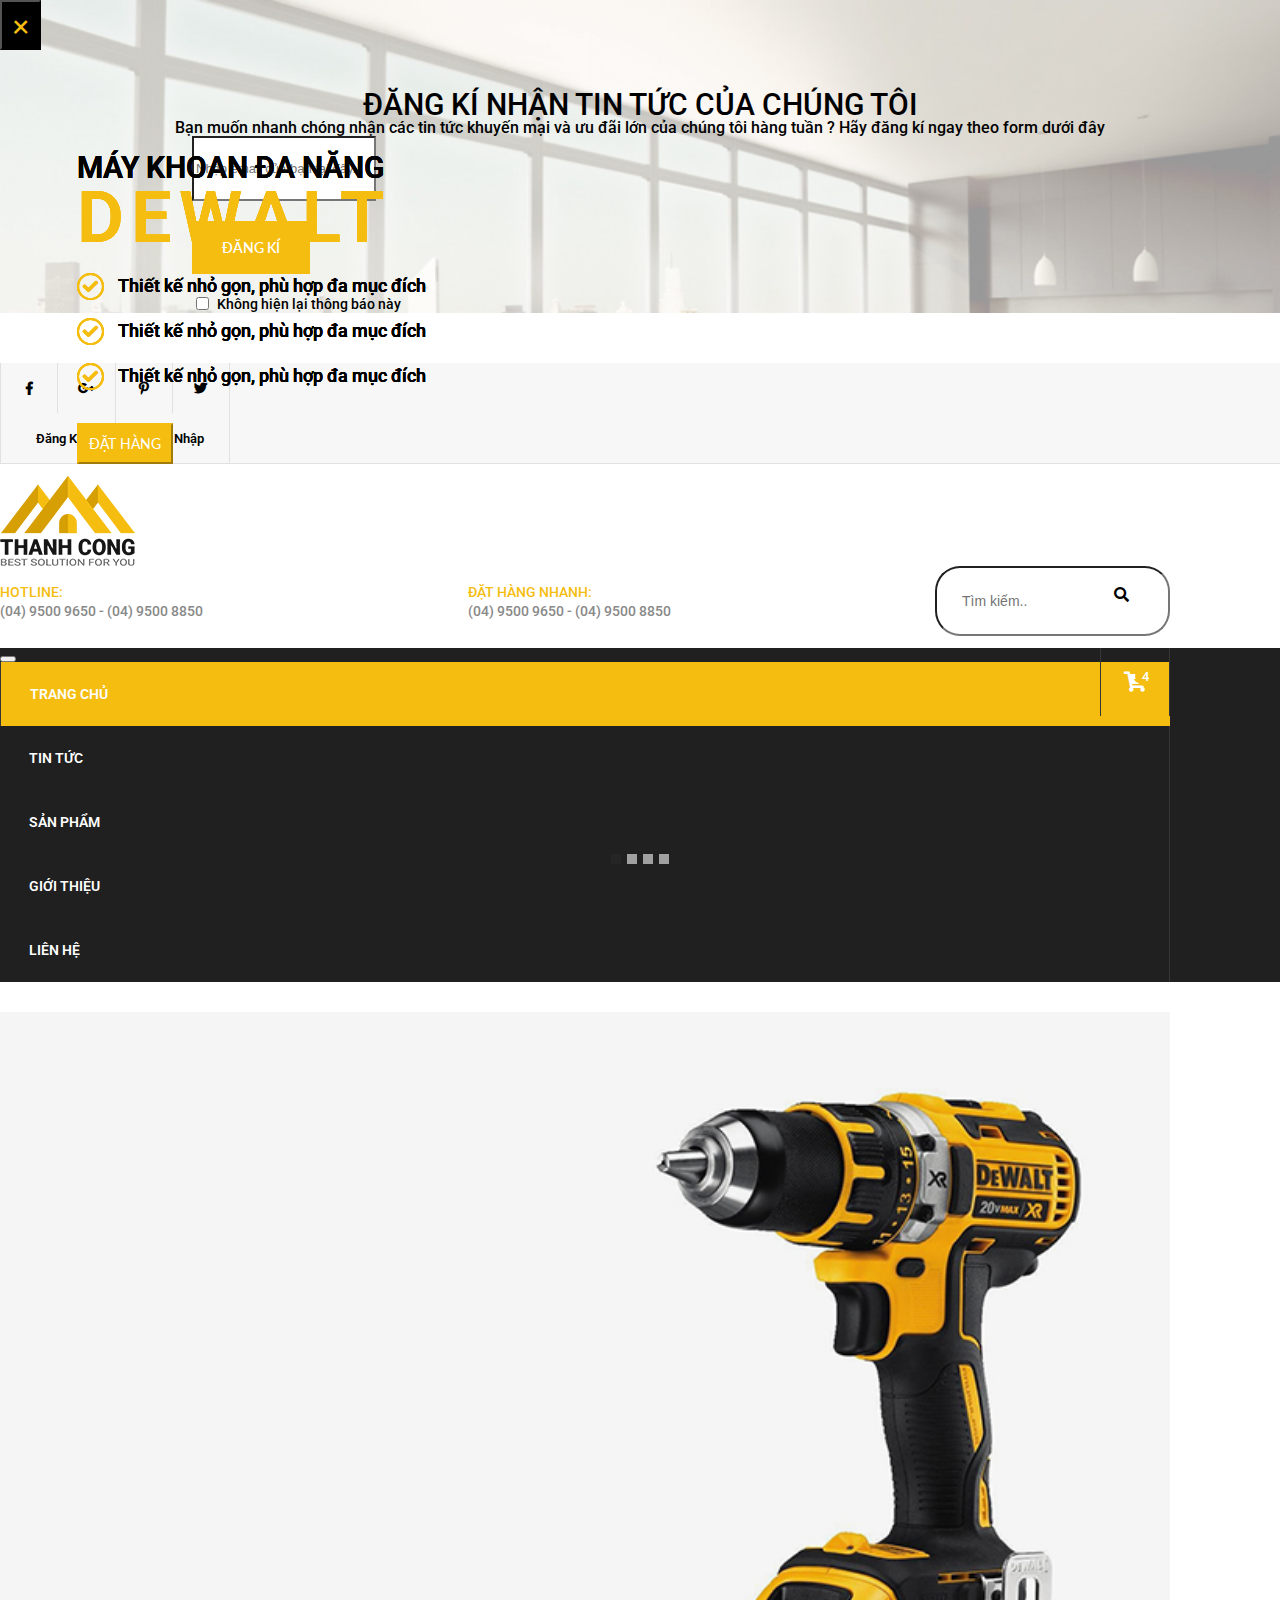
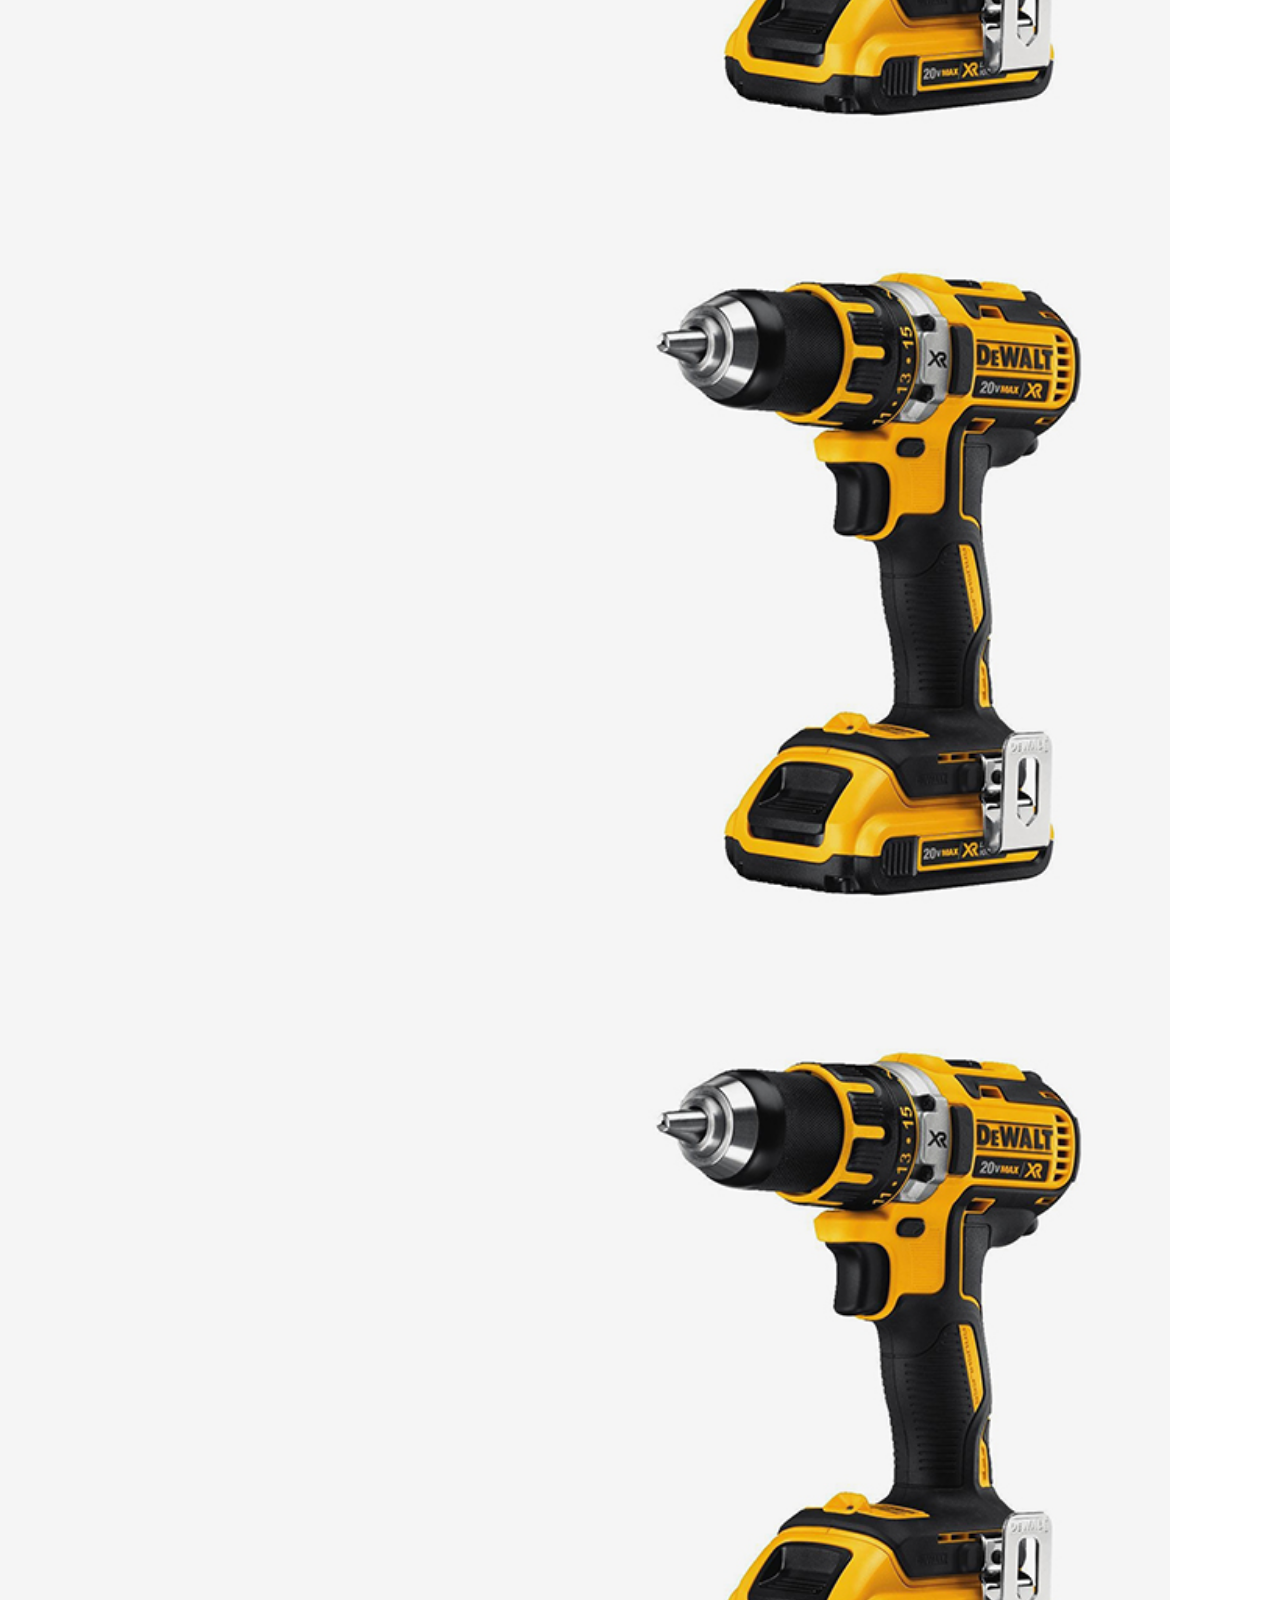
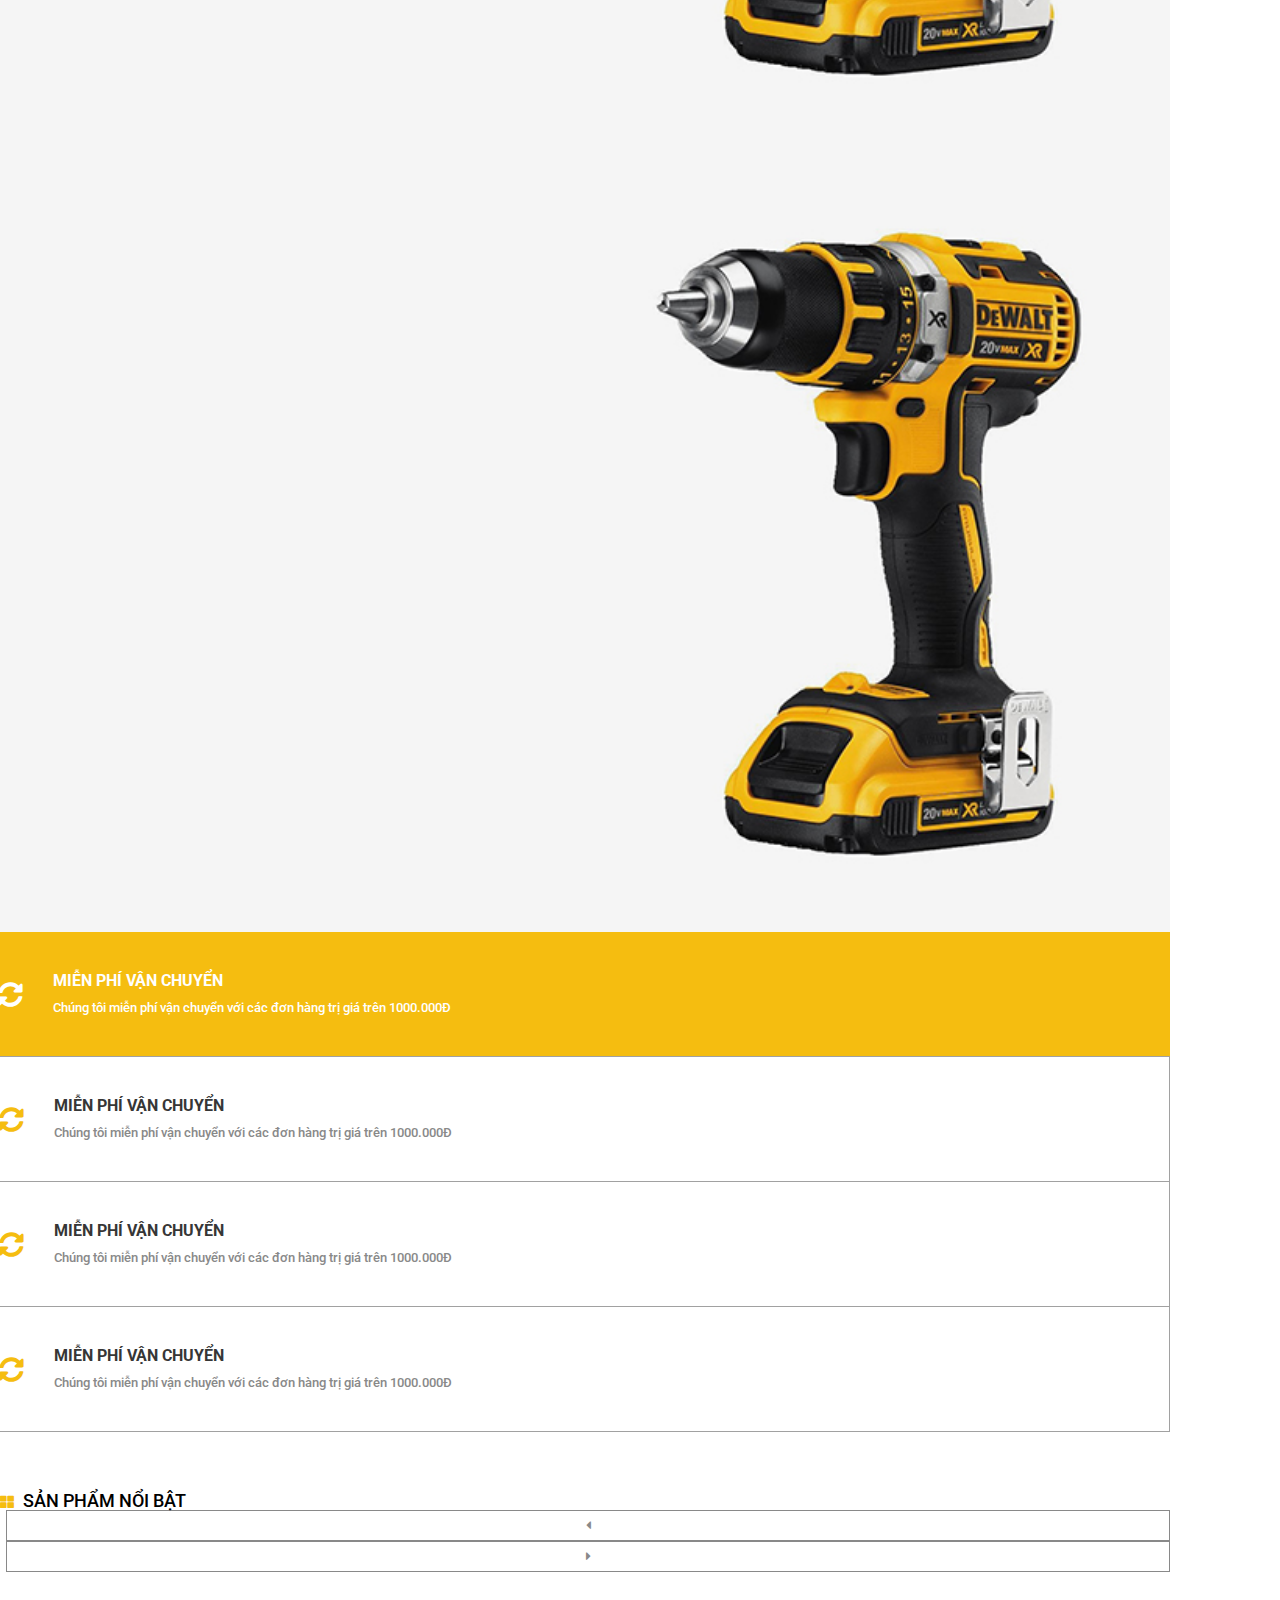
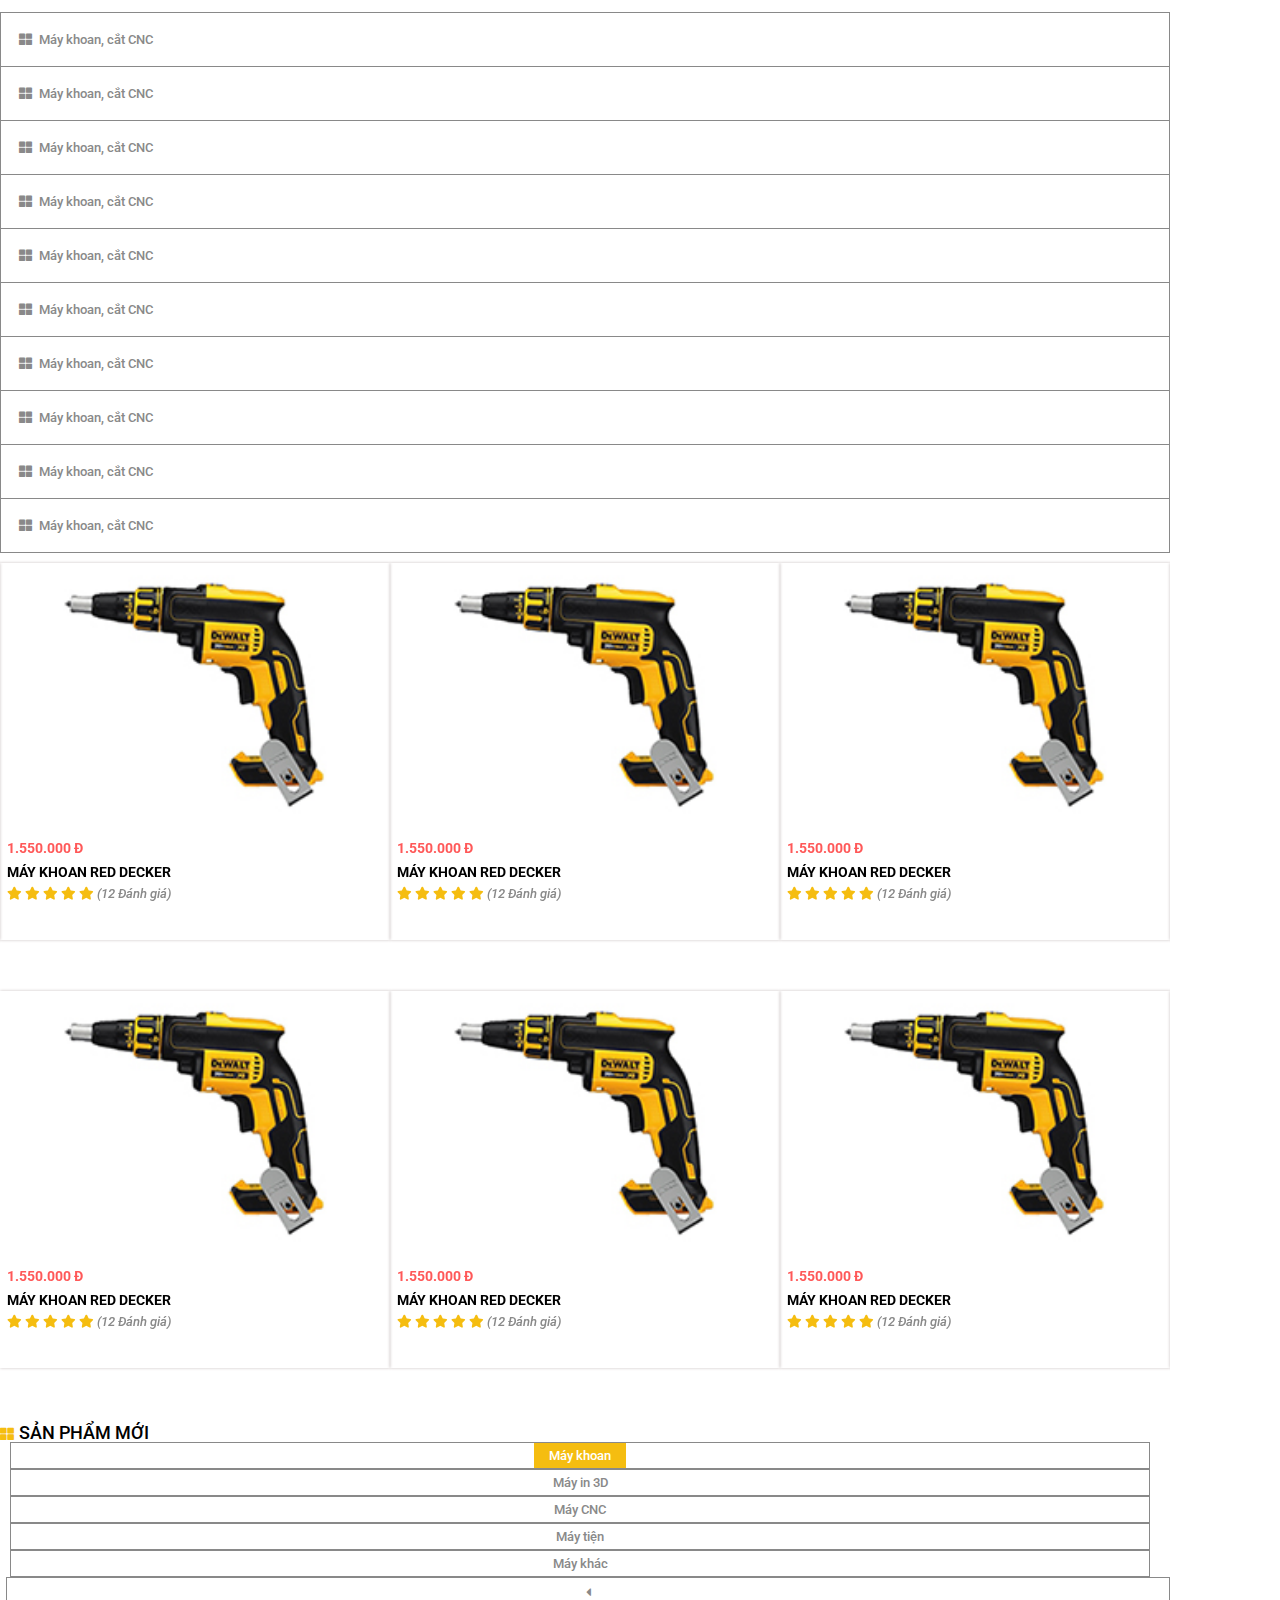
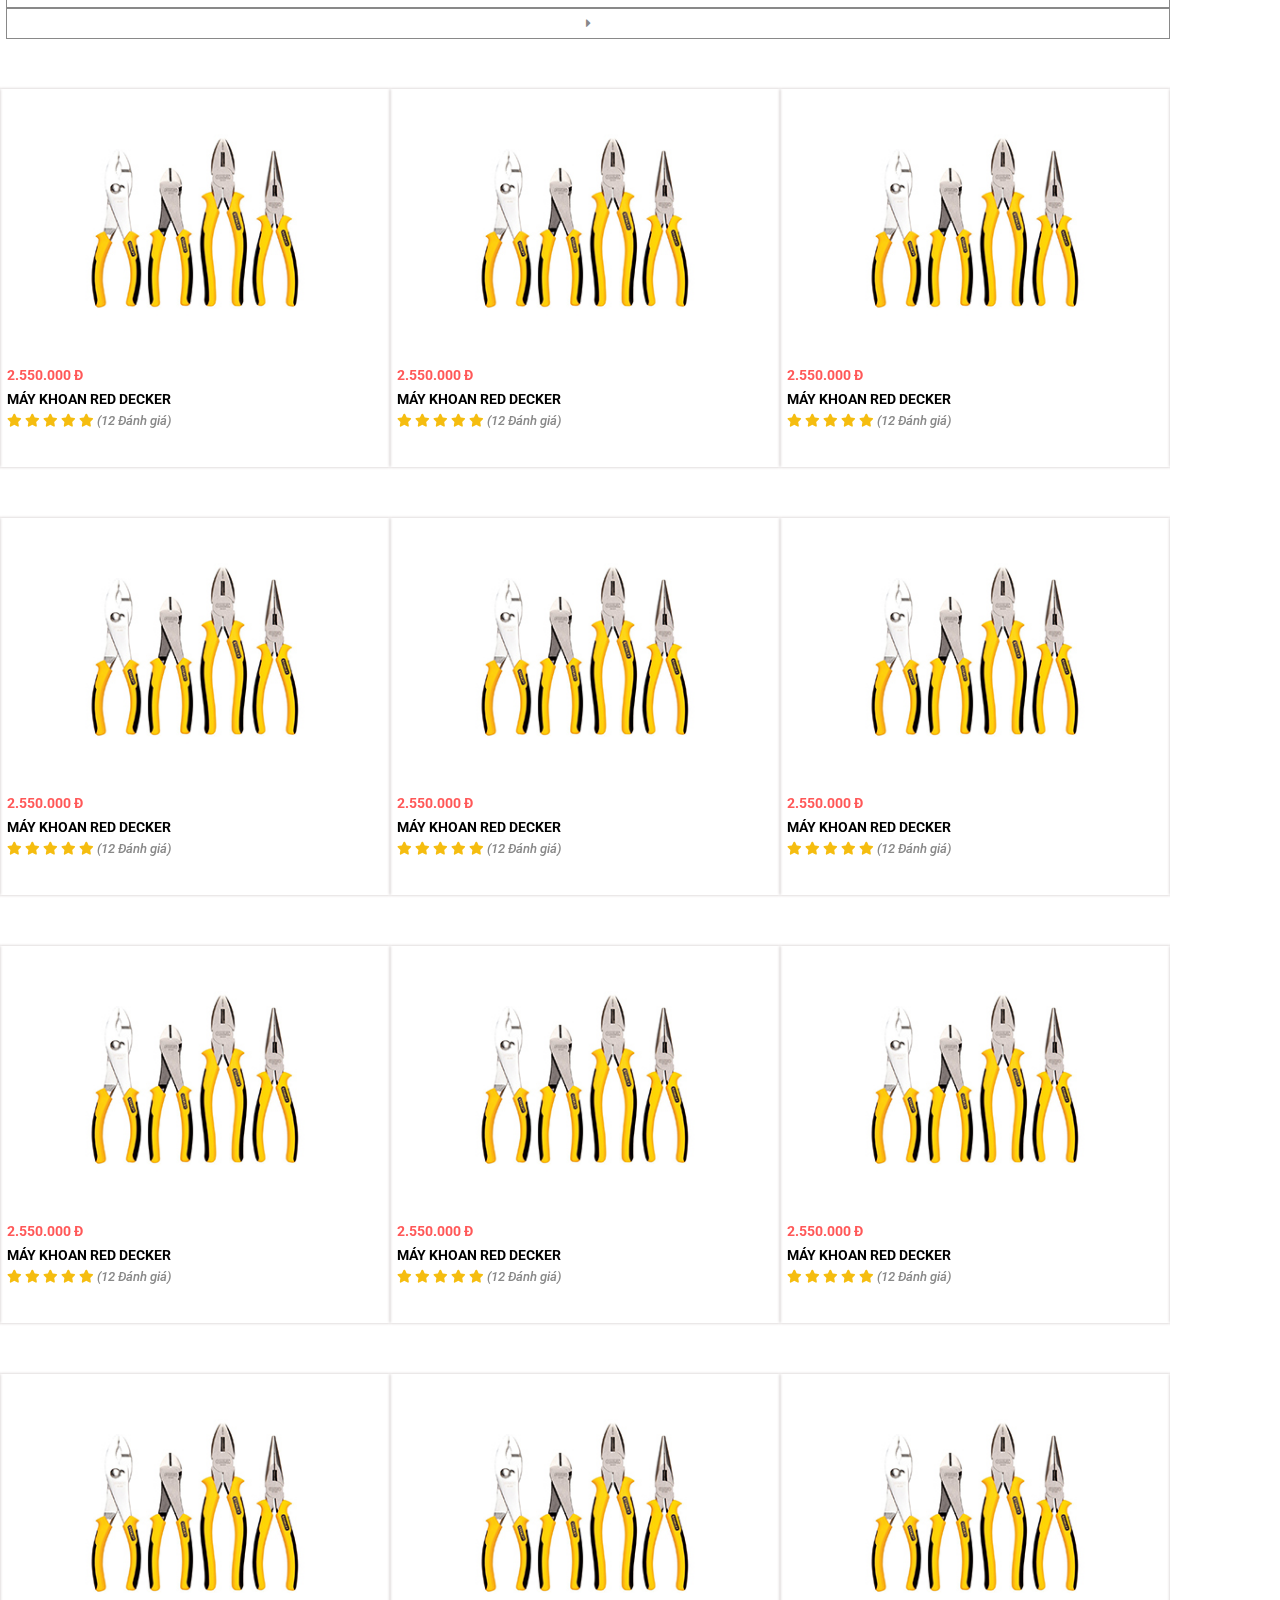
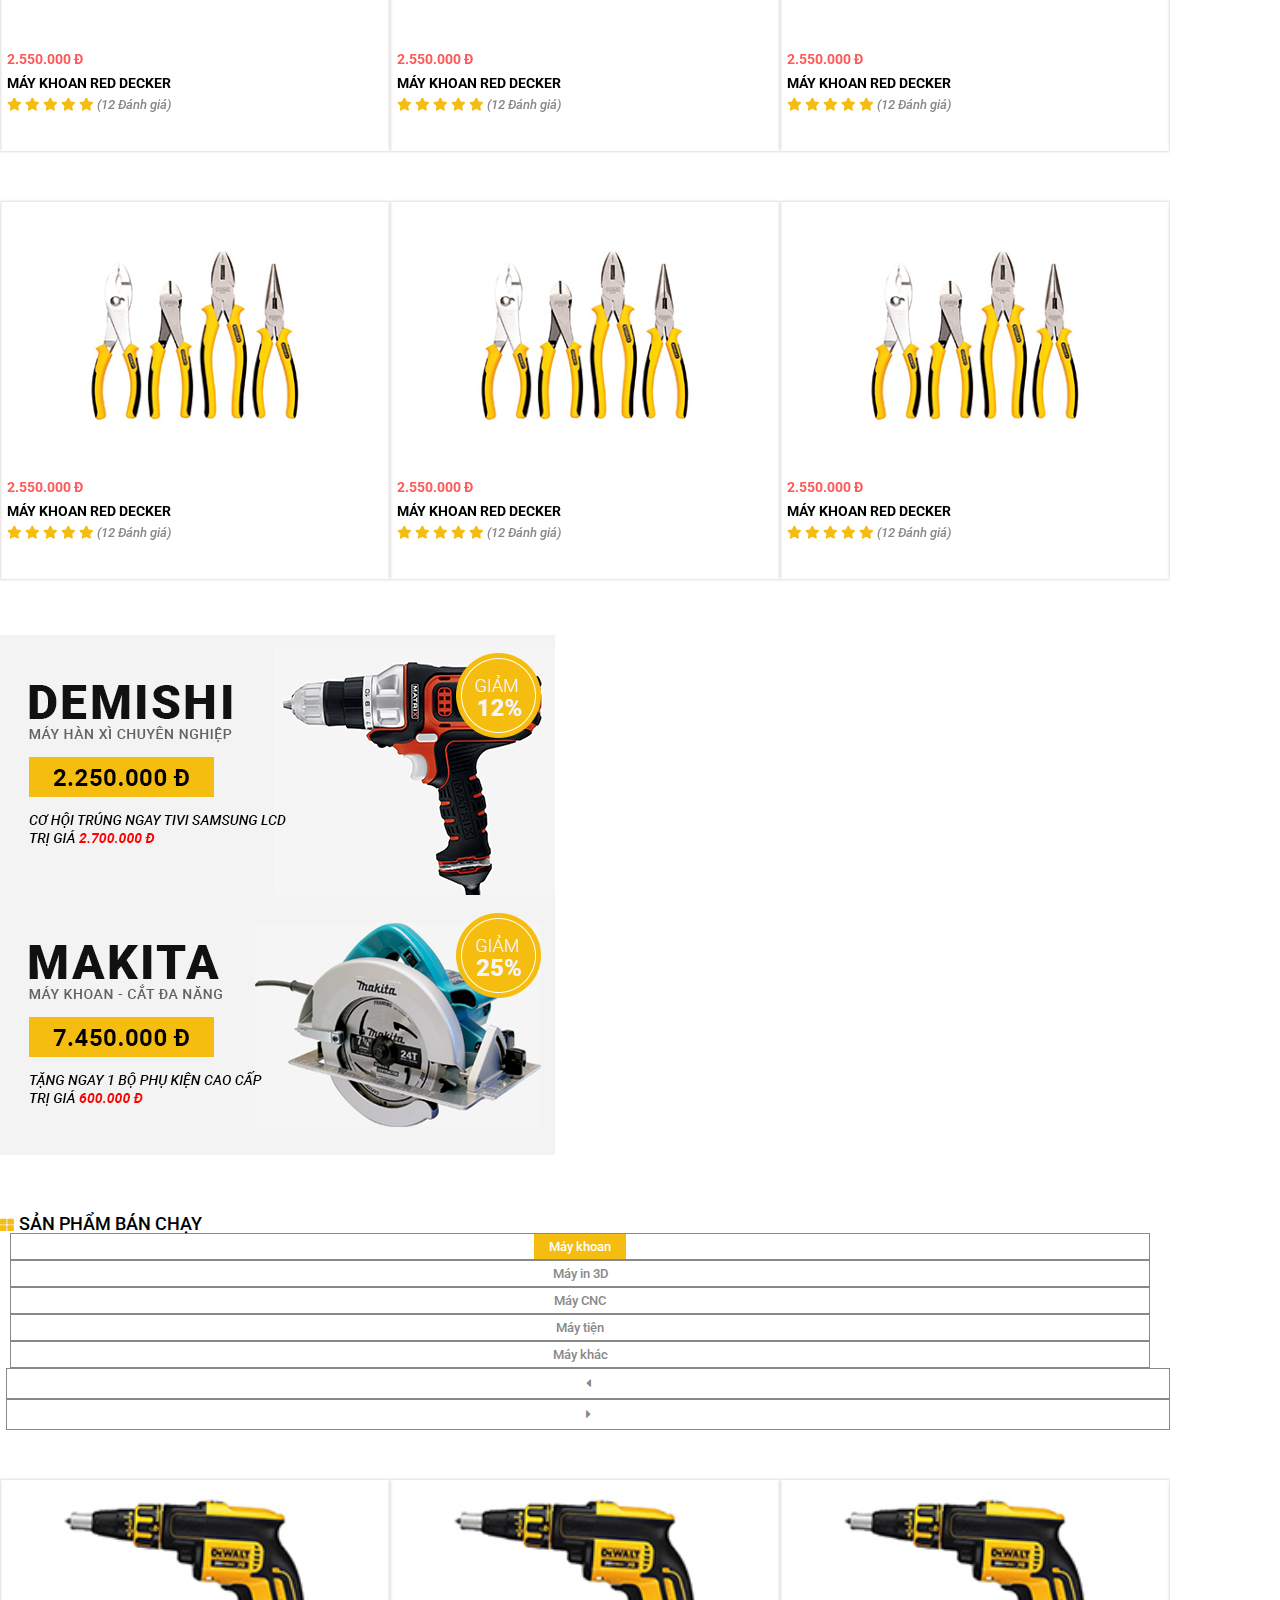
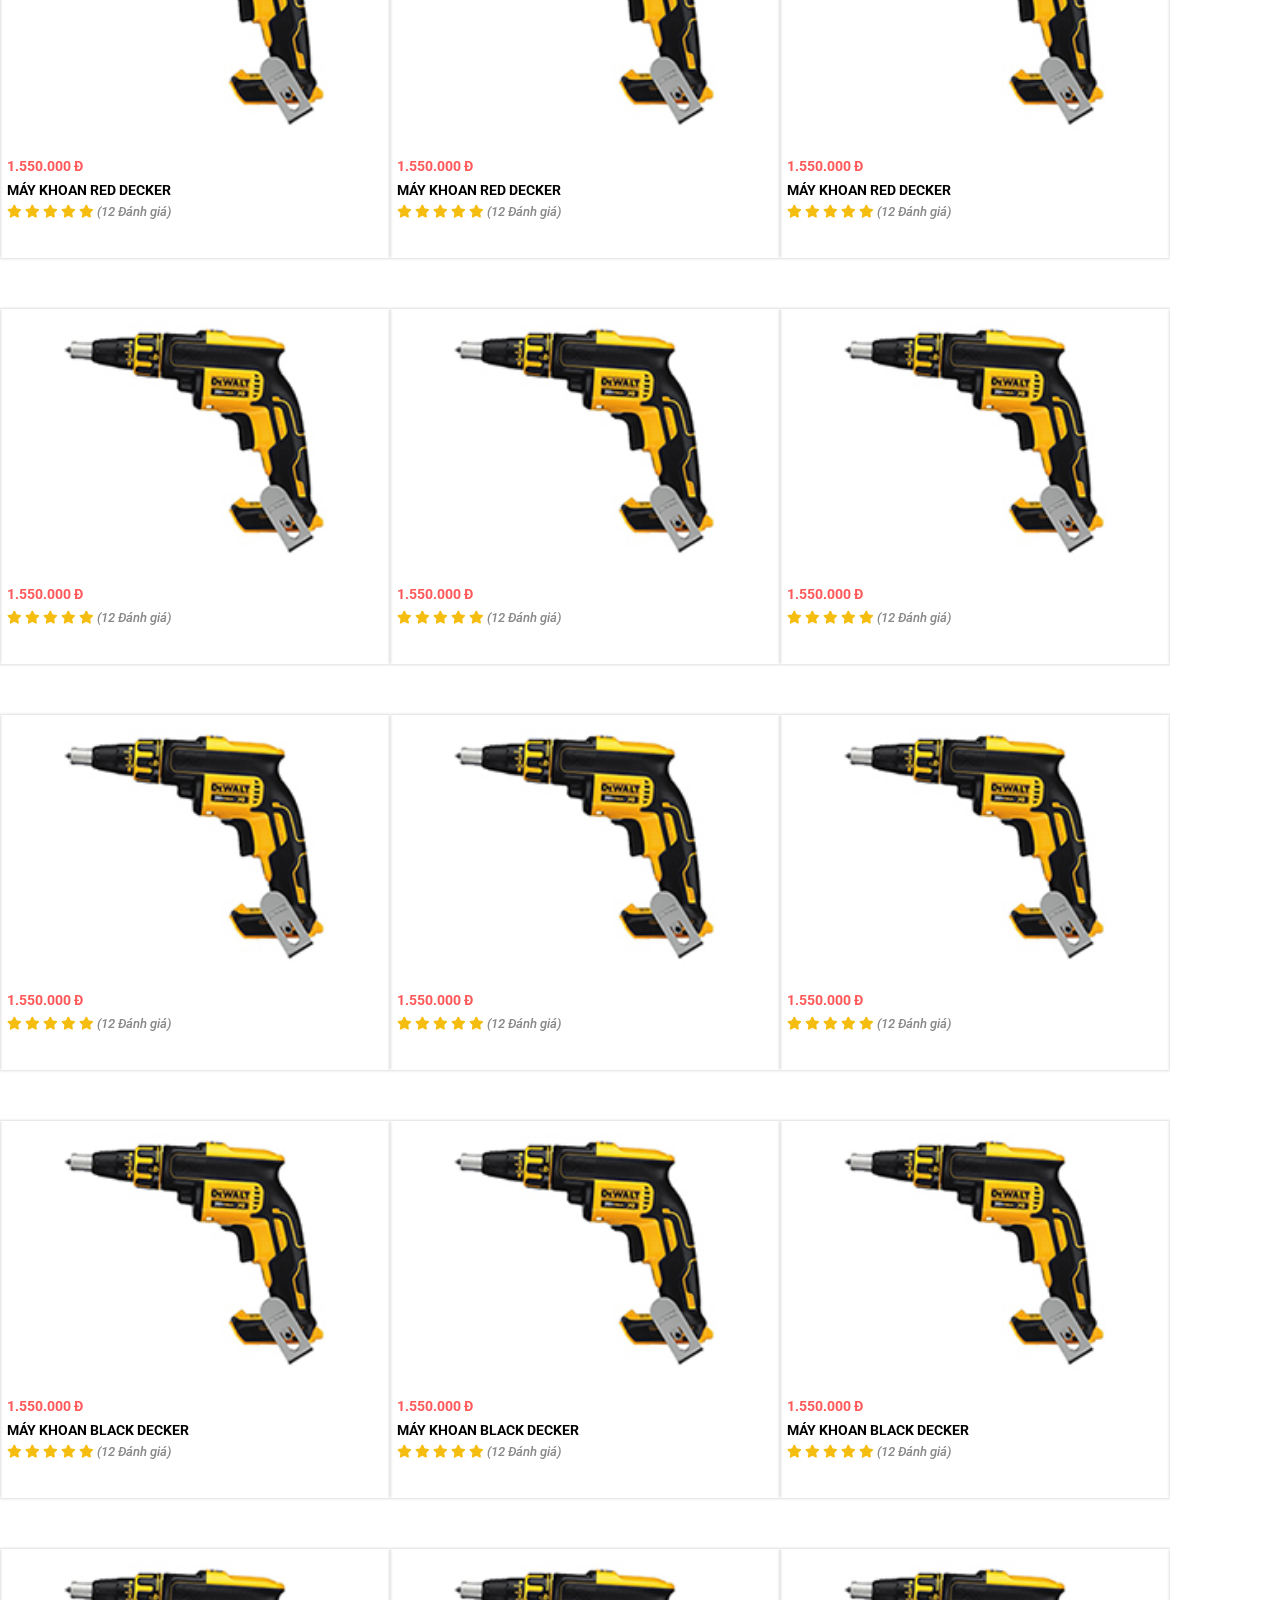
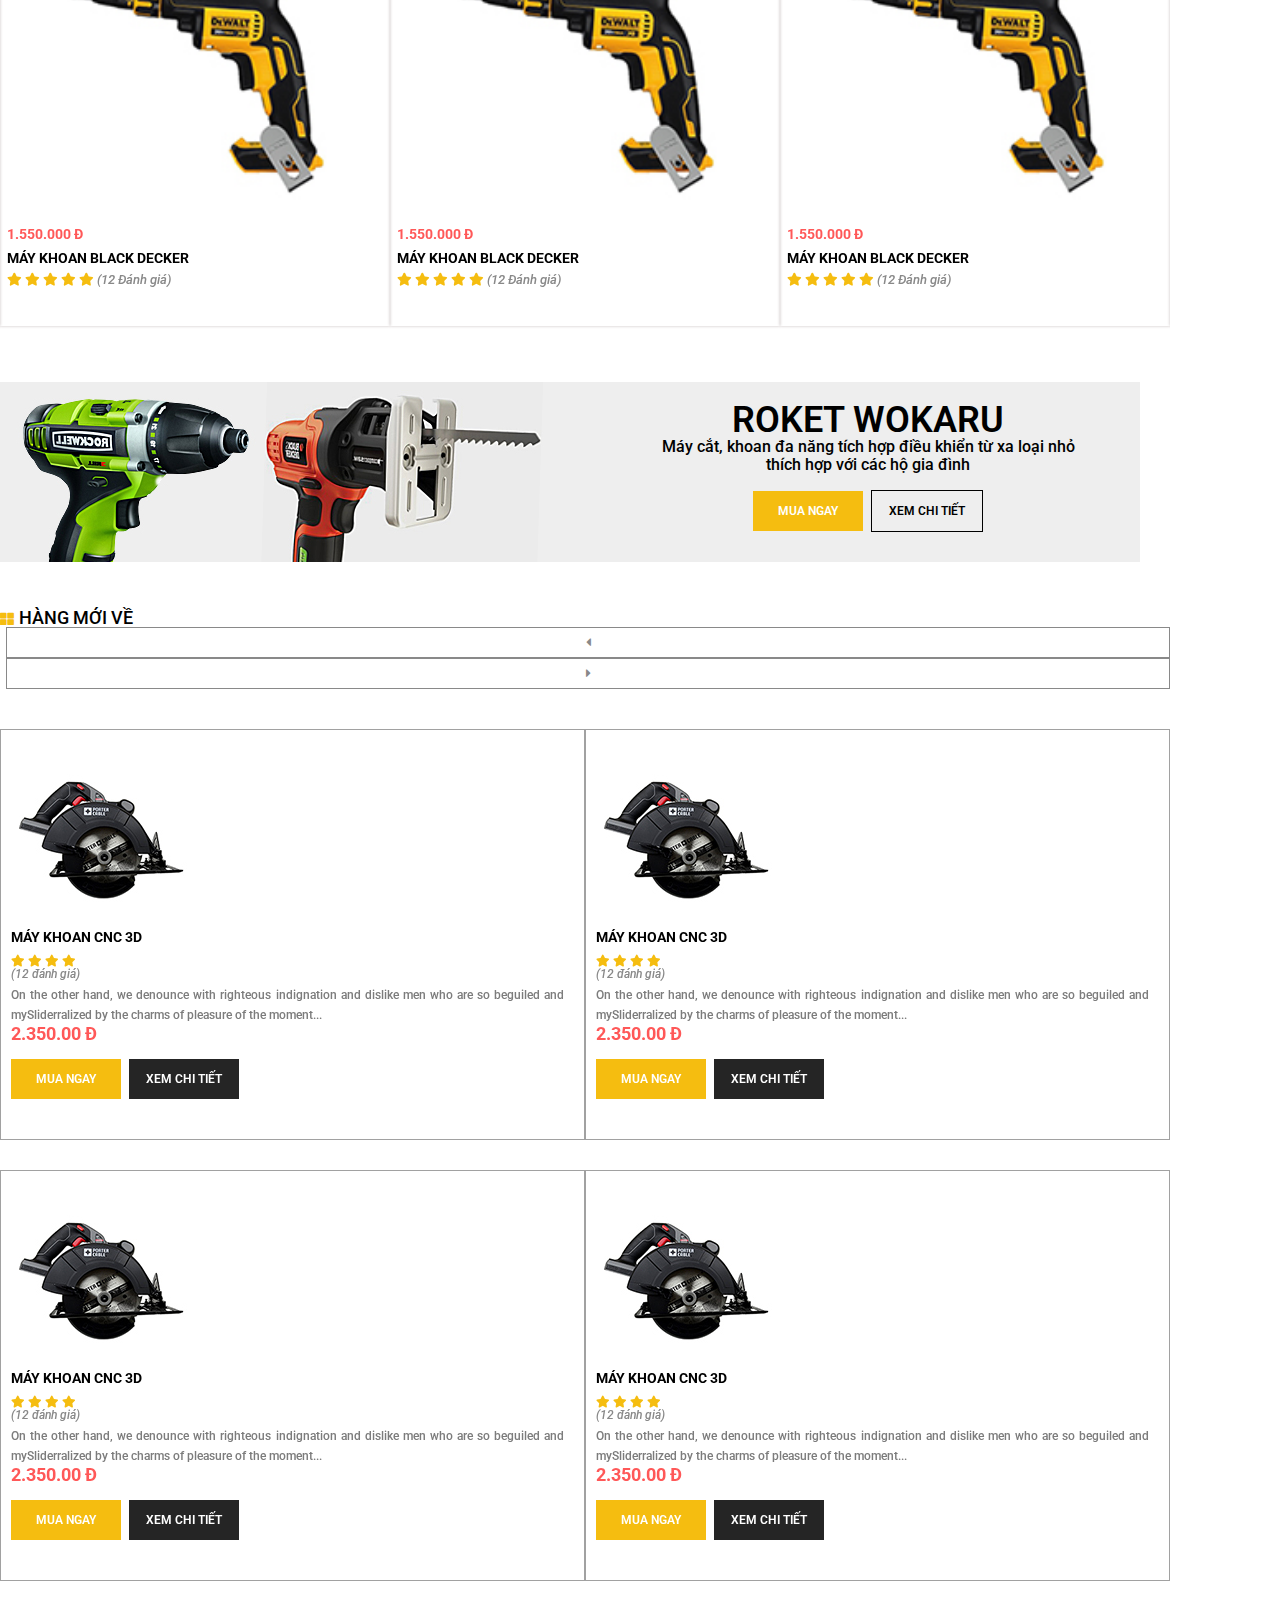
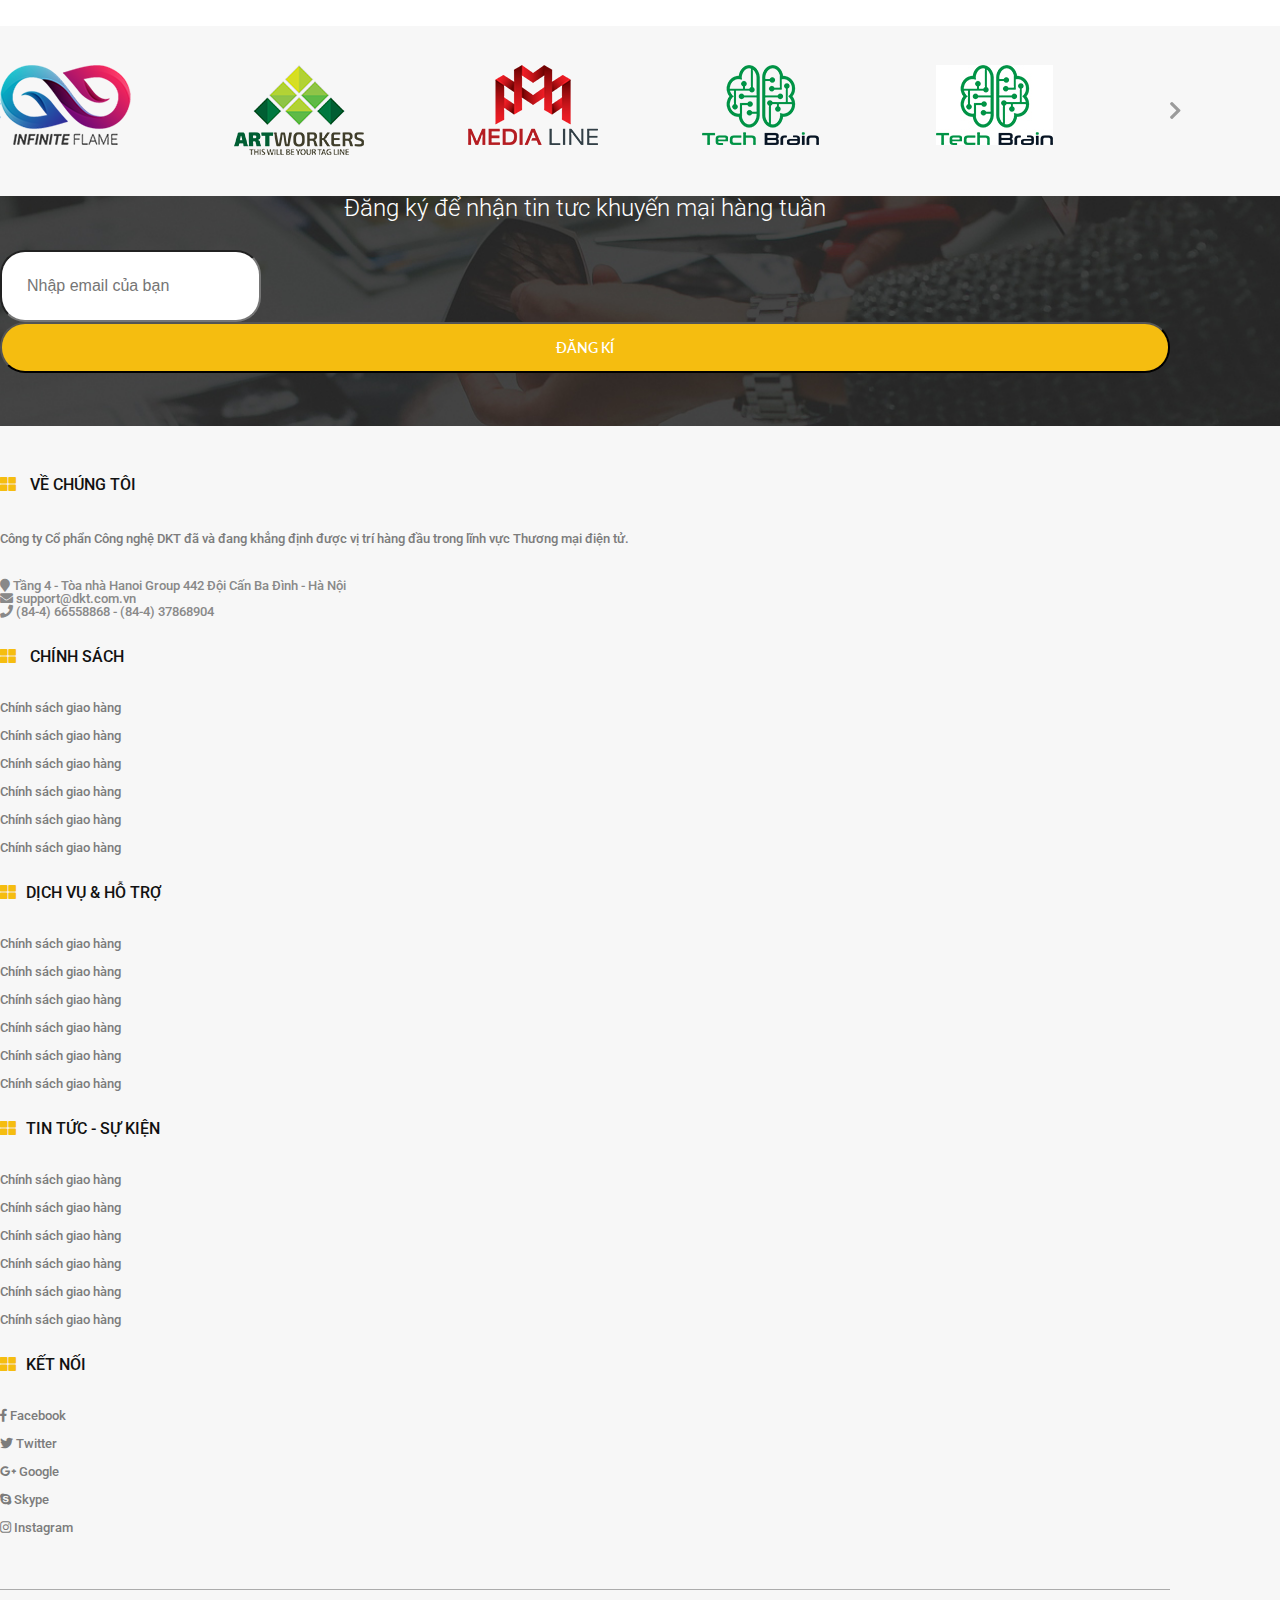
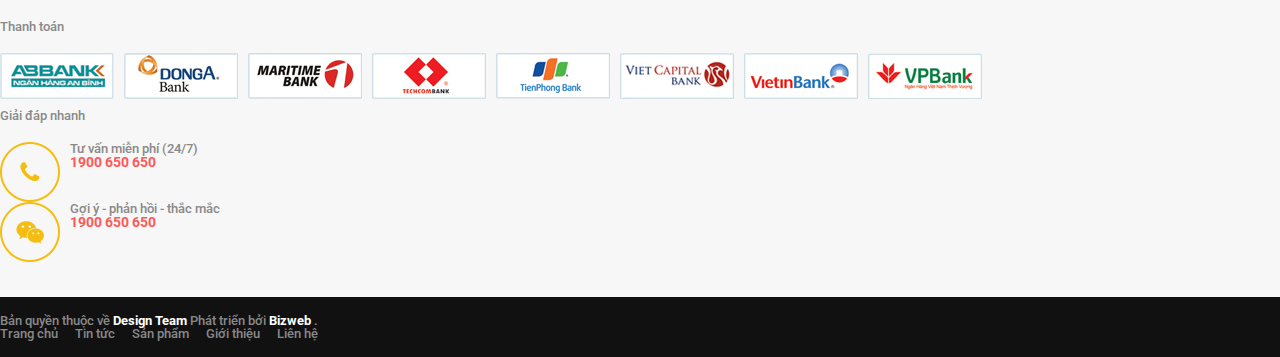
<file: index.html>
<!DOCTYPE html>
<html class="no-js" lang="vi">

<head>
  <title>Thành Công</title>
  <!-- Required meta tags -->
  <meta charset="utf-8">
  <meta name="viewport" content="width=device-width, initial-scale=1, shrink-to-fit=no">

  <!-- Bootstrap CSS -->
  <link rel="shortcut icon" type="image/png" href="images/home/logo.png" />
  <link href="https://fonts.googleapis.com/css?family=Lato:300,400,700" rel="stylesheet">
  <link href="https://fonts.googleapis.com/css?family=Roboto:300,400,400i,500,700" rel="stylesheet">
  <link rel="stylesheet" href="styles/reset.css">
  <link rel="stylesheet" href="fontawesome/css/all.min.css">
  <link rel="stylesheet" href="https://stackpath.bootstrapcdn.com/bootstrap/4.1.3/css/bootstrap.min.css" integrity="sha384-MCw98/SFnGE8fJT3GXwEOngsV7Zt27NXFoaoApmYm81iuXoPkFOJwJ8ERdknLPMO"
    crossorigin="anonymous">
  <link rel="stylesheet" href="styles/slick.css">
  <link rel="stylesheet" href="styles/slick-theme.css">
  <link rel="stylesheet" href="styles/style.css">
</head>

<body>
  <header>
    <!-- Modal -->
    <div class="modal fade" id="register-modal" tabindex="-1" role="dialog" aria-labelledby="exampleModalCenterTitle" aria-hidden="true">
      <div class="modal-dialog modal-lg modal-dialog-centered " role="document">
        <div class="modal-content modal-lg register-modal-content">
          <div class="modal-header border-0">
            <button type="button" class="close register-modal__close" data-dismiss="modal">&times;</button>
          </div>
          <div class="modal-body">
            <h2 class="register-modal__heading">Đăng kí nhận tin tức của chúng tôi</h2>
            <p class="register-modal__paragraph">Bạn muốn nhanh chóng nhận các tin tức khuyến mại và ưu đãi lớn của chúng tôi hàng tuần ? Hãy đăng kí ngay theo
              form dưới đây</p>
            <form action="#" method="POST" class="register-modal__form">
              <div class="form-group  ">
                <input type="email" class="form-control inputbox" id="email" placeholder="Nhập email của bạn tại đây..." />
              </div>
              <button type="submit" class="button__common button__yellow w-100">Đăng kí</button>
              <div class="form-group register-modal__checkbox  ">
                <input type="checkbox" value="none"> Không hiện lại thông báo này
              </div>
            </form>
          </div>

        </div>
      </div>
    </div>

    <div class="header-top ">
      <div class="container">
        <div class="row d-flex justify-content-between">
          <ul class="col-md-4 header-top__items">
            <li class="header__item">
              <a href="#" class="header-top__link">
                <i class="fab fa-facebook-f"></i>
              </a>
            </li>
            <li class="header__item">
              <a href="#" class="header-top__link">
                <i class="fab fa-google-plus-g"></i>
              </a>
            </li>
            <li class="header__item">
              <a href="#" class="header-top__link">
                <i class="fab fa-pinterest-p"></i>
              </a>
            </li>
            <li class="header__item">
              <a href="#" class="header-top__link">
                <i class="fab fa-twitter"></i>
              </a>
            </li>
          </ul>
          <ul class="col-md-4 col-12 header-top__items">
            <li class="header__item">
              <a href="register.html" class="header-top__link text-uppercase">Đăng Kí</a>
            </li>
            <li class="header__item">
              <a href="login.html" class="header-top__link text-uppercase">Đăng Nhập</a>
            </li>
          </ul>
        </div>
      </div>
    </div>
    <div class="header-bottom">
      <div class="container">
        <div class="row flex-nowrap justify-content-between align-items-center header-bottom-display ">
          <div class="col-md-2 col-sm-2 col-12 header__logo">
            <h1>
              <a href="index.html">
                <img src="images/home/logo.png" alt="Thành Công">
              </a>
            </h1>
          </div>
          <div class="col-md-8 col-sm-9 col-12 ">
            <div class="row header-bottom__content">
              <div class="header-bottom__info">
                <span class="header-bottom__title">Hotline:</span>
                <span class="header-bottom__phone">(04) 9500 9650 - (04) 9500 8850</span>
              </div>
              <div class="header-bottom__info">
                <span class="header-bottom__title">Đặt hàng nhanh:</span>
                <span class="header-bottom__phone">(04) 9500 9650 - (04) 9500 8850</span>
              </div>
              <form action="#" class="col-md-5 header-bottom-search ">
                <input class="form-control form-control-rounded search" type="text" title="Enter search query here.." placeholder="Tìm kiếm..">
                <button type="submit" class=" header-bottom__icon">
                  <i class="fa fa-search " aria-hidden="true"></i>
                </button>
              </form>
            </div>
          </div>
        </div>
      </div>
    </div>

    <!-- navbar -->
    <nav class="navbar-expand-lg navbar-dark bg-black">
      <div class="container">
        <button class="navbar-toggler menu__button" type="button" data-toggle="collapse" data-target="#myMenu" aria-controls="myMenu"
          aria-expanded="false" aria-label="Toggle navigation">
          <span class="navbar-toggler-icon navbar__toggler-edit"></span>
        </button>
        <div class="cart">
          <a href="shopping_cart.html">
            <i class="fa fa-cart-arrow-down cart__icon" aria-hidden="true"></i>
            <span class="cart__count">4</span>
          </a>
        </div>

        <div class="collapse navbar-collapse" id="myMenu">
          <ul class="navbar-nav menu">
            <li class="nav-item menu__item active">
              <a class="menu__link" href="index.html">Trang chủ</a>
            </li>
            <li class="nav-item menu__item">
              <a class="menu__link" href="blog.html">Tin tức</a>
            </li>
            <li class="nav-item menu__item">
              <a class="menu__link" href="product.html">Sản phẩm</a>
            </li>
            <li class="nav-item menu__item">
              <a class="menu__link" href="introduce.html">Giới thiệu</a>
            </li>
            <li class="nav-item menu__item">
              <a class="menu__link" href="contact.html">Liên hệ</a>
            </li>
          </ul>
        </div>
      </div>
    </nav>

  </header>
  <div class="main__content">
    <!-- slider -->
    <div class="content-slider">
      <div class="container ">
        <div class="row">
          <div class="col-sm-8">
            <div class="slider">
              <div id="mySlider" class="carousel slide" data-ride="carousel">
                <!-- Indicators -->
                <ul class="carousel-indicators">
                  <li data-target="#mySlider" data-slide-to="0" class="active"></li>
                  <li data-target="#mySlider" data-slide-to="1"></li>
                  <li data-target="#mySlider" data-slide-to="2"></li>
                  <li data-target="#mySlider" data-slide-to="3"></li>
                </ul>
                <!-- The slideshow -->
                <div class="carousel-inner">
                  <div class="carousel-item active">
                    <img src="images/home/slider/slider1.jpg" alt="Los Angeles" class="slide__img">
                    <div class="slider__product">
                      <span class="slider__product-type">Máy khoan đa năng</span>
                      <span class="slider__product-name">Dewalt</span>
                      <ul class="slider__product-description">
                        <li class="slider__product-item">
                          <i class="fa fa-check slider__product-icon" aria-hidden="true"></i> Thiết kế nhỏ gọn, phù hợp đa mục đích </li>
                        <li class="slider__product-item">
                          <i class="fa fa-check slider__product-icon" aria-hidden="true"></i> Thiết kế nhỏ gọn, phù hợp đa mục đích </li>
                        <li class="slider__product-item">
                          <i class="fa fa-check slider__product-icon" aria-hidden="true"></i> Thiết kế nhỏ gọn, phù hợp đa mục đích </li>
                      </ul>
                      <button type="button" class="btn product__button">Đặt hàng </button>
                    </div>
                  </div>
                  <div class="carousel-item">
                    <img src="images/home/slider/slider1.jpg" alt="Los Angeles" class="slide__img">
                    <div class="slider__product">
                      <span class="slider__product-type">Máy khoan đa năng</span>
                      <span class="slider__product-name">Dewalt</span>
                      <ul class="slider__product-description">
                        <li class="slider__product-item">
                          <i class="fa fa-check slider__product-icon" aria-hidden="true"></i> Thiết kế nhỏ gọn, phù hợp đa mục đích </li>
                        <li class="slider__product-item">
                          <i class="fa fa-check slider__product-icon" aria-hidden="true"></i> Thiết kế nhỏ gọn, phù hợp đa mục đích </li>
                        <li class="slider__product-item">
                          <i class="fa fa-check slider__product-icon" aria-hidden="true"></i> Thiết kế nhỏ gọn, phù hợp đa mục đích </li>
                      </ul>
                      <button type="button" class="btn product__button">Đặt hàng </button>
                    </div>
                  </div>
                  <div class="carousel-item">
                    <img src="images/home/slider/slider1.jpg" alt="Los Angeles" class="slide__img">
                    <div class="slider__product">
                      <span class="slider__product-type">Máy khoan đa năng</span>
                      <span class="slider__product-name">Dewalt</span>
                      <ul class="slider__product-description">
                        <li class="slider__product-item">
                          <i class="fa fa-check slider__product-icon" aria-hidden="true"></i> Thiết kế nhỏ gọn, phù hợp đa mục đích </li>
                        <li class="slider__product-item">
                          <i class="fa fa-check slider__product-icon" aria-hidden="true"></i> Thiết kế nhỏ gọn, phù hợp đa mục đích </li>
                        <li class="slider__product-item">
                          <i class="fa fa-check slider__product-icon" aria-hidden="true"></i> Thiết kế nhỏ gọn, phù hợp đa mục đích </li>
                      </ul>
                      <button type="button" class="btn product__button">Đặt hàng </button>
                    </div>
                  </div>
                  <div class="carousel-item">
                    <img src="images/home/slider/slider1.jpg" alt="Los Angeles" class="slide__img">
                    <div class="slider__product">
                      <span class="slider__product-type">Máy khoan đa năng</span>
                      <span class="slider__product-name">Dewalt</span>
                      <ul class="slider__product-description">
                        <li class="slider__product-item">
                          <i class="fa fa-check slider__product-icon" aria-hidden="true"></i> Thiết kế nhỏ gọn, phù hợp đa mục đích </li>
                        <li class="slider__product-item">
                          <i class="fa fa-check slider__product-icon" aria-hidden="true"></i> Thiết kế nhỏ gọn, phù hợp đa mục đích </li>
                        <li class="slider__product-item">
                          <i class="fa fa-check slider__product-icon" aria-hidden="true"></i> Thiết kế nhỏ gọn, phù hợp đa mục đích </li>
                      </ul>
                      <button type="button" class="btn product__button">Đặt hàng </button>
                    </div>
                  </div>
                </div>
              </div>
            </div>
          </div>
          <div class="col-sm-4">
            <ul class="slider-info">
              <li>
                <a href="#" class="slider-info__item active" data-target="#mySlider" data-slide-to="0">
                  <i class="fas fa-sync-alt slider-info__icon"></i>
                  <div class="slider-info__desc">
                    <h3 class="slider-info__heading">Miễn phí vận chuyển</h3>
                    <p class="slider-info__content">Chúng tôi miễn phí vận chuyển với các đơn hàng trị giá trên 1000.000Đ</p>
                  </div>
                </a>
              </li>
              <li>
                  <a href="#" class="slider-info__item" data-target="#mySlider" data-slide-to="1">
                    <i class="fas fa-sync-alt slider-info__icon"></i>
                    <div class="slider-info__desc">
                      <h3 class="slider-info__heading">Miễn phí vận chuyển</h3>
                      <p class="slider-info__content">Chúng tôi miễn phí vận chuyển với các đơn hàng trị giá trên 1000.000Đ</p>
                    </div>
                  </a>
                </li>
                <li>
                    <a href="#" class="slider-info__item" data-target="#mySlider" data-slide-to="2">
                      <i class="fas fa-sync-alt slider-info__icon"></i>
                      <div class="slider-info__desc">
                        <h3 class="slider-info__heading">Miễn phí vận chuyển</h3>
                        <p class="slider-info__content">Chúng tôi miễn phí vận chuyển với các đơn hàng trị giá trên 1000.000Đ</p>
                      </div>
                    </a>
                  </li>
                  <li>
                      <a href="#" class="slider-info__item" data-target="#mySlider" data-slide-to="3">
                        <i class="fas fa-sync-alt slider-info__icon"></i>
                        <div class="slider-info__desc">
                          <h3 class="slider-info__heading">Miễn phí vận chuyển</h3>
                          <p class="slider-info__content">Chúng tôi miễn phí vận chuyển với các đơn hàng trị giá trên 1000.000Đ</p>
                        </div>
                      </a>
                    </li>
            </ul>

          </div>
        </div>
      </div>
    </div>
    <div class="container">
      <section class="category">
        <div class="d-flex justify-content-between align-items-center category__title ">
          <h2 class="category__heading">
            <i class="fa fa-th-large category__title-icon " aria-hidden="true"></i> Sản phẩm nổi bật</h2>
          <div class="d-flex justify-content-between category__pagination">
            <span class="category__pagination-control hightlight-product__control-pre">
              <i class="fa fa-caret-left" aria-hidden="true"></i>
            </span>
            <span class="category__pagination-control hightlight-product__control-next">
              <i class="fa fa-caret-right" aria-hidden="true"></i>
            </span>
          </div>
        </div>
        <div class="row category__content">
          <div class="col-lg-3 col-md-12 col-12">
            <ul class="category__sidebar-list">
              <li class="category__sidebar-item">
                <a href="#" class="category__sidebar-link">
                  <i class="fa fa-th-large category__sidebar-icon " aria-hidden="true"></i>
                  <span> Máy khoan, cắt CNC </span>
                </a>
              </li>
              <li class="category__sidebar-item">
                <a href="#" class="category__sidebar-link">
                  <i class="fa fa-th-large category__sidebar-icon " aria-hidden="true"></i>
                  <span> Máy khoan, cắt CNC </span>
                </a>
              </li>
              <li class="category__sidebar-item">
                <a href="#" class="category__sidebar-link">
                  <i class="fa fa-th-large category__sidebar-icon " aria-hidden="true"></i>
                  <span> Máy khoan, cắt CNC </span>
                </a>
              </li>
              <li class="category__sidebar-item">
                <a href="#" class="category__sidebar-link">
                  <i class="fa fa-th-large category__sidebar-icon " aria-hidden="true"></i>
                  <span> Máy khoan, cắt CNC </span>
                </a>
              </li>
              <li class="category__sidebar-item">
                <a href="#" class="category__sidebar-link">
                  <i class="fa fa-th-large category__sidebar-icon " aria-hidden="true"></i>
                  <span> Máy khoan, cắt CNC </span>
                </a>
              </li>
              <li class="category__sidebar-item">
                <a href="#" class="category__sidebar-link">
                  <i class="fa fa-th-large category__sidebar-icon " aria-hidden="true"></i>
                  <span> Máy khoan, cắt CNC </span>
                </a>
              </li>
              <li class="category__sidebar-item">
                <a href="#" class="category__sidebar-link">
                  <i class="fa fa-th-large category__sidebar-icon " aria-hidden="true"></i>
                  <span> Máy khoan, cắt CNC </span>
                </a>
              </li>
              <li class="category__sidebar-item">
                <a href="#" class="category__sidebar-link">
                  <i class="fa fa-th-large category__sidebar-icon " aria-hidden="true"></i>
                  <span> Máy khoan, cắt CNC </span>
                </a>
              </li>
              <li class="category__sidebar-item">
                <a href="#" class="category__sidebar-link">
                  <i class="fa fa-th-large category__sidebar-icon " aria-hidden="true"></i>
                  <span> Máy khoan, cắt CNC </span>
                </a>
              </li>
              <li class="category__sidebar-item">
                <a href="#" class="category__sidebar-link">
                  <i class="fa fa-th-large category__sidebar-icon " aria-hidden="true"></i>
                  <span> Máy khoan, cắt CNC </span>
                </a>
              </li>
            </ul>
            <select class="category__sidebar-mobile">
              <option selected>Máy khoan, cắt CNC</option>
              <option value="Máy khoan, cắt CNC">Máy khoan, cắt CNC</option>
              <option value="Máy khoan, cắt CNC">Máy khoan, cắt CNC</option>
              <option value="Máy khoan, cắt CNC">Máy khoan, cắt CNC</option>
              <option value="Máy khoan, cắt CNC">Máy khoan, cắt CNC</option>
            </select>
          </div>
          <div class="col-lg-9 col-md-12 col-12 category__products">
            <div class="row highlight-product__carousel">
              <div class="col-12 ">
                <div class="card category__product">
                  <a href="detail.html">
                    <img class="card-img-top category__product-img" src="images/home/product/product1.jpg" alt="Card image cap">
                  </a>
                  <div class="category__product-content text-center">
                    <span class="price">1.550.000 Đ</span>
                    <h5 class="category__product-heading">
                      <a href="detail.html">Máy khoan Red Decker</a>
                    </h5>
                    <div class="category__product-rating">
                      <i class="fa fa-star" aria-hidden="true"></i>
                      <i class="fa fa-star" aria-hidden="true"></i>
                      <i class="fa fa-star" aria-hidden="true"></i>
                      <i class="fa fa-star" aria-hidden="true"></i>
                      <i class="fa fa-star" aria-hidden="true"></i>
                      <span class="category__product-envaluate">(12 Đánh giá)</span>
                    </div>
                    <div class="action">
                      <a href="shopping_cart.html" class="btn bg-yellow">Mua ngay</a>
                      <a href="detail.html" class="btn bg-dark ">Xem chi tiết</a>
                    </div>
                  </div>
                </div>
              </div>
              <div class="col-12 ">
                <div class="card category__product">
                  <a href="detail.html">
                    <img class="card-img-top category__product-img" src="images/home/product/product1.jpg" alt="Card image cap">
                  </a>
                  <div class="category__product-content text-center">
                    <span class="price">1.550.000 Đ</span>
                    <h5 class="category__product-heading">
                      <a href="detail.html">Máy khoan Red Decker</a>
                    </h5>
                    <div class="category__product-rating">
                      <i class="fa fa-star" aria-hidden="true"></i>
                      <i class="fa fa-star" aria-hidden="true"></i>
                      <i class="fa fa-star" aria-hidden="true"></i>
                      <i class="fa fa-star" aria-hidden="true"></i>
                      <i class="fa fa-star" aria-hidden="true"></i>
                      <span class="category__product-envaluate">(12 Đánh giá)</span>
                    </div>
                    <div class="action">
                      <a href="shopping_cart.html" class="btn bg-yellow">Mua ngay</a>
                      <a href="detail.html" class="btn bg-dark ">Xem chi tiết</a>
                    </div>
                  </div>
                </div>
              </div>
              <div class="col-12 ">
                <div class="card category__product">
                  <a href="detail.html">
                    <img class="card-img-top category__product-img" src="images/home/product/product1.jpg" alt="Card image cap">
                  </a>
                  <div class="category__product-content text-center">
                    <span class="price">1.550.000 Đ</span>
                    <h5 class="category__product-heading">
                      <a href="detail.html">Máy khoan Red Decker</a>
                    </h5>
                    <div class="category__product-rating">
                      <i class="fa fa-star" aria-hidden="true"></i>
                      <i class="fa fa-star" aria-hidden="true"></i>
                      <i class="fa fa-star" aria-hidden="true"></i>
                      <i class="fa fa-star" aria-hidden="true"></i>
                      <i class="fa fa-star" aria-hidden="true"></i>
                      <span class="category__product-envaluate">(12 Đánh giá)</span>
                    </div>
                    <div class="action">
                      <a href="shopping_cart.html" class="btn bg-yellow">Mua ngay</a>
                      <a href="detail.html" class="btn bg-dark ">Xem chi tiết</a>
                    </div>
                  </div>
                </div>
              </div>
              <div class="col-12 ">
                <div class="card category__product">
                  <a href="detail.html">
                    <img class="card-img-top category__product-img" src="images/home/product/product1.jpg" alt="Card image cap">
                  </a>
                  <div class="category__product-content text-center">
                    <span class="price">1.550.000 Đ</span>
                    <h5 class="category__product-heading">
                      <a href="detail.html">Máy khoan Red Decker</a>
                    </h5>
                    <div class="category__product-rating">
                      <i class="fa fa-star" aria-hidden="true"></i>
                      <i class="fa fa-star" aria-hidden="true"></i>
                      <i class="fa fa-star" aria-hidden="true"></i>
                      <i class="fa fa-star" aria-hidden="true"></i>
                      <i class="fa fa-star" aria-hidden="true"></i>
                      <span class="category__product-envaluate">(12 Đánh giá)</span>
                    </div>
                    <div class="action">
                      <a href="shopping_cart.html" class="btn bg-yellow">Mua ngay</a>
                      <a href="detail.html" class="btn bg-dark ">Xem chi tiết</a>
                    </div>
                  </div>
                </div>
              </div>
              <div class="col-12 ">
                <div class="card category__product">
                  <a href="detail.html">
                    <img class="card-img-top category__product-img" src="images/home/product/product1.jpg" alt="Card image cap">
                  </a>
                  <div class="category__product-content text-center">
                    <span class="price">1.550.000 Đ</span>
                    <h5 class="category__product-heading">
                      <a href="detail.html">Máy khoan Red Decker</a>
                    </h5>
                    <div class="category__product-rating">
                      <i class="fa fa-star" aria-hidden="true"></i>
                      <i class="fa fa-star" aria-hidden="true"></i>
                      <i class="fa fa-star" aria-hidden="true"></i>
                      <i class="fa fa-star" aria-hidden="true"></i>
                      <i class="fa fa-star" aria-hidden="true"></i>
                      <span class="category__product-envaluate">(12 Đánh giá)</span>
                    </div>
                    <div class="action">
                      <a href="shopping_cart.html" class="btn bg-yellow">Mua ngay</a>
                      <a href="detail.html" class="btn bg-dark ">Xem chi tiết</a>
                    </div>
                  </div>
                </div>
              </div>
              <div class="col-12 ">
                <div class="card category__product">
                  <a href="detail.html">
                    <img class="card-img-top category__product-img" src="images/home/product/product1.jpg" alt="Card image cap">
                  </a>
                  <div class="category__product-content text-center">
                    <span class="price">1.550.000 Đ</span>
                    <h5 class="category__product-heading">
                      <a href="detail.html">Máy khoan Red Decker</a>
                    </h5>
                    <div class="category__product-rating">
                      <i class="fa fa-star" aria-hidden="true"></i>
                      <i class="fa fa-star" aria-hidden="true"></i>
                      <i class="fa fa-star" aria-hidden="true"></i>
                      <i class="fa fa-star" aria-hidden="true"></i>
                      <i class="fa fa-star" aria-hidden="true"></i>
                      <span class="category__product-envaluate">(12 Đánh giá)</span>
                    </div>
                    <div class="action">
                      <a href="shopping_cart.html" class="btn bg-yellow">Mua ngay</a>
                      <a href="detail.html" class="btn bg-dark ">Xem chi tiết</a>
                    </div>
                  </div>
                </div>
              </div>
              <div class="col-12 ">
                <div class="card category__product">
                  <a href="detail.html">
                    <img class="card-img-top category__product-img" src="images/home/product/product1.jpg" alt="Card image cap">
                  </a>
                  <div class="category__product-content text-center">
                    <span class="price">1.550.000 Đ</span>
                    <h5 class="category__product-heading">
                      <a href="detail.html">Máy khoan Red Decker</a>
                    </h5>
                    <div class="category__product-rating">
                      <i class="fa fa-star" aria-hidden="true"></i>
                      <i class="fa fa-star" aria-hidden="true"></i>
                      <i class="fa fa-star" aria-hidden="true"></i>
                      <i class="fa fa-star" aria-hidden="true"></i>
                      <i class="fa fa-star" aria-hidden="true"></i>
                      <span class="category__product-envaluate">(12 Đánh giá)</span>
                    </div>
                    <div class="action">
                      <a href="shopping_cart.html" class="btn bg-yellow">Mua ngay</a>
                      <a href="detail.html" class="btn bg-dark ">Xem chi tiết</a>
                    </div>
                  </div>
                </div>
              </div>
              <div class="col-12 ">
                <div class="card category__product">
                  <a href="detail.html">
                    <img class="card-img-top category__product-img" src="images/home/product/product1.jpg" alt="Card image cap">
                  </a>
                  <div class="category__product-content text-center">
                    <span class="price">1.550.000 Đ</span>
                    <h5 class="category__product-heading">
                      <a href="detail.html">Máy khoan Red Decker</a>
                    </h5>
                    <div class="category__product-rating">
                      <i class="fa fa-star" aria-hidden="true"></i>
                      <i class="fa fa-star" aria-hidden="true"></i>
                      <i class="fa fa-star" aria-hidden="true"></i>
                      <i class="fa fa-star" aria-hidden="true"></i>
                      <i class="fa fa-star" aria-hidden="true"></i>
                      <span class="category__product-envaluate">(12 Đánh giá)</span>
                    </div>
                    <div class="action">
                      <a href="shopping_cart.html" class="btn bg-yellow">Mua ngay</a>
                      <a href="detail.html" class="btn bg-dark ">Xem chi tiết</a>
                    </div>
                  </div>
                </div>
              </div>
              <div class="col-12 ">
                <div class="card category__product">
                  <a href="detail.html">
                    <img class="card-img-top category__product-img" src="images/home/product/product1.jpg" alt="Card image cap">
                  </a>
                  <div class="category__product-content text-center">
                    <span class="price">1.550.000 Đ</span>
                    <h5 class="category__product-heading">
                      <a href="detail.html">Máy khoan Red Decker</a>
                    </h5>
                    <div class="category__product-rating">
                      <i class="fa fa-star" aria-hidden="true"></i>
                      <i class="fa fa-star" aria-hidden="true"></i>
                      <i class="fa fa-star" aria-hidden="true"></i>
                      <i class="fa fa-star" aria-hidden="true"></i>
                      <i class="fa fa-star" aria-hidden="true"></i>
                      <span class="category__product-envaluate">(12 Đánh giá)</span>
                    </div>
                    <div class="action">
                      <a href="shopping_cart.html" class="btn bg-yellow">Mua ngay</a>
                      <a href="detail.html" class="btn bg-dark ">Xem chi tiết</a>
                    </div>
                  </div>
                </div>
              </div>
              <div class="col-12 ">
                <div class="card category__product">
                  <a href="detail.html">
                    <img class="card-img-top category__product-img" src="images/home/product/product1.jpg" alt="Card image cap">
                  </a>
                  <div class="category__product-content text-center">
                    <span class="price">1.550.000 Đ</span>
                    <h5 class="category__product-heading">
                      <a href="detail.html">Máy khoan Red Decker</a>
                    </h5>
                    <div class="category__product-rating">
                      <i class="fa fa-star" aria-hidden="true"></i>
                      <i class="fa fa-star" aria-hidden="true"></i>
                      <i class="fa fa-star" aria-hidden="true"></i>
                      <i class="fa fa-star" aria-hidden="true"></i>
                      <i class="fa fa-star" aria-hidden="true"></i>
                      <span class="category__product-envaluate">(12 Đánh giá)</span>
                    </div>
                    <div class="action">
                      <a href="shopping_cart.html" class="btn bg-yellow">Mua ngay</a>
                      <a href="detail.html" class="btn bg-dark ">Xem chi tiết</a>
                    </div>
                  </div>
                </div>
              </div>
              <div class="col-12 ">
                <div class="card category__product">
                  <a href="detail.html">
                    <img class="card-img-top category__product-img" src="images/home/product/product1.jpg" alt="Card image cap">
                  </a>
                  <div class="category__product-content text-center">
                    <span class="price">1.550.000 Đ</span>
                    <h5 class="category__product-heading">
                      <a href="detail.html">Máy khoan Red Decker</a>
                    </h5>
                    <div class="category__product-rating">
                      <i class="fa fa-star" aria-hidden="true"></i>
                      <i class="fa fa-star" aria-hidden="true"></i>
                      <i class="fa fa-star" aria-hidden="true"></i>
                      <i class="fa fa-star" aria-hidden="true"></i>
                      <i class="fa fa-star" aria-hidden="true"></i>
                      <span class="category__product-envaluate">(12 Đánh giá)</span>
                    </div>
                    <div class="action">
                      <a href="shopping_cart.html" class="btn bg-yellow">Mua ngay</a>
                      <a href="detail.html" class="btn bg-dark ">Xem chi tiết</a>
                    </div>
                  </div>
                </div>
              </div>
            </div>
          </div>
        </div>
      </section>
      <section class="category">
        <div class="d-flex justify-content-between align-items-center category__title">
          <h2 class="category__heading">
            <i class="fa fa-th-large category__title-icon " aria-hidden="true"></i>Sản phẩm mới</h2>
          <div class="d-flex justify-content-between ">
            <ul class="nav nav-pills" role="tablist">
              <li class="nav-item  menu__control-item">
                <a class="nav-link active menu__control-link" data-toggle="pill" href="#new_drill">Máy khoan</a>
              </li>
              <li class="nav-item menu__control-item">
                <a class="nav-link menu__control-link" data-toggle="pill" href="#new_printer">Máy in 3D</a>
              </li>
              <li class="nav-item menu__control-item">
                <a class="nav-link menu__control-link" data-toggle="pill" href="#new_cnc_machine">Máy CNC</a>
              </li>
              <li class="nav-item menu__control-item">
                <a class="nav-link menu__control-link" data-toggle="pill" href="#new_lathe">Máy tiện</a>
              </li>
              <li class="nav-item menu__control-item">
                <a class="nav-link menu__control-link" data-toggle="pill" href="#new_another">Máy khác</a>
              </li>
            </ul>
            <div class="d-flex justify-content-between category__pagination ">
              <span class="category__pagination-control new-product__control-prev">
                <i class="fa fa-caret-left" aria-hidden="true"></i>
              </span>
              <span class="category__pagination-control new-product__control-next">
                <i class="fa fa-caret-right" aria-hidden="true"></i>
              </span>
            </div>
          </div>
        </div>
        <!-- Tab panes -->
        <div class="tab-content">
          <div id="new_drill" class="container tab-pane active p-0">
            <div class="row new-product__carousel ">
              <div class="col-12 ">
                <div class="card category__product">
                  <a href="detail.html">
                    <img class="card-img-top category__product-img" src="images/home/product/product5.jpg" alt="Card image cap">
                  </a>
                  <div class="category__product-content text-center">
                    <span class="price">2.550.000 Đ</span>
                    <h5 class="category__product-heading">
                      <a href="detail.html">Máy khoan red Decker</a>
                    </h5>
                    <div class="category__product-rating">
                      <i class="fa fa-star" aria-hidden="true"></i>
                      <i class="fa fa-star" aria-hidden="true"></i>
                      <i class="fa fa-star" aria-hidden="true"></i>
                      <i class="fa fa-star" aria-hidden="true"></i>
                      <i class="fa fa-star" aria-hidden="true"></i>
                      <span class="category__product-envaluate">(12 Đánh giá)</span>
                    </div>
                    <div class="action">
                      <a href="shopping_cart.html" class="btn bg-yellow">Mua ngay</a>
                      <a href="detail.html" class="btn bg-dark ">Xem chi tiết</a>
                    </div>
                  </div>
                </div>
              </div>
              <div class="col-12 ">
                <div class="card category__product">
                  <a href="detail.html">
                    <img class="card-img-top category__product-img" src="images/home/product/product5.jpg" alt="Card image cap">
                  </a>
                  <div class="category__product-content text-center">
                    <span class="price">2.550.000 Đ</span>
                    <h5 class="category__product-heading">
                      <a href="detail.html">Máy khoan red Decker</a>
                    </h5>
                    <div class="category__product-rating">
                      <i class="fa fa-star" aria-hidden="true"></i>
                      <i class="fa fa-star" aria-hidden="true"></i>
                      <i class="fa fa-star" aria-hidden="true"></i>
                      <i class="fa fa-star" aria-hidden="true"></i>
                      <i class="fa fa-star" aria-hidden="true"></i>
                      <span class="category__product-envaluate">(12 Đánh giá)</span>
                    </div>
                    <div class="action">
                      <a href="shopping_cart.html" class="btn bg-yellow">Mua ngay</a>
                      <a href="detail.html" class="btn bg-dark ">Xem chi tiết</a>
                    </div>
                  </div>
                </div>
              </div>
              <div class="col-12 ">
                <div class="card category__product">
                  <a href="detail.html">
                    <img class="card-img-top category__product-img" src="images/home/product/product5.jpg" alt="Card image cap">
                  </a>
                  <div class="category__product-content text-center">
                    <span class="price">2.550.000 Đ</span>
                    <h5 class="category__product-heading">
                      <a href="detail.html">Máy khoan red Decker</a>
                    </h5>
                    <div class="category__product-rating">
                      <i class="fa fa-star" aria-hidden="true"></i>
                      <i class="fa fa-star" aria-hidden="true"></i>
                      <i class="fa fa-star" aria-hidden="true"></i>
                      <i class="fa fa-star" aria-hidden="true"></i>
                      <i class="fa fa-star" aria-hidden="true"></i>
                      <span class="category__product-envaluate">(12 Đánh giá)</span>
                    </div>
                    <div class="action">
                      <a href="shopping_cart.html" class="btn bg-yellow">Mua ngay</a>
                      <a href="detail.html" class="btn bg-dark ">Xem chi tiết</a>
                    </div>
                  </div>
                </div>
              </div>
              <div class="col-12 ">
                <div class="card category__product">
                  <a href="detail.html">
                    <img class="card-img-top category__product-img" src="images/home/product/product5.jpg" alt="Card image cap">
                  </a>
                  <div class="category__product-content text-center">
                    <span class="price">2.550.000 Đ</span>
                    <h5 class="category__product-heading">
                      <a href="detail.html">Máy khoan red Decker</a>
                    </h5>
                    <div class="category__product-rating">
                      <i class="fa fa-star" aria-hidden="true"></i>
                      <i class="fa fa-star" aria-hidden="true"></i>
                      <i class="fa fa-star" aria-hidden="true"></i>
                      <i class="fa fa-star" aria-hidden="true"></i>
                      <i class="fa fa-star" aria-hidden="true"></i>
                      <span class="category__product-envaluate">(12 Đánh giá)</span>
                    </div>
                    <div class="action">
                      <a href="shopping_cart.html" class="btn bg-yellow">Mua ngay</a>
                      <a href="detail.html" class="btn bg-dark ">Xem chi tiết</a>
                    </div>
                  </div>
                </div>
              </div>
              <div class="col-12 ">
                <div class="card category__product">
                  <a href="detail.html">
                    <img class="card-img-top category__product-img" src="images/home/product/product5.jpg" alt="Card image cap">
                  </a>
                  <div class="category__product-content text-center">
                    <span class="price">2.550.000 Đ</span>
                    <h5 class="category__product-heading">
                      <a href="detail.html">Máy khoan red Decker</a>
                    </h5>
                    <div class="category__product-rating">
                      <i class="fa fa-star" aria-hidden="true"></i>
                      <i class="fa fa-star" aria-hidden="true"></i>
                      <i class="fa fa-star" aria-hidden="true"></i>
                      <i class="fa fa-star" aria-hidden="true"></i>
                      <i class="fa fa-star" aria-hidden="true"></i>
                      <span class="category__product-envaluate">(12 Đánh giá)</span>
                    </div>
                    <div class="action">
                      <a href="shopping_cart.html" class="btn bg-yellow">Mua ngay</a>
                      <a href="detail.html" class="btn bg-dark ">Xem chi tiết</a>
                    </div>
                  </div>
                </div>
              </div>
              <div class="col-12 ">
                <div class="card category__product">
                  <a href="detail.html">
                    <img class="card-img-top category__product-img" src="images/home/product/product5.jpg" alt="Card image cap">
                  </a>
                  <div class="category__product-content text-center">
                    <span class="price">2.550.000 Đ</span>
                    <h5 class="category__product-heading">
                      <a href="detail.html">Máy khoan red Decker</a>
                    </h5>
                    <div class="category__product-rating">
                      <i class="fa fa-star" aria-hidden="true"></i>
                      <i class="fa fa-star" aria-hidden="true"></i>
                      <i class="fa fa-star" aria-hidden="true"></i>
                      <i class="fa fa-star" aria-hidden="true"></i>
                      <i class="fa fa-star" aria-hidden="true"></i>
                      <span class="category__product-envaluate">(12 Đánh giá)</span>
                    </div>
                    <div class="action">
                      <a href="shopping_cart.html" class="btn bg-yellow">Mua ngay</a>
                      <a href="detail.html" class="btn bg-dark ">Xem chi tiết</a>
                    </div>
                  </div>
                </div>
              </div>
              <div class="col-12 ">
                <div class="card category__product">
                  <a href="detail.html">
                    <img class="card-img-top category__product-img" src="images/home/product/product5.jpg" alt="Card image cap">
                  </a>
                  <div class="category__product-content text-center">
                    <span class="price">2.550.000 Đ</span>
                    <h5 class="category__product-heading">
                      <a href="detail.html">Máy khoan red Decker</a>
                    </h5>
                    <div class="category__product-rating">
                      <i class="fa fa-star" aria-hidden="true"></i>
                      <i class="fa fa-star" aria-hidden="true"></i>
                      <i class="fa fa-star" aria-hidden="true"></i>
                      <i class="fa fa-star" aria-hidden="true"></i>
                      <i class="fa fa-star" aria-hidden="true"></i>
                      <span class="category__product-envaluate">(12 Đánh giá)</span>
                    </div>
                    <div class="action">
                      <a href="shopping_cart.html" class="btn bg-yellow">Mua ngay</a>
                      <a href="detail.html" class="btn bg-dark ">Xem chi tiết</a>
                    </div>
                  </div>
                </div>
              </div>
            </div>
          </div>
          <div id="new_printer" class="container tab-pane fade p-0">
            <div class="row new-product__carousel ">
              <div class="col-12 ">
                <div class="card category__product">
                  <a href="detail.html">
                    <img class="card-img-top category__product-img" src="images/home/product/product5.jpg" alt="Card image cap">
                  </a>
                  <div class="category__product-content text-center">
                    <span class="price">2.550.000 Đ</span>
                    <h5 class="category__product-heading">
                      <a href="detail.html">Máy khoan red Decker</a>
                    </h5>
                    <div class="category__product-rating">
                      <i class="fa fa-star" aria-hidden="true"></i>
                      <i class="fa fa-star" aria-hidden="true"></i>
                      <i class="fa fa-star" aria-hidden="true"></i>
                      <i class="fa fa-star" aria-hidden="true"></i>
                      <i class="fa fa-star" aria-hidden="true"></i>
                      <span class="category__product-envaluate">(12 Đánh giá)</span>
                    </div>
                    <div class="action">
                      <a href="shopping_cart.html" class="btn bg-yellow">Mua ngay</a>
                      <a href="detail.html" class="btn bg-dark ">Xem chi tiết</a>
                    </div>
                  </div>
                </div>
              </div>
              <div class="col-12 ">
                <div class="card category__product">
                  <a href="detail.html">
                    <img class="card-img-top category__product-img" src="images/home/product/product5.jpg" alt="Card image cap">
                  </a>
                  <div class="category__product-content text-center">
                    <span class="price">2.550.000 Đ</span>
                    <h5 class="category__product-heading">
                      <a href="detail.html">Máy khoan red Decker</a>
                    </h5>
                    <div class="category__product-rating">
                      <i class="fa fa-star" aria-hidden="true"></i>
                      <i class="fa fa-star" aria-hidden="true"></i>
                      <i class="fa fa-star" aria-hidden="true"></i>
                      <i class="fa fa-star" aria-hidden="true"></i>
                      <i class="fa fa-star" aria-hidden="true"></i>
                      <span class="category__product-envaluate">(12 Đánh giá)</span>
                    </div>
                    <div class="action">
                      <a href="shopping_cart.html" class="btn bg-yellow">Mua ngay</a>
                      <a href="detail.html" class="btn bg-dark ">Xem chi tiết</a>
                    </div>
                  </div>
                </div>
              </div>
              <div class="col-12 ">
                <div class="card category__product">
                  <a href="detail.html">
                    <img class="card-img-top category__product-img" src="images/home/product/product5.jpg" alt="Card image cap">
                  </a>
                  <div class="category__product-content text-center">
                    <span class="price">2.550.000 Đ</span>
                    <h5 class="category__product-heading">
                      <a href="detail.html">Máy khoan red Decker</a>
                    </h5>
                    <div class="category__product-rating">
                      <i class="fa fa-star" aria-hidden="true"></i>
                      <i class="fa fa-star" aria-hidden="true"></i>
                      <i class="fa fa-star" aria-hidden="true"></i>
                      <i class="fa fa-star" aria-hidden="true"></i>
                      <i class="fa fa-star" aria-hidden="true"></i>
                      <span class="category__product-envaluate">(12 Đánh giá)</span>
                    </div>
                    <div class="action">
                      <a href="shopping_cart.html" class="btn bg-yellow">Mua ngay</a>
                      <a href="detail.html" class="btn bg-dark ">Xem chi tiết</a>
                    </div>
                  </div>
                </div>
              </div>
              <div class="col-12 ">
                <div class="card category__product">
                  <a href="detail.html">
                    <img class="card-img-top category__product-img" src="images/home/product/product5.jpg" alt="Card image cap">
                  </a>
                  <div class="category__product-content text-center">
                    <span class="price">2.550.000 Đ</span>
                    <h5 class="category__product-heading">
                      <a href="detail.html">Máy khoan red Decker</a>
                    </h5>
                    <div class="category__product-rating">
                      <i class="fa fa-star" aria-hidden="true"></i>
                      <i class="fa fa-star" aria-hidden="true"></i>
                      <i class="fa fa-star" aria-hidden="true"></i>
                      <i class="fa fa-star" aria-hidden="true"></i>
                      <i class="fa fa-star" aria-hidden="true"></i>
                      <span class="category__product-envaluate">(12 Đánh giá)</span>
                    </div>
                    <div class="action">
                      <a href="shopping_cart.html" class="btn bg-yellow">Mua ngay</a>
                      <a href="detail.html" class="btn bg-dark ">Xem chi tiết</a>
                    </div>
                  </div>
                </div>
              </div>
              <div class="col-12 ">
                <div class="card category__product">
                  <a href="detail.html">
                    <img class="card-img-top category__product-img" src="images/home/product/product5.jpg" alt="Card image cap">
                  </a>
                  <div class="category__product-content text-center">
                    <span class="price">2.550.000 Đ</span>
                    <h5 class="category__product-heading">
                      <a href="detail.html">Máy khoan red Decker</a>
                    </h5>
                    <div class="category__product-rating">
                      <i class="fa fa-star" aria-hidden="true"></i>
                      <i class="fa fa-star" aria-hidden="true"></i>
                      <i class="fa fa-star" aria-hidden="true"></i>
                      <i class="fa fa-star" aria-hidden="true"></i>
                      <i class="fa fa-star" aria-hidden="true"></i>
                      <span class="category__product-envaluate">(12 Đánh giá)</span>
                    </div>
                    <div class="action">
                      <a href="shopping_cart.html" class="btn bg-yellow">Mua ngay</a>
                      <a href="detail.html" class="btn bg-dark ">Xem chi tiết</a>
                    </div>
                  </div>
                </div>
              </div>
              <div class="col-12 ">
                <div class="card category__product">
                  <a href="detail.html">
                    <img class="card-img-top category__product-img" src="images/home/product/product5.jpg" alt="Card image cap">
                  </a>
                  <div class="category__product-content text-center">
                    <span class="price">2.550.000 Đ</span>
                    <h5 class="category__product-heading">
                      <a href="detail.html">Máy khoan red Decker</a>
                    </h5>
                    <div class="category__product-rating">
                      <i class="fa fa-star" aria-hidden="true"></i>
                      <i class="fa fa-star" aria-hidden="true"></i>
                      <i class="fa fa-star" aria-hidden="true"></i>
                      <i class="fa fa-star" aria-hidden="true"></i>
                      <i class="fa fa-star" aria-hidden="true"></i>
                      <span class="category__product-envaluate">(12 Đánh giá)</span>
                    </div>
                    <div class="action">
                      <a href="shopping_cart.html" class="btn bg-yellow">Mua ngay</a>
                      <a href="detail.html" class="btn bg-dark ">Xem chi tiết</a>
                    </div>
                  </div>
                </div>
              </div>
              <div class="col-12 ">
                <div class="card category__product">
                  <a href="detail.html">
                    <img class="card-img-top category__product-img" src="images/home/product/product5.jpg" alt="Card image cap">
                  </a>
                  <div class="category__product-content text-center">
                    <span class="price">2.550.000 Đ</span>
                    <h5 class="category__product-heading">
                      <a href="detail.html">Máy khoan red Decker</a>
                    </h5>
                    <div class="category__product-rating">
                      <i class="fa fa-star" aria-hidden="true"></i>
                      <i class="fa fa-star" aria-hidden="true"></i>
                      <i class="fa fa-star" aria-hidden="true"></i>
                      <i class="fa fa-star" aria-hidden="true"></i>
                      <i class="fa fa-star" aria-hidden="true"></i>
                      <span class="category__product-envaluate">(12 Đánh giá)</span>
                    </div>
                    <div class="action">
                      <a href="shopping_cart.html" class="btn bg-yellow">Mua ngay</a>
                      <a href="detail.html" class="btn bg-dark ">Xem chi tiết</a>
                    </div>
                  </div>
                </div>
              </div>
            </div>
          </div>
          <div id="new_cnc_machine" class="container tab-pane fade p-0">
            <div class="row new-product__carousel ">
              <div class="col-12 ">
                <div class="card category__product">
                  <a href="detail.html">
                    <img class="card-img-top category__product-img" src="images/home/product/product5.jpg" alt="Card image cap">
                  </a>
                  <div class="category__product-content text-center">
                    <span class="price">2.550.000 Đ</span>
                    <h5 class="category__product-heading">
                      <a href="detail.html">Máy khoan red Decker</a>
                    </h5>
                    <div class="category__product-rating">
                      <i class="fa fa-star" aria-hidden="true"></i>
                      <i class="fa fa-star" aria-hidden="true"></i>
                      <i class="fa fa-star" aria-hidden="true"></i>
                      <i class="fa fa-star" aria-hidden="true"></i>
                      <i class="fa fa-star" aria-hidden="true"></i>
                      <span class="category__product-envaluate">(12 Đánh giá)</span>
                    </div>
                    <div class="action">
                      <a href="shopping_cart.html" class="btn bg-yellow">Mua ngay</a>
                      <a href="detail.html" class="btn bg-dark ">Xem chi tiết</a>
                    </div>
                  </div>
                </div>
              </div>
              <div class="col-12 ">
                <div class="card category__product">
                  <a href="detail.html">
                    <img class="card-img-top category__product-img" src="images/home/product/product5.jpg" alt="Card image cap">
                  </a>
                  <div class="category__product-content text-center">
                    <span class="price">2.550.000 Đ</span>
                    <h5 class="category__product-heading">
                      <a href="detail.html">Máy khoan red Decker</a>
                    </h5>
                    <div class="category__product-rating">
                      <i class="fa fa-star" aria-hidden="true"></i>
                      <i class="fa fa-star" aria-hidden="true"></i>
                      <i class="fa fa-star" aria-hidden="true"></i>
                      <i class="fa fa-star" aria-hidden="true"></i>
                      <i class="fa fa-star" aria-hidden="true"></i>
                      <span class="category__product-envaluate">(12 Đánh giá)</span>
                    </div>
                    <div class="action">
                      <a href="shopping_cart.html" class="btn bg-yellow">Mua ngay</a>
                      <a href="detail.html" class="btn bg-dark ">Xem chi tiết</a>
                    </div>
                  </div>
                </div>
              </div>
              <div class="col-12 ">
                <div class="card category__product">
                  <a href="detail.html">
                    <img class="card-img-top category__product-img" src="images/home/product/product5.jpg" alt="Card image cap">
                  </a>
                  <div class="category__product-content text-center">
                    <span class="price">2.550.000 Đ</span>
                    <h5 class="category__product-heading">
                      <a href="detail.html">Máy khoan red Decker</a>
                    </h5>
                    <div class="category__product-rating">
                      <i class="fa fa-star" aria-hidden="true"></i>
                      <i class="fa fa-star" aria-hidden="true"></i>
                      <i class="fa fa-star" aria-hidden="true"></i>
                      <i class="fa fa-star" aria-hidden="true"></i>
                      <i class="fa fa-star" aria-hidden="true"></i>
                      <span class="category__product-envaluate">(12 Đánh giá)</span>
                    </div>
                    <div class="action">
                      <a href="shopping_cart.html" class="btn bg-yellow">Mua ngay</a>
                      <a href="detail.html" class="btn bg-dark ">Xem chi tiết</a>
                    </div>
                  </div>
                </div>
              </div>
              <div class="col-12 ">
                <div class="card category__product">
                  <a href="detail.html">
                    <img class="card-img-top category__product-img" src="images/home/product/product5.jpg" alt="Card image cap">
                  </a>
                  <div class="category__product-content text-center">
                    <span class="price">2.550.000 Đ</span>
                    <h5 class="category__product-heading">
                      <a href="detail.html">Máy khoan red Decker</a>
                    </h5>
                    <div class="category__product-rating">
                      <i class="fa fa-star" aria-hidden="true"></i>
                      <i class="fa fa-star" aria-hidden="true"></i>
                      <i class="fa fa-star" aria-hidden="true"></i>
                      <i class="fa fa-star" aria-hidden="true"></i>
                      <i class="fa fa-star" aria-hidden="true"></i>
                      <span class="category__product-envaluate">(12 Đánh giá)</span>
                    </div>
                    <div class="action">
                      <a href="shopping_cart.html" class="btn bg-yellow">Mua ngay</a>
                      <a href="detail.html" class="btn bg-dark ">Xem chi tiết</a>
                    </div>
                  </div>
                </div>
              </div>
              <div class="col-12 ">
                <div class="card category__product">
                  <a href="detail.html">
                    <img class="card-img-top category__product-img" src="images/home/product/product5.jpg" alt="Card image cap">
                  </a>
                  <div class="category__product-content text-center">
                    <span class="price">2.550.000 Đ</span>
                    <h5 class="category__product-heading">
                      <a href="detail.html">Máy khoan red Decker</a>
                    </h5>
                    <div class="category__product-rating">
                      <i class="fa fa-star" aria-hidden="true"></i>
                      <i class="fa fa-star" aria-hidden="true"></i>
                      <i class="fa fa-star" aria-hidden="true"></i>
                      <i class="fa fa-star" aria-hidden="true"></i>
                      <i class="fa fa-star" aria-hidden="true"></i>
                      <span class="category__product-envaluate">(12 Đánh giá)</span>
                    </div>
                    <div class="action">
                      <a href="shopping_cart.html" class="btn bg-yellow">Mua ngay</a>
                      <a href="detail.html" class="btn bg-dark ">Xem chi tiết</a>
                    </div>
                  </div>
                </div>
              </div>
              <div class="col-12 ">
                <div class="card category__product">
                  <a href="detail.html">
                    <img class="card-img-top category__product-img" src="images/home/product/product5.jpg" alt="Card image cap">
                  </a>
                  <div class="category__product-content text-center">
                    <span class="price">2.550.000 Đ</span>
                    <h5 class="category__product-heading">
                      <a href="detail.html">Máy khoan red Decker</a>
                    </h5>
                    <div class="category__product-rating">
                      <i class="fa fa-star" aria-hidden="true"></i>
                      <i class="fa fa-star" aria-hidden="true"></i>
                      <i class="fa fa-star" aria-hidden="true"></i>
                      <i class="fa fa-star" aria-hidden="true"></i>
                      <i class="fa fa-star" aria-hidden="true"></i>
                      <span class="category__product-envaluate">(12 Đánh giá)</span>
                    </div>
                    <div class="action">
                      <a href="shopping_cart.html" class="btn bg-yellow">Mua ngay</a>
                      <a href="detail.html" class="btn bg-dark ">Xem chi tiết</a>
                    </div>
                  </div>
                </div>
              </div>
              <div class="col-12 ">
                <div class="card category__product">
                  <a href="detail.html">
                    <img class="card-img-top category__product-img" src="images/home/product/product5.jpg" alt="Card image cap">
                  </a>
                  <div class="category__product-content text-center">
                    <span class="price">2.550.000 Đ</span>
                    <h5 class="category__product-heading">
                      <a href="detail.html">Máy khoan red Decker</a>
                    </h5>
                    <div class="category__product-rating">
                      <i class="fa fa-star" aria-hidden="true"></i>
                      <i class="fa fa-star" aria-hidden="true"></i>
                      <i class="fa fa-star" aria-hidden="true"></i>
                      <i class="fa fa-star" aria-hidden="true"></i>
                      <i class="fa fa-star" aria-hidden="true"></i>
                      <span class="category__product-envaluate">(12 Đánh giá)</span>
                    </div>
                    <div class="action">
                      <a href="shopping_cart.html" class="btn bg-yellow">Mua ngay</a>
                      <a href="detail.html" class="btn bg-dark ">Xem chi tiết</a>
                    </div>
                  </div>
                </div>
              </div>
            </div>
          </div>
          <div id="new_lathe" class="container tab-pane fade p-0">
            <div class="row new-product__carousel ">
              <div class="col-12 ">
                <div class="card category__product">
                  <a href="detail.html">
                    <img class="card-img-top category__product-img" src="images/home/product/product5.jpg" alt="Card image cap">
                  </a>
                  <div class="category__product-content text-center">
                    <span class="price">2.550.000 Đ</span>
                    <h5 class="category__product-heading">
                      <a href="detail.html">Máy khoan red Decker</a>
                    </h5>
                    <div class="category__product-rating">
                      <i class="fa fa-star" aria-hidden="true"></i>
                      <i class="fa fa-star" aria-hidden="true"></i>
                      <i class="fa fa-star" aria-hidden="true"></i>
                      <i class="fa fa-star" aria-hidden="true"></i>
                      <i class="fa fa-star" aria-hidden="true"></i>
                      <span class="category__product-envaluate">(12 Đánh giá)</span>
                    </div>
                    <div class="action">
                      <a href="shopping_cart.html" class="btn bg-yellow">Mua ngay</a>
                      <a href="detail.html" class="btn bg-dark ">Xem chi tiết</a>
                    </div>
                  </div>
                </div>
              </div>
              <div class="col-12 ">
                <div class="card category__product">
                  <a href="detail.html">
                    <img class="card-img-top category__product-img" src="images/home/product/product5.jpg" alt="Card image cap">
                  </a>
                  <div class="category__product-content text-center">
                    <span class="price">2.550.000 Đ</span>
                    <h5 class="category__product-heading">
                      <a href="detail.html">Máy khoan red Decker</a>
                    </h5>
                    <div class="category__product-rating">
                      <i class="fa fa-star" aria-hidden="true"></i>
                      <i class="fa fa-star" aria-hidden="true"></i>
                      <i class="fa fa-star" aria-hidden="true"></i>
                      <i class="fa fa-star" aria-hidden="true"></i>
                      <i class="fa fa-star" aria-hidden="true"></i>
                      <span class="category__product-envaluate">(12 Đánh giá)</span>
                    </div>
                    <div class="action">
                      <a href="shopping_cart.html" class="btn bg-yellow">Mua ngay</a>
                      <a href="detail.html" class="btn bg-dark ">Xem chi tiết</a>
                    </div>
                  </div>
                </div>
              </div>
              <div class="col-12 ">
                <div class="card category__product">
                  <a href="detail.html">
                    <img class="card-img-top category__product-img" src="images/home/product/product5.jpg" alt="Card image cap">
                  </a>
                  <div class="category__product-content text-center">
                    <span class="price">2.550.000 Đ</span>
                    <h5 class="category__product-heading">
                      <a href="detail.html">Máy khoan red Decker</a>
                    </h5>
                    <div class="category__product-rating">
                      <i class="fa fa-star" aria-hidden="true"></i>
                      <i class="fa fa-star" aria-hidden="true"></i>
                      <i class="fa fa-star" aria-hidden="true"></i>
                      <i class="fa fa-star" aria-hidden="true"></i>
                      <i class="fa fa-star" aria-hidden="true"></i>
                      <span class="category__product-envaluate">(12 Đánh giá)</span>
                    </div>
                    <div class="action">
                      <a href="shopping_cart.html" class="btn bg-yellow">Mua ngay</a>
                      <a href="detail.html" class="btn bg-dark ">Xem chi tiết</a>
                    </div>
                  </div>
                </div>
              </div>
              <div class="col-12 ">
                <div class="card category__product">
                  <a href="detail.html">
                    <img class="card-img-top category__product-img" src="images/home/product/product5.jpg" alt="Card image cap">
                  </a>
                  <div class="category__product-content text-center">
                    <span class="price">2.550.000 Đ</span>
                    <h5 class="category__product-heading">
                      <a href="detail.html">Máy khoan red Decker</a>
                    </h5>
                    <div class="category__product-rating">
                      <i class="fa fa-star" aria-hidden="true"></i>
                      <i class="fa fa-star" aria-hidden="true"></i>
                      <i class="fa fa-star" aria-hidden="true"></i>
                      <i class="fa fa-star" aria-hidden="true"></i>
                      <i class="fa fa-star" aria-hidden="true"></i>
                      <span class="category__product-envaluate">(12 Đánh giá)</span>
                    </div>
                    <div class="action">
                      <a href="shopping_cart.html" class="btn bg-yellow">Mua ngay</a>
                      <a href="detail.html" class="btn bg-dark ">Xem chi tiết</a>
                    </div>
                  </div>
                </div>
              </div>
              <div class="col-12 ">
                <div class="card category__product">
                  <a href="detail.html">
                    <img class="card-img-top category__product-img" src="images/home/product/product5.jpg" alt="Card image cap">
                  </a>
                  <div class="category__product-content text-center">
                    <span class="price">2.550.000 Đ</span>
                    <h5 class="category__product-heading">
                      <a href="detail.html">Máy khoan red Decker</a>
                    </h5>
                    <div class="category__product-rating">
                      <i class="fa fa-star" aria-hidden="true"></i>
                      <i class="fa fa-star" aria-hidden="true"></i>
                      <i class="fa fa-star" aria-hidden="true"></i>
                      <i class="fa fa-star" aria-hidden="true"></i>
                      <i class="fa fa-star" aria-hidden="true"></i>
                      <span class="category__product-envaluate">(12 Đánh giá)</span>
                    </div>
                    <div class="action">
                      <a href="shopping_cart.html" class="btn bg-yellow">Mua ngay</a>
                      <a href="detail.html" class="btn bg-dark ">Xem chi tiết</a>
                    </div>
                  </div>
                </div>
              </div>
              <div class="col-12 ">
                <div class="card category__product">
                  <a href="detail.html">
                    <img class="card-img-top category__product-img" src="images/home/product/product5.jpg" alt="Card image cap">
                  </a>
                  <div class="category__product-content text-center">
                    <span class="price">2.550.000 Đ</span>
                    <h5 class="category__product-heading">
                      <a href="detail.html">Máy khoan red Decker</a>
                    </h5>
                    <div class="category__product-rating">
                      <i class="fa fa-star" aria-hidden="true"></i>
                      <i class="fa fa-star" aria-hidden="true"></i>
                      <i class="fa fa-star" aria-hidden="true"></i>
                      <i class="fa fa-star" aria-hidden="true"></i>
                      <i class="fa fa-star" aria-hidden="true"></i>
                      <span class="category__product-envaluate">(12 Đánh giá)</span>
                    </div>
                    <div class="action">
                      <a href="shopping_cart.html" class="btn bg-yellow">Mua ngay</a>
                      <a href="detail.html" class="btn bg-dark ">Xem chi tiết</a>
                    </div>
                  </div>
                </div>
              </div>
              <div class="col-12 ">
                <div class="card category__product">
                  <a href="detail.html">
                    <img class="card-img-top category__product-img" src="images/home/product/product5.jpg" alt="Card image cap">
                  </a>
                  <div class="category__product-content text-center">
                    <span class="price">2.550.000 Đ</span>
                    <h5 class="category__product-heading">
                      <a href="detail.html">Máy khoan red Decker</a>
                    </h5>
                    <div class="category__product-rating">
                      <i class="fa fa-star" aria-hidden="true"></i>
                      <i class="fa fa-star" aria-hidden="true"></i>
                      <i class="fa fa-star" aria-hidden="true"></i>
                      <i class="fa fa-star" aria-hidden="true"></i>
                      <i class="fa fa-star" aria-hidden="true"></i>
                      <span class="category__product-envaluate">(12 Đánh giá)</span>
                    </div>
                    <div class="action">
                      <a href="shopping_cart.html" class="btn bg-yellow">Mua ngay</a>
                      <a href="detail.html" class="btn bg-dark ">Xem chi tiết</a>
                    </div>
                  </div>
                </div>
              </div>
            </div>
          </div>
          <div id="new_another" class="container tab-pane fade p-0">
            <div class="row new-product__carousel ">
              <div class="col-12 ">
                <div class="card category__product">
                  <a href="detail.html">
                    <img class="card-img-top category__product-img" src="images/home/product/product5.jpg" alt="Card image cap">
                  </a>
                  <div class="category__product-content text-center">
                    <span class="price">2.550.000 Đ</span>
                    <h5 class="category__product-heading">
                      <a href="detail.html">Máy khoan red Decker</a>
                    </h5>
                    <div class="category__product-rating">
                      <i class="fa fa-star" aria-hidden="true"></i>
                      <i class="fa fa-star" aria-hidden="true"></i>
                      <i class="fa fa-star" aria-hidden="true"></i>
                      <i class="fa fa-star" aria-hidden="true"></i>
                      <i class="fa fa-star" aria-hidden="true"></i>
                      <span class="category__product-envaluate">(12 Đánh giá)</span>
                    </div>
                    <div class="action">
                      <a href="shopping_cart.html" class="btn bg-yellow">Mua ngay</a>
                      <a href="detail.html" class="btn bg-dark ">Xem chi tiết</a>
                    </div>
                  </div>
                </div>
              </div>
              <div class="col-12 ">
                <div class="card category__product">
                  <a href="detail.html">
                    <img class="card-img-top category__product-img" src="images/home/product/product5.jpg" alt="Card image cap">
                  </a>
                  <div class="category__product-content text-center">
                    <span class="price">2.550.000 Đ</span>
                    <h5 class="category__product-heading">
                      <a href="detail.html">Máy khoan red Decker</a>
                    </h5>
                    <div class="category__product-rating">
                      <i class="fa fa-star" aria-hidden="true"></i>
                      <i class="fa fa-star" aria-hidden="true"></i>
                      <i class="fa fa-star" aria-hidden="true"></i>
                      <i class="fa fa-star" aria-hidden="true"></i>
                      <i class="fa fa-star" aria-hidden="true"></i>
                      <span class="category__product-envaluate">(12 Đánh giá)</span>
                    </div>
                    <div class="action">
                      <a href="shopping_cart.html" class="btn bg-yellow">Mua ngay</a>
                      <a href="detail.html" class="btn bg-dark ">Xem chi tiết</a>
                    </div>
                  </div>
                </div>
              </div>
              <div class="col-12 ">
                <div class="card category__product">
                  <a href="detail.html">
                    <img class="card-img-top category__product-img" src="images/home/product/product5.jpg" alt="Card image cap">
                  </a>
                  <div class="category__product-content text-center">
                    <span class="price">2.550.000 Đ</span>
                    <h5 class="category__product-heading">
                      <a href="detail.html">Máy khoan red Decker</a>
                    </h5>
                    <div class="category__product-rating">
                      <i class="fa fa-star" aria-hidden="true"></i>
                      <i class="fa fa-star" aria-hidden="true"></i>
                      <i class="fa fa-star" aria-hidden="true"></i>
                      <i class="fa fa-star" aria-hidden="true"></i>
                      <i class="fa fa-star" aria-hidden="true"></i>
                      <span class="category__product-envaluate">(12 Đánh giá)</span>
                    </div>
                    <div class="action">
                      <a href="shopping_cart.html" class="btn bg-yellow">Mua ngay</a>
                      <a href="detail.html" class="btn bg-dark ">Xem chi tiết</a>
                    </div>
                  </div>
                </div>
              </div>
              <div class="col-12 ">
                <div class="card category__product">
                  <a href="detail.html">
                    <img class="card-img-top category__product-img" src="images/home/product/product5.jpg" alt="Card image cap">
                  </a>
                  <div class="category__product-content text-center">
                    <span class="price">2.550.000 Đ</span>
                    <h5 class="category__product-heading">
                      <a href="detail.html">Máy khoan red Decker</a>
                    </h5>
                    <div class="category__product-rating">
                      <i class="fa fa-star" aria-hidden="true"></i>
                      <i class="fa fa-star" aria-hidden="true"></i>
                      <i class="fa fa-star" aria-hidden="true"></i>
                      <i class="fa fa-star" aria-hidden="true"></i>
                      <i class="fa fa-star" aria-hidden="true"></i>
                      <span class="category__product-envaluate">(12 Đánh giá)</span>
                    </div>
                    <div class="action">
                      <a href="shopping_cart.html" class="btn bg-yellow">Mua ngay</a>
                      <a href="detail.html" class="btn bg-dark ">Xem chi tiết</a>
                    </div>
                  </div>
                </div>
              </div>
              <div class="col-12 ">
                <div class="card category__product">
                  <a href="detail.html">
                    <img class="card-img-top category__product-img" src="images/home/product/product5.jpg" alt="Card image cap">
                  </a>
                  <div class="category__product-content text-center">
                    <span class="price">2.550.000 Đ</span>
                    <h5 class="category__product-heading">
                      <a href="detail.html">Máy khoan red Decker</a>
                    </h5>
                    <div class="category__product-rating">
                      <i class="fa fa-star" aria-hidden="true"></i>
                      <i class="fa fa-star" aria-hidden="true"></i>
                      <i class="fa fa-star" aria-hidden="true"></i>
                      <i class="fa fa-star" aria-hidden="true"></i>
                      <i class="fa fa-star" aria-hidden="true"></i>
                      <span class="category__product-envaluate">(12 Đánh giá)</span>
                    </div>
                    <div class="action">
                      <a href="shopping_cart.html" class="btn bg-yellow">Mua ngay</a>
                      <a href="detail.html" class="btn bg-dark ">Xem chi tiết</a>
                    </div>
                  </div>
                </div>
              </div>
              <div class="col-12 ">
                <div class="card category__product">
                  <a href="detail.html">
                    <img class="card-img-top category__product-img" src="images/home/product/product5.jpg" alt="Card image cap">
                  </a>
                  <div class="category__product-content text-center">
                    <span class="price">2.550.000 Đ</span>
                    <h5 class="category__product-heading">
                      <a href="detail.html">Máy khoan red Decker</a>
                    </h5>
                    <div class="category__product-rating">
                      <i class="fa fa-star" aria-hidden="true"></i>
                      <i class="fa fa-star" aria-hidden="true"></i>
                      <i class="fa fa-star" aria-hidden="true"></i>
                      <i class="fa fa-star" aria-hidden="true"></i>
                      <i class="fa fa-star" aria-hidden="true"></i>
                      <span class="category__product-envaluate">(12 Đánh giá)</span>
                    </div>
                    <div class="action">
                      <a href="shopping_cart.html" class="btn bg-yellow">Mua ngay</a>
                      <a href="detail.html" class="btn bg-dark ">Xem chi tiết</a>
                    </div>
                  </div>
                </div>
              </div>
              <div class="col-12 ">
                <div class="card category__product">
                  <a href="detail.html">
                    <img class="card-img-top category__product-img" src="images/home/product/product5.jpg" alt="Card image cap">
                  </a>
                  <div class="category__product-content text-center">
                    <span class="price">2.550.000 Đ</span>
                    <h5 class="category__product-heading">
                      <a href="detail.html">Máy khoan red Decker</a>
                    </h5>
                    <div class="category__product-rating">
                      <i class="fa fa-star" aria-hidden="true"></i>
                      <i class="fa fa-star" aria-hidden="true"></i>
                      <i class="fa fa-star" aria-hidden="true"></i>
                      <i class="fa fa-star" aria-hidden="true"></i>
                      <i class="fa fa-star" aria-hidden="true"></i>
                      <span class="category__product-envaluate">(12 Đánh giá)</span>
                    </div>
                    <div class="action">
                      <a href="shopping_cart.html" class="btn bg-yellow">Mua ngay</a>
                      <a href="detail.html" class="btn bg-dark ">Xem chi tiết</a>
                    </div>
                  </div>
                </div>
              </div>
            </div>
          </div>
        </div>
      </section>
      <div class="banners">
        <div class="row">
          <div class="col-md-6 col-sm-6 col-12 banner">
            <img src="images/home/banner/banner3.png" alt="banner">
          </div>
          <div class="col-md-6 col-sm-6 col-12 banner">
            <img src="images/home/banner/banner4.jpg" alt="banner">
          </div>
        </div>
      </div>
      <section class="category">
        <div class="d-flex justify-content-between align-items-center category__title">
          <h2 class="category__heading">
            <i class="fa fa-th-large category__title-icon " aria-hidden="true"></i>Sản phẩm bán chạy</h2>
          <div class="d-flex justify-content-between ">
            <ul class="nav nav-pills " role="tablist">
              <li class="nav-item menu__control-item">
                <a class="nav-link active menu__control-link" data-toggle="pill" href="#selling-product__drill">Máy khoan</a>
              </li>
              <li class="nav-item menu__control-item">
                <a class="nav-link menu__control-link" data-toggle="pill" href="#selling-product__printer">Máy in 3D</a>
              </li>
              <li class="nav-item menu__control-item">
                <a class="nav-link menu__control-link" data-toggle="pill" href="#selling-product__cnc">Máy CNC</a>
              </li>
              <li class="nav-item menu__control-item">
                <a class="nav-link menu__control-link" data-toggle="pill" href="#selling-product__lathe">Máy tiện</a>
              </li>
              <li class="nav-item menu__control-item">
                <a class="nav-link menu__control-link" data-toggle="pill" href="#selling-product__another">Máy khác</a>
              </li>
            </ul>
            <div class="d-flex justify-content-between category__pagination ">
              <span class="category__pagination-control selling-product__control-prev">
                <i class="fa fa-caret-left" aria-hidden="true"></i>
              </span>
              <span class="category__pagination-control selling-product__control-next">
                <i class="fa fa-caret-right" aria-hidden="true"></i>
              </span>
            </div>
          </div>
        </div>
        <!-- Tab panes -->
        <div class="tab-content">
          <div id="selling-product__drill" class="container tab-pane active p-0">
            <div class="category__products-float selling-product__carousel">
              <div class="col-12 ">
                <div class="card category__product">
                  <a href="detail.html">
                    <img class="card-img-top category__product-img" src="images/home/product/product1.jpg" alt="Card image cap">
                  </a>
                  <div class="category__product-content text-center">
                    <span class="price">1.550.000 Đ</span>
                    <h5 class="category__product-heading">
                      <a href="detail.html">Máy khoan Red Decker</a>
                    </h5>
                    <div class="category__product-rating">
                      <i class="fa fa-star" aria-hidden="true"></i>
                      <i class="fa fa-star" aria-hidden="true"></i>
                      <i class="fa fa-star" aria-hidden="true"></i>
                      <i class="fa fa-star" aria-hidden="true"></i>
                      <i class="fa fa-star" aria-hidden="true"></i>
                      <span class="category__product-envaluate">(12 Đánh giá)</span>
                    </div>
                    <div class="action">
                      <a href="shopping_cart.html" class="btn bg-yellow">Mua ngay</a>
                      <a href="detail.html" class="btn bg-dark ">Xem chi tiết</a>
                    </div>
                  </div>
                </div>

              </div>
              <div class="col-12 ">
                <div class="card category__product">
                  <a href="detail.html">
                    <img class="card-img-top category__product-img" src="images/home/product/product1.jpg" alt="Card image cap">
                  </a>
                  <div class="category__product-content text-center">
                    <span class="price">1.550.000 Đ</span>
                    <h5 class="category__product-heading">
                      <a href="detail.html">Máy khoan Red Decker</a>
                    </h5>
                    <div class="category__product-rating">
                      <i class="fa fa-star" aria-hidden="true"></i>
                      <i class="fa fa-star" aria-hidden="true"></i>
                      <i class="fa fa-star" aria-hidden="true"></i>
                      <i class="fa fa-star" aria-hidden="true"></i>
                      <i class="fa fa-star" aria-hidden="true"></i>
                      <span class="category__product-envaluate">(12 Đánh giá)</span>
                    </div>
                    <div class="action">
                      <a href="shopping_cart.html" class="btn bg-yellow">Mua ngay</a>
                      <a href="detail.html" class="btn bg-dark ">Xem chi tiết</a>
                    </div>
                  </div>
                </div>

              </div>
              <div class="col-12 ">
                <div class="card category__product">
                  <a href="detail.html">
                    <img class="card-img-top category__product-img" src="images/home/product/product1.jpg" alt="Card image cap">
                  </a>
                  <div class="category__product-content text-center">
                    <span class="price">1.550.000 Đ</span>
                    <h5 class="category__product-heading">
                      <a href="detail.html">Máy khoan Red Decker</a>
                    </h5>
                    <div class="category__product-rating">
                      <i class="fa fa-star" aria-hidden="true"></i>
                      <i class="fa fa-star" aria-hidden="true"></i>
                      <i class="fa fa-star" aria-hidden="true"></i>
                      <i class="fa fa-star" aria-hidden="true"></i>
                      <i class="fa fa-star" aria-hidden="true"></i>
                      <span class="category__product-envaluate">(12 Đánh giá)</span>
                    </div>
                    <div class="action">
                      <a href="shopping_cart.html" class="btn bg-yellow">Mua ngay</a>
                      <a href="detail.html" class="btn bg-dark ">Xem chi tiết</a>
                    </div>
                  </div>
                </div>

              </div>
              <div class="col-12 ">
                <div class="card category__product">
                  <a href="detail.html">
                    <img class="card-img-top category__product-img" src="images/home/product/product1.jpg" alt="Card image cap">
                  </a>
                  <div class="category__product-content text-center">
                    <span class="price">1.550.000 Đ</span>
                    <h5 class="category__product-heading">
                      <a href="detail.html">Máy khoan Red Decker</a>
                    </h5>
                    <div class="category__product-rating">
                      <i class="fa fa-star" aria-hidden="true"></i>
                      <i class="fa fa-star" aria-hidden="true"></i>
                      <i class="fa fa-star" aria-hidden="true"></i>
                      <i class="fa fa-star" aria-hidden="true"></i>
                      <i class="fa fa-star" aria-hidden="true"></i>
                      <span class="category__product-envaluate">(12 Đánh giá)</span>
                    </div>
                    <div class="action">
                      <a href="shopping_cart.html" class="btn bg-yellow">Mua ngay</a>
                      <a href="detail.html" class="btn bg-dark ">Xem chi tiết</a>
                    </div>
                  </div>
                </div>

              </div>
              <div class="col-12 ">
                <div class="card category__product">
                  <a href="detail.html">
                    <img class="card-img-top category__product-img" src="images/home/product/product1.jpg" alt="Card image cap">
                  </a>
                  <div class="category__product-content text-center">
                    <span class="price">1.550.000 Đ</span>
                    <h5 class="category__product-heading">
                      <a href="detail.html">Máy khoan Red Decker</a>
                    </h5>
                    <div class="category__product-rating">
                      <i class="fa fa-star" aria-hidden="true"></i>
                      <i class="fa fa-star" aria-hidden="true"></i>
                      <i class="fa fa-star" aria-hidden="true"></i>
                      <i class="fa fa-star" aria-hidden="true"></i>
                      <i class="fa fa-star" aria-hidden="true"></i>
                      <span class="category__product-envaluate">(12 Đánh giá)</span>
                    </div>
                    <div class="action">
                      <a href="shopping_cart.html" class="btn bg-yellow">Mua ngay</a>
                      <a href="detail.html" class="btn bg-dark ">Xem chi tiết</a>
                    </div>
                  </div>
                </div>

              </div>
              <div class="col-12 ">
                <div class="card category__product">
                  <a href="detail.html">
                    <img class="card-img-top category__product-img" src="images/home/product/product1.jpg" alt="Card image cap">
                  </a>
                  <div class="category__product-content text-center">
                    <span class="price">1.550.000 Đ</span>
                    <h5 class="category__product-heading">
                      <a href="detail.html">Máy khoan Red Decker</a>
                    </h5>
                    <div class="category__product-rating">
                      <i class="fa fa-star" aria-hidden="true"></i>
                      <i class="fa fa-star" aria-hidden="true"></i>
                      <i class="fa fa-star" aria-hidden="true"></i>
                      <i class="fa fa-star" aria-hidden="true"></i>
                      <i class="fa fa-star" aria-hidden="true"></i>
                      <span class="category__product-envaluate">(12 Đánh giá)</span>
                    </div>
                    <div class="action">
                      <a href="shopping_cart.html" class="btn bg-yellow">Mua ngay</a>
                      <a href="detail.html" class="btn bg-dark ">Xem chi tiết</a>
                    </div>
                  </div>
                </div>

              </div>
              <div class="col-12 ">
                <div class="card category__product">
                  <a href="detail.html">
                    <img class="card-img-top category__product-img" src="images/home/product/product1.jpg" alt="Card image cap">
                  </a>
                  <div class="category__product-content text-center">
                    <span class="price">1.550.000 Đ</span>
                    <h5 class="category__product-heading">
                      <a href="detail.html">Máy khoan Red Decker</a>
                    </h5>
                    <div class="category__product-rating">
                      <i class="fa fa-star" aria-hidden="true"></i>
                      <i class="fa fa-star" aria-hidden="true"></i>
                      <i class="fa fa-star" aria-hidden="true"></i>
                      <i class="fa fa-star" aria-hidden="true"></i>
                      <i class="fa fa-star" aria-hidden="true"></i>
                      <span class="category__product-envaluate">(12 Đánh giá)</span>
                    </div>
                    <div class="action">
                      <a href="shopping_cart.html" class="btn bg-yellow">Mua ngay</a>
                      <a href="detail.html" class="btn bg-dark ">Xem chi tiết</a>
                    </div>
                  </div>
                </div>

              </div>
              <div class="col-12 ">
                <div class="card category__product">
                  <a href="detail.html">
                    <img class="card-img-top category__product-img" src="images/home/product/product1.jpg" alt="Card image cap">
                  </a>
                  <div class="category__product-content text-center">
                    <span class="price">1.550.000 Đ</span>
                    <h5 class="category__product-heading">
                      <a href="detail.html">Máy khoan Red Decker</a>
                    </h5>
                    <div class="category__product-rating">
                      <i class="fa fa-star" aria-hidden="true"></i>
                      <i class="fa fa-star" aria-hidden="true"></i>
                      <i class="fa fa-star" aria-hidden="true"></i>
                      <i class="fa fa-star" aria-hidden="true"></i>
                      <i class="fa fa-star" aria-hidden="true"></i>
                      <span class="category__product-envaluate">(12 Đánh giá)</span>
                    </div>
                    <div class="action">
                      <a href="shopping_cart.html" class="btn bg-yellow">Mua ngay</a>
                      <a href="detail.html" class="btn bg-dark ">Xem chi tiết</a>
                    </div>
                  </div>
                </div>

              </div>
              <div class="col-12 ">
                <div class="card category__product">
                  <a href="detail.html">
                    <img class="card-img-top category__product-img" src="images/home/product/product1.jpg" alt="Card image cap">
                  </a>
                  <div class="category__product-content text-center">
                    <span class="price">1.550.000 Đ</span>
                    <h5 class="category__product-heading">
                      <a href="detail.html">Máy khoan Red Decker</a>
                    </h5>
                    <div class="category__product-rating">
                      <i class="fa fa-star" aria-hidden="true"></i>
                      <i class="fa fa-star" aria-hidden="true"></i>
                      <i class="fa fa-star" aria-hidden="true"></i>
                      <i class="fa fa-star" aria-hidden="true"></i>
                      <i class="fa fa-star" aria-hidden="true"></i>
                      <span class="category__product-envaluate">(12 Đánh giá)</span>
                    </div>
                    <div class="action">
                      <a href="shopping_cart.html" class="btn bg-yellow">Mua ngay</a>
                      <a href="detail.html" class="btn bg-dark ">Xem chi tiết</a>
                    </div>
                  </div>
                </div>

              </div>
            </div>
          </div>
          <div id="selling-product__printer" class="container tab-pane fade p-0">
            <div class="category__products-float selling-product__carousel">
              <div class="col-12">
                <div class="card category__product">
                  <a href="detail.html">
                    <img class="card-img-top category__product-img" src="images/home/product/product1.jpg" alt="Card image cap">
                  </a>
                  <div class="category__product-content text-center">
                    <span class="price">1.550.000 Đ</span>
                    <h5 class="card-title category__product-heading">
                      <a href="detail.html"></a>
                    </h5>
                    <div class="category__product-rating">
                      <i class="fa fa-star" aria-hidden="true"></i>
                      <i class="fa fa-star" aria-hidden="true"></i>
                      <i class="fa fa-star" aria-hidden="true"></i>
                      <i class="fa fa-star" aria-hidden="true"></i>
                      <i class="fa fa-star" aria-hidden="true"></i>
                      <span class="category__product-envaluate">(12 Đánh giá)</span>
                    </div>
                    <div class="action">
                      <a href="shopping_cart.html" class="btn bg-yellow">Mua ngay</a>
                      <a href="detail.html" class="btn bg-dark ">Xem chi tiết</a>
                    </div>
                  </div>
                </div>

              </div>
              <div class="col-12">
                <div class="card category__product">
                  <a href="detail.html">
                    <img class="card-img-top category__product-img" src="images/home/product/product1.jpg" alt="Card image cap">
                  </a>
                  <div class="category__product-content text-center">
                    <span class="price">1.550.000 Đ</span>
                    <h5 class="card-title category__product-heading">
                      <a href="detail.html"></a>
                    </h5>
                    <div class="category__product-rating">
                      <i class="fa fa-star" aria-hidden="true"></i>
                      <i class="fa fa-star" aria-hidden="true"></i>
                      <i class="fa fa-star" aria-hidden="true"></i>
                      <i class="fa fa-star" aria-hidden="true"></i>
                      <i class="fa fa-star" aria-hidden="true"></i>
                      <span class="category__product-envaluate">(12 Đánh giá)</span>
                    </div>
                    <div class="action">
                      <a href="shopping_cart.html" class="btn bg-yellow">Mua ngay</a>
                      <a href="detail.html" class="btn bg-dark ">Xem chi tiết</a>
                    </div>
                  </div>
                </div>

              </div>
              <div class="col-12">
                <div class="card category__product">
                  <a href="detail.html">
                    <img class="card-img-top category__product-img" src="images/home/product/product1.jpg" alt="Card image cap">
                  </a>
                  <div class="category__product-content text-center">
                    <span class="price">1.550.000 Đ</span>
                    <h5 class="card-title category__product-heading">
                      <a href="detail.html"></a>
                    </h5>
                    <div class="category__product-rating">
                      <i class="fa fa-star" aria-hidden="true"></i>
                      <i class="fa fa-star" aria-hidden="true"></i>
                      <i class="fa fa-star" aria-hidden="true"></i>
                      <i class="fa fa-star" aria-hidden="true"></i>
                      <i class="fa fa-star" aria-hidden="true"></i>
                      <span class="category__product-envaluate">(12 Đánh giá)</span>
                    </div>
                    <div class="action">
                      <a href="shopping_cart.html" class="btn bg-yellow">Mua ngay</a>
                      <a href="detail.html" class="btn bg-dark ">Xem chi tiết</a>
                    </div>
                  </div>
                </div>

              </div>
              <div class="col-12">
                <div class="card category__product">
                  <a href="detail.html">
                    <img class="card-img-top category__product-img" src="images/home/product/product1.jpg" alt="Card image cap">
                  </a>
                  <div class="category__product-content text-center">
                    <span class="price">1.550.000 Đ</span>
                    <h5 class="card-title category__product-heading">
                      <a href="detail.html"></a>
                    </h5>
                    <div class="category__product-rating">
                      <i class="fa fa-star" aria-hidden="true"></i>
                      <i class="fa fa-star" aria-hidden="true"></i>
                      <i class="fa fa-star" aria-hidden="true"></i>
                      <i class="fa fa-star" aria-hidden="true"></i>
                      <i class="fa fa-star" aria-hidden="true"></i>
                      <span class="category__product-envaluate">(12 Đánh giá)</span>
                    </div>
                    <div class="action">
                      <a href="shopping_cart.html" class="btn bg-yellow">Mua ngay</a>
                      <a href="detail.html" class="btn bg-dark ">Xem chi tiết</a>
                    </div>
                  </div>
                </div>

              </div>
              <div class="col-12">
                <div class="card category__product">
                  <a href="detail.html">
                    <img class="card-img-top category__product-img" src="images/home/product/product1.jpg" alt="Card image cap">
                  </a>
                  <div class="category__product-content text-center">
                    <span class="price">1.550.000 Đ</span>
                    <h5 class="card-title category__product-heading">
                      <a href="detail.html"></a>
                    </h5>
                    <div class="category__product-rating">
                      <i class="fa fa-star" aria-hidden="true"></i>
                      <i class="fa fa-star" aria-hidden="true"></i>
                      <i class="fa fa-star" aria-hidden="true"></i>
                      <i class="fa fa-star" aria-hidden="true"></i>
                      <i class="fa fa-star" aria-hidden="true"></i>
                      <span class="category__product-envaluate">(12 Đánh giá)</span>
                    </div>
                    <div class="action">
                      <a href="shopping_cart.html" class="btn bg-yellow">Mua ngay</a>
                      <a href="detail.html" class="btn bg-dark ">Xem chi tiết</a>
                    </div>
                  </div>
                </div>

              </div>
            </div>
          </div>
          <div id="selling-product__cnc" class="container tab-pane fade p-0">
            <div class="category__products-float selling-product__carousel">
              <div class="col-12">
                <div class="card category__product">
                  <a href="detail.html">
                    <img class="card-img-top category__product-img" src="images/home/product/product1.jpg" alt="Card image cap">
                  </a>
                  <div class="category__product-content text-center">
                    <span class="price">1.550.000 Đ</span>
                    <h5 class="card-title category__product-heading">
                      <a href="detail.html"></a>
                    </h5>
                    <div class="category__product-rating">
                      <i class="fa fa-star" aria-hidden="true"></i>
                      <i class="fa fa-star" aria-hidden="true"></i>
                      <i class="fa fa-star" aria-hidden="true"></i>
                      <i class="fa fa-star" aria-hidden="true"></i>
                      <i class="fa fa-star" aria-hidden="true"></i>
                      <span class="category__product-envaluate">(12 Đánh giá)</span>
                    </div>
                    <div class="action">
                      <a href="shopping_cart.html" class="btn bg-yellow">Mua ngay</a>
                      <a href="detail.html" class="btn bg-dark ">Xem chi tiết</a>
                    </div>
                  </div>
                </div>

              </div>
              <div class="col-12">
                <div class="card category__product">
                  <a href="detail.html">
                    <img class="card-img-top category__product-img" src="images/home/product/product1.jpg" alt="Card image cap">
                  </a>
                  <div class="category__product-content text-center">
                    <span class="price">1.550.000 Đ</span>
                    <h5 class="card-title category__product-heading">
                      <a href="detail.html"></a>
                    </h5>
                    <div class="category__product-rating">
                      <i class="fa fa-star" aria-hidden="true"></i>
                      <i class="fa fa-star" aria-hidden="true"></i>
                      <i class="fa fa-star" aria-hidden="true"></i>
                      <i class="fa fa-star" aria-hidden="true"></i>
                      <i class="fa fa-star" aria-hidden="true"></i>
                      <span class="category__product-envaluate">(12 Đánh giá)</span>
                    </div>
                    <div class="action">
                      <a href="shopping_cart.html" class="btn bg-yellow">Mua ngay</a>
                      <a href="detail.html" class="btn bg-dark ">Xem chi tiết</a>
                    </div>
                  </div>
                </div>

              </div>
              <div class="col-12">
                <div class="card category__product">
                  <a href="detail.html">
                    <img class="card-img-top category__product-img" src="images/home/product/product1.jpg" alt="Card image cap">
                  </a>
                  <div class="category__product-content text-center">
                    <span class="price">1.550.000 Đ</span>
                    <h5 class="card-title category__product-heading">
                      <a href="detail.html"></a>
                    </h5>
                    <div class="category__product-rating">
                      <i class="fa fa-star" aria-hidden="true"></i>
                      <i class="fa fa-star" aria-hidden="true"></i>
                      <i class="fa fa-star" aria-hidden="true"></i>
                      <i class="fa fa-star" aria-hidden="true"></i>
                      <i class="fa fa-star" aria-hidden="true"></i>
                      <span class="category__product-envaluate">(12 Đánh giá)</span>
                    </div>
                    <div class="action">
                      <a href="shopping_cart.html" class="btn bg-yellow">Mua ngay</a>
                      <a href="detail.html" class="btn bg-dark ">Xem chi tiết</a>
                    </div>
                  </div>
                </div>

              </div>
              <div class="col-12">
                <div class="card category__product">
                  <a href="detail.html">
                    <img class="card-img-top category__product-img" src="images/home/product/product1.jpg" alt="Card image cap">
                  </a>
                  <div class="category__product-content text-center">
                    <span class="price">1.550.000 Đ</span>
                    <h5 class="card-title category__product-heading">
                      <a href="detail.html"></a>
                    </h5>
                    <div class="category__product-rating">
                      <i class="fa fa-star" aria-hidden="true"></i>
                      <i class="fa fa-star" aria-hidden="true"></i>
                      <i class="fa fa-star" aria-hidden="true"></i>
                      <i class="fa fa-star" aria-hidden="true"></i>
                      <i class="fa fa-star" aria-hidden="true"></i>
                      <span class="category__product-envaluate">(12 Đánh giá)</span>
                    </div>
                    <div class="action">
                      <a href="shopping_cart.html" class="btn bg-yellow">Mua ngay</a>
                      <a href="detail.html" class="btn bg-dark ">Xem chi tiết</a>
                    </div>
                  </div>
                </div>

              </div>
              <div class="col-12">
                <div class="card category__product">
                  <a href="detail.html">
                    <img class="card-img-top category__product-img" src="images/home/product/product1.jpg" alt="Card image cap">
                  </a>
                  <div class="category__product-content text-center">
                    <span class="price">1.550.000 Đ</span>
                    <h5 class="card-title category__product-heading">
                      <a href="detail.html"></a>
                    </h5>
                    <div class="category__product-rating">
                      <i class="fa fa-star" aria-hidden="true"></i>
                      <i class="fa fa-star" aria-hidden="true"></i>
                      <i class="fa fa-star" aria-hidden="true"></i>
                      <i class="fa fa-star" aria-hidden="true"></i>
                      <i class="fa fa-star" aria-hidden="true"></i>
                      <span class="category__product-envaluate">(12 Đánh giá)</span>
                    </div>
                    <div class="action">
                      <a href="shopping_cart.html" class="btn bg-yellow">Mua ngay</a>
                      <a href="detail.html" class="btn bg-dark ">Xem chi tiết</a>
                    </div>
                  </div>
                </div>

              </div>
            </div>
          </div>
          <div id="selling-product__lathe" class="container tab-pane fade p-0">
            <div class="category__products-float selling-product__carousel">
              <div class="col-12 ">
                <div class="card category__product">
                  <a href="detail.html">
                    <img class="card-img-top category__product-img" src="images/home/product/product1.jpg" alt="Card image cap">
                  </a>
                  <div class="category__product-content text-center">
                    <span class="price">1.550.000 Đ</span>
                    <h5 class="card-title category__product-heading">
                      <a href="detail.html">Máy khoan Black Decker</a>
                    </h5>
                    <div class="category__product-rating">
                      <i class="fa fa-star" aria-hidden="true"></i>
                      <i class="fa fa-star" aria-hidden="true"></i>
                      <i class="fa fa-star" aria-hidden="true"></i>
                      <i class="fa fa-star" aria-hidden="true"></i>
                      <i class="fa fa-star" aria-hidden="true"></i>
                      <span class="category__product-envaluate">(12 Đánh giá)</span>
                    </div>
                    <div class="action">
                      <a href="shopping_cart.html" class="btn bg-yellow">Mua ngay</a>
                      <a href="detail.html" class="btn bg-dark ">Xem chi tiết</a>
                    </div>
                  </div>
                </div>

              </div>
              <div class="col-12 ">
                <div class="card category__product">
                  <a href="detail.html">
                    <img class="card-img-top category__product-img" src="images/home/product/product1.jpg" alt="Card image cap">
                  </a>
                  <div class="category__product-content text-center">
                    <span class="price">1.550.000 Đ</span>
                    <h5 class="card-title category__product-heading">
                      <a href="detail.html">Máy khoan Black Decker</a>
                    </h5>
                    <div class="category__product-rating">
                      <i class="fa fa-star" aria-hidden="true"></i>
                      <i class="fa fa-star" aria-hidden="true"></i>
                      <i class="fa fa-star" aria-hidden="true"></i>
                      <i class="fa fa-star" aria-hidden="true"></i>
                      <i class="fa fa-star" aria-hidden="true"></i>
                      <span class="category__product-envaluate">(12 Đánh giá)</span>
                    </div>
                    <div class="action">
                      <a href="shopping_cart.html" class="btn bg-yellow">Mua ngay</a>
                      <a href="detail.html" class="btn bg-dark ">Xem chi tiết</a>
                    </div>
                  </div>
                </div>

              </div>
              <div class="col-12 ">
                <div class="card category__product">
                  <a href="detail.html">
                    <img class="card-img-top category__product-img" src="images/home/product/product1.jpg" alt="Card image cap">
                  </a>
                  <div class="category__product-content text-center">
                    <span class="price">1.550.000 Đ</span>
                    <h5 class="card-title category__product-heading">
                      <a href="detail.html">Máy khoan Black Decker</a>
                    </h5>
                    <div class="category__product-rating">
                      <i class="fa fa-star" aria-hidden="true"></i>
                      <i class="fa fa-star" aria-hidden="true"></i>
                      <i class="fa fa-star" aria-hidden="true"></i>
                      <i class="fa fa-star" aria-hidden="true"></i>
                      <i class="fa fa-star" aria-hidden="true"></i>
                      <span class="category__product-envaluate">(12 Đánh giá)</span>
                    </div>
                    <div class="action">
                      <a href="shopping_cart.html" class="btn bg-yellow">Mua ngay</a>
                      <a href="detail.html" class="btn bg-dark ">Xem chi tiết</a>
                    </div>
                  </div>
                </div>

              </div>
              <div class="col-12 ">
                <div class="card category__product">
                  <a href="detail.html">
                    <img class="card-img-top category__product-img" src="images/home/product/product1.jpg" alt="Card image cap">
                  </a>
                  <div class="category__product-content text-center">
                    <span class="price">1.550.000 Đ</span>
                    <h5 class="card-title category__product-heading">
                      <a href="detail.html">Máy khoan Black Decker</a>
                    </h5>
                    <div class="category__product-rating">
                      <i class="fa fa-star" aria-hidden="true"></i>
                      <i class="fa fa-star" aria-hidden="true"></i>
                      <i class="fa fa-star" aria-hidden="true"></i>
                      <i class="fa fa-star" aria-hidden="true"></i>
                      <i class="fa fa-star" aria-hidden="true"></i>
                      <span class="category__product-envaluate">(12 Đánh giá)</span>
                    </div>
                    <div class="action">
                      <a href="shopping_cart.html" class="btn bg-yellow">Mua ngay</a>
                      <a href="detail.html" class="btn bg-dark ">Xem chi tiết</a>
                    </div>
                  </div>
                </div>

              </div>
              <div class="col-12 ">
                <div class="card category__product">
                  <a href="detail.html">
                    <img class="card-img-top category__product-img" src="images/home/product/product1.jpg" alt="Card image cap">
                  </a>
                  <div class="category__product-content text-center">
                    <span class="price">1.550.000 Đ</span>
                    <h5 class="card-title category__product-heading">
                      <a href="detail.html">Máy khoan Black Decker</a>
                    </h5>
                    <div class="category__product-rating">
                      <i class="fa fa-star" aria-hidden="true"></i>
                      <i class="fa fa-star" aria-hidden="true"></i>
                      <i class="fa fa-star" aria-hidden="true"></i>
                      <i class="fa fa-star" aria-hidden="true"></i>
                      <i class="fa fa-star" aria-hidden="true"></i>
                      <span class="category__product-envaluate">(12 Đánh giá)</span>
                    </div>
                    <div class="action">
                      <a href="shopping_cart.html" class="btn bg-yellow">Mua ngay</a>
                      <a href="detail.html" class="btn bg-dark ">Xem chi tiết</a>
                    </div>
                  </div>
                </div>

              </div>
            </div>
          </div>
          <div id="selling-product__another" class="container tab-pane fade p-0">
            <div class="category__products-float selling-product__carousel">
              <div class="col-12 ">
                <div class="card category__product">
                  <a href="detail.html">
                    <img class="card-img-top category__product-img" src="images/home/product/product1.jpg" alt="Card image cap">
                  </a>
                  <div class="category__product-content text-center">
                    <span class="price">1.550.000 Đ</span>
                    <h5 class="card-title category__product-heading">
                      <a href="detail.html">Máy khoan Black Decker</a>
                    </h5>
                    <div class="category__product-rating">
                      <i class="fa fa-star" aria-hidden="true"></i>
                      <i class="fa fa-star" aria-hidden="true"></i>
                      <i class="fa fa-star" aria-hidden="true"></i>
                      <i class="fa fa-star" aria-hidden="true"></i>
                      <i class="fa fa-star" aria-hidden="true"></i>
                      <span class="category__product-envaluate">(12 Đánh giá)</span>
                    </div>
                    <div class="action">
                      <a href="shopping_cart.html" class="btn bg-yellow">Mua ngay</a>
                      <a href="detail.html" class="btn bg-dark ">Xem chi tiết</a>
                    </div>
                  </div>
                </div>

              </div>
              <div class="col-12 ">
                <div class="card category__product">
                  <a href="detail.html">
                    <img class="card-img-top category__product-img" src="images/home/product/product1.jpg" alt="Card image cap">
                  </a>
                  <div class="category__product-content text-center">
                    <span class="price">1.550.000 Đ</span>
                    <h5 class="card-title category__product-heading">
                      <a href="detail.html">Máy khoan Black Decker</a>
                    </h5>
                    <div class="category__product-rating">
                      <i class="fa fa-star" aria-hidden="true"></i>
                      <i class="fa fa-star" aria-hidden="true"></i>
                      <i class="fa fa-star" aria-hidden="true"></i>
                      <i class="fa fa-star" aria-hidden="true"></i>
                      <i class="fa fa-star" aria-hidden="true"></i>
                      <span class="category__product-envaluate">(12 Đánh giá)</span>
                    </div>
                    <div class="action">
                      <a href="shopping_cart.html" class="btn bg-yellow">Mua ngay</a>
                      <a href="detail.html" class="btn bg-dark ">Xem chi tiết</a>
                    </div>
                  </div>
                </div>

              </div>
              <div class="col-12 ">
                <div class="card category__product">
                  <a href="detail.html">
                    <img class="card-img-top category__product-img" src="images/home/product/product1.jpg" alt="Card image cap">
                  </a>
                  <div class="category__product-content text-center">
                    <span class="price">1.550.000 Đ</span>
                    <h5 class="card-title category__product-heading">
                      <a href="detail.html">Máy khoan Black Decker</a>
                    </h5>
                    <div class="category__product-rating">
                      <i class="fa fa-star" aria-hidden="true"></i>
                      <i class="fa fa-star" aria-hidden="true"></i>
                      <i class="fa fa-star" aria-hidden="true"></i>
                      <i class="fa fa-star" aria-hidden="true"></i>
                      <i class="fa fa-star" aria-hidden="true"></i>
                      <span class="category__product-envaluate">(12 Đánh giá)</span>
                    </div>
                    <div class="action">
                      <a href="shopping_cart.html" class="btn bg-yellow">Mua ngay</a>
                      <a href="detail.html" class="btn bg-dark ">Xem chi tiết</a>
                    </div>
                  </div>
                </div>

              </div>
              <div class="col-12 ">
                <div class="card category__product">
                  <a href="detail.html">
                    <img class="card-img-top category__product-img" src="images/home/product/product1.jpg" alt="Card image cap">
                  </a>
                  <div class="category__product-content text-center">
                    <span class="price">1.550.000 Đ</span>
                    <h5 class="card-title category__product-heading">
                      <a href="detail.html">Máy khoan Black Decker</a>
                    </h5>
                    <div class="category__product-rating">
                      <i class="fa fa-star" aria-hidden="true"></i>
                      <i class="fa fa-star" aria-hidden="true"></i>
                      <i class="fa fa-star" aria-hidden="true"></i>
                      <i class="fa fa-star" aria-hidden="true"></i>
                      <i class="fa fa-star" aria-hidden="true"></i>
                      <span class="category__product-envaluate">(12 Đánh giá)</span>
                    </div>
                    <div class="action">
                      <a href="shopping_cart.html" class="btn bg-yellow">Mua ngay</a>
                      <a href="detail.html" class="btn bg-dark ">Xem chi tiết</a>
                    </div>
                  </div>
                </div>

              </div>
              <div class="col-12 ">
                <div class="card category__product">
                  <a href="detail.html">
                    <img class="card-img-top category__product-img" src="images/home/product/product1.jpg" alt="Card image cap">
                  </a>
                  <div class="category__product-content text-center">
                    <span class="price">1.550.000 Đ</span>
                    <h5 class="card-title category__product-heading">
                      <a href="detail.html">Máy khoan Black Decker</a>
                    </h5>
                    <div class="category__product-rating">
                      <i class="fa fa-star" aria-hidden="true"></i>
                      <i class="fa fa-star" aria-hidden="true"></i>
                      <i class="fa fa-star" aria-hidden="true"></i>
                      <i class="fa fa-star" aria-hidden="true"></i>
                      <i class="fa fa-star" aria-hidden="true"></i>
                      <span class="category__product-envaluate">(12 Đánh giá)</span>
                    </div>
                    <div class="action">
                      <a href="shopping_cart.html" class="btn bg-yellow">Mua ngay</a>
                      <a href="detail.html" class="btn bg-dark ">Xem chi tiết</a>
                    </div>
                  </div>
                </div>

              </div>
            </div>
          </div>
        </div>
      </section>
      <section class="big__banner">
        <picture class="big__banner-img">
          <source media="(max-width: 480px)" srcset="images/home/banner/big_banner_mobile.jpg" class="w-100">
          <img src="images/home/banner/banner_lg.jpg" alt="big banner" class="img-fluid w-100">
        </picture>
        <div class="big__banner-caption">
          <h3 class="big__banner-title">Roket Wokaru</h3>
          <p class="big__banner-paragraph">Máy cắt, khoan đa năng tích hợp điều khiển từ xa loại nhỏ thích hợp với các hộ gia đình</p>
          <div class="product__content-action d-flex justify-content-center mt-0">
            <a href="#" class="product__content-button button__yellow">Mua ngay</a>
            <a href="#" class="product__content-button button__default">Xem chi tiết</a>
          </div>
        </div>
      </section>
      <section class="category">
        <div class="d-flex justify-content-between align-items-center category__title">
          <h2 class="category__heading">
            <i class="fa fa-th-large category__title-icon " aria-hidden="true"></i>Hàng mới về</h2>
          <div class="d-flex justify-content-between category__pagination">
            <span class="category__pagination-control new-goods__control-prev">
              <i class="fa fa-caret-left" aria-hidden="true"></i>
            </span>
            <span class="category__pagination-control new-goods__control-next">
              <i class="fa fa-caret-right" aria-hidden="true"></i>
            </span>
          </div>
        </div>
        <div class="row category__content new-goods__carousel">
          <div class="col-12">
            <div class="list__item ">
              <div class="row">
                <div class="col-md-5 col-sm-4 col-12 ">
                  <a href="detail.html">
                    <img src="images/home/product/product6.jpg" alt="product" class="img-fluid m-auto">
                  </a>
                </div>
                <div class="col-md-7 col-sm-8 col-12 list__item-content">
                  <a href="detail.html">
                    <h3 class="list__item-heading">Máy khoan CNC 3d</h3>
                    <div class="d-flex star__rating">
                      <div class="star__group">
                        <i class="fa fa-star" aria-hidden="true"></i>
                        <i class="fa fa-star" aria-hidden="true"></i>
                        <i class="fa fa-star" aria-hidden="true"></i>
                        <i class="fa fa-star" aria-hidden="true"></i>
                        <i class="fa fa-star-o" aria-hidden="true"></i>
                      </div>
                      <span class="italic-text">(12 đánh giá)</span>
                    </div>
                    <p class="list__item-paragraph">On the other hand, we denounce with righteous indignation and dislike men who are so beguiled and mySliderralized
                      by the charms of pleasure of the moment...</p>
                    <span class="list__item-price">2.350.00 Đ</span>
                  </a>
                  <div class="product__content-action">
                    <a href="shopping_cart.html" class="product__content-button button__yellow">Mua ngay</a>
                    <a href="detail.html" class="product__content-button button__dark">Xem chi tiết</a>
                  </div>
                </div>
              </div>
            </div>
          </div>
          <div class="col-12">
            <div class="list__item ">
              <div class="row">
                <div class="col-md-5 col-sm-4 col-12 ">
                  <a href="detail.html">
                    <img src="images/home/product/product6.jpg" alt="product" class="img-fluid m-auto">
                  </a>
                </div>
                <div class="col-md-7 col-sm-8 col-12 list__item-content">
                  <a href="detail.html">
                    <h3 class="list__item-heading">Máy khoan CNC 3d</h3>
                    <div class="d-flex star__rating">
                      <div class="star__group">
                        <i class="fa fa-star" aria-hidden="true"></i>
                        <i class="fa fa-star" aria-hidden="true"></i>
                        <i class="fa fa-star" aria-hidden="true"></i>
                        <i class="fa fa-star" aria-hidden="true"></i>
                        <i class="fa fa-star-o" aria-hidden="true"></i>
                      </div>
                      <span class="italic-text">(12 đánh giá)</span>
                    </div>
                    <p class="list__item-paragraph">On the other hand, we denounce with righteous indignation and dislike men who are so beguiled and mySliderralized
                      by the charms of pleasure of the moment...</p>
                    <span class="list__item-price">2.350.00 Đ</span>
                  </a>
                  <div class="product__content-action">
                    <a href="shopping_cart.html" class="product__content-button button__yellow">Mua ngay</a>
                    <a href="detail.html" class="product__content-button button__dark">Xem chi tiết</a>
                  </div>
                </div>
              </div>
            </div>
          </div>
          <div class="col-12">
            <div class="list__item ">
              <div class="row">
                <div class="col-md-5 col-sm-4 col-12 ">
                  <a href="detail.html">
                    <img src="images/home/product/product6.jpg" alt="product" class="img-fluid m-auto">
                  </a>
                </div>
                <div class="col-md-7 col-sm-8 col-12 list__item-content">
                  <a href="detail.html">
                    <h3 class="list__item-heading">Máy khoan CNC 3d</h3>
                    <div class="d-flex star__rating">
                      <div class="star__group">
                        <i class="fa fa-star" aria-hidden="true"></i>
                        <i class="fa fa-star" aria-hidden="true"></i>
                        <i class="fa fa-star" aria-hidden="true"></i>
                        <i class="fa fa-star" aria-hidden="true"></i>
                        <i class="fa fa-star-o" aria-hidden="true"></i>
                      </div>
                      <span class="italic-text">(12 đánh giá)</span>
                    </div>
                    <p class="list__item-paragraph">On the other hand, we denounce with righteous indignation and dislike men who are so beguiled and mySliderralized
                      by the charms of pleasure of the moment...</p>
                    <span class="list__item-price">2.350.00 Đ</span>
                  </a>
                  <div class="product__content-action">
                    <a href="shopping_cart.html" class="product__content-button button__yellow">Mua ngay</a>
                    <a href="detail.html" class="product__content-button button__dark">Xem chi tiết</a>
                  </div>
                </div>
              </div>
            </div>
          </div>
          <div class="col-12">
            <div class="list__item ">
              <div class="row">
                <div class="col-md-5 col-sm-4 col-12 ">
                  <a href="detail.html">
                    <img src="images/home/product/product6.jpg" alt="product" class="img-fluid m-auto">
                  </a>
                </div>
                <div class="col-md-7 col-sm-8 col-12 list__item-content">
                  <a href="detail.html">
                    <h3 class="list__item-heading">Máy khoan CNC 3d</h3>
                    <div class="d-flex star__rating">
                      <div class="star__group">
                        <i class="fa fa-star" aria-hidden="true"></i>
                        <i class="fa fa-star" aria-hidden="true"></i>
                        <i class="fa fa-star" aria-hidden="true"></i>
                        <i class="fa fa-star" aria-hidden="true"></i>
                        <i class="fa fa-star-o" aria-hidden="true"></i>
                      </div>
                      <span class="italic-text">(12 đánh giá)</span>
                    </div>
                    <p class="list__item-paragraph">On the other hand, we denounce with righteous indignation and dislike men who are so beguiled and mySliderralized
                      by the charms of pleasure of the moment...</p>
                    <span class="list__item-price">2.350.00 Đ</span>
                  </a>
                  <div class="product__content-action">
                    <a href="shopping_cart.html" class="product__content-button button__yellow">Mua ngay</a>
                    <a href="detail.html" class="product__content-button button__dark">Xem chi tiết</a>
                  </div>
                </div>
              </div>
            </div>
          </div>
          <div class="col-12">
            <div class="list__item ">
              <div class="row">
                <div class="col-md-5 col-sm-4 col-12 ">
                  <a href="detail.html">
                    <img src="images/home/product/product6.jpg" alt="product" class="img-fluid m-auto">
                  </a>
                </div>
                <div class="col-md-7 col-sm-8 col-12 list__item-content">
                  <a href="detail.html">
                    <h3 class="list__item-heading">Máy khoan CNC 3d</h3>
                    <div class="d-flex star__rating">
                      <div class="star__group">
                        <i class="fa fa-star" aria-hidden="true"></i>
                        <i class="fa fa-star" aria-hidden="true"></i>
                        <i class="fa fa-star" aria-hidden="true"></i>
                        <i class="fa fa-star" aria-hidden="true"></i>
                        <i class="fa fa-star-o" aria-hidden="true"></i>
                      </div>
                      <span class="italic-text">(12 đánh giá)</span>
                    </div>
                    <p class="list__item-paragraph">On the other hand, we denounce with righteous indignation and dislike men who are so beguiled and mySliderralized
                      by the charms of pleasure of the moment...</p>
                    <span class="list__item-price">2.350.00 Đ</span>
                  </a>
                  <div class="product__content-action">
                    <a href="shopping_cart.html" class="product__content-button button__yellow">Mua ngay</a>
                    <a href="detail.html" class="product__content-button button__dark">Xem chi tiết</a>
                  </div>
                </div>
              </div>
            </div>
          </div>
          <div class="col-12">
            <div class="list__item ">
              <div class="row">
                <div class="col-md-5 col-sm-4 col-12 ">
                  <a href="detail.html">
                    <img src="images/home/product/product6.jpg" alt="product" class="img-fluid m-auto">
                  </a>
                </div>
                <div class="col-md-7 col-sm-8 col-12 list__item-content">
                  <a href="detail.html">
                    <h3 class="list__item-heading">Máy khoan CNC 3d</h3>
                    <div class="d-flex star__rating">
                      <div class="star__group">
                        <i class="fa fa-star" aria-hidden="true"></i>
                        <i class="fa fa-star" aria-hidden="true"></i>
                        <i class="fa fa-star" aria-hidden="true"></i>
                        <i class="fa fa-star" aria-hidden="true"></i>
                        <i class="fa fa-star-o" aria-hidden="true"></i>
                      </div>
                      <span class="italic-text">(12 đánh giá)</span>
                    </div>
                    <p class="list__item-paragraph">On the other hand, we denounce with righteous indignation and dislike men who are so beguiled and mySliderralized
                      by the charms of pleasure of the moment...</p>
                    <span class="list__item-price">2.350.00 Đ</span>
                  </a>
                  <div class="product__content-action">
                    <a href="shopping_cart.html" class="product__content-button button__yellow">Mua ngay</a>
                    <a href="detail.html" class="product__content-button button__dark">Xem chi tiết</a>
                  </div>
                </div>
              </div>
            </div>
          </div>
          <div class="col-12">
            <div class="list__item ">
              <div class="row">
                <div class="col-md-5 col-sm-4 col-12 ">
                  <a href="detail.html">
                    <img src="images/home/product/product6.jpg" alt="product" class="img-fluid m-auto">
                  </a>
                </div>
                <div class="col-md-7 col-sm-8 col-12 list__item-content">
                  <a href="detail.html">
                    <h3 class="list__item-heading">Máy khoan CNC 3d</h3>
                    <div class="d-flex star__rating">
                      <div class="star__group">
                        <i class="fa fa-star" aria-hidden="true"></i>
                        <i class="fa fa-star" aria-hidden="true"></i>
                        <i class="fa fa-star" aria-hidden="true"></i>
                        <i class="fa fa-star" aria-hidden="true"></i>
                        <i class="fa fa-star-o" aria-hidden="true"></i>
                      </div>
                      <span class="italic-text">(12 đánh giá)</span>
                    </div>
                    <p class="list__item-paragraph">On the other hand, we denounce with righteous indignation and dislike men who are so beguiled and mySliderralized
                      by the charms of pleasure of the moment...</p>
                    <span class="list__item-price">2.350.00 Đ</span>
                  </a>
                  <div class="product__content-action">
                    <a href="shopping_cart.html" class="product__content-button button__yellow">Mua ngay</a>
                    <a href="detail.html" class="product__content-button button__dark">Xem chi tiết</a>
                  </div>
                </div>
              </div>
            </div>
          </div>
        </div>
      </section>
    </div>
    <div class="partner">
      <div class="container">
        <div class="partner__carousel">
          <div class="d-flex justify-content-center partner__carousel-img">
            <a href="#">
              <img src="images/home/partner/artworkers.png" alt="artworkers">
            </a>
          </div>
          <div class="d-flex justify-content-center  partner__carousel-img">
            <a href="#">
              <img src="images/home/partner/infinite_flame.png" alt="infinite_flame">
            </a>
          </div>
          <div class="d-flex justify-content-center  partner__carousel-img">
            <a href="#">
              <img src="images/home/partner/mamolog.png" alt="mamolog">
            </a>
          </div>
          <div class="d-flex justify-content-center  partner__carousel-img">
            <a href="#">
              <img src="images/home/partner/media_line.png" alt="media_line">
            </a>
          </div>
          <div class="d-flex justify-content-center  partner__carousel-img">
            <a href="#">
              <img src="images/home/partner/techbrain.jpg" alt="techbrain">
            </a>
          </div>
          <div class="d-flex justify-content-center  partner__carousel-img">
            <a href="#">
              <img src="images/home/partner/techbrain.png" alt="techbrain">
            </a>
          </div>
          <div class="d-flex justify-content-center  partner__carousel-img">
            <a href="#">
              <img src="images/home/partner/media_line.png" alt="media_line">
            </a>
          </div>
        </div>
      </div>
    </div>
    <div class="newletter d-flex justify-content-center align-items-center">
      <div class="container">
        <div class="row d-flex justify-content-center align-items-center">
          <div class="col-lg-8 col-md-9">
            <div class="newletter__content">
              <h2 class="newletter__content-heading">Đăng ký để nhận tin tưc khuyến mại hàng tuần</h2>
              <form action="#">
                <div class="row">
                  <div class="col-md-9 col-sm-10 col-12">
                    <input type="text" class="form-control newletter-email" placeholder="Nhập email của bạn">
                  </div>
                  <div class="col-md-3 col-sm-2 col-12 newletter__content-button">
                    <button type="submit" class="btn button-newletter">Đăng kí</button>
                  </div>
                </div>
              </form>
            </div>
          </div>
        </div>
      </div>
    </div>
  </div>
  <footer>
    <div class="footer__top">
      <div class="container">
        <div class="additional__info">
          <div class="row">
            <div class="col-lg-4 col-md-8 col-12 additional__info-column pr-5">
              <h5 class="footer__top-heading">
                <i class="fa fa-th-large footer__top-icon"></i> Về chúng tôi</h5>
              <p class="footer__top-text">Công ty Cổ phẩn Công nghệ DKT đã và đang khẳng định được vị trí hàng đầu trong lĩnh vực Thương mại điện tử.
              </p>
              <ul class="contact-info">
                <li>
                  <i class="fa fa-map-marker mr-3" aria-hidden="true"></i>
                  <span>Tầng 4 - Tòa nhà Hanoi Group 442 Đội Cấn Ba Đình - Hà Nội</span>
                </li>
                <li>
                  <i class="fa fa-envelope mr-3" aria-hidden="true"></i>
                  <span>
                    support@dkt.com.vn
                  </span>
                </li>
                <li>
                  <i class="fa fa-phone font-weight-bold mr-3" aria-hidden="true"></i>
                  <span>
                    (84-4) 66558868 - (84-4) 37868904
                  </span>
                </li>
              </ul>
            </div>
            <div class="col-lg-2 col-md-4 col-12 additional__info-column">
              <h5 class="footer__top-heading">
                <i class="fa fa-th-large footer__top-icon"></i> Chính sách</h5>
              <ul class="footer__top-list">
                <li class="footer__top-item">
                  <a href="#" class="footer__top-link">Chính sách giao hàng</a>
                </li>
                <li class="footer__top-item">
                  <a href="#" class="footer__top-link">Chính sách giao hàng</a>
                </li>
                <li class="footer__top-item">
                  <a href="#" class="footer__top-link">Chính sách giao hàng</a>
                </li>
                <li class="footer__top-item">
                  <a href="#" class="footer__top-link">Chính sách giao hàng</a>
                </li>
                <li class="footer__top-item">
                  <a href="#" class="footer__top-link">Chính sách giao hàng</a>
                </li>
                <li class="footer__top-item">
                  <a href="#" class="footer__top-link">Chính sách giao hàng</a>
                </li>
              </ul>
            </div>
            <div class="col-lg-2 col-md-4 col-12 additional__info-column">
              <h5 class="footer__top-heading">
                <i class="fa fa-th-large footer__top-icon"></i>Dịch vụ & hỗ trợ</h5>
              <ul class="footer__top-list">
                <li class="footer__top-item">
                  <a href="#" class="footer__top-link">Chính sách giao hàng</a>
                </li>
                <li class="footer__top-item">
                  <a href="#" class="footer__top-link">Chính sách giao hàng</a>
                </li>
                <li class="footer__top-item">
                  <a href="#" class="footer__top-link">Chính sách giao hàng</a>
                </li>
                <li class="footer__top-item">
                  <a href="#" class="footer__top-link">Chính sách giao hàng</a>
                </li>
                <li class="footer__top-item">
                  <a href="#" class="footer__top-link">Chính sách giao hàng</a>
                </li>
                <li class="footer__top-item">
                  <a href="#" class="footer__top-link">Chính sách giao hàng</a>
                </li>
              </ul>
            </div>
            <div class="col-lg-2 col-md-4 col-12 additional__info-column">
              <h5 class="footer__top-heading">
                <i class="fa fa-th-large footer__top-icon"></i>Tin tức - Sự kiện</h5>
              <ul class="footer__top-list">
                <li class="footer__top-item">
                  <a href="#" class="footer__top-link">Chính sách giao hàng</a>
                </li>
                <li class="footer__top-item">
                  <a href="#" class="footer__top-link">Chính sách giao hàng</a>
                </li>
                <li class="footer__top-item">
                  <a href="#" class="footer__top-link">Chính sách giao hàng</a>
                </li>
                <li class="footer__top-item">
                  <a href="#" class="footer__top-link">Chính sách giao hàng</a>
                </li>
                <li class="footer__top-item">
                  <a href="#" class="footer__top-link">Chính sách giao hàng</a>
                </li>
                <li class="footer__top-item">
                  <a href="#" class="footer__top-link">Chính sách giao hàng</a>
                </li>
              </ul>
            </div>
            <div class="col-lg-2 col-md-4 col-12 additional__info-column">
              <h5 class="footer__top-heading">
                <i class="fa fa-th-large footer__top-icon"></i>Kết nối</h5>
              <ul>
                <li class="footer__top-item">
                  <a href="#" class="footer__top-link">
                    <i class="fab fa-facebook-f"></i>
                    <span>Facebook</span>
                  </a>
                </li>
                <li class="footer__top-item">
                  <a href="#" class="footer__top-link">
                    <i class="fab fa-twitter"></i>
                    <span>Twitter</span>
                  </a>
                </li>
                <li class="footer__top-item">
                  <a href="#" class="footer__top-link">
                    <i class="fab fa-google-plus-g"></i>
                    <span>Google</span>
                  </a>
                </li>
                <li class="footer__top-item">
                  <a href="#" class="footer__top-link">
                    <i class="fab fa-skype"></i>
                    <span>Skype</span>
                  </a>
                </li>
                <li class="footer__top-item">
                  <a href="#" class="footer__top-link">
                    <i class="fab fa-instagram"></i>
                    <span>Instagram</span>
                  </a>
                </li>
              </ul>
            </div>
          </div>
        </div>
        <div class="payment__info">
          <div class="row">
            <div class="col-md-6 col-12 payment__method">
              <h6 class="payment__method-heading">Thanh toán</h6>
              <ul class="footer__payment-list">
                <li class="footer__payment-item">
                  <a href="#">
                    <img src="images/home/payment/abbank.jpg" alt="" class="footer__payment-bank">
                  </a>
                </li>
                <li class="footer__payment-item">
                  <a href="#">
                    <img src="images/home/payment/dongabank.jpg" alt="" class="footer__payment-bank">
                  </a>
                </li>
                <li class="footer__payment-item">
                  <a href="#">
                    <img src="images/home/payment/maritimebank.jpg" alt="" class="footer__payment-bank">
                  </a>
                </li>
                <li class="footer__payment-item">
                  <a href="#">
                    <img src="images/home/payment/techcombank.jpg" alt="" class="footer__payment-bank">
                  </a>
                </li>
                <li class="footer__payment-item">
                  <a href="#">
                    <img src="images/home/payment/tienphongbank.jpg" alt="" class="footer__payment-bank">
                  </a>
                </li>
                <li class="footer__payment-item">
                  <a href="#">
                    <img src="images/home/payment/vietcapitalbank.jpg" alt="" class="footer__payment-bank">
                  </a>
                </li>
                <li class="footer__payment-item">
                  <a href="#">
                    <img src="images/home/payment/vietinbank.jpg" alt="" class="footer__payment-bank">
                  </a>
                </li>
                <li class="footer__payment-item">
                  <a href="#">
                    <img src="images/home/payment/vpbank.jpg" alt="" class="footer__payment-bank">
                  </a>
                </li>
              </ul>
            </div>
            <div class="col-md-6 col-12 footer__top-answer">
              <h6 class="payment__method-heading">Giải đáp nhanh</h6>
              <div class="row">
                <div class="col-lg-6 col-md-12 col-sm-12 col-12 footer__answer-item">
                  <img src="images/home/icon/call.png" alt="">
                  <div class="footer__answer-content">
                    <span class="  d-block">Tư vấn miễn phí (24/7)</span>
                    <span class="price">1900 650 650</span>
                  </div>
                </div>
                <div class="col-lg-6 col-md-12 col-sm-12 col-12 footer__answer-item">
                  <img src="images/home/icon/comment.png" alt="">
                  <div class="footer__answer-content">
                    <span class="  d-block">Gợi ý - phản hồi - thắc mắc</span>
                    <span class="price">1900 650 650</span>
                  </div>
                </div>
              </div>
            </div>
          </div>
        </div>
      </div>
    </div>
    <div class="footer__bottom">
      <div class="container">
        <div class="row d-flex justify-content-between">
          <div class="col-lg-4 col-md-5 col-sm-4 col-12">
            Bản quyền thuộc về
            <span class="footer__bottom-copyright"> Design Team </span>Phát triển bởi
            <span class="footer__bottom-copyright"> Bizweb </span>.
          </div>
          <ul class="col-lg-4 col-md-6 col-sm-8 col-12 footer__bottom-navigation">
            <li class="footer__bottom-item">
              <a href="index.html" class="footer__bottom-link">Trang chủ</a>
            </li>
            <li class="footer__bottom-item">
              <a href="blog.html" class="footer__bottom-link">Tin tức</a>
            </li>
            <li class="footer__bottom-item">
              <a href="product.html" class="footer__bottom-link">Sản phẩm</a>
            </li>
            <li class="footer__bottom-item">
              <a href="introduce.html" class="footer__bottom-link">Giới thiệu</a>
            </li>
            <li class="footer__bottom-item">
              <a href="contact.html" class="footer__bottom-link">Liên hệ</a>
            </li>
          </ul>
        </div>
      </div>
    </div>
  </footer>
  <script src="js/jquery-3.3.1.slim.min.js"></script>
  <script src="https://cdnjs.cloudflare.com/ajax/libs/popper.js/1.14.3/umd/popper.min.js" integrity="sha384-ZMP7rVo3mIykV+2+9J3UJ46jBk0WLaUAdn689aCwoqbBJiSnjAK/l8WvCWPIPm49"
    crossorigin="anonymous"></script>
  <script src="https://stackpath.bootstrapcdn.com/bootstrap/4.1.3/js/bootstrap.min.js" integrity="sha384-ChfqqxuZUCnJSK3+MXmPNIyE6ZbWh2IMqE241rYiqJxyMiZ6OW/JmZQ5stwEULTy"
    crossorigin="anonymous"></script>
  <script src="js/slick.min.js"></script>
  <script src="js/script.js"></script>
</body>

</html>
</file>
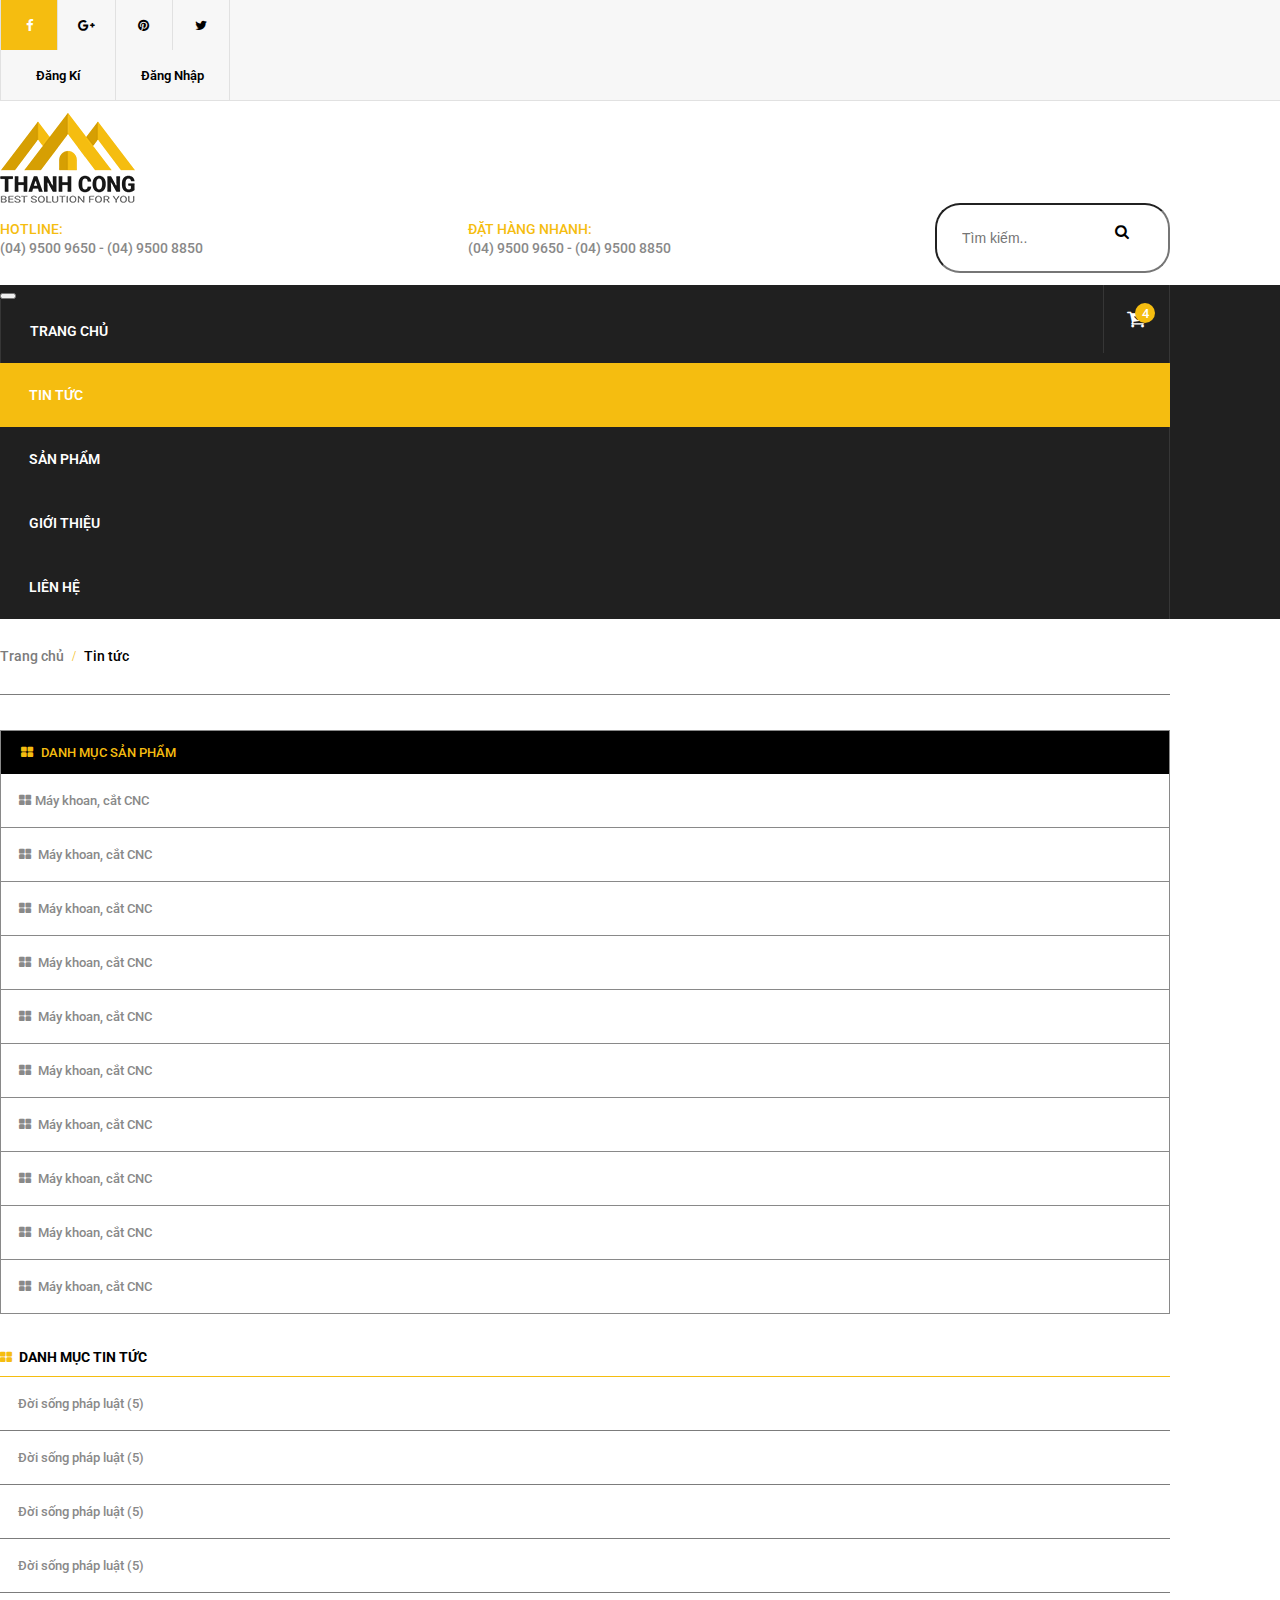
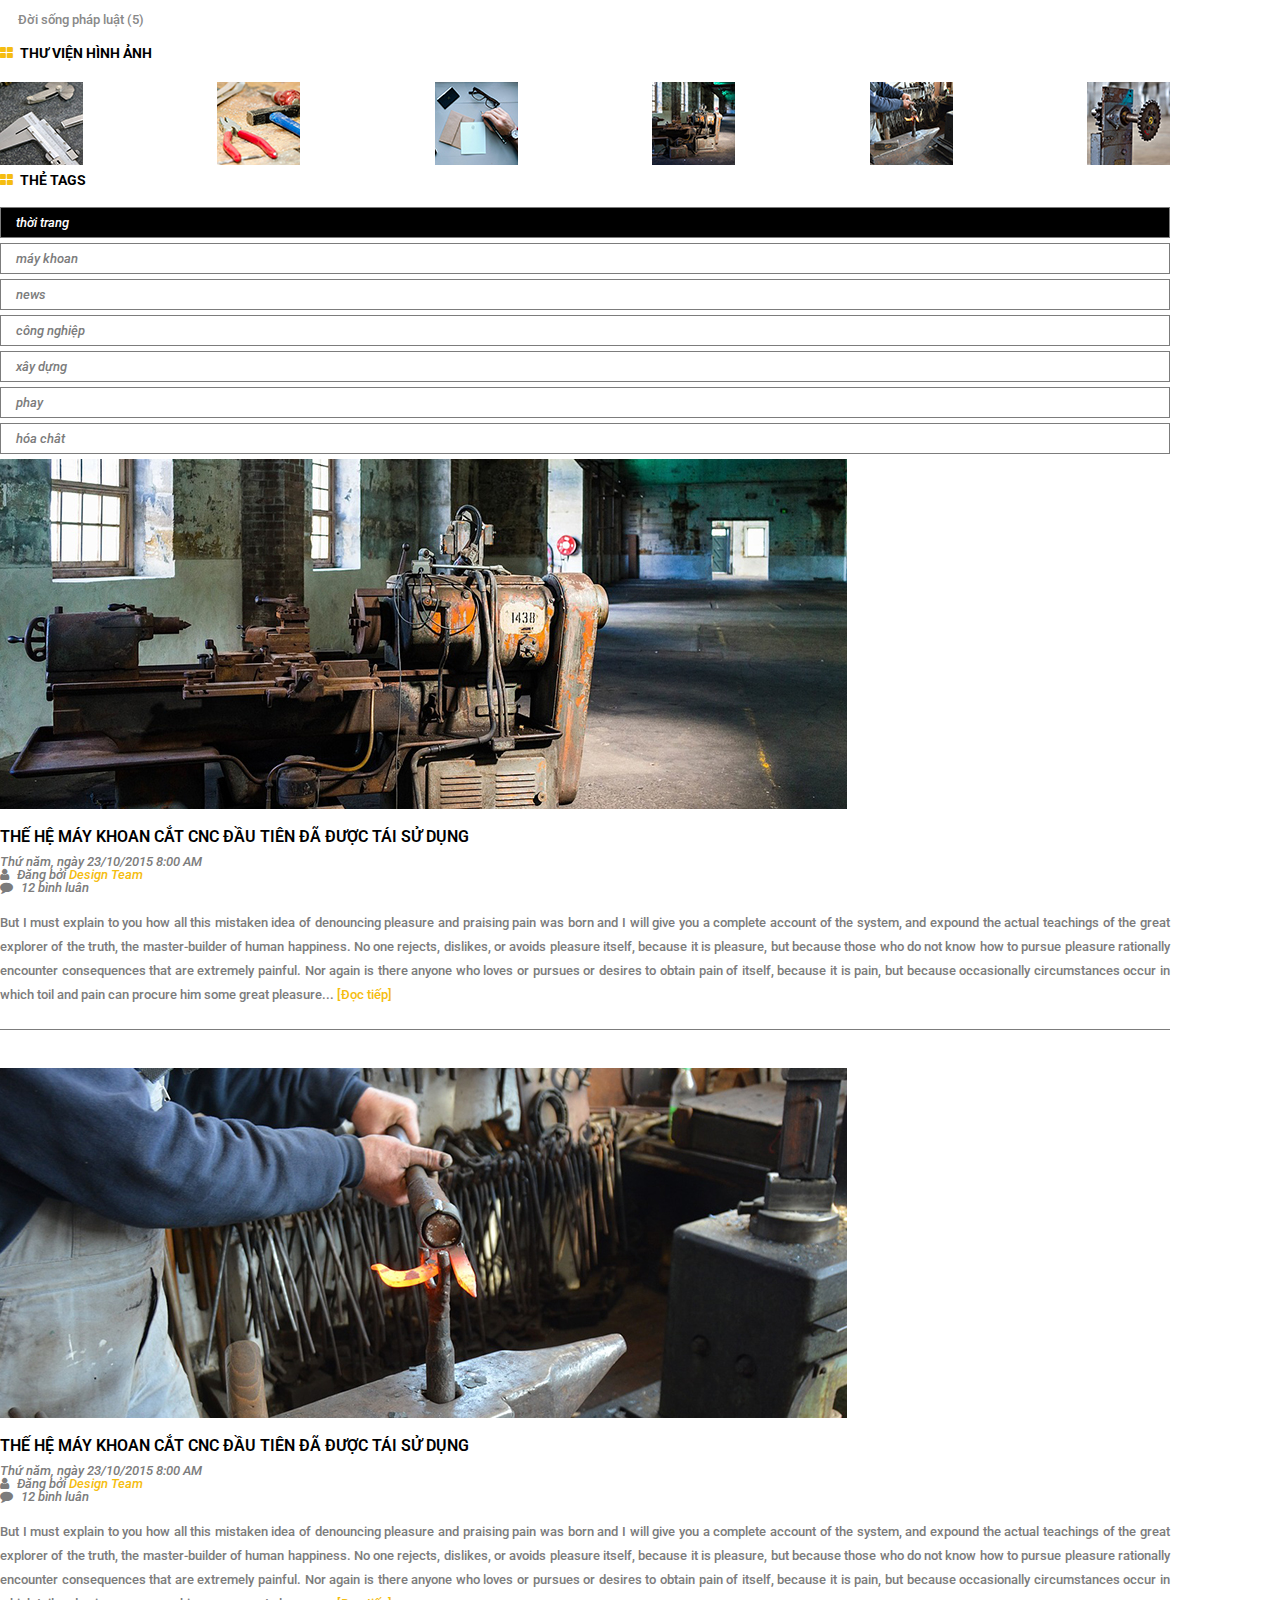
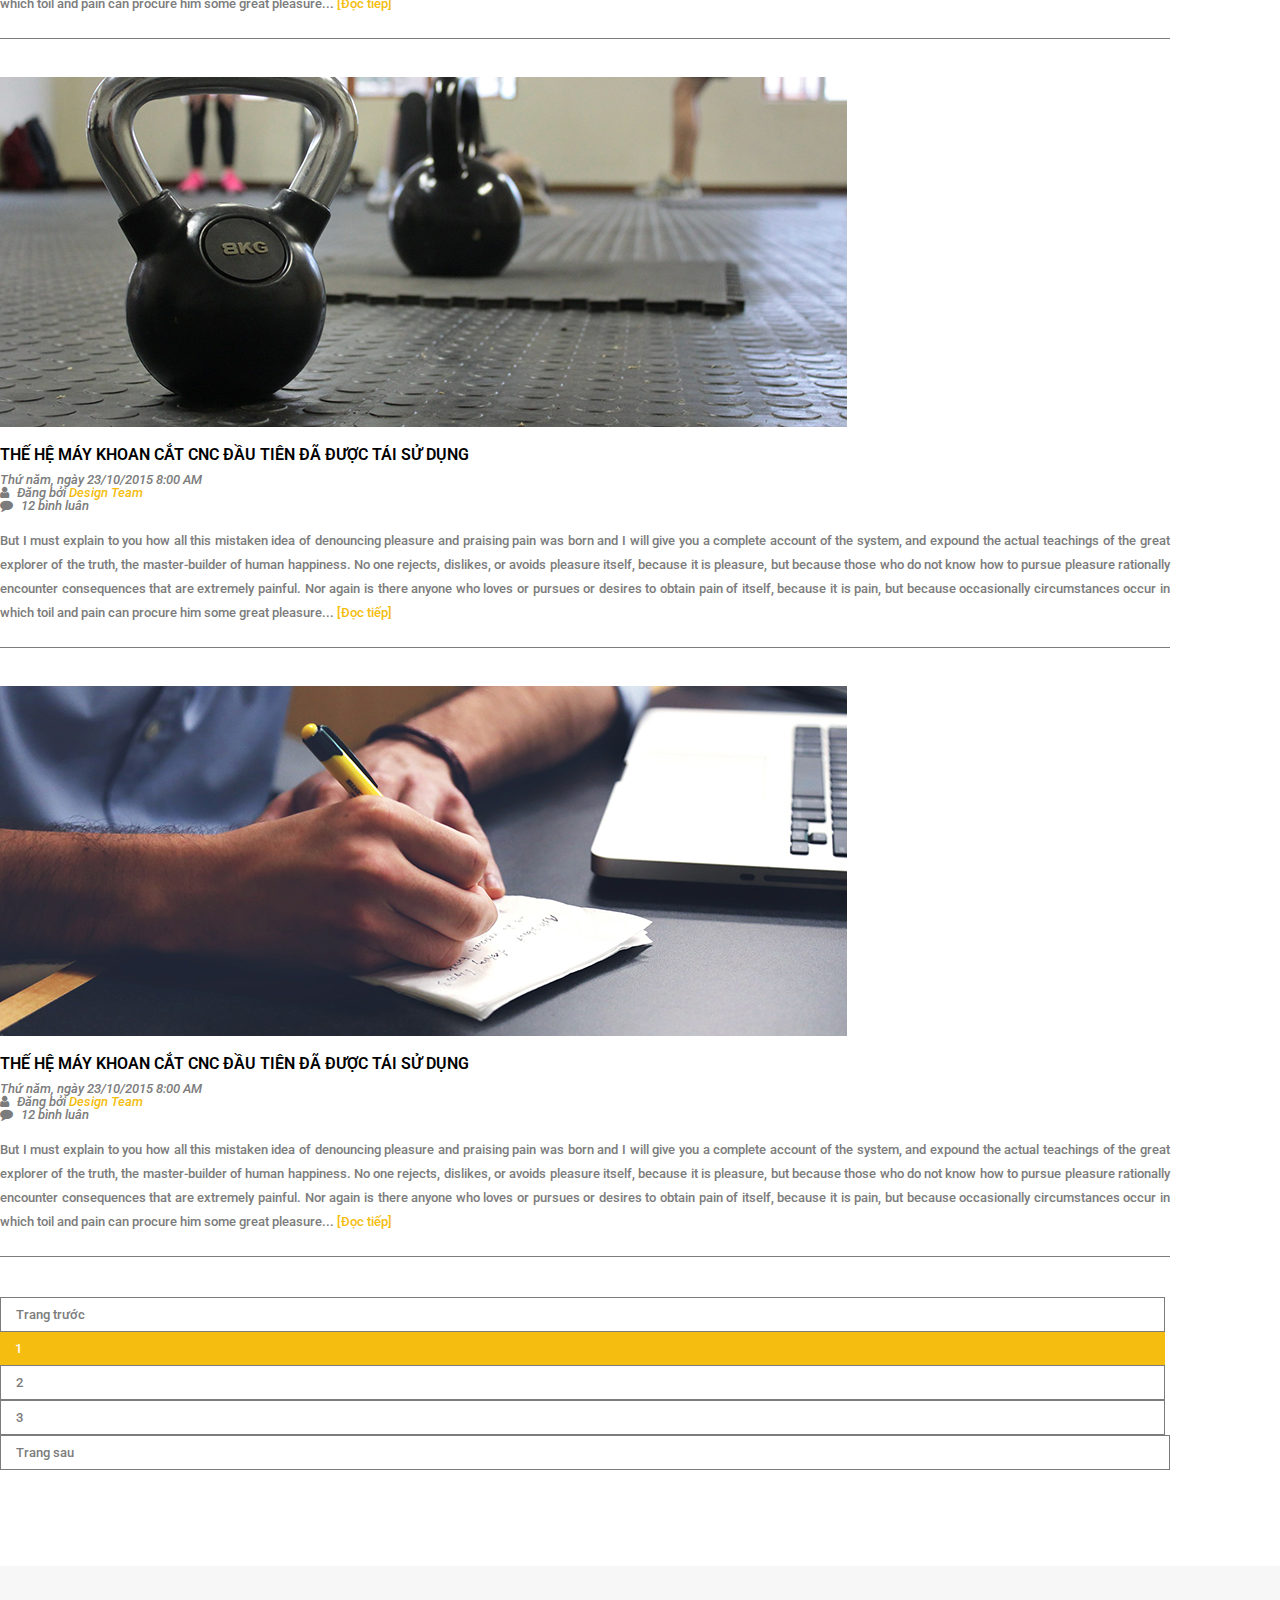
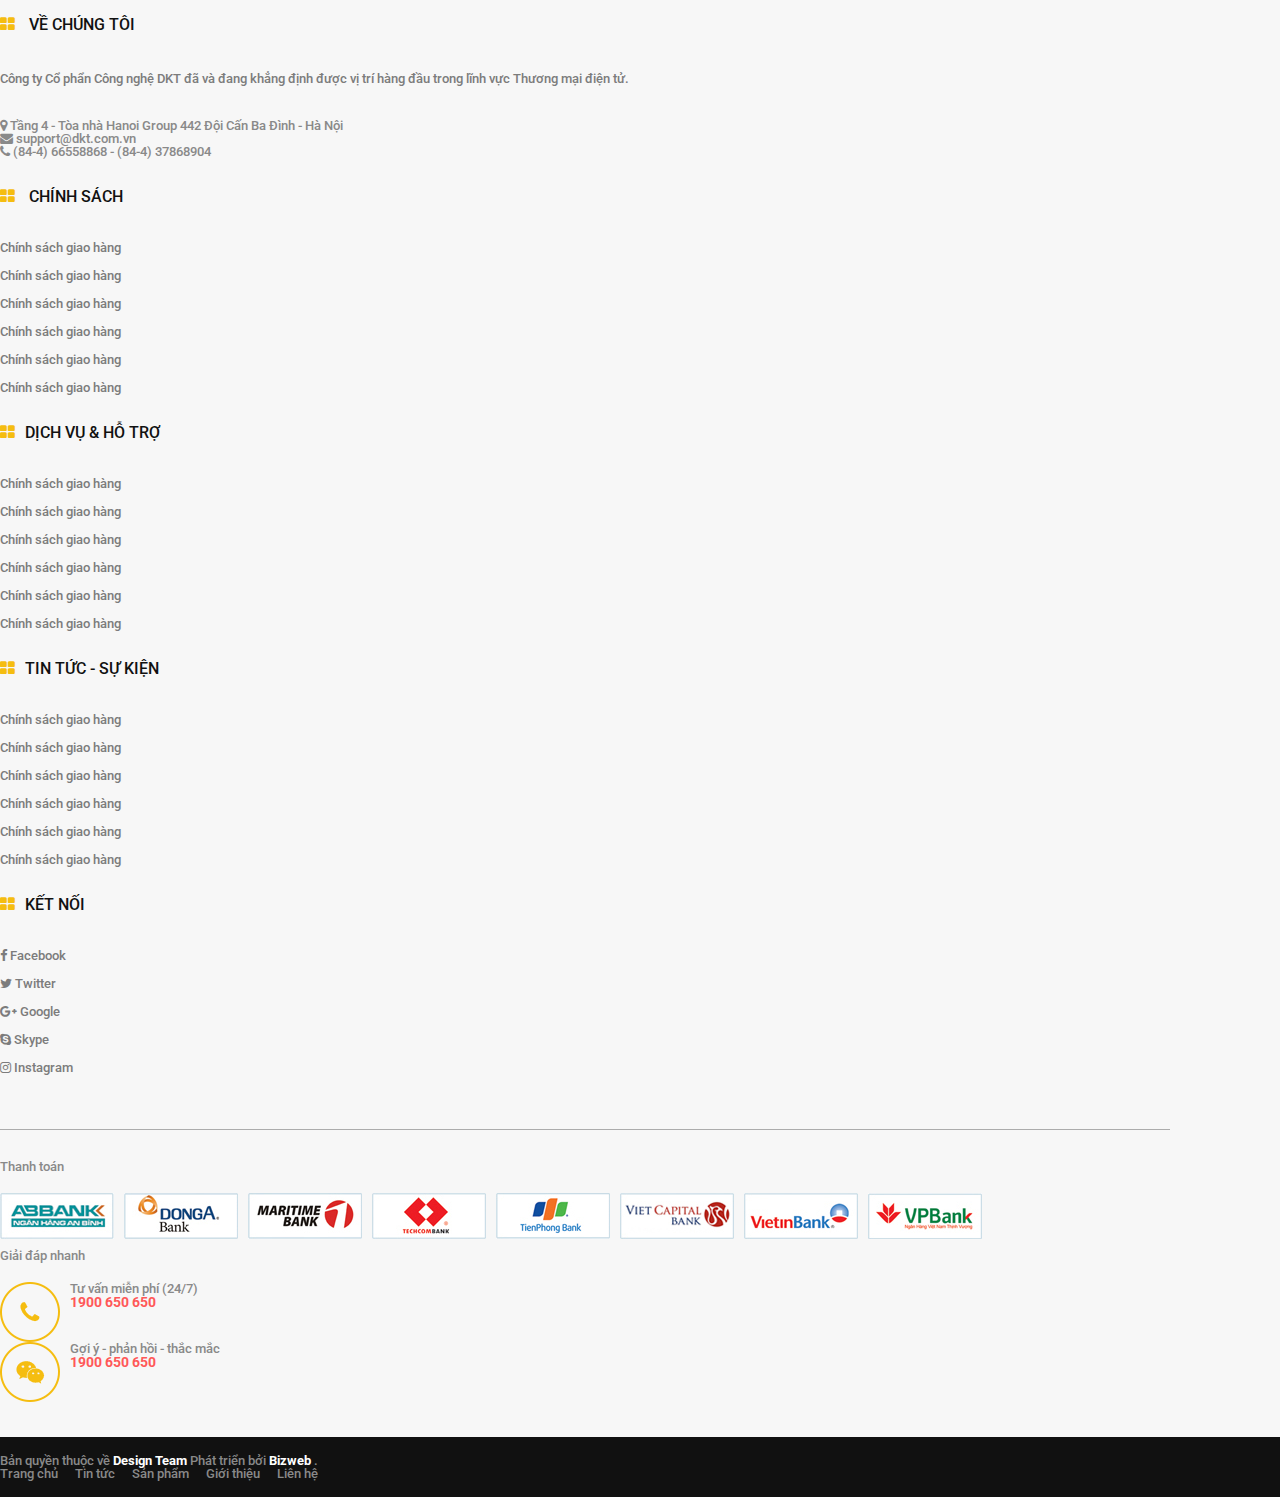
<file: blog.html>
<!DOCTYPE html>
<html class="no-js" lang="en">

<head>
    <title>Thành Công</title>
    <!-- Required meta tags -->
    <meta charset="utf-8">
    <meta name="viewport" content="width=device-width, initial-scale=1, shrink-to-fit=no">

    <!-- Bootstrap CSS -->
    <link rel="shortcut icon" type="image/png" href="images/home/logo.png"/>
    <link href="https://fonts.googleapis.com/css?family=Lato:300,400,700" rel="stylesheet">
    <link href="https://fonts.googleapis.com/css?family=Roboto:300,400,400i,500,700" rel="stylesheet">
    <link rel="stylesheet" href="styles/reset.css">
    <link rel="stylesheet" href="https://maxcdn.bootstrapcdn.com/font-awesome/4.7.0/css/font-awesome.min.css">
    <link rel="stylesheet" href="https://stackpath.bootstrapcdn.com/bootstrap/4.1.3/css/bootstrap.min.css" integrity="sha384-MCw98/SFnGE8fJT3GXwEOngsV7Zt27NXFoaoApmYm81iuXoPkFOJwJ8ERdknLPMO"
        crossorigin="anonymous">
    <link rel="stylesheet" href="styles/slick.css">
    <link rel="stylesheet" href="styles/slick-theme.css">
    <link rel="stylesheet" href="styles/style.css">
</head>

<body>
    <header>
        <div class="header-top ">
            <div class="container">
                <div class="row d-flex justify-content-between">
                    <ul class="col-md-4 header-top__items">
                        <li class="header__item">
                            <a href="#" class="header-top__link">
                                <i class="fa fa-facebook" aria-hidden="true"></i>
                            </a>
                        </li>
                        <li class="header__item">
                            <a href="#" class="header-top__link">
                                <i class="fa fa-google-plus" aria-hidden="true"></i>
                            </a>
                        </li>
                        <li class="header__item">
                            <a href="#" class="header-top__link">
                                <i class="fa fa-pinterest" aria-hidden="true"></i>
                            </a>
                        </li>
                        <li class="header__item">
                            <a href="#" class="header-top__link">
                                <i class="fa fa-twitter" aria-hidden="true"></i>
                            </a>
                        </li>
                    </ul>
                    <ul class="col-md-4 col-12 header-top__items">
                        <li class="header__item">
                            <a href="register.html" class="header-top__link text-uppercase">Đăng Kí</a>
                        </li>
                        <li class="header__item">
                            <a href="login.html" class="header-top__link text-uppercase">Đăng Nhập</a>
                        </li>
                    </ul>
                </div>
            </div>
        </div>
        <div class="header-bottom">
            <div class="container">
                <div class="row flex-nowrap justify-content-between align-items-center header-bottom-display ">
                    <div class="col-md-2 col-sm-2 col-12 header__logo">
                        <h1>
                            <a href="index.html">
                                <img src="images/home/logo.png" alt="Thành Công">
                            </a>
                        </h1>
                    </div>
                    <div class="col-md-9 col-sm-9 col-12 ">
                        <div class="row header-bottom__content">
                            <div class="header-bottom__info">
                                <span class="header-bottom__title">Hotline:</span>
                                <span class="header-bottom__phone">(04) 9500 9650 - (04) 9500 8850</span>
                            </div>
                            <div class="header-bottom__info">
                                <span class="header-bottom__title">Đặt hàng nhanh:</span>
                                <span class="header-bottom__phone">(04) 9500 9650 - (04) 9500 8850</span>
                            </div>
                            <form action="#" class="col-md-5 header-bottom-search ">
                                <input class="form-control form-control-rounded search" type="text" title="Enter search query here.." placeholder="Tìm kiếm..">
                                <button type="submit" class=" header-bottom__icon">
                                    <i class="fa fa-search " aria-hidden="true"></i>
                                </button>
                            </form>
                        </div>
                    </div>
                </div>
            </div>
        </div>

        <!-- navbar -->
        <nav class="navbar-expand-lg navbar-dark bg-black">
            <div class="container">
                <button class="navbar-toggler menu__button" type="button" data-toggle="collapse" data-target="#myMenu" aria-controls="myMenu"
                    aria-expanded="false" aria-label="Toggle navigation">
                    <span class="navbar-toggler-icon navbar__toggler-edit"></span>
                </button>
                <div class="cart">
                    <a href="shopping_cart.html">
                      <i class="fa fa-cart-arrow-down cart__icon" aria-hidden="true"></i> <span class="cart__count">4</span>
                    </a>
                  </div>

                <div class="collapse navbar-collapse" id="myMenu">
                    <ul class="navbar-nav menu">
                        <li class="nav-item menu__item ">
                            <a class="menu__link" href="index.html">Trang chủ</a>
                        </li>
                        <li class="nav-item menu__item active">
                            <a class="menu__link" href="blog.html">Tin tức</a>
                        </li>
                        <li class="nav-item menu__item">
                            <a class="menu__link" href="product.html">Sản phẩm</a>
                        </li>
                        <li class="nav-item menu__item">
                            <a class="menu__link" href="introduce.html">Giới thiệu</a>
                        </li>
                        <li class="nav-item menu__item">
                            <a class="menu__link" href="contact.html">Liên hệ</a>
                        </li>
                    </ul>
                </div>
            </div>
        </nav>
    </header>
    <div class="main__content">
        <div class="container">
            <ul class="path__list">
                <li>
                    <a href="#">Trang chủ</a>
                </li>
                <li> Tin tức </li>
            </ul>
            <div class="blog__content">
                <div class="row">
                    <aside class="col-lg-3 col-md-12 col-12">
                        <div class="sidebar__category">
                            <ul class="category__sidebar-list">
                                <li class="sidebar__head">
                                    <h2 class="d-inline-block">
                                        <a href="#" class="sidebar__head-link">
                                            <i class="fa fa-th-large sidebar__head-icon" aria-hidden="true"></i> Danh mục sản phẩm</a>
                                    </h2>
                                </li>
                                <li class="category__sidebar-item">
                                    <a href="#" class="category__sidebar-link"> <i class="fa fa-th-large category__sidebar-icon " aria-hidden="true"></i>Máy khoan, cắt CNC</a>
                                </li>
                                <li class="category__sidebar-item">
                                    <a href="#" class="category__sidebar-link"> <i class="fa fa-th-large category__sidebar-icon" aria-hidden="true"></i> Máy khoan, cắt CNC</a>
                                </li>
                                <li class="category__sidebar-item">
                                    <a href="#" class="category__sidebar-link"><i class="fa fa-th-large category__sidebar-icon" aria-hidden="true"></i> Máy khoan, cắt CNC</a>
                                </li>
                                <li class="category__sidebar-item">
                                    <a href="#" class="category__sidebar-link"> <i class="fa fa-th-large category__sidebar-icon" aria-hidden="true"></i> Máy khoan, cắt CNC</a>
                                </li>
                                <li class="category__sidebar-item">
                                    <a href="#" class="category__sidebar-link">  <i class="fa fa-th-large category__sidebar-icon" aria-hidden="true"></i> Máy khoan, cắt CNC</a>
                                </li>
                                <li class="category__sidebar-item">
                                    <a href="#" class="category__sidebar-link"><i class="fa fa-th-large category__sidebar-icon" aria-hidden="true"></i> Máy khoan, cắt CNC</a>
                                </li>
                                <li class="category__sidebar-item">
                                    <a href="#" class="category__sidebar-link"> <i class="fa fa-th-large category__sidebar-icon" aria-hidden="true"></i> Máy khoan, cắt CNC</a>
                                </li>
                                <li class="category__sidebar-item">
                                    <a href="#" class="category__sidebar-link"><i class="fa fa-th-large category__sidebar-icon" aria-hidden="true"></i> Máy khoan, cắt CNC</a>
                                </li>
                                <li class="category__sidebar-item">
                                    <a href="#" class="category__sidebar-link"><i class="fa fa-th-large category__sidebar-icon" aria-hidden="true"></i> Máy khoan, cắt CNC</a>
                                </li>
                                <li class="category__sidebar-item">
                                    <a href="#" class="category__sidebar-link"> <i class="fa fa-th-large category__sidebar-icon" aria-hidden="true"></i> Máy khoan, cắt CNC</a>
                                </li>
                            </ul>
                            <select class="category__sidebar-mobile">
                                <option selected>DANH MỤC SẢN PHẨM</option>
                                <option value="Máy khoan, cắt CNC">Máy khoan, cắt CNC</option>
                                <option value="Máy khoan, cắt CNC">Máy khoan, cắt CNC</option>
                                <option value="Máy khoan, cắt CNC">Máy khoan, cắt CNC</option>
                                <option value="Máy khoan, cắt CNC">Máy khoan, cắt CNC</option>
                            </select>
                        </div>
                        <div class="sidebar__new">
                            <div class="sidebar__new-head">
                                <i class="fa fa-th-large sidebar__new-head-icon" aria-hidden="true"></i>
                                <h2 class="sidebar__heading">
                                    Danh mục tin tức
                                </h2>
                            </div>
                            <ul class="sidebar__new-content">
                                <li class="sidebar__new-item">
                                    <a href="#" class="category__sidebar-link">Đời sống pháp luật (5)</a>
                                </li>
                                <li class="sidebar__new-item">
                                    <a href="#" class="category__sidebar-link">Đời sống pháp luật (5)</a>
                                </li>
                                <li class="sidebar__new-item">
                                    <a href="#" class="category__sidebar-link">Đời sống pháp luật (5)</a>
                                </li>
                                <li class="sidebar__new-item">
                                    <a href="#" class="category__sidebar-link">Đời sống pháp luật (5)</a>
                                </li>
                                <li class="sidebar__new-item">
                                    <a href="#" class="category__sidebar-link">Đời sống pháp luật (5)</a>
                                </li>
                            </ul>
                        </div>
                        <div class="sidebar__gallery">
                            <div class="sidebar__gallery-head">

                                <h2 class="sidebar__heading">
                                    <i class="fa fa-th-large sidebar__new-head-icon" aria-hidden="true"></i> Thư viện hình ảnh
                                </h2>
                            </div>
                            <div class="d-flex flex-wrap justify-content-between align-content-between sidebar__gallery-content">
                                <a href="#">
                                    <img src="images/blog/gallery1.jpg" alt="gallery">
                                </a>
                                <a href="#">
                                    <img src="images/blog/gallery2.jpg" alt="gallery">
                                </a>
                                <a href="#">
                                    <img src="images/blog/gallery3.jpg" alt="gallery">
                                </a>
                                <a href="#">
                                    <img src="images/blog/gallery4.jpg" alt="gallery">
                                </a>
                                <a href="#">
                                    <img src="images/blog/gallery5.jpg" alt="gallery">
                                </a>
                                <a href="#">
                                    <img src="images/blog/gallery6.jpg" alt="gallery">
                                </a>

                            </div>
                        </div>
                        <div class="sidebar__tag">
                            <div class="sidebar__tag-head">

                                <h2 class="sidebar__heading">
                                    <i class="fa fa-th-large sidebar__new-head-icon" aria-hidden="true"></i> Thẻ tags
                                </h2>
                            </div>
                            <ul class="d-flex flex-wrap justify-content-between sidebar__tag-list">
                                <li class="sidebar__tag-item tag__active">
                                    <a href="#" class="sidebar__tag-link ">thời trang</a>
                                </li>
                                <li class="sidebar__tag-item">
                                    <a href="#" class="sidebar__tag-link">máy khoan</a>
                                </li>
                                <li class="sidebar__tag-item">
                                    <a href="#" class="sidebar__tag-link">news</a>
                                </li>
                                <li class="sidebar__tag-item">
                                    <a href="#" class="sidebar__tag-link">công nghiệp</a>
                                </li>
                                <li class="sidebar__tag-item">
                                    <a href="#" class="sidebar__tag-link">xây dựng </a>
                                </li>
                                <li class="sidebar__tag-item">
                                    <a href="#" class="sidebar__tag-link">phay</a>
                                </li>
                                <li class="sidebar__tag-item">
                                    <a href="#" class="sidebar__tag-link">hóa chât</a>
                                </li>
                            </ul>
                        </div>
                    </aside>
                    <div class="col-lg-9 col-md-12 col-12 articles">
                        <article class="article">
                            <a href="blog_detail.html">
                                <img src="images/blog/blog1.jpg" alt="Blog">
                            </a>
                            <h2 class="article__heading">
                                <a href="blog_detail.html" class="article__link">Thế hệ máy khoan cắt cnc đầu tiên đã được tái sử dụng</a>
                            </h2>
                            <div class="d-flex  justify-content-start article__desc">
                                <span class="time">
                                    Thứ năm, ngày 23/10/2015 8:00 AM
                                </span>
                                <div class="article__author">
                                    <i class="fa fa-user article__icon" aria-hidden="true"></i>
                                    <span> Đăng bởi</span>
                                    <a href="#" class="yellow-text">Design Team</a>
                                </div>
                                <div class="article__comment">
                                    <i class="fa fa-comment article__icon" aria-hidden="true"></i>
                                    <span>12 bình luân</span>
                                </div>
                            </div>
                            <div class="article__content">
                                <p class="paragraph__text">But I must explain to you how all this mistaken idea of denouncing pleasure and praising
                                    pain was born and I will give you a complete account of the system, and expound the actual
                                    teachings of the great explorer of the truth, the master-builder of human happiness.
                                    No one rejects, dislikes, or avoids pleasure itself, because it is pleasure, but because
                                    those who do not know how to pursue pleasure rationally encounter consequences that are
                                    extremely painful. Nor again is there anyone who loves or pursues or desires to obtain
                                    pain of itself, because it is pain, but because occasionally circumstances occur in which
                                    toil and pain can procure him some great pleasure...
                                    <a href="blog_detail.html" class="article__content-link">[Đọc tiếp]</a>
                                </p>
                            </div>
                        </article>
                        <article class="article">
                            <a href="blog_detail.html">
                                <img src="images/blog/blog2.jpg" alt="Blog">
                            </a>
                            <h2 class="article__heading">
                                <a href="blog_detail.html" class="article__link">Thế hệ máy khoan cắt cnc đầu tiên đã được tái sử dụng</a>
                            </h2>
                            <div class="d-flex  justify-content-start article__desc">
                                <span class="time">
                                    Thứ năm, ngày 23/10/2015 8:00 AM
                                </span>
                                <div class="article__author">
                                    <i class="fa fa-user article__icon" aria-hidden="true"></i>
                                    <span> Đăng bởi</span>
                                    <a href="#" class="yellow-text">Design Team</a>
                                </div>
                                <div class="article__comment">
                                    <i class="fa fa-comment article__icon" aria-hidden="true"></i>
                                    <span>12 bình luân</span>
                                </div>
                            </div>
                            <div class="article__content">
                                <p class="paragraph__text">But I must explain to you how all this mistaken idea of denouncing pleasure and praising
                                    pain was born and I will give you a complete account of the system, and expound the actual
                                    teachings of the great explorer of the truth, the master-builder of human happiness.
                                    No one rejects, dislikes, or avoids pleasure itself, because it is pleasure, but because
                                    those who do not know how to pursue pleasure rationally encounter consequences that are
                                    extremely painful. Nor again is there anyone who loves or pursues or desires to obtain
                                    pain of itself, because it is pain, but because occasionally circumstances occur in which
                                    toil and pain can procure him some great pleasure...
                                    <a href="blog_detail.html" class="article__content-link">[Đọc tiếp]</a>
                                </p>
                            </div>
                        </article>
                        <article class="article">
                            <a href="blog_detail.html">
                                <img src="images/blog/blog3.jpg" alt="Blog">
                            </a>
                            <h2 class="article__heading">
                                <a href="blog_detail.html" class="article__link">Thế hệ máy khoan cắt cnc đầu tiên đã được tái sử dụng</a>
                            </h2>
                            <div class="d-flex  justify-content-start article__desc">
                                <span class="time">
                                    Thứ năm, ngày 23/10/2015 8:00 AM
                                </span>
                                <div class="article__author">
                                    <i class="fa fa-user article__icon" aria-hidden="true"></i>
                                    <span> Đăng bởi</span>
                                    <a href="#" class="yellow-text">Design Team</a>
                                </div>
                                <div class="article__comment">
                                    <i class="fa fa-comment article__icon" aria-hidden="true"></i>
                                    <span>12 bình luân</span>
                                </div>
                            </div>
                            <div class="article__content">
                                <p class="paragraph__text">But I must explain to you how all this mistaken idea of denouncing pleasure and praising
                                    pain was born and I will give you a complete account of the system, and expound the actual
                                    teachings of the great explorer of the truth, the master-builder of human happiness.
                                    No one rejects, dislikes, or avoids pleasure itself, because it is pleasure, but because
                                    those who do not know how to pursue pleasure rationally encounter consequences that are
                                    extremely painful. Nor again is there anyone who loves or pursues or desires to obtain
                                    pain of itself, because it is pain, but because occasionally circumstances occur in which
                                    toil and pain can procure him some great pleasure...
                                    <a href="blog_detail.html" class="article__content-link">[Đọc tiếp]</a>
                                </p>
                            </div>
                        </article>
                        <article class="article">
                            <a href="blog_detail.html">
                                <img src="images/blog/blog4.jpg" alt="Blog">
                            </a>
                            <h2 class="article__heading">
                                <a href="blog_detail.html" class="article__link">Thế hệ máy khoan cắt cnc đầu tiên đã được tái sử dụng</a>
                            </h2>
                            <div class="d-flex  justify-content-start article__desc">
                                <span class="time">
                                    Thứ năm, ngày 23/10/2015 8:00 AM
                                </span>
                                <div class="article__author">
                                    <i class="fa fa-user article__icon" aria-hidden="true"></i>
                                    <span> Đăng bởi</span>
                                    <a href="#" class="yellow-text">Design Team</a>
                                </div>
                                <div class="article__comment">
                                    <i class="fa fa-comment article__icon" aria-hidden="true"></i>
                                    <span>12 bình luân</span>
                                </div>
                            </div>
                            <div class="article__content">
                                <p class="paragraph__text">But I must explain to you how all this mistaken idea of denouncing pleasure and praising
                                    pain was born and I will give you a complete account of the system, and expound the actual
                                    teachings of the great explorer of the truth, the master-builder of human happiness.
                                    No one rejects, dislikes, or avoids pleasure itself, because it is pleasure, but because
                                    those who do not know how to pursue pleasure rationally encounter consequences that are
                                    extremely painful. Nor again is there anyone who loves or pursues or desires to obtain
                                    pain of itself, because it is pain, but because occasionally circumstances occur in which
                                    toil and pain can procure him some great pleasure...
                                    <a href="blog_detail.html" class="article__content-link">[Đọc tiếp]</a>
                                </p>
                            </div>
                        </article>
                        <ul class="d-flex justify-content-end article__pagination">
                            <li class="article__pagination-item ">
                                <a href="#" class="article__pagination-link">Trang trước</a>
                            </li>
                            <li class="article__pagination-item pagination__active">
                                <a href="#" class="article__pagination-link">1</a>
                            </li>
                            <li class="article__pagination-item">
                                <a href="#" class="article__pagination-link">2</a>
                            </li>
                            <li class="article__pagination-item">
                                <a href="#" class="article__pagination-link">3</a>
                            </li>
                            <li class="article__pagination-item">
                                <a href="#" class="article__pagination-link">Trang sau</a>
                            </li>
                        </ul>
                    </div>
                </div>
            </div>
        </div>
    </div>
    <footer>
        <div class="footer__top">
          <div class="container">
            <div class="additional__info">
              <div class="row">
                <div class="col-lg-4 col-md-8 col-12 additional__info-column pr-5">
                  <h5 class="footer__top-heading">
                    <i class="fa fa-th-large footer__top-icon"></i> Về chúng tôi</h5>
                  <p class="footer__top-text">Công ty Cổ phẩn Công nghệ DKT đã và đang khẳng định được vị trí hàng đầu trong lĩnh vực Thương mại điện tử.
                  </p>
                  <ul class="contact-info">
                    <li>
                      <i class="fa fa-map-marker mr-3" aria-hidden="true"></i>
                      <span>Tầng 4 - Tòa nhà Hanoi Group 442 Đội Cấn Ba Đình - Hà Nội</span>
                    </li>
                    <li>
                      <i class="fa fa-envelope mr-3" aria-hidden="true"></i>
                      <span>
                        support@dkt.com.vn
                      </span>
                    </li>
                    <li>
                      <i class="fa fa-phone font-weight-bold mr-3" aria-hidden="true"></i>
                      <span>
                        (84-4) 66558868 - (84-4) 37868904
                      </span>
                    </li>
                  </ul>
                </div>
                <div class="col-lg-2 col-md-4 col-12 additional__info-column">
                  <h5 class="footer__top-heading">
                    <i class="fa fa-th-large footer__top-icon"></i> Chính sách</h5>
                  <ul class="footer__top-list">
                    <li class="footer__top-item">
                      <a href="#" class="footer__top-link">Chính sách giao hàng</a>
                    </li>
                    <li class="footer__top-item">
                      <a href="#" class="footer__top-link">Chính sách giao hàng</a>
                    </li>
                    <li class="footer__top-item">
                      <a href="#" class="footer__top-link">Chính sách giao hàng</a>
                    </li>
                    <li class="footer__top-item">
                      <a href="#" class="footer__top-link">Chính sách giao hàng</a>
                    </li>
                    <li class="footer__top-item">
                      <a href="#" class="footer__top-link">Chính sách giao hàng</a>
                    </li>
                    <li class="footer__top-item">
                      <a href="#" class="footer__top-link">Chính sách giao hàng</a>
                    </li>
                  </ul>
                </div>
                <div class="col-lg-2 col-md-4 col-12 additional__info-column">
                  <h5 class="footer__top-heading">
                    <i class="fa fa-th-large footer__top-icon"></i>Dịch vụ & hỗ trợ</h5>
                  <ul class="footer__top-list">
                    <li class="footer__top-item">
                      <a href="#" class="footer__top-link">Chính sách giao hàng</a>
                    </li>
                    <li class="footer__top-item">
                      <a href="#" class="footer__top-link">Chính sách giao hàng</a>
                    </li>
                    <li class="footer__top-item">
                      <a href="#" class="footer__top-link">Chính sách giao hàng</a>
                    </li>
                    <li class="footer__top-item">
                      <a href="#" class="footer__top-link">Chính sách giao hàng</a>
                    </li>
                    <li class="footer__top-item">
                      <a href="#" class="footer__top-link">Chính sách giao hàng</a>
                    </li>
                    <li class="footer__top-item">
                      <a href="#" class="footer__top-link">Chính sách giao hàng</a>
                    </li>
                  </ul>
                </div>
                <div class="col-lg-2 col-md-4 col-12 additional__info-column">
                  <h5 class="footer__top-heading">
                    <i class="fa fa-th-large footer__top-icon"></i>Tin tức - Sự kiện</h5>
                  <ul class="footer__top-list">
                    <li class="footer__top-item">
                      <a href="#" class="footer__top-link">Chính sách giao hàng</a>
                    </li>
                    <li class="footer__top-item">
                      <a href="#" class="footer__top-link">Chính sách giao hàng</a>
                    </li>
                    <li class="footer__top-item">
                      <a href="#" class="footer__top-link">Chính sách giao hàng</a>
                    </li>
                    <li class="footer__top-item">
                      <a href="#" class="footer__top-link">Chính sách giao hàng</a>
                    </li>
                    <li class="footer__top-item">
                      <a href="#" class="footer__top-link">Chính sách giao hàng</a>
                    </li>
                    <li class="footer__top-item">
                      <a href="#" class="footer__top-link">Chính sách giao hàng</a>
                    </li>
                  </ul>
                </div>
                <div class="col-lg-2 col-md-4 col-12 additional__info-column">
                  <h5 class="footer__top-heading">
                    <i class="fa fa-th-large footer__top-icon"></i>Kết nối</h5>
                  <ul>
                    <li class="footer__top-item">
                      <a href="#" class="footer__top-link">
                        <i class="fa fa-facebook" aria-hidden="true"></i>
                        <span>Facebook</span>
                      </a>
                    </li>
                    <li class="footer__top-item">
                      <a href="#" class="footer__top-link">
                        <i class="fa fa-twitter" aria-hidden="true"></i>
                        <span>Twitter</span>
                      </a>
                    </li>
                    <li class="footer__top-item">
                      <a href="#" class="footer__top-link">
                        <i class="fa fa-google-plus" aria-hidden="true"></i>
                        <span>Google</span>
                      </a>
                    </li>
                    <li class="footer__top-item">
                      <a href="#" class="footer__top-link">
                        <i class="fa fa-skype" aria-hidden="true"></i>
                        <span>Skype</span>
                      </a>
                    </li>
                    <li class="footer__top-item">
                      <a href="#" class="footer__top-link">
                        <i class="fa fa-instagram" aria-hidden="true"></i>
                        <span>Instagram</span>
                      </a>
                    </li>
                  </ul>
                </div>
              </div>
            </div>
            <div class="payment__info">
              <div class="row">
                <div class="col-md-6 col-12 payment__method">
                  <h6 class="payment__method-heading">Thanh toán</h6>
                  <ul class="footer__payment-list">
                    <li class="footer__payment-item">
                      <a href="#">
                        <img src="images/home/payment/abbank.jpg" alt="" class="footer__payment-bank">
                      </a>
                    </li>
                    <li class="footer__payment-item">
                      <a href="#">
                        <img src="images/home/payment/dongabank.jpg" alt="" class="footer__payment-bank">
                      </a>
                    </li>
                    <li class="footer__payment-item">
                      <a href="#">
                        <img src="images/home/payment/maritimebank.jpg" alt="" class="footer__payment-bank">
                      </a>
                    </li>
                    <li class="footer__payment-item">
                      <a href="#">
                        <img src="images/home/payment/techcombank.jpg" alt="" class="footer__payment-bank">
                      </a>
                    </li>
                    <li class="footer__payment-item">
                      <a href="#">
                        <img src="images/home/payment/tienphongbank.jpg" alt="" class="footer__payment-bank">
                      </a>
                    </li>
                    <li class="footer__payment-item">
                      <a href="#">
                        <img src="images/home/payment/vietcapitalbank.jpg" alt="" class="footer__payment-bank">
                      </a>
                    </li>
                    <li class="footer__payment-item">
                      <a href="#">
                        <img src="images/home/payment/vietinbank.jpg" alt="" class="footer__payment-bank">
                      </a>
                    </li>
                    <li class="footer__payment-item">
                      <a href="#">
                        <img src="images/home/payment/vpbank.jpg" alt="" class="footer__payment-bank">
                      </a>
                    </li>
                  </ul>
                </div>
                <div class="col-md-6 col-12 footer__top-answer">
                  <h6 class="payment__method-heading">Giải đáp nhanh</h6>
                  <div class="row">
                    <div class="col-lg-6 col-md-12 col-sm-12 col-12 footer__answer-item">
                      <img src="images/home/icon/call.png" alt="">
                      <div class="footer__answer-content">
                        <span class="  d-block">Tư vấn miễn phí (24/7)</span>
                        <span class="price">1900 650 650</span>
                      </div>
                    </div>
                    <div class="col-lg-6 col-md-12 col-sm-12 col-12 footer__answer-item">
                      <img src="images/home/icon/comment.png" alt="">
                      <div class="footer__answer-content">
                        <span class="  d-block">Gợi ý - phản hồi - thắc mắc</span>
                        <span class="price">1900 650 650</span>
                      </div>
                    </div>
                  </div>
                </div>
              </div>
            </div>
          </div>
        </div>
        <div class="footer__bottom">
          <div class="container">
            <div class="row d-flex justify-content-between">
              <div class="col-lg-4 col-md-5 col-sm-4 col-12">
                Bản quyền thuộc về
                <span class="footer__bottom-copyright"> Design Team </span>Phát triển bởi
                <span class="footer__bottom-copyright"> Bizweb </span>.
              </div>
              <ul class="col-lg-4 col-md-6 col-sm-8 col-12 footer__bottom-navigation">
                <li class="footer__bottom-item">
                  <a href="index.html" class="footer__bottom-link">Trang chủ</a>
                </li>
                <li class="footer__bottom-item">
                  <a href="blog.html" class="footer__bottom-link">Tin tức</a>
                </li>
                <li class="footer__bottom-item">
                  <a href="product.html" class="footer__bottom-link">Sản phẩm</a>
                </li>
                <li class="footer__bottom-item">
                  <a href="introduce.html" class="footer__bottom-link">Giới thiệu</a>
                </li>
                <li class="footer__bottom-item">
                  <a href="contact.html" class="footer__bottom-link">Liên hệ</a>
                </li>
              </ul>
            </div>
          </div>
        </div>
      </footer>
    <script src="js/jquery-3.3.1.slim.min.js"></script>
    <script src="https://cdnjs.cloudflare.com/ajax/libs/popper.js/1.14.3/umd/popper.min.js" integrity="sha384-ZMP7rVo3mIykV+2+9J3UJ46jBk0WLaUAdn689aCwoqbBJiSnjAK/l8WvCWPIPm49"
        crossorigin="anonymous"></script>
    <script src="https://stackpath.bootstrapcdn.com/bootstrap/4.1.3/js/bootstrap.min.js" integrity="sha384-ChfqqxuZUCnJSK3+MXmPNIyE6ZbWh2IMqE241rYiqJxyMiZ6OW/JmZQ5stwEULTy"
        crossorigin="anonymous"></script>
    <script src="js/slick.min.js"></script>
    <script src="js/script.js"></script>
</body>

</html>
</file>
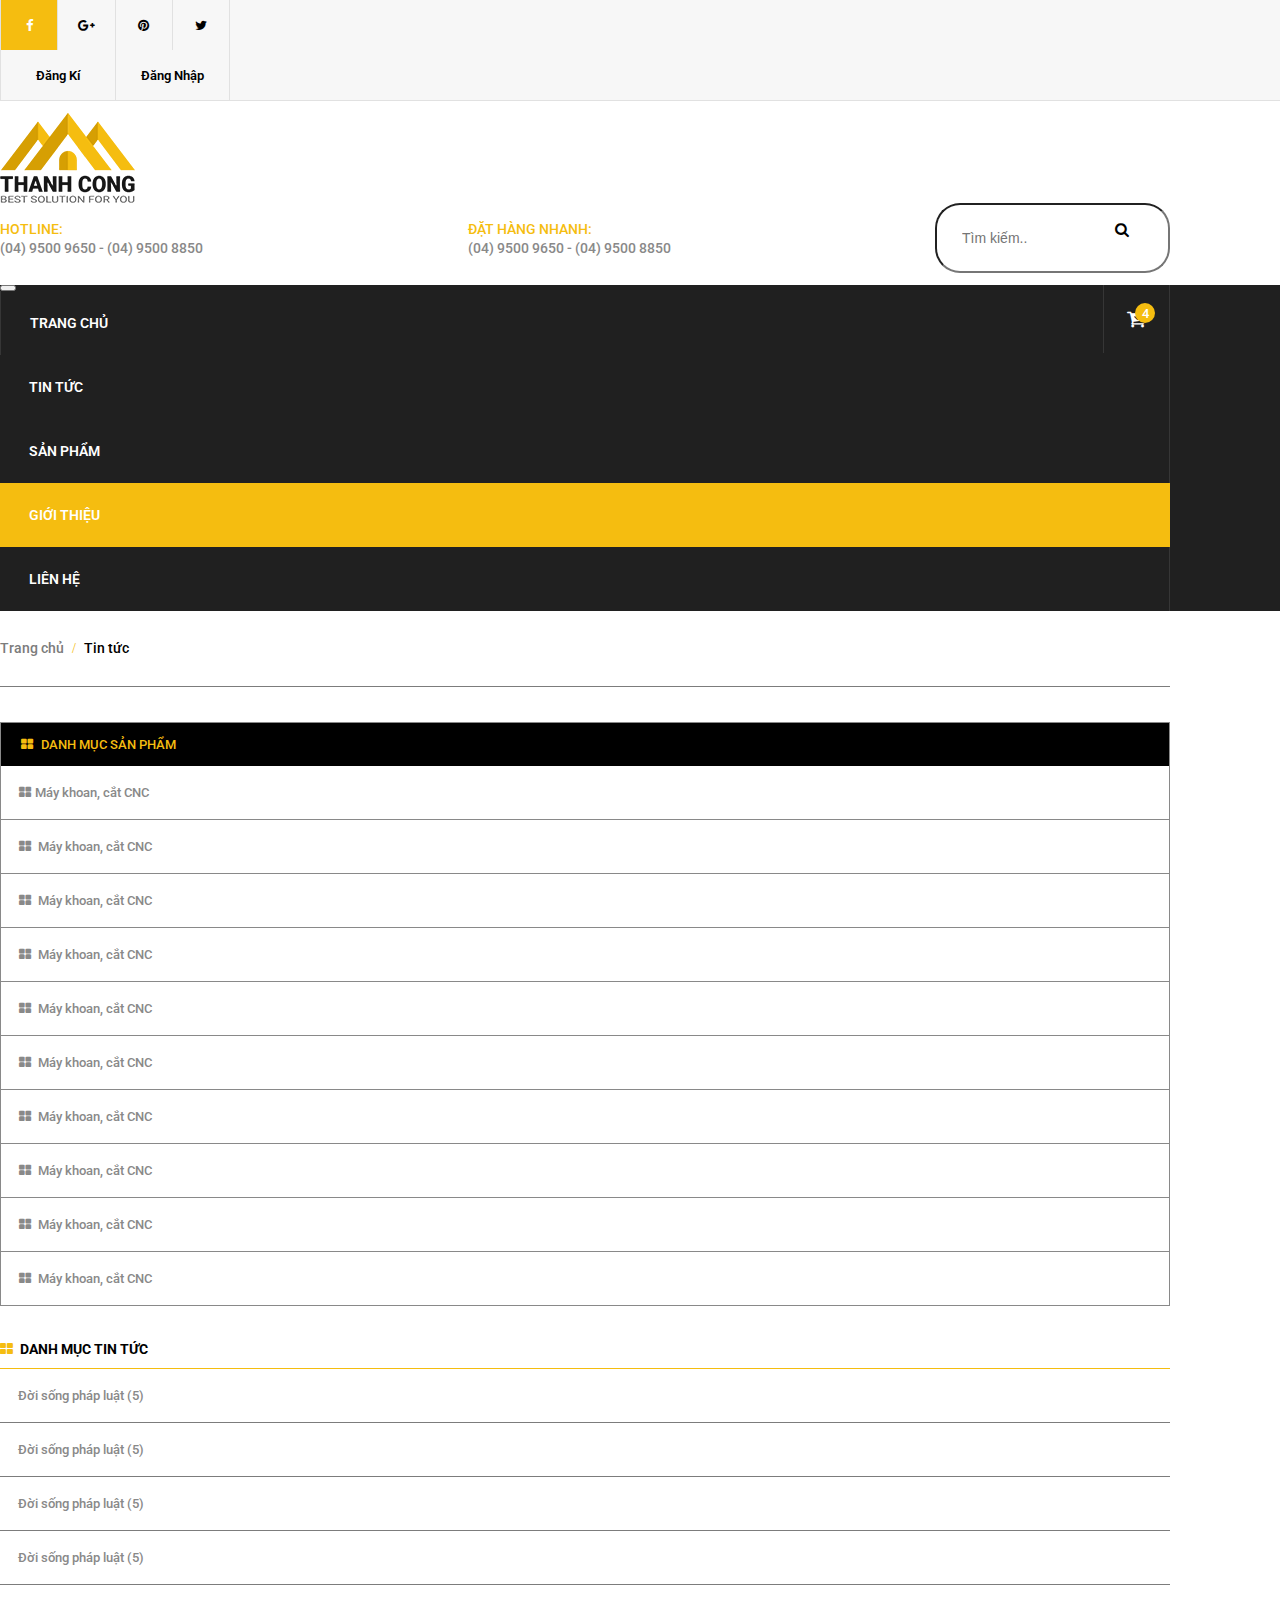
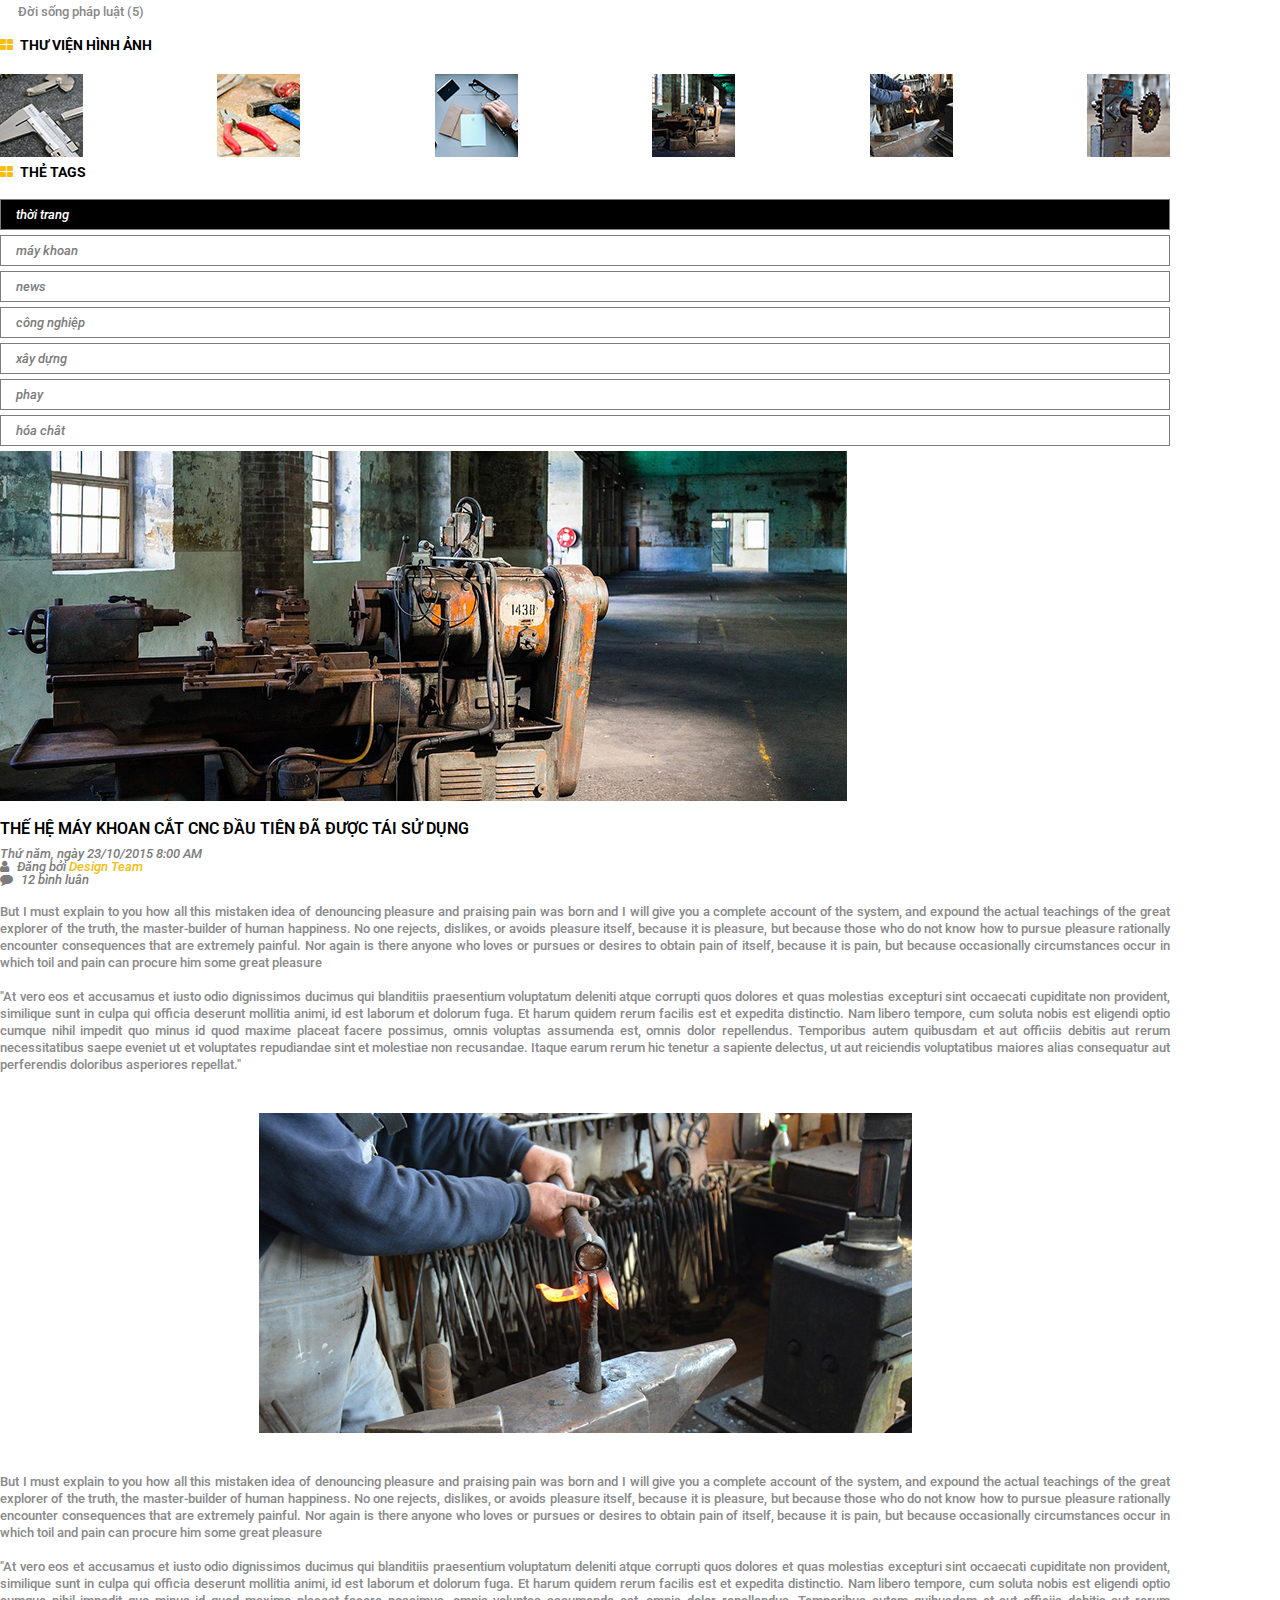
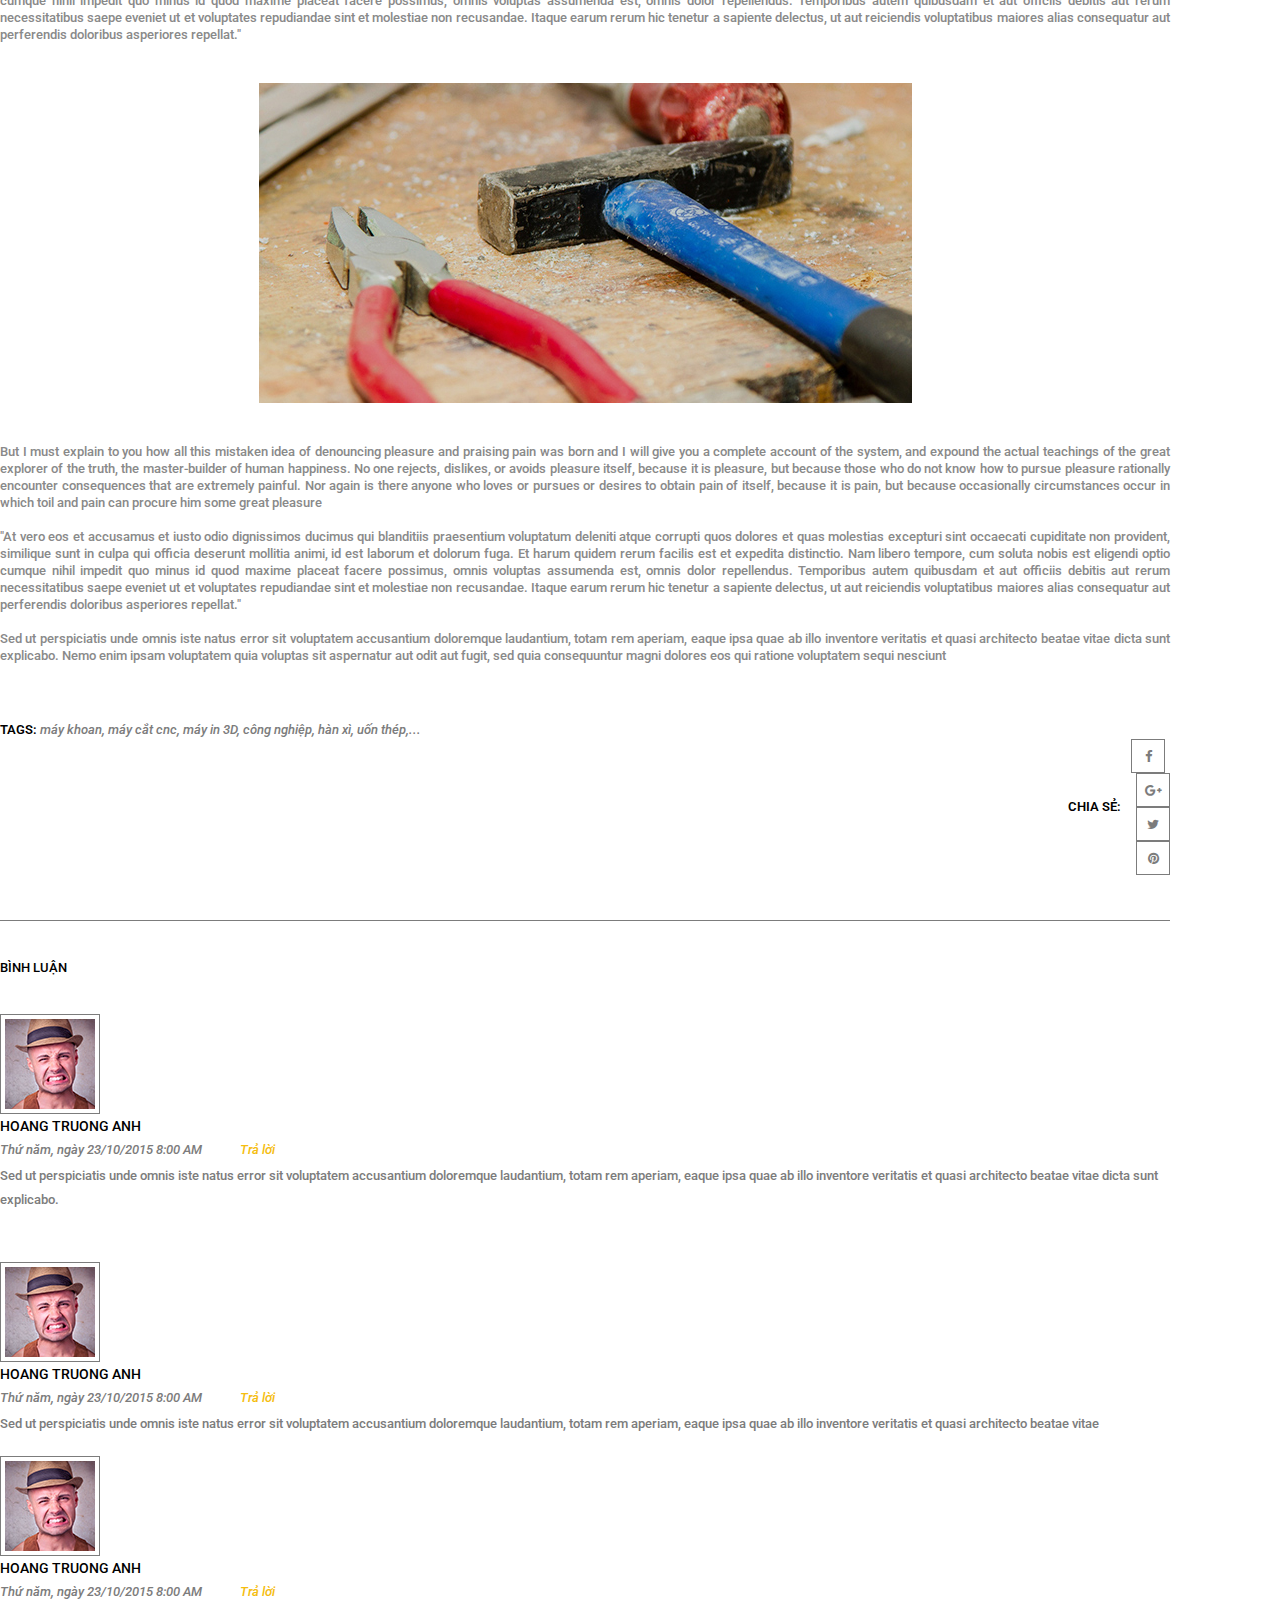
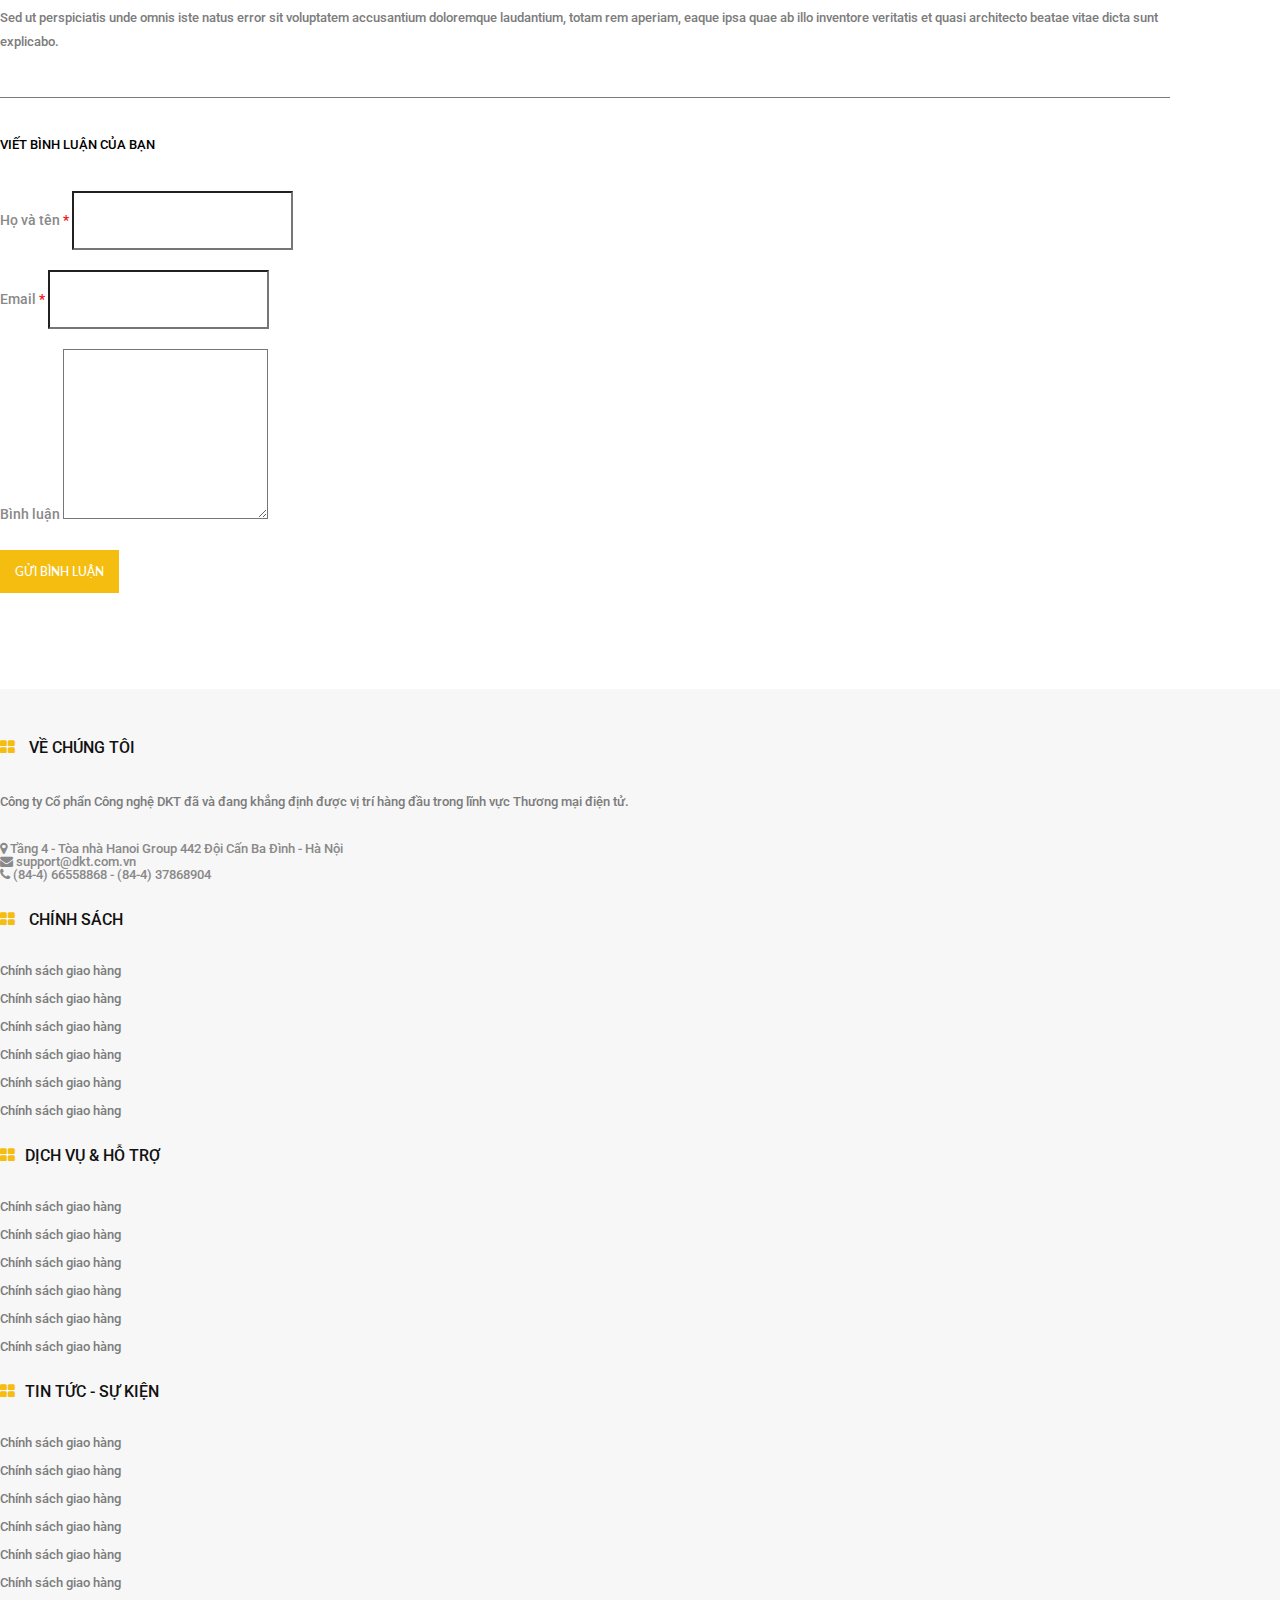
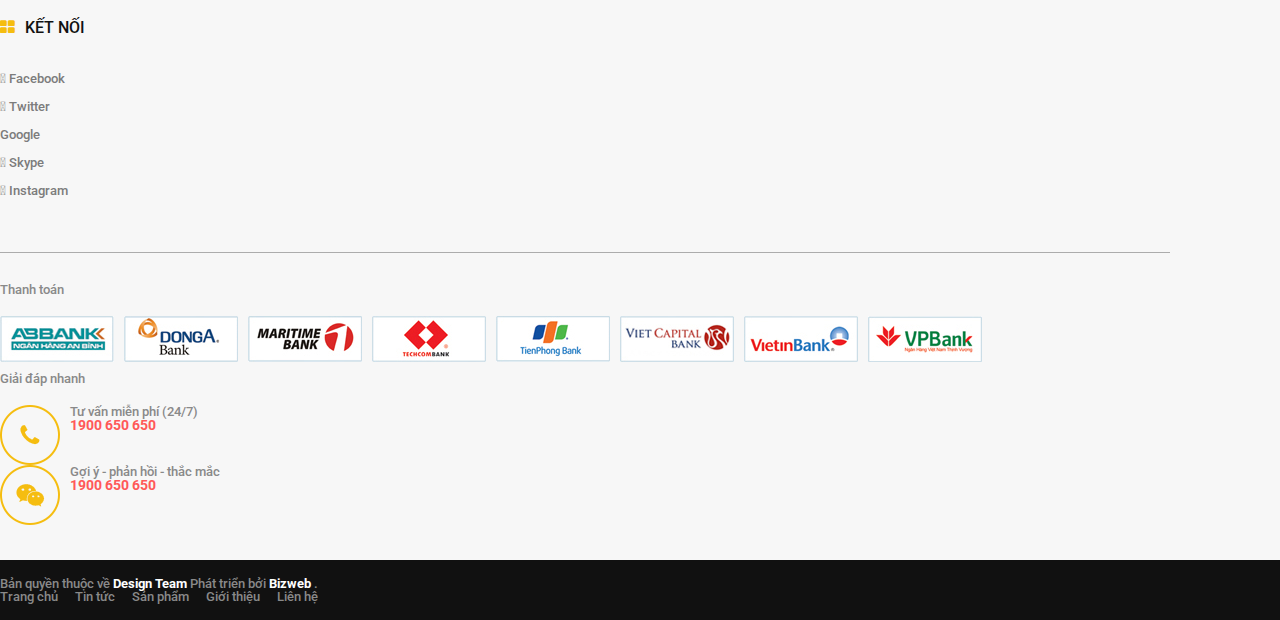
<file: blog_detail.html>
<head>
    <title>Thành Công</title>
    <!-- Required meta tags -->
    <meta charset="utf-8">
    <meta name="viewport" content="width=device-width, initial-scale=1, shrink-to-fit=no">

    <!-- Bootstrap CSS -->
    <link rel="shortcut icon" type="image/png" href="images/home/logo.png" />
    <link href="https://fonts.googleapis.com/css?family=Lato:300,400,700" rel="stylesheet">
    <link href="https://fonts.googleapis.com/css?family=Roboto:300,400,400i,500,700" rel="stylesheet">
    <link rel="stylesheet" href="styles/reset.css">
    <link rel="stylesheet" href="https://maxcdn.bootstrapcdn.com/font-awesome/4.7.0/css/font-awesome.min.css">
    <link rel="stylesheet" href="https://stackpath.bootstrapcdn.com/bootstrap/4.1.3/css/bootstrap.min.css" integrity="sha384-MCw98/SFnGE8fJT3GXwEOngsV7Zt27NXFoaoApmYm81iuXoPkFOJwJ8ERdknLPMO"
        crossorigin="anonymous">
    <link rel="stylesheet" href="styles/slick.css">
    <link rel="stylesheet" href="styles/slick-theme.css">
    <link rel="stylesheet" href="styles/style.css">
</head>

<body>
    <header>
        <div class="header-top ">
            <div class="container">
                <div class="row d-flex justify-content-between">
                    <ul class="col-md-4 header-top__items">
                        <li class="header__item">
                            <a href="#" class="header-top__link">
                                <i class="fa fa-facebook" aria-hidden="true"></i>
                            </a>
                        </li>
                        <li class="header__item">
                            <a href="#" class="header-top__link">
                                <i class="fa fa-google-plus" aria-hidden="true"></i>
                            </a>
                        </li>
                        <li class="header__item">
                            <a href="#" class="header-top__link">
                                <i class="fa fa-pinterest" aria-hidden="true"></i>
                            </a>
                        </li>
                        <li class="header__item">
                            <a href="#" class="header-top__link">
                                <i class="fa fa-twitter" aria-hidden="true"></i>
                            </a>
                        </li>
                    </ul>
                    <ul class="col-md-4 col-12 header-top__items">
                        <li class="header__item">
                            <a href="register.html" class="header-top__link text-uppercase">Đăng Kí</a>
                        </li>
                        <li class="header__item">
                            <a href="login.html" class="header-top__link text-uppercase">Đăng Nhập</a>
                        </li>
                    </ul>
                </div>
            </div>
        </div>
        <div class="header-bottom">
            <div class="container">
                <div class="row flex-nowrap justify-content-between align-items-center header-bottom-display ">
                    <div class="col-md-2 col-sm-2 col-12 header__logo">
                        <h1>
                            <a href="index.html">
                                <img src="images/home/logo.png" alt="Thành Công">
                            </a>
                        </h1>
                    </div>
                    <div class="col-md-9 col-sm-9 col-12 ">
                        <div class="row header-bottom__content">
                            <div class="header-bottom__info">
                                <span class="header-bottom__title">Hotline:</span>
                                <span class="header-bottom__phone">(04) 9500 9650 - (04) 9500 8850</span>
                            </div>
                            <div class="header-bottom__info">
                                <span class="header-bottom__title">Đặt hàng nhanh:</span>
                                <span class="header-bottom__phone">(04) 9500 9650 - (04) 9500 8850</span>
                            </div>
                            <form action="#" class="col-md-5 header-bottom-search ">
                                <input class="form-control form-control-rounded search" type="text" title="Enter search query here.." placeholder="Tìm kiếm..">
                                <button type="submit" class=" header-bottom__icon">
                                    <i class="fa fa-search " aria-hidden="true"></i>
                                </button>
                            </form>
                        </div>
                    </div>
                </div>
            </div>
        </div>

        <!-- navbar -->
        <nav class="navbar-expand-lg navbar-dark bg-black">
            <div class="container">
                <button class="navbar-toggler menu__button" type="button" data-toggle="collapse" data-target="#myMenu" aria-controls="myMenu"
                    aria-expanded="false" aria-label="Toggle navigation">
                    <span class="navbar-toggler-icon navbar__toggler-edit"></span>
                </button>
                <div class="cart">
                    <a href="shopping_cart.html">
                        <i class="fa fa-cart-arrow-down cart__icon" aria-hidden="true"></i>
                        <span class="cart__count">4</span>
                    </a>
                </div>

                <div class="collapse navbar-collapse" id="myMenu">
                    <ul class="navbar-nav menu">
                        <li class="nav-item menu__item ">
                            <a class="menu__link" href="index.html">Trang chủ</a>
                        </li>
                        <li class="nav-item menu__item">
                            <a class="menu__link" href="blog.html">Tin tức</a>
                        </li>
                        <li class="nav-item menu__item">
                            <a class="menu__link" href="product.html">Sản phẩm</a>
                        </li>
                        <li class="nav-item menu__item active">
                            <a class="menu__link" href="introduce.html">Giới thiệu</a>
                        </li>
                        <li class="nav-item menu__item">
                            <a class="menu__link" href="contact.html">Liên hệ</a>
                        </li>
                    </ul>
                </div>
            </div>
        </nav>
    </header>
    <div class="main__content">
        <div class="container">
            <ul class="path__list">
                <li>
                    <a href="#">Trang chủ</a>
                </li>
                <li> Tin tức </li>
            </ul>
            <div class="blog__content">
                <div class="row">
                    <aside class="col-lg-3 col-md-12 col-12">
                        <div class="sidebar__category">
                            <ul class="category__sidebar-list">
                                <li class="sidebar__head">
                                    <h2 class="d-inline-block">
                                        <a href="#" class="sidebar__head-link">
                                            <i class="fa fa-th-large sidebar__head-icon" aria-hidden="true"></i> Danh mục sản phẩm</a>
                                    </h2>
                                </li>
                                <li class="category__sidebar-item">
                                    <a href="#" class="category__sidebar-link">
                                        <i class="fa fa-th-large category__sidebar-icon " aria-hidden="true"></i>Máy khoan, cắt CNC</a>
                                </li>
                                <li class="category__sidebar-item">
                                    <a href="#" class="category__sidebar-link">
                                        <i class="fa fa-th-large category__sidebar-icon" aria-hidden="true"></i> Máy khoan, cắt CNC</a>
                                </li>
                                <li class="category__sidebar-item">
                                    <a href="#" class="category__sidebar-link">
                                        <i class="fa fa-th-large category__sidebar-icon" aria-hidden="true"></i> Máy khoan, cắt CNC</a>
                                </li>
                                <li class="category__sidebar-item">
                                    <a href="#" class="category__sidebar-link">
                                        <i class="fa fa-th-large category__sidebar-icon" aria-hidden="true"></i> Máy khoan, cắt CNC</a>
                                </li>
                                <li class="category__sidebar-item">
                                    <a href="#" class="category__sidebar-link">
                                        <i class="fa fa-th-large category__sidebar-icon" aria-hidden="true"></i> Máy khoan, cắt CNC</a>
                                </li>
                                <li class="category__sidebar-item">
                                    <a href="#" class="category__sidebar-link">
                                        <i class="fa fa-th-large category__sidebar-icon" aria-hidden="true"></i> Máy khoan, cắt CNC</a>
                                </li>
                                <li class="category__sidebar-item">
                                    <a href="#" class="category__sidebar-link">
                                        <i class="fa fa-th-large category__sidebar-icon" aria-hidden="true"></i> Máy khoan, cắt CNC</a>
                                </li>
                                <li class="category__sidebar-item">
                                    <a href="#" class="category__sidebar-link">
                                        <i class="fa fa-th-large category__sidebar-icon" aria-hidden="true"></i> Máy khoan, cắt CNC</a>
                                </li>
                                <li class="category__sidebar-item">
                                    <a href="#" class="category__sidebar-link">
                                        <i class="fa fa-th-large category__sidebar-icon" aria-hidden="true"></i> Máy khoan, cắt CNC</a>
                                </li>
                                <li class="category__sidebar-item">
                                    <a href="#" class="category__sidebar-link">
                                        <i class="fa fa-th-large category__sidebar-icon" aria-hidden="true"></i> Máy khoan, cắt CNC</a>
                                </li>
                            </ul>
                            <select class="category__sidebar-mobile">
                                <option selected>DANH MỤC SẢN PHẨM</option>
                                <option value="Máy khoan, cắt CNC">Máy khoan, cắt CNC</option>
                                <option value="Máy khoan, cắt CNC">Máy khoan, cắt CNC</option>
                                <option value="Máy khoan, cắt CNC">Máy khoan, cắt CNC</option>
                                <option value="Máy khoan, cắt CNC">Máy khoan, cắt CNC</option>
                            </select>
                        </div>
                        <div class="sidebar__new">
                            <div class="sidebar__new-head">

                                <h2 class="sidebar__heading">
                                    <i class="fa fa-th-large sidebar__new-head-icon" aria-hidden="true"></i> Danh mục tin tức
                                </h2>
                            </div>
                            <ul class="sidebar__new-content">
                                <li class="sidebar__new-item">
                                    <a href="#" class="category__sidebar-link">Đời sống pháp luật (5)</a>
                                </li>
                                <li class="sidebar__new-item">
                                    <a href="#" class="category__sidebar-link">Đời sống pháp luật (5)</a>
                                </li>
                                <li class="sidebar__new-item">
                                    <a href="#" class="category__sidebar-link">Đời sống pháp luật (5)</a>
                                </li>
                                <li class="sidebar__new-item">
                                    <a href="#" class="category__sidebar-link">Đời sống pháp luật (5)</a>
                                </li>
                                <li class="sidebar__new-item">
                                    <a href="#" class="category__sidebar-link">Đời sống pháp luật (5)</a>
                                </li>
                            </ul>
                        </div>
                        <div class="sidebar__gallery">
                            <div class="sidebar__gallery-head">

                                <h2 class="sidebar__heading">
                                    <i class="fa fa-th-large sidebar__new-head-icon" aria-hidden="true"></i> Thư viện hình ảnh
                                </h2>
                            </div>
                            <div class="sidebar__gallery-content">
                                <a href="#">
                                    <img src="images/blog/gallery1.jpg" alt="gallery">
                                </a>
                                <a href="#">
                                    <img src="images/blog/gallery2.jpg" alt="gallery">
                                </a>
                                <a href="#">
                                    <img src="images/blog/gallery3.jpg" alt="gallery">
                                </a>
                                <a href="#">
                                    <img src="images/blog/gallery4.jpg" alt="gallery">
                                </a>
                                <a href="#">
                                    <img src="images/blog/gallery5.jpg" alt="gallery">
                                </a>
                                <a href="#">
                                    <img src="images/blog/gallery6.jpg" alt="gallery">
                                </a>

                            </div>

                        </div>
                        <div class="sidebar__tag">
                            <div class="sidebar__tag-head">
                                <h2 class="sidebar__heading">
                                    <i class="fa fa-th-large sidebar__new-head-icon" aria-hidden="true"></i> Thẻ tags
                                </h2>
                            </div>
                            <ul class="d-flex flex-wrap justify-content-between sidebar__tag-list">
                                <li class="sidebar__tag-item tag__active">
                                    <a href="#" class="sidebar__tag-link ">thời trang</a>
                                </li>
                                <li class="sidebar__tag-item">
                                    <a href="#" class="sidebar__tag-link">máy khoan</a>
                                </li>
                                <li class="sidebar__tag-item">
                                    <a href="#" class="sidebar__tag-link">news</a>
                                </li>
                                <li class="sidebar__tag-item">
                                    <a href="#" class="sidebar__tag-link">công nghiệp</a>
                                </li>
                                <li class="sidebar__tag-item">
                                    <a href="#" class="sidebar__tag-link">xây dựng </a>
                                </li>
                                <li class="sidebar__tag-item">
                                    <a href="#" class="sidebar__tag-link">phay</a>
                                </li>
                                <li class="sidebar__tag-item">
                                    <a href="#" class="sidebar__tag-link">hóa chât</a>
                                </li>
                            </ul>
                        </div>
                    </aside>
                    <div class="col-lg-9 col-md-12 col-12 detail-blog__content">
                        <article class="article">
                            <img src="images/blog/blog1.jpg" alt="Blog">
                            <h2 class="article__heading">
                                <a href="blog_detail.html" class="article__link">Thế hệ máy khoan cắt cnc đầu tiên đã được tái sử dụng</a>
                            </h2>
                            <div class="d-flex  justify-content-start article__desc">
                                <span class="time">
                                    Thứ năm, ngày 23/10/2015 8:00 AM
                                </span>
                                <div class="article__author">
                                    <i class="fa fa-user article__icon" aria-hidden="true"></i>
                                    <span> Đăng bởi</span>
                                    <a href="#" class="yellow-text">Design Team</a>
                                </div>
                                <div class="article__comment">
                                    <i class="fa fa-comment article__icon" aria-hidden="true"></i>
                                    <span>12 bình luân</span>
                                </div>
                            </div>
                            <div class="article__content">
                                <p class="article__paragraph">But I must explain to you how all this mistaken idea of denouncing pleasure and praising
                                    pain was born and I will give you a complete account of the system, and expound the actual
                                    teachings of the great explorer of the truth, the master-builder of human happiness.
                                    No one rejects, dislikes, or avoids pleasure itself, because it is pleasure, but because
                                    those who do not know how to pursue pleasure rationally encounter consequences that are
                                    extremely painful. Nor again is there anyone who loves or pursues or desires to obtain
                                    pain of itself, because it is pain, but because occasionally circumstances occur in which
                                    toil and pain can procure him some great pleasure
                                </p>
                                <p class="article__paragraph">"At vero eos et accusamus et iusto odio dignissimos ducimus qui blanditiis praesentium voluptatum
                                    deleniti atque corrupti quos dolores et quas molestias excepturi sint occaecati cupiditate
                                    non provident, similique sunt in culpa qui officia deserunt mollitia animi, id est laborum
                                    et dolorum fuga. Et harum quidem rerum facilis est et expedita distinctio. Nam libero
                                    tempore, cum soluta nobis est eligendi optio cumque nihil impedit quo minus id quod maxime
                                    placeat facere possimus, omnis voluptas assumenda est, omnis dolor repellendus. Temporibus
                                    autem quibusdam et aut officiis debitis aut rerum necessitatibus saepe eveniet ut et
                                    voluptates repudiandae sint et molestiae non recusandae. Itaque earum rerum hic tenetur
                                    a sapiente delectus, ut aut reiciendis voluptatibus maiores alias consequatur aut perferendis
                                    doloribus asperiores repellat."</p>
                                <img src="images/blog/blog_detail1.jpg" alt="blog detail" class="article__content-img-center">
                                <p class="article__paragraph">But I must explain to you how all this mistaken idea of denouncing pleasure and praising
                                    pain was born and I will give you a complete account of the system, and expound the actual
                                    teachings of the great explorer of the truth, the master-builder of human happiness.
                                    No one rejects, dislikes, or avoids pleasure itself, because it is pleasure, but because
                                    those who do not know how to pursue pleasure rationally encounter consequences that are
                                    extremely painful. Nor again is there anyone who loves or pursues or desires to obtain
                                    pain of itself, because it is pain, but because occasionally circumstances occur in which
                                    toil and pain can procure him some great pleasure
                                </p>
                                <p class="article__paragraph">"At vero eos et accusamus et iusto odio dignissimos ducimus qui blanditiis praesentium voluptatum
                                    deleniti atque corrupti quos dolores et quas molestias excepturi sint occaecati cupiditate
                                    non provident, similique sunt in culpa qui officia deserunt mollitia animi, id est laborum
                                    et dolorum fuga. Et harum quidem rerum facilis est et expedita distinctio. Nam libero
                                    tempore, cum soluta nobis est eligendi optio cumque nihil impedit quo minus id quod maxime
                                    placeat facere possimus, omnis voluptas assumenda est, omnis dolor repellendus. Temporibus
                                    autem quibusdam et aut officiis debitis aut rerum necessitatibus saepe eveniet ut et
                                    voluptates repudiandae sint et molestiae non recusandae. Itaque earum rerum hic tenetur
                                    a sapiente delectus, ut aut reiciendis voluptatibus maiores alias consequatur aut perferendis
                                    doloribus asperiores repellat."</p>
                                <img src="images/blog/blog_detail2.jpg" alt="blog detail" class="article__content-img-center">
                                <p class="article__paragraph">But I must explain to you how all this mistaken idea of denouncing pleasure and praising
                                    pain was born and I will give you a complete account of the system, and expound the actual
                                    teachings of the great explorer of the truth, the master-builder of human happiness.
                                    No one rejects, dislikes, or avoids pleasure itself, because it is pleasure, but because
                                    those who do not know how to pursue pleasure rationally encounter consequences that are
                                    extremely painful. Nor again is there anyone who loves or pursues or desires to obtain
                                    pain of itself, because it is pain, but because occasionally circumstances occur in which
                                    toil and pain can procure him some great pleasure
                                </p>
                                <p class="article__paragraph">"At vero eos et accusamus et iusto odio dignissimos ducimus qui blanditiis praesentium voluptatum
                                    deleniti atque corrupti quos dolores et quas molestias excepturi sint occaecati cupiditate
                                    non provident, similique sunt in culpa qui officia deserunt mollitia animi, id est laborum
                                    et dolorum fuga. Et harum quidem rerum facilis est et expedita distinctio. Nam libero
                                    tempore, cum soluta nobis est eligendi optio cumque nihil impedit quo minus id quod maxime
                                    placeat facere possimus, omnis voluptas assumenda est, omnis dolor repellendus. Temporibus
                                    autem quibusdam et aut officiis debitis aut rerum necessitatibus saepe eveniet ut et
                                    voluptates repudiandae sint et molestiae non recusandae. Itaque earum rerum hic tenetur
                                    a sapiente delectus, ut aut reiciendis voluptatibus maiores alias consequatur aut perferendis
                                    doloribus asperiores repellat."</p>
                                <p class="article__paragraph">Sed ut perspiciatis unde omnis iste natus error sit voluptatem accusantium doloremque laudantium,
                                    totam rem aperiam, eaque ipsa quae ab illo inventore veritatis et quasi architecto beatae
                                    vitae dicta sunt explicabo. Nemo enim ipsam voluptatem quia voluptas sit aspernatur aut
                                    odit aut fugit, sed quia consequuntur magni dolores eos qui ratione voluptatem sequi
                                    nesciunt
                                </p>
                                <div class="article__share">
                                    <div class="row">
                                        <div class="col-md-6 col-sm-6 col-12 article__tag">
                                            <span class="text-uppercase-bold">Tags:</span>
                                            <a href="#" class="article__tag-link">máy khoan,</a>
                                            <a href="#" class="article__tag-link">máy cắt cnc,</a>
                                            <a href="#" class="article__tag-link">máy in 3D,</a>
                                            <a href="#" class="article__tag-link">công nghiệp,</a>
                                            <a href="#" class="article__tag-link">hàn xì,</a>
                                            <a href="#" class="article__tag-link">uốn thép,...</a>
                                        </div>
                                        <div class="col-md-6 col-sm-6 col-12 article__network">
                                            <span class="text-uppercase-bold">Chia sẻ:</span>
                                            <ul class="d-flex justify-content-between align-items-center article__network-list ">
                                                <li class="article__network-item">
                                                    <a href="#" class="article__network-link">
                                                        <i class="fa fa-facebook" aria-hidden="true"></i>
                                                    </a>
                                                </li>
                                                <li class="article__network-item">
                                                    <a href="#" class="article__network-link">
                                                        <i class="fa fa-google-plus" aria-hidden="true"></i>
                                                    </a>
                                                </li>
                                                <li class="article__network-item">
                                                    <a href="#" class="article__network-link">
                                                        <i class="fa fa-twitter" aria-hidden="true"></i>
                                                    </a>
                                                </li>
                                                <li class="article__network-item">
                                                    <a href="#" class="article__network-link">
                                                        <i class="fa fa-pinterest" aria-hidden="true"></i>
                                                    </a>
                                                </li>
                                            </ul>
                                        </div>
                                    </div>
                                </div>
                            </div>
                        </article>
                        <div class="comment">
                            <div class="comment__dialog">
                                <h5 class="comment-heading">Bình luận</h5>
                                <div class="media">
                                    <a href="#">
                                        <img src="images/blog/avartar1.jpg" class="img-fluid media__image" alt="...">
                                    </a>
                                    <div class="media-body">
                                        <h5 class="media-heading">HOANG TRUONG ANH</h5>
                                        <div class="d-flex flex-wrap justify-content-between">
                                            <span class="time">Thứ năm, ngày 23/10/2015 8:00 AM</span>
                                            <a href="#" class="media__link">Trả lời</a>
                                        </div>
                                        <p class="paragraph__text">Sed ut perspiciatis unde omnis iste natus error sit voluptatem accusantium doloremque
                                            laudantium, totam rem aperiam, eaque ipsa quae ab illo inventore veritatis et
                                            quasi architecto beatae vitae dicta sunt explicabo. </p>
                                        <div class="media media-nesting ">
                                            <a href="#">
                                                <img src="images/blog/avartar1.jpg" class="img-fluid media__image" alt="...">
                                            </a>
                                            <div class="media-body">
                                                <h5 class="media-heading">HOANG TRUONG ANH</h5>
                                                <div class="d-flex flex-wrap justify-content-between">
                                                    <span class="time">Thứ năm, ngày 23/10/2015 8:00 AM</span>
                                                    <a href="#" class="media__link">Trả lời</a>
                                                </div>
                                                <p class="paragraph__text">Sed ut perspiciatis unde omnis iste natus error sit voluptatem accusantium
                                                    doloremque laudantium, totam rem aperiam, eaque ipsa quae ab illo inventore
                                                    veritatis et quasi architecto beatae vitae </p>
                                            </div>
                                        </div>
                                    </div>
                                </div>
                                <div class="media">
                                    <a href="#">
                                        <img src="images/blog/avartar1.jpg" class="img-fluid media__image" alt="...">
                                    </a>
                                    <div class="media-body">
                                        <h5 class="media-heading">HOANG TRUONG ANH</h5>
                                        <div class="d-flex flex-wrap justify-content-between">
                                            <span class="time">Thứ năm, ngày 23/10/2015 8:00 AM</span>
                                            <a href="#" class="media__link">Trả lời</a>
                                        </div>
                                        <p class="paragraph__text">Sed ut perspiciatis unde omnis iste natus error sit voluptatem accusantium doloremque
                                            laudantium, totam rem aperiam, eaque ipsa quae ab illo inventore veritatis et
                                            quasi architecto beatae vitae dicta sunt explicabo. </p>
                                    </div>
                                </div>
                            </div>
                            <div class="comment__box">
                                <h5 class="comment-heading">Viết bình luận của bạn</h5>
                                <form class="comment__box-form">
                                    <div class="form-row">
                                        <div class="form-group col-md-6 comment__box-item">
                                            <label for="name" class="comment__box-label">Họ và tên
                                                <sup class="red-text">*</sup>
                                            </label>
                                            <input type="text" class="form-control comment__box-input" id="name">
                                        </div>
                                        <div class="form-group col-md-6 comment__box-item">
                                            <label for="email" class="comment__box-label">Email
                                                <sup class="red-text">*</sup>
                                            </label>
                                            <input type="password" class="form-control comment__box-input" id="email">
                                        </div>
                                        <div class="form-group col-md-12 comment__box-item">
                                            <label for="comment" class="comment__box-label">Bình luận</label>
                                            <textarea class="form-control comment__box-input" id="comment" rows="8"></textarea>
                                        </div>
                                    </div>
                                    <button type="submit" class="btn comment__box-btn">Gửi bình luận</button>
                                </form>
                            </div>
                        </div>
                    </div>
                </div>
            </div>
        </div>
    </div>
    <footer>
        <div class="footer__top">
            <div class="container">
                <div class="additional__info">
                    <div class="row">
                        <div class="col-lg-4 col-md-8 col-12 additional__info-column pr-5">
                            <h5 class="footer__top-heading">
                                <i class="fa fa-th-large footer__top-icon"></i> Về chúng tôi</h5>
                            <p class="footer__top-text">Công ty Cổ phẩn Công nghệ DKT đã và đang khẳng định được vị trí hàng đầu trong lĩnh vực Thương
                                mại điện tử.
                            </p>
                            <ul class="contact-info">
                                <li>
                                    <i class="fa fa-map-marker mr-3" aria-hidden="true"></i>
                                    <span>Tầng 4 - Tòa nhà Hanoi Group 442 Đội Cấn Ba Đình - Hà Nội</span>
                                </li>
                                <li>
                                    <i class="fa fa-envelope mr-3" aria-hidden="true"></i>
                                    <span>
                                        support@dkt.com.vn
                                    </span>
                                </li>
                                <li>
                                    <i class="fa fa-phone font-weight-bold mr-3" aria-hidden="true"></i>
                                    <span>
                                        (84-4) 66558868 - (84-4) 37868904
                                    </span>
                                </li>
                            </ul>
                        </div>
                        <div class="col-lg-2 col-md-4 col-12 additional__info-column">
                            <h5 class="footer__top-heading">
                                <i class="fa fa-th-large footer__top-icon"></i> Chính sách</h5>
                            <ul class="footer__top-list">
                                <li class="footer__top-item">
                                    <a href="#" class="footer__top-link">Chính sách giao hàng</a>
                                </li>
                                <li class="footer__top-item">
                                    <a href="#" class="footer__top-link">Chính sách giao hàng</a>
                                </li>
                                <li class="footer__top-item">
                                    <a href="#" class="footer__top-link">Chính sách giao hàng</a>
                                </li>
                                <li class="footer__top-item">
                                    <a href="#" class="footer__top-link">Chính sách giao hàng</a>
                                </li>
                                <li class="footer__top-item">
                                    <a href="#" class="footer__top-link">Chính sách giao hàng</a>
                                </li>
                                <li class="footer__top-item">
                                    <a href="#" class="footer__top-link">Chính sách giao hàng</a>
                                </li>
                            </ul>
                        </div>
                        <div class="col-lg-2 col-md-4 col-12 additional__info-column">
                            <h5 class="footer__top-heading">
                                <i class="fa fa-th-large footer__top-icon"></i>Dịch vụ & hỗ trợ</h5>
                            <ul class="footer__top-list">
                                <li class="footer__top-item">
                                    <a href="#" class="footer__top-link">Chính sách giao hàng</a>
                                </li>
                                <li class="footer__top-item">
                                    <a href="#" class="footer__top-link">Chính sách giao hàng</a>
                                </li>
                                <li class="footer__top-item">
                                    <a href="#" class="footer__top-link">Chính sách giao hàng</a>
                                </li>
                                <li class="footer__top-item">
                                    <a href="#" class="footer__top-link">Chính sách giao hàng</a>
                                </li>
                                <li class="footer__top-item">
                                    <a href="#" class="footer__top-link">Chính sách giao hàng</a>
                                </li>
                                <li class="footer__top-item">
                                    <a href="#" class="footer__top-link">Chính sách giao hàng</a>
                                </li>
                            </ul>
                        </div>
                        <div class="col-lg-2 col-md-4 col-12 additional__info-column">
                            <h5 class="footer__top-heading">
                                <i class="fa fa-th-large footer__top-icon"></i>Tin tức - Sự kiện</h5>
                            <ul class="footer__top-list">
                                <li class="footer__top-item">
                                    <a href="#" class="footer__top-link">Chính sách giao hàng</a>
                                </li>
                                <li class="footer__top-item">
                                    <a href="#" class="footer__top-link">Chính sách giao hàng</a>
                                </li>
                                <li class="footer__top-item">
                                    <a href="#" class="footer__top-link">Chính sách giao hàng</a>
                                </li>
                                <li class="footer__top-item">
                                    <a href="#" class="footer__top-link">Chính sách giao hàng</a>
                                </li>
                                <li class="footer__top-item">
                                    <a href="#" class="footer__top-link">Chính sách giao hàng</a>
                                </li>
                                <li class="footer__top-item">
                                    <a href="#" class="footer__top-link">Chính sách giao hàng</a>
                                </li>
                            </ul>
                        </div>
                        <div class="col-lg-2 col-md-4 col-12 additional__info-column">
                            <h5 class="footer__top-heading">
                                <i class="fa fa-th-large footer__top-icon"></i>Kết nối</h5>
                            <ul>
                                <li class="footer__top-item">
                                    <a href="#" class="footer__top-link">
                                        <i class="fab fa-facebook-f"></i>
                                        <span>Facebook</span>
                                    </a>
                                </li>
                                <li class="footer__top-item">
                                    <a href="#" class="footer__top-link">
                                        <i class="fab fa-twitter"></i>
                                        <span>Twitter</span>
                                    </a>
                                </li>
                                <li class="footer__top-item">
                                    <a href="#" class="footer__top-link">
                                        <i class="fab fa-google-plus-g"></i>
                                        <span>Google</span>
                                    </a>
                                </li>
                                <li class="footer__top-item">
                                    <a href="#" class="footer__top-link">
                                        <i class="fab fa-skype"></i>
                                        <span>Skype</span>
                                    </a>
                                </li>
                                <li class="footer__top-item">
                                    <a href="#" class="footer__top-link">
                                        <i class="fab fa-instagram"></i>
                                        <span>Instagram</span>
                                    </a>
                                </li>
                            </ul>
                        </div>
                    </div>
                </div>
                <div class="payment__info">
                    <div class="row">
                        <div class="col-md-6 col-12 payment__method">
                            <h6 class="payment__method-heading">Thanh toán</h6>
                            <ul class="footer__payment-list">
                                <li class="footer__payment-item">
                                    <a href="#">
                                        <img src="images/home/payment/abbank.jpg" alt="" class="footer__payment-bank">
                                    </a>
                                </li>
                                <li class="footer__payment-item">
                                    <a href="#">
                                        <img src="images/home/payment/dongabank.jpg" alt="" class="footer__payment-bank">
                                    </a>
                                </li>
                                <li class="footer__payment-item">
                                    <a href="#">
                                        <img src="images/home/payment/maritimebank.jpg" alt="" class="footer__payment-bank">
                                    </a>
                                </li>
                                <li class="footer__payment-item">
                                    <a href="#">
                                        <img src="images/home/payment/techcombank.jpg" alt="" class="footer__payment-bank">
                                    </a>
                                </li>
                                <li class="footer__payment-item">
                                    <a href="#">
                                        <img src="images/home/payment/tienphongbank.jpg" alt="" class="footer__payment-bank">
                                    </a>
                                </li>
                                <li class="footer__payment-item">
                                    <a href="#">
                                        <img src="images/home/payment/vietcapitalbank.jpg" alt="" class="footer__payment-bank">
                                    </a>
                                </li>
                                <li class="footer__payment-item">
                                    <a href="#">
                                        <img src="images/home/payment/vietinbank.jpg" alt="" class="footer__payment-bank">
                                    </a>
                                </li>
                                <li class="footer__payment-item">
                                    <a href="#">
                                        <img src="images/home/payment/vpbank.jpg" alt="" class="footer__payment-bank">
                                    </a>
                                </li>
                            </ul>
                        </div>
                        <div class="col-md-6 col-12 footer__top-answer">
                            <h6 class="payment__method-heading">Giải đáp nhanh</h6>
                            <div class="row">
                                <div class="col-lg-6 col-md-12 col-sm-12 col-12 footer__answer-item">
                                    <img src="images/home/icon/call.png" alt="">
                                    <div class="footer__answer-content">
                                        <span class="  d-block">Tư vấn miễn phí (24/7)</span>
                                        <span class="price">1900 650 650</span>
                                    </div>
                                </div>
                                <div class="col-lg-6 col-md-12 col-sm-12 col-12 footer__answer-item">
                                    <img src="images/home/icon/comment.png" alt="">
                                    <div class="footer__answer-content">
                                        <span class="  d-block">Gợi ý - phản hồi - thắc mắc</span>
                                        <span class="price">1900 650 650</span>
                                    </div>
                                </div>
                            </div>
                        </div>
                    </div>
                </div>
            </div>
        </div>
        <div class="footer__bottom">
            <div class="container">
                <div class="row d-flex justify-content-between">
                    <div class="col-lg-4 col-md-5 col-sm-4 col-12">
                        Bản quyền thuộc về
                        <span class="footer__bottom-copyright"> Design Team </span>Phát triển bởi
                        <span class="footer__bottom-copyright"> Bizweb </span>.
                    </div>
                    <ul class="col-lg-4 col-md-6 col-sm-8 col-12 footer__bottom-navigation">
                        <li class="footer__bottom-item">
                            <a href="index.html" class="footer__bottom-link">Trang chủ</a>
                        </li>
                        <li class="footer__bottom-item">
                            <a href="blog.html" class="footer__bottom-link">Tin tức</a>
                        </li>
                        <li class="footer__bottom-item">
                            <a href="product.html" class="footer__bottom-link">Sản phẩm</a>
                        </li>
                        <li class="footer__bottom-item">
                            <a href="introduce.html" class="footer__bottom-link">Giới thiệu</a>
                        </li>
                        <li class="footer__bottom-item">
                            <a href="contact.html" class="footer__bottom-link">Liên hệ</a>
                        </li>
                    </ul>
                </div>
            </div>
        </div>
    </footer>
    <script src="js/jquery-3.3.1.slim.min.js"></script>
    <script src="https://cdnjs.cloudflare.com/ajax/libs/popper.js/1.14.3/umd/popper.min.js" integrity="sha384-ZMP7rVo3mIykV+2+9J3UJ46jBk0WLaUAdn689aCwoqbBJiSnjAK/l8WvCWPIPm49"
        crossorigin="anonymous"></script>
    <script src="https://stackpath.bootstrapcdn.com/bootstrap/4.1.3/js/bootstrap.min.js" integrity="sha384-ChfqqxuZUCnJSK3+MXmPNIyE6ZbWh2IMqE241rYiqJxyMiZ6OW/JmZQ5stwEULTy"
        crossorigin="anonymous"></script>
    <script src="js/slick.min.js"></script>
    <script src="js/script.js"></script>
</body>

</html>
</file>
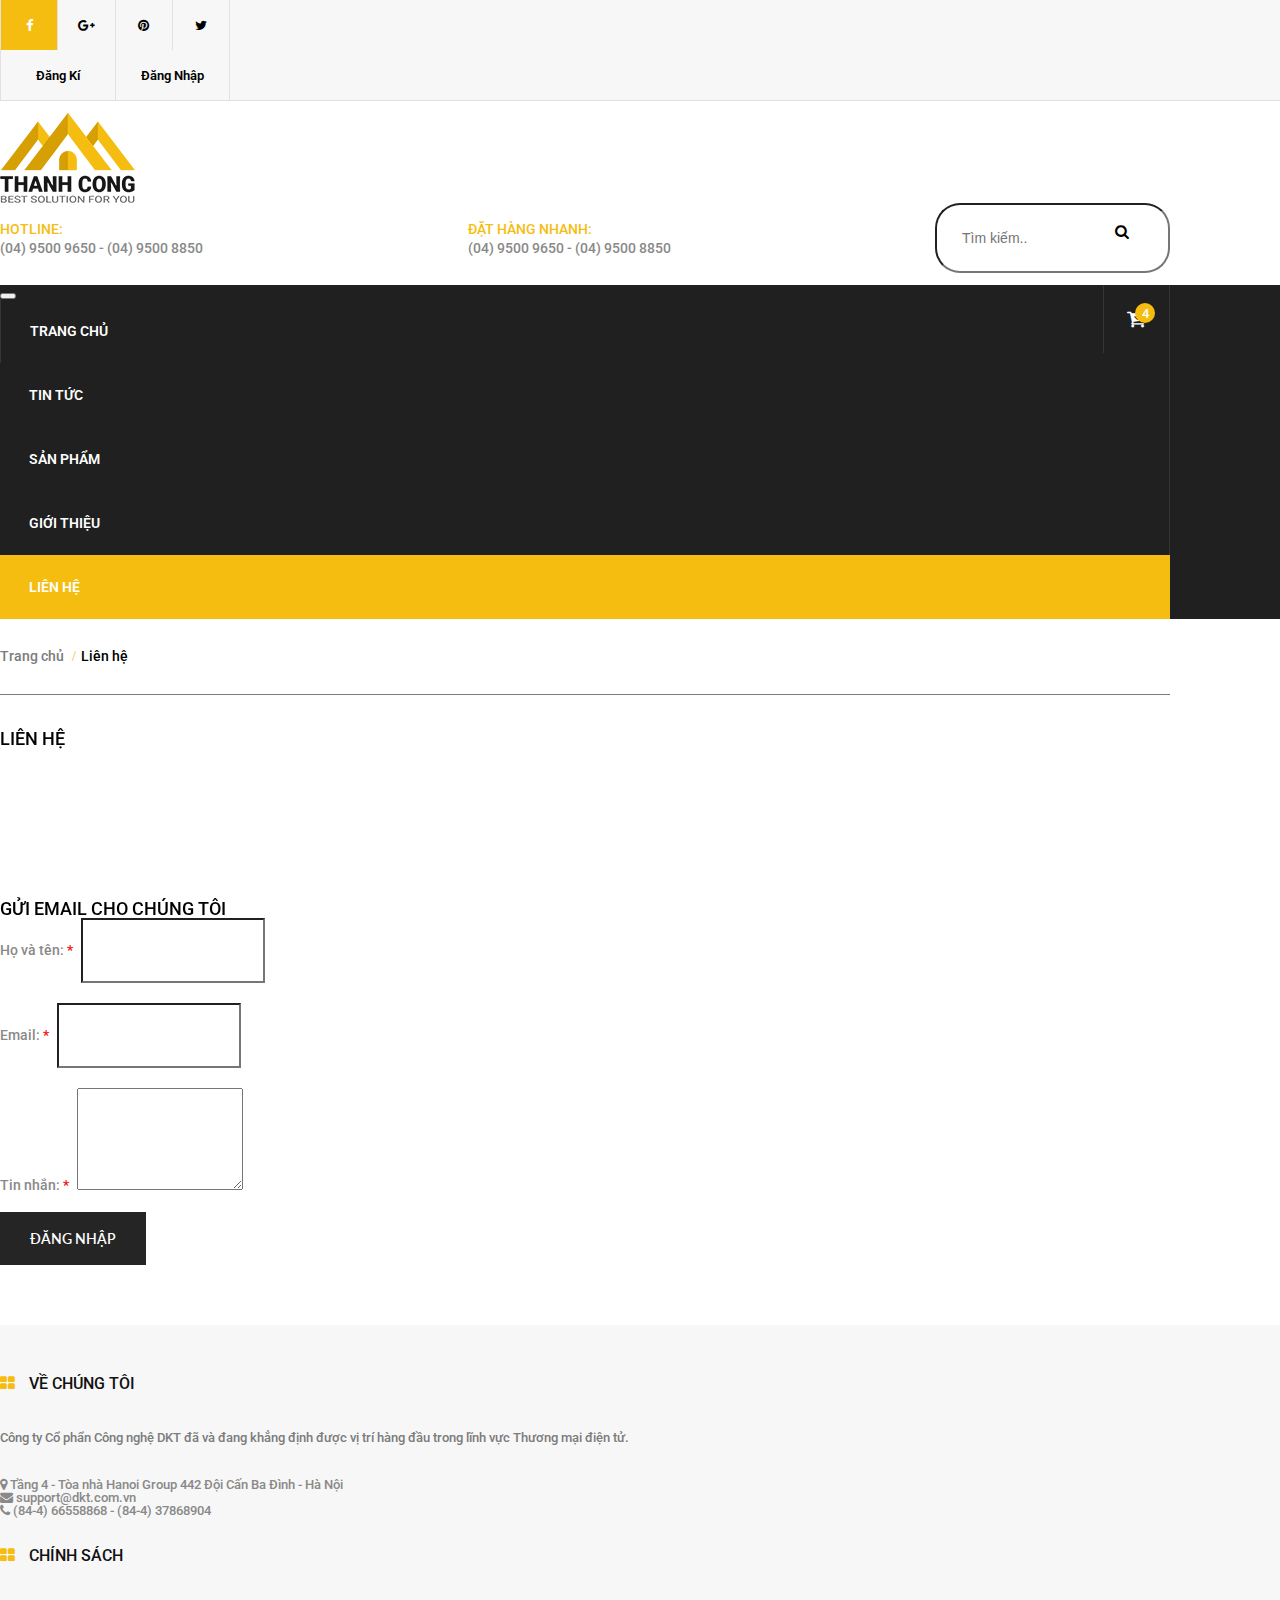
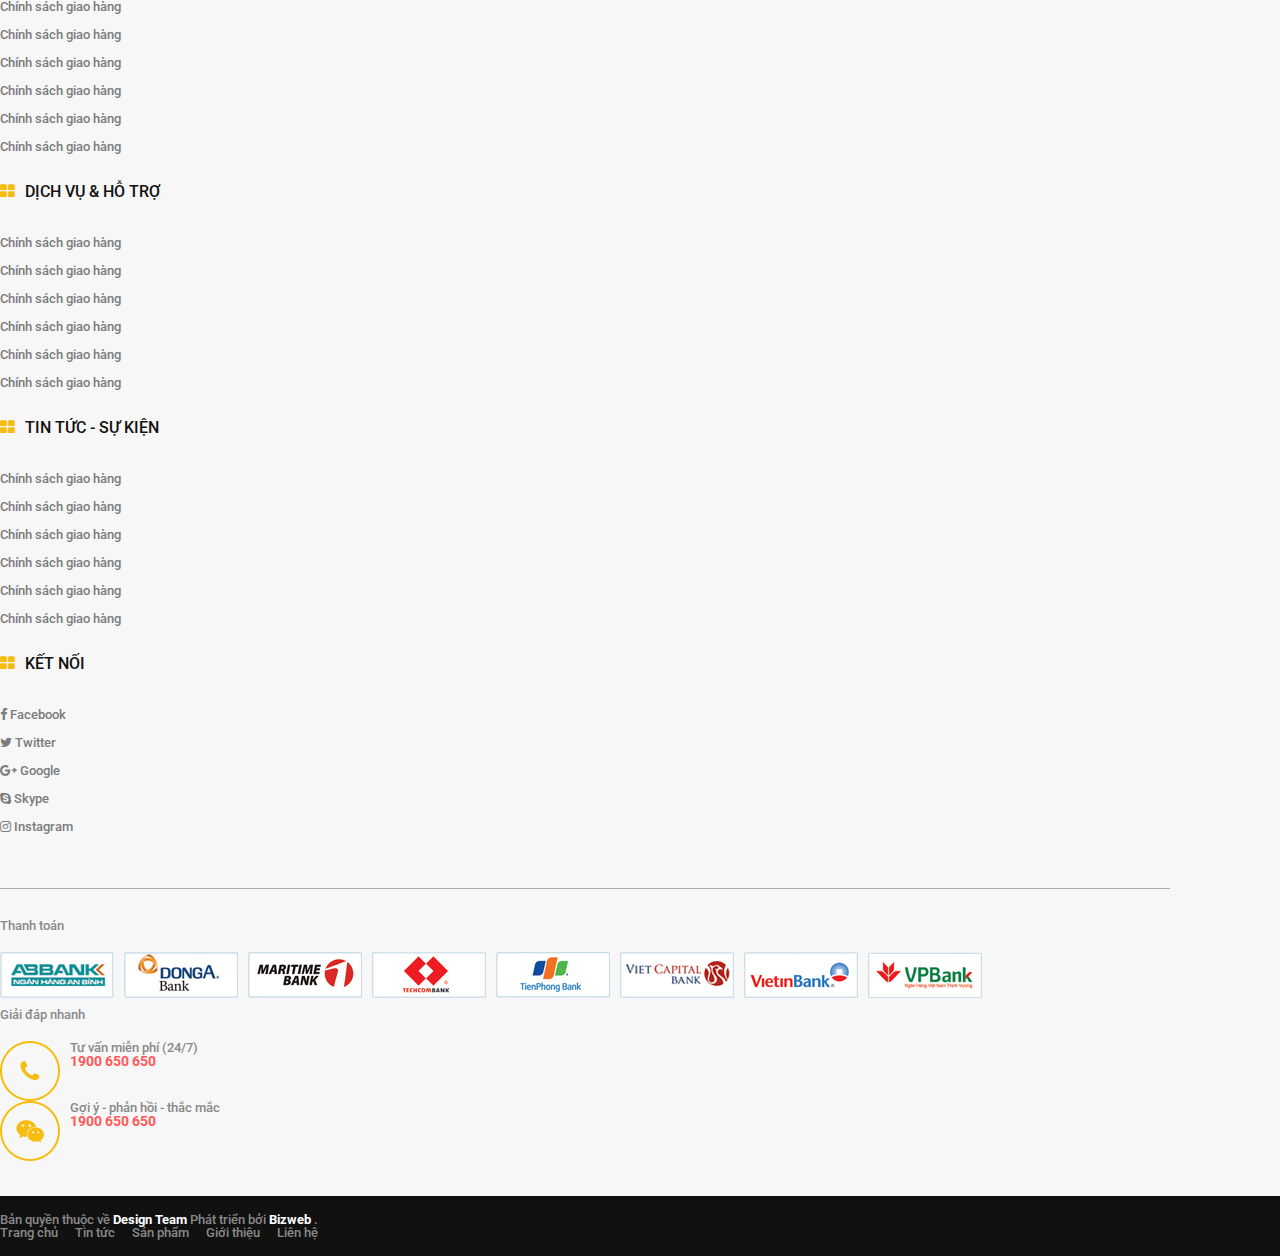
<file: contact.html>
<!DOCTYPE html>
<html class="no-js" lang="en">

<head>
    <title>Thành Công</title>
    <!-- Required meta tags -->
    <meta charset="utf-8">
    <meta name="viewport" content="width=device-width, initial-scale=1, shrink-to-fit=no">

    <!-- Bootstrap CSS -->
    <link rel="shortcut icon" type="image/png" href="images/home/logo.png"/>
    <link href="https://fonts.googleapis.com/css?family=Lato:300,400,700" rel="stylesheet">
    <link href="https://fonts.googleapis.com/css?family=Roboto:300,400,400i,500,700" rel="stylesheet">
    <link rel="stylesheet" href="styles/reset.css">
    <link rel="stylesheet" href="https://maxcdn.bootstrapcdn.com/font-awesome/4.7.0/css/font-awesome.min.css">
    <link rel="stylesheet" href="https://stackpath.bootstrapcdn.com/bootstrap/4.1.3/css/bootstrap.min.css" integrity="sha384-MCw98/SFnGE8fJT3GXwEOngsV7Zt27NXFoaoApmYm81iuXoPkFOJwJ8ERdknLPMO"
        crossorigin="anonymous">
    <link rel="stylesheet" href="styles/slick.css">
    <link rel="stylesheet" href="styles/slick-theme.css">
    <link rel="stylesheet" href="styles/style.css">
</head>

<body>
    <header>
        <div class="header-top ">
            <div class="container">
              <div class="row d-flex justify-content-between">
                <ul class="col-md-4 header-top__items">
                  <li class="header__item">
                    <a href="#" class="header-top__link">
                      <i class="fa fa-facebook" aria-hidden="true"></i>
                    </a>
                  </li>
                  <li class="header__item">
                    <a href="#" class="header-top__link">
                      <i class="fa fa-google-plus" aria-hidden="true"></i>
                    </a>
                  </li>
                  <li class="header__item">
                    <a href="#" class="header-top__link">
                      <i class="fa fa-pinterest" aria-hidden="true"></i>
                    </a>
                  </li>
                  <li class="header__item">
                    <a href="#" class="header-top__link">
                      <i class="fa fa-twitter" aria-hidden="true"></i>
                    </a>
                  </li>
                </ul>
                <ul class="col-md-4 col-12 header-top__items">
                  <li class="header__item">
                    <a href="register.html" class="header-top__link text-uppercase">Đăng Kí</a>
                  </li>
                  <li class="header__item">
                    <a href="login.html" class="header-top__link text-uppercase">Đăng Nhập</a>
                  </li>
                </ul>
              </div>
            </div>
          </div>
        <div class="header-bottom">
            <div class="container">
                <div class="row flex-nowrap justify-content-between align-items-center header-bottom-display ">
                    <div class="col-md-2 col-sm-2 col-12 header__logo">
                        <h1>
                            <a href="index.html">
                                <img src="images/home/logo.png" alt="Thành Công">
                            </a>
                        </h1>
                    </div>
                    <div class="col-md-9 col-sm-9 col-12 ">
                        <div class="row header-bottom__content">
                            <div class="header-bottom__info">
                                <span class="header-bottom__title">Hotline:</span>
                                <span class="header-bottom__phone">(04) 9500 9650 - (04) 9500 8850</span>
                            </div>
                            <div class="header-bottom__info">
                                <span class="header-bottom__title">Đặt hàng nhanh:</span>
                                <span class="header-bottom__phone">(04) 9500 9650 - (04) 9500 8850</span>
                            </div>
                            <form action="#" class="col-md-5 header-bottom-search ">
                                <input class="form-control form-control-rounded search" type="text" title="Enter search query here.." placeholder="Tìm kiếm..">
                                <button type="submit" class=" header-bottom__icon">
                                    <i class="fa fa-search " aria-hidden="true"></i>
                                </button>
                            </form>
                        </div>
                    </div>
                </div>
            </div>
        </div>

        <!-- navbar -->
        <nav class="navbar-expand-lg navbar-dark bg-black">
            <div class="container">
                <button class="navbar-toggler menu__button" type="button" data-toggle="collapse" data-target="#myMenu" aria-controls="myMenu"
                    aria-expanded="false" aria-label="Toggle navigation">
                    <span class="navbar-toggler-icon navbar__toggler-edit"></span>
                </button>
                <div class="cart">
                  <a href="shopping_cart.html">
                    <i class="fa fa-cart-arrow-down cart__icon" aria-hidden="true"></i> <span class="cart__count">4</span>
                  </a>
                </div>

                <div class="collapse navbar-collapse" id="myMenu">
                        <ul class="navbar-nav menu">
                                <li class="nav-item menu__item ">
                                  <a class="menu__link" href="index.html">Trang chủ</a>
                                </li>
                                <li class="nav-item menu__item">
                                  <a class="menu__link" href="blog.html">Tin tức</a>
                                </li>
                                <li class="nav-item menu__item">
                                  <a class="menu__link" href="product.html">Sản phẩm</a>
                                </li>
                                <li class="nav-item menu__item">
                                  <a class="menu__link" href="introduce.html">Giới thiệu</a>
                                </li>
                                <li class="nav-item menu__item active">
                                  <a class="menu__link" href="contact.html">Liên hệ</a>
                                </li>
                              </ul>
                </div>
            </div>
        </nav>
    </header>
    <div class="main__content">
        <div class="container">
            <ul class="path__list">
                <li>
                    <a href="#">Trang chủ</a>
                </li>
                <li>Liên hệ</li>
            </ul>
            <div class="contact__content">
                <div class="row">
                    <div id="googleMap" class="col-md-6 col-12">
                        <h2 class="category__heading mb-5">Liên hệ</h2>
                        <iframe src="https://www.google.com/maps/embed?pb=!1m18!1m12!1m3!1d3724.4011714334188!2d105.77974121432395!3d21.016628286004998!2m3!1f0!2f0!3f0!3m2!1i1024!2i768!4f13.1!3m3!1m2!1s0x313454aad14949b5%3A0x50fde6fabfba0a79!2zSGFuZGljbyBUb3dlciwgUGjhuqFtIEjDuW5nLCBN4buFIFRyw6wsIFThu6sgTGnDqm0sIEjDoCBO4buZaSwgVmnhu4d0IE5hbQ!5e0!3m2!1svi!2s!4v1550194894743"
                            width="100%" height="90%" frameborder="0" style="border:0" allowfullscreen></iframe>
                    </div>
                    <div class="col-md-6 col-12 contact__form">
                        <h2 class="category__heading mb-5">Gửi Email cho chúng tôi</h2>
                        <form class="form__content">
                            <div class="form-group  ">
                                <label for="name">Họ và tên:
                                    <span class="red-text">*</span>
                                </label>
                                <input type="text" class="form-control inputbox" id="name">
                            </div>
                            <div class="form-group  ">
                                <label for="email">Email:
                                    <span class="red-text">*</span>
                                </label>
                                <input type="email" class="form-control inputbox" id="email">
                            </div>
                            <div class="form-group">
                                <label for="email">Tin nhắn:
                                    <span class="red-text">*</span>
                                </label>
                                <textarea class="form-control message" id="message" rows="6"></textarea>
                            </div>
                            <div class="register__action">
                                <button type="submit" class="button__common button__dark">Đăng nhập</button>
                            </div>
                        </form>
                    </div>
                </div>
            </div>
        </div>
    </div>
    <footer>
        <div class="footer__top">
          <div class="container">
            <div class="additional__info">
              <div class="row">
                <div class="col-lg-4 col-md-8 col-12 additional__info-column pr-5">
                  <h5 class="footer__top-heading">
                    <i class="fa fa-th-large footer__top-icon"></i> Về chúng tôi</h5>
                  <p class="footer__top-text">Công ty Cổ phẩn Công nghệ DKT đã và đang khẳng định được vị trí hàng đầu trong lĩnh vực Thương mại điện tử.
                  </p>
                  <ul class="contact-info">
                    <li>
                      <i class="fa fa-map-marker mr-3" aria-hidden="true"></i>
                      <span>Tầng 4 - Tòa nhà Hanoi Group 442 Đội Cấn Ba Đình - Hà Nội</span>
                    </li>
                    <li>
                      <i class="fa fa-envelope mr-3" aria-hidden="true"></i>
                      <span>
                        support@dkt.com.vn
                      </span>
                    </li>
                    <li>
                      <i class="fa fa-phone font-weight-bold mr-3" aria-hidden="true"></i>
                      <span>
                        (84-4) 66558868 - (84-4) 37868904
                      </span>
                    </li>
                  </ul>
                </div>
                <div class="col-lg-2 col-md-4 col-12 additional__info-column">
                  <h5 class="footer__top-heading">
                    <i class="fa fa-th-large footer__top-icon"></i> Chính sách</h5>
                  <ul class="footer__top-list">
                    <li class="footer__top-item">
                      <a href="#" class="footer__top-link">Chính sách giao hàng</a>
                    </li>
                    <li class="footer__top-item">
                      <a href="#" class="footer__top-link">Chính sách giao hàng</a>
                    </li>
                    <li class="footer__top-item">
                      <a href="#" class="footer__top-link">Chính sách giao hàng</a>
                    </li>
                    <li class="footer__top-item">
                      <a href="#" class="footer__top-link">Chính sách giao hàng</a>
                    </li>
                    <li class="footer__top-item">
                      <a href="#" class="footer__top-link">Chính sách giao hàng</a>
                    </li>
                    <li class="footer__top-item">
                      <a href="#" class="footer__top-link">Chính sách giao hàng</a>
                    </li>
                  </ul>
                </div>
                <div class="col-lg-2 col-md-4 col-12 additional__info-column">
                  <h5 class="footer__top-heading">
                    <i class="fa fa-th-large footer__top-icon"></i>Dịch vụ & hỗ trợ</h5>
                  <ul class="footer__top-list">
                    <li class="footer__top-item">
                      <a href="#" class="footer__top-link">Chính sách giao hàng</a>
                    </li>
                    <li class="footer__top-item">
                      <a href="#" class="footer__top-link">Chính sách giao hàng</a>
                    </li>
                    <li class="footer__top-item">
                      <a href="#" class="footer__top-link">Chính sách giao hàng</a>
                    </li>
                    <li class="footer__top-item">
                      <a href="#" class="footer__top-link">Chính sách giao hàng</a>
                    </li>
                    <li class="footer__top-item">
                      <a href="#" class="footer__top-link">Chính sách giao hàng</a>
                    </li>
                    <li class="footer__top-item">
                      <a href="#" class="footer__top-link">Chính sách giao hàng</a>
                    </li>
                  </ul>
                </div>
                <div class="col-lg-2 col-md-4 col-12 additional__info-column">
                  <h5 class="footer__top-heading">
                    <i class="fa fa-th-large footer__top-icon"></i>Tin tức - Sự kiện</h5>
                  <ul class="footer__top-list">
                    <li class="footer__top-item">
                      <a href="#" class="footer__top-link">Chính sách giao hàng</a>
                    </li>
                    <li class="footer__top-item">
                      <a href="#" class="footer__top-link">Chính sách giao hàng</a>
                    </li>
                    <li class="footer__top-item">
                      <a href="#" class="footer__top-link">Chính sách giao hàng</a>
                    </li>
                    <li class="footer__top-item">
                      <a href="#" class="footer__top-link">Chính sách giao hàng</a>
                    </li>
                    <li class="footer__top-item">
                      <a href="#" class="footer__top-link">Chính sách giao hàng</a>
                    </li>
                    <li class="footer__top-item">
                      <a href="#" class="footer__top-link">Chính sách giao hàng</a>
                    </li>
                  </ul>
                </div>
                <div class="col-lg-2 col-md-4 col-12 additional__info-column">
                  <h5 class="footer__top-heading">
                    <i class="fa fa-th-large footer__top-icon"></i>Kết nối</h5>
                  <ul>
                    <li class="footer__top-item">
                      <a href="#" class="footer__top-link">
                        <i class="fa fa-facebook" aria-hidden="true"></i>
                        <span>Facebook</span>
                      </a>
                    </li>
                    <li class="footer__top-item">
                      <a href="#" class="footer__top-link">
                        <i class="fa fa-twitter" aria-hidden="true"></i>
                        <span>Twitter</span>
                      </a>
                    </li>
                    <li class="footer__top-item">
                      <a href="#" class="footer__top-link">
                        <i class="fa fa-google-plus" aria-hidden="true"></i>
                        <span>Google</span>
                      </a>
                    </li>
                    <li class="footer__top-item">
                      <a href="#" class="footer__top-link">
                        <i class="fa fa-skype" aria-hidden="true"></i>
                        <span>Skype</span>
                      </a>
                    </li>
                    <li class="footer__top-item">
                      <a href="#" class="footer__top-link">
                        <i class="fa fa-instagram" aria-hidden="true"></i>
                        <span>Instagram</span>
                      </a>
                    </li>
                  </ul>
                </div>
              </div>
            </div>
            <div class="payment__info">
              <div class="row">
                <div class="col-md-6 col-12 payment__method">
                  <h6 class="payment__method-heading">Thanh toán</h6>
                  <ul class="footer__payment-list">
                    <li class="footer__payment-item">
                      <a href="#">
                        <img src="images/home/payment/abbank.jpg" alt="" class="footer__payment-bank">
                      </a>
                    </li>
                    <li class="footer__payment-item">
                      <a href="#">
                        <img src="images/home/payment/dongabank.jpg" alt="" class="footer__payment-bank">
                      </a>
                    </li>
                    <li class="footer__payment-item">
                      <a href="#">
                        <img src="images/home/payment/maritimebank.jpg" alt="" class="footer__payment-bank">
                      </a>
                    </li>
                    <li class="footer__payment-item">
                      <a href="#">
                        <img src="images/home/payment/techcombank.jpg" alt="" class="footer__payment-bank">
                      </a>
                    </li>
                    <li class="footer__payment-item">
                      <a href="#">
                        <img src="images/home/payment/tienphongbank.jpg" alt="" class="footer__payment-bank">
                      </a>
                    </li>
                    <li class="footer__payment-item">
                      <a href="#">
                        <img src="images/home/payment/vietcapitalbank.jpg" alt="" class="footer__payment-bank">
                      </a>
                    </li>
                    <li class="footer__payment-item">
                      <a href="#">
                        <img src="images/home/payment/vietinbank.jpg" alt="" class="footer__payment-bank">
                      </a>
                    </li>
                    <li class="footer__payment-item">
                      <a href="#">
                        <img src="images/home/payment/vpbank.jpg" alt="" class="footer__payment-bank">
                      </a>
                    </li>
                  </ul>
                </div>
                <div class="col-md-6 col-12 footer__top-answer">
                  <h6 class="payment__method-heading">Giải đáp nhanh</h6>
                  <div class="row">
                    <div class="col-lg-6 col-md-12 col-sm-12 col-12 footer__answer-item">
                      <img src="images/home/icon/call.png" alt="">
                      <div class="footer__answer-content">
                        <span class="  d-block">Tư vấn miễn phí (24/7)</span>
                        <span class="price">1900 650 650</span>
                      </div>
                    </div>
                    <div class="col-lg-6 col-md-12 col-sm-12 col-12 footer__answer-item">
                      <img src="images/home/icon/comment.png" alt="">
                      <div class="footer__answer-content">
                        <span class="  d-block">Gợi ý - phản hồi - thắc mắc</span>
                        <span class="price">1900 650 650</span>
                      </div>
                    </div>
                  </div>
                </div>
              </div>
            </div>
          </div>
        </div>
        <div class="footer__bottom">
          <div class="container">
            <div class="row d-flex justify-content-between">
              <div class="col-lg-4 col-md-5 col-sm-4 col-12">
                Bản quyền thuộc về
                <span class="footer__bottom-copyright"> Design Team </span>Phát triển bởi
                <span class="footer__bottom-copyright"> Bizweb </span>.
              </div>
              <ul class="col-lg-4 col-md-6 col-sm-8 col-12 footer__bottom-navigation">
                <li class="footer__bottom-item">
                  <a href="index.html" class="footer__bottom-link">Trang chủ</a>
                </li>
                <li class="footer__bottom-item">
                  <a href="blog.html" class="footer__bottom-link">Tin tức</a>
                </li>
                <li class="footer__bottom-item">
                  <a href="product.html" class="footer__bottom-link">Sản phẩm</a>
                </li>
                <li class="footer__bottom-item">
                  <a href="introduce.html" class="footer__bottom-link">Giới thiệu</a>
                </li>
                <li class="footer__bottom-item">
                  <a href="contact.html" class="footer__bottom-link">Liên hệ</a>
                </li>
              </ul>
            </div>
          </div>
        </div>
      </footer>
    <script src="js/jquery-3.3.1.slim.min.js"></script>
    <script src="https://cdnjs.cloudflare.com/ajax/libs/popper.js/1.14.3/umd/popper.min.js" integrity="sha384-ZMP7rVo3mIykV+2+9J3UJ46jBk0WLaUAdn689aCwoqbBJiSnjAK/l8WvCWPIPm49"
        crossorigin="anonymous"></script>
    <script src="https://stackpath.bootstrapcdn.com/bootstrap/4.1.3/js/bootstrap.min.js" integrity="sha384-ChfqqxuZUCnJSK3+MXmPNIyE6ZbWh2IMqE241rYiqJxyMiZ6OW/JmZQ5stwEULTy"
        crossorigin="anonymous"></script>
    <script src="js/slick.min.js"></script>
    <script src="js/script.js"></script>
</body>

</html>
</file>
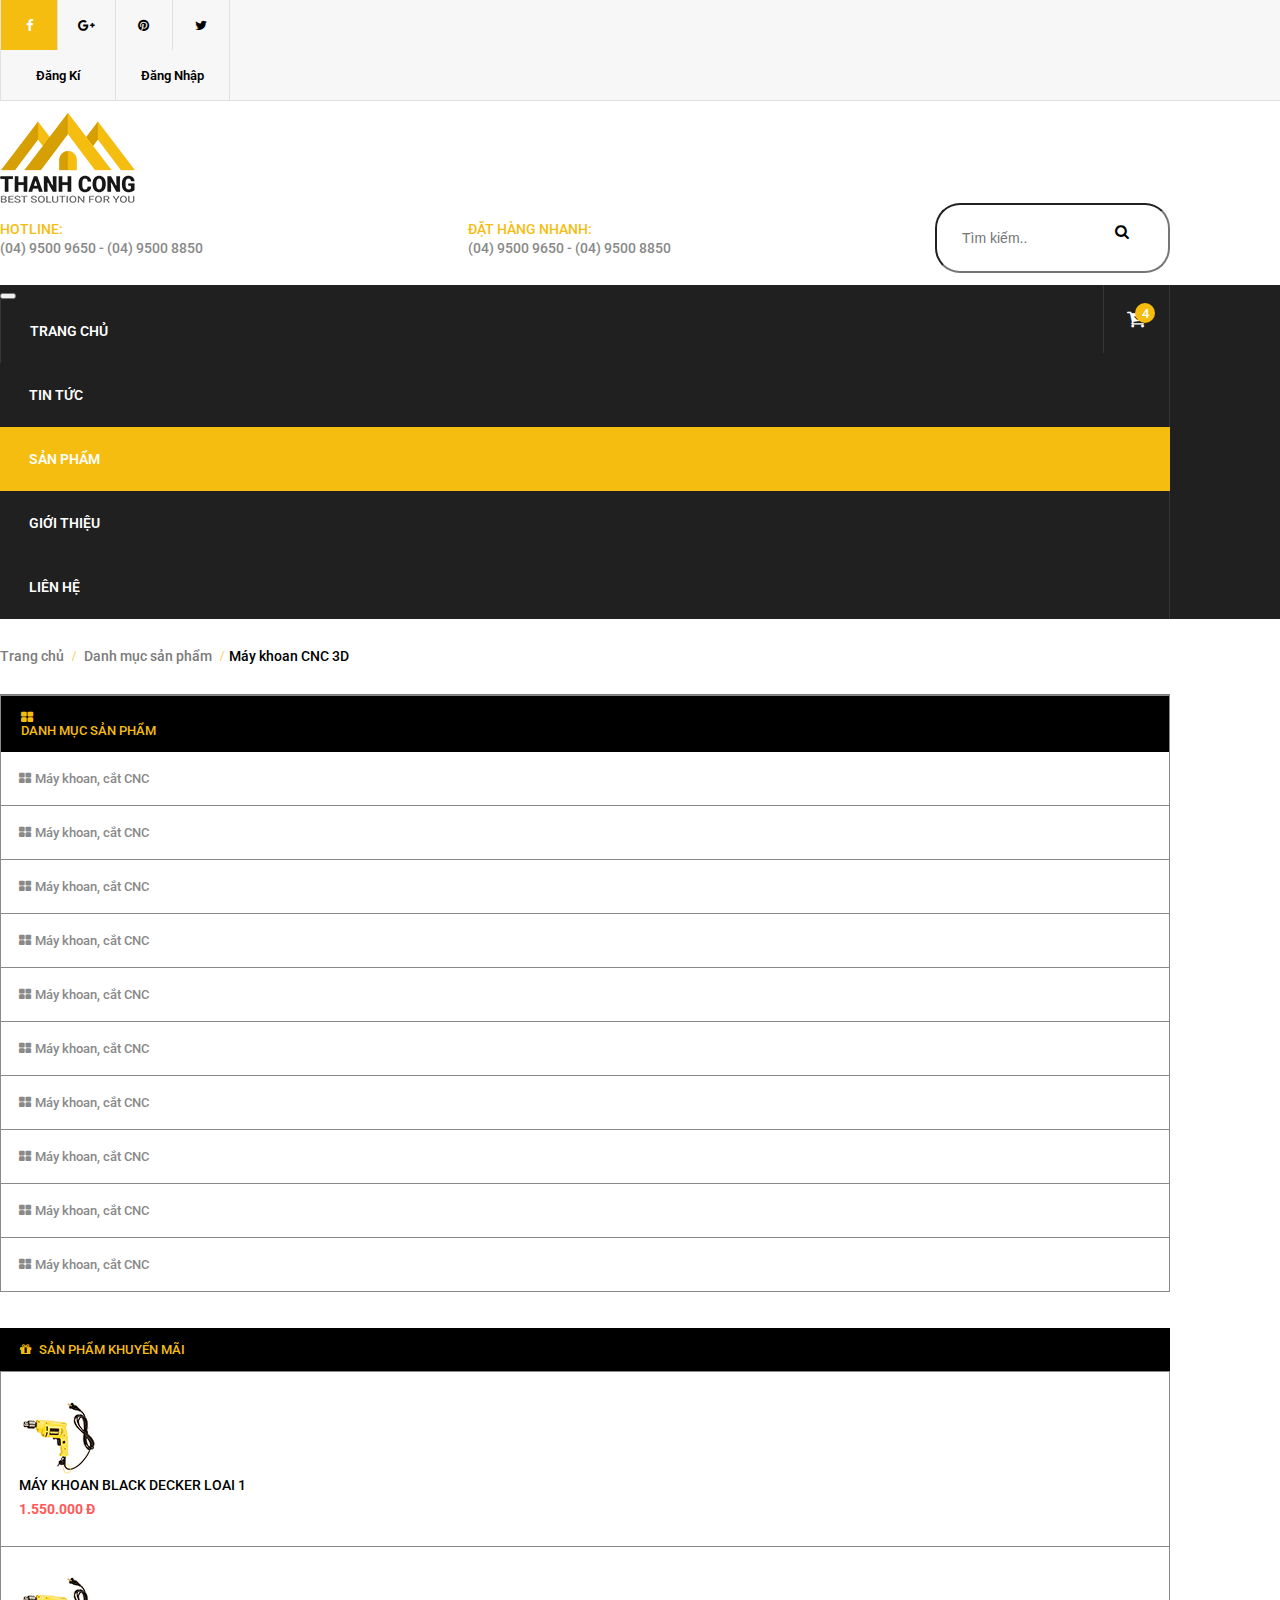
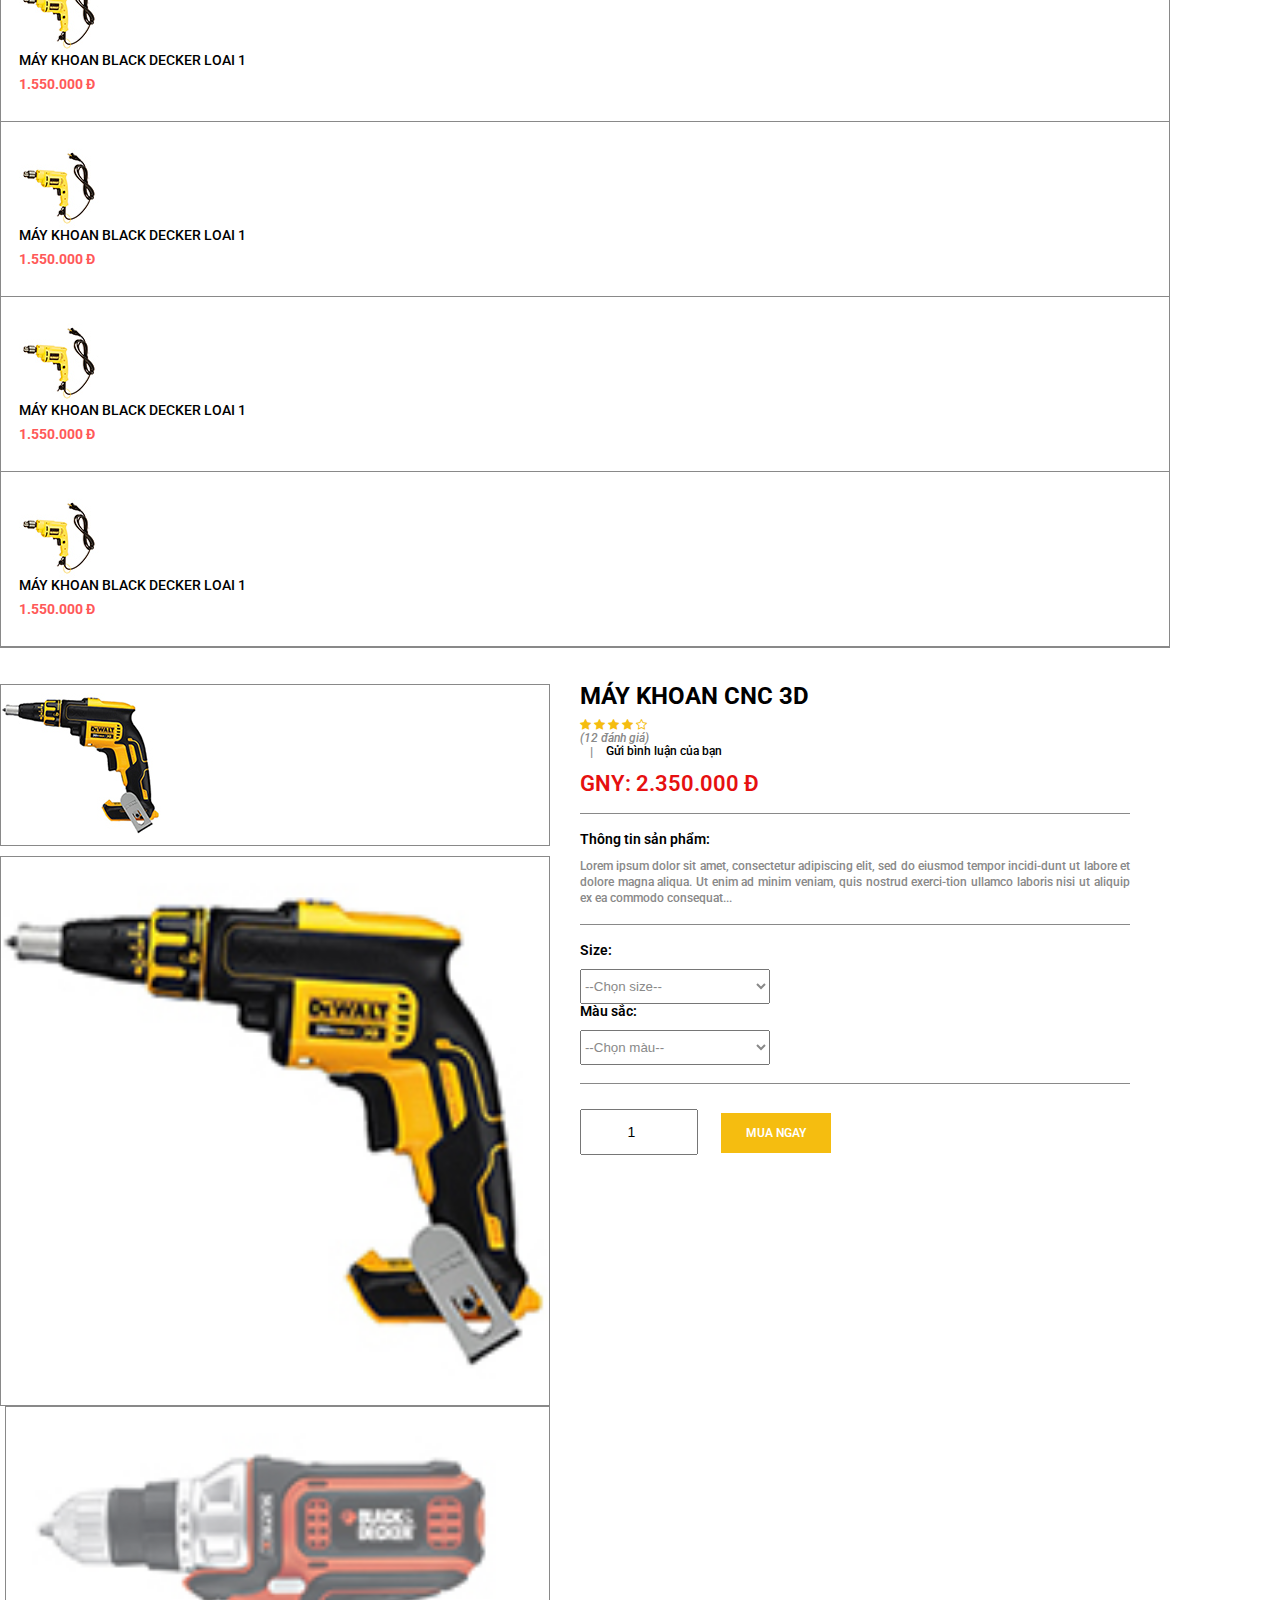
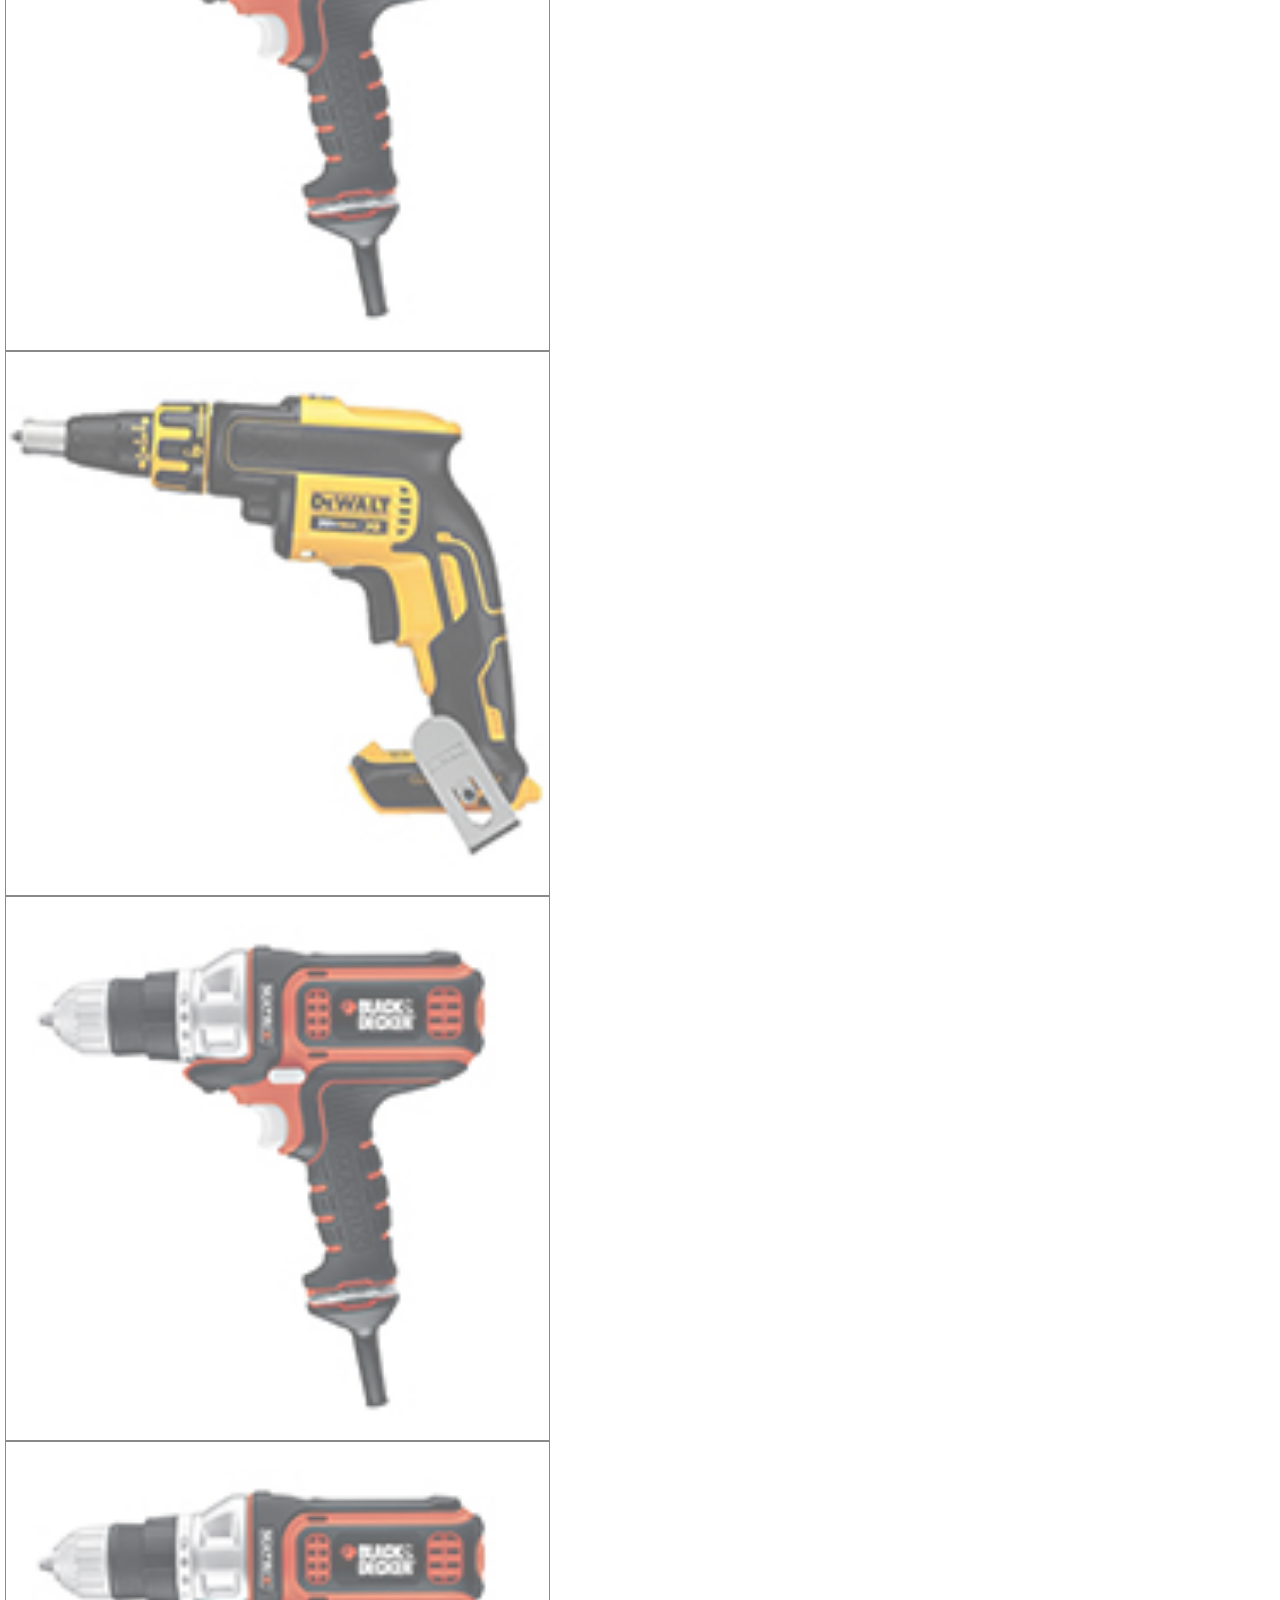
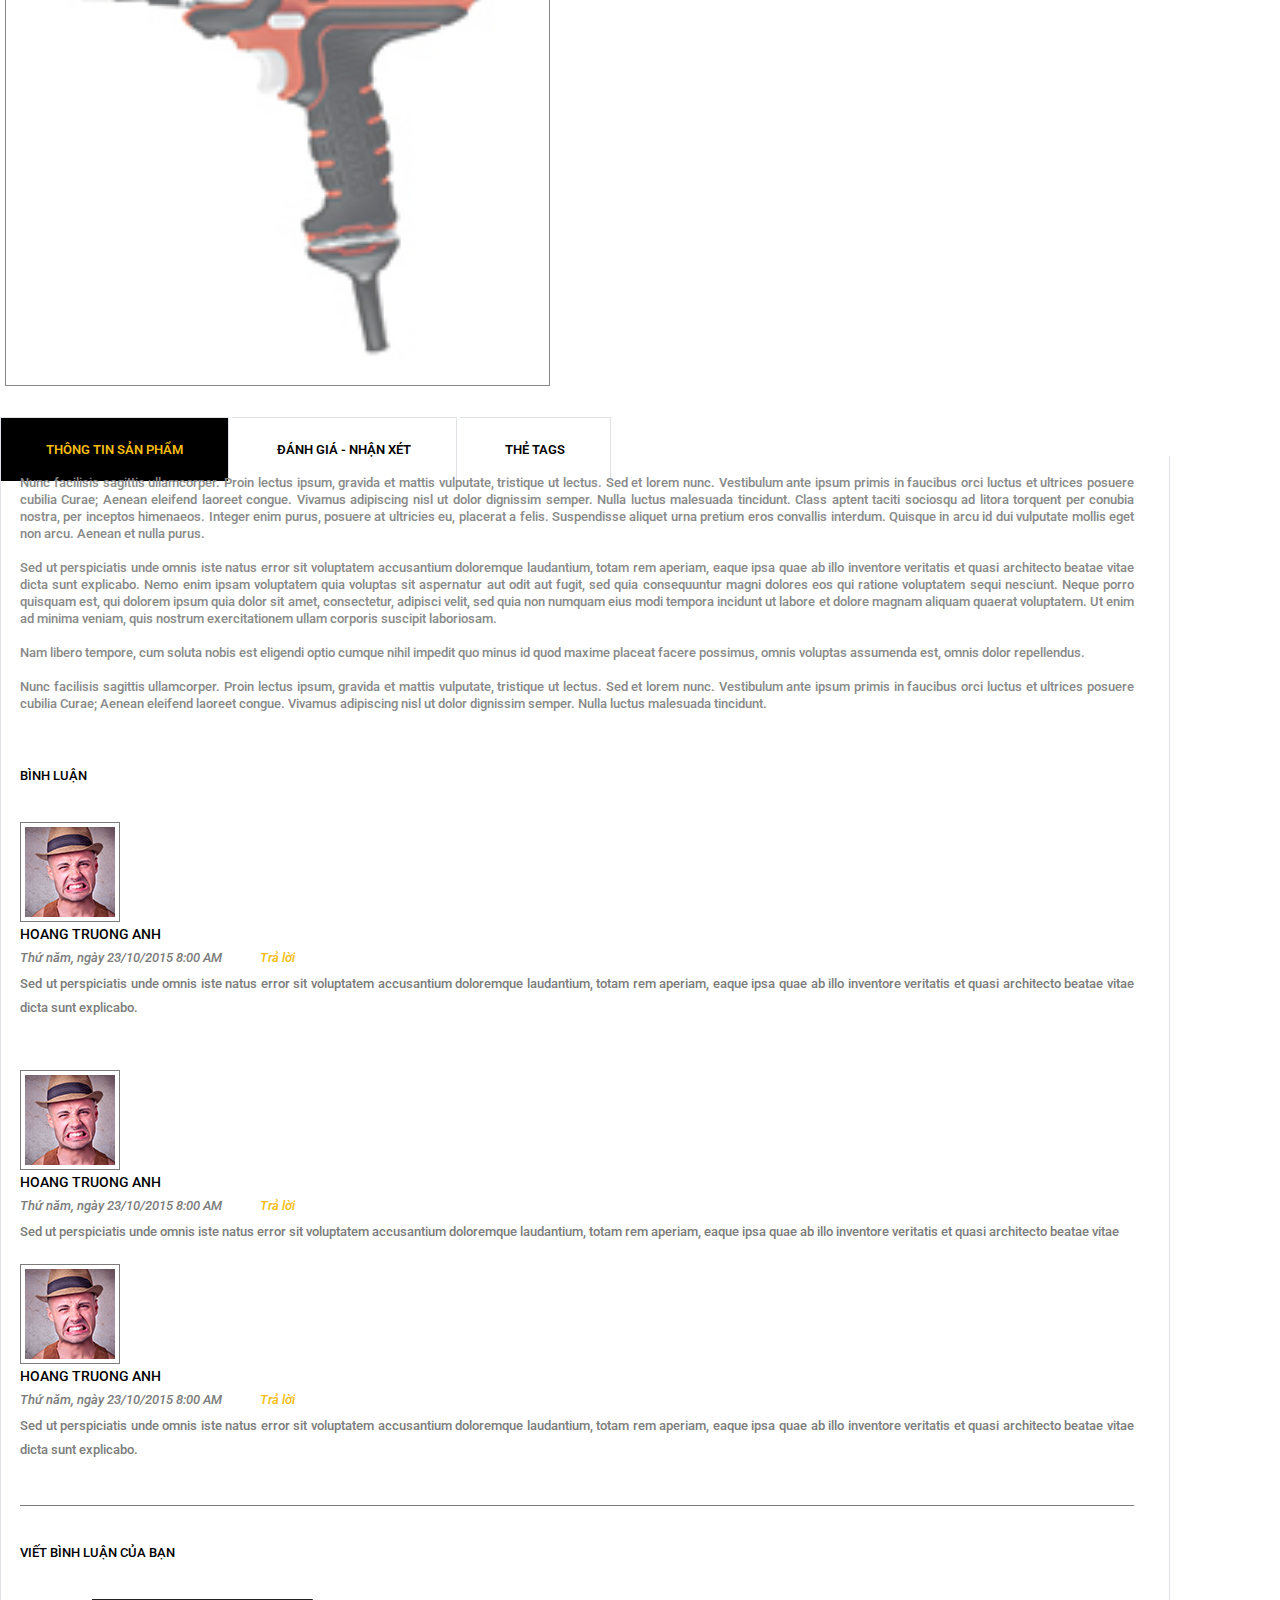
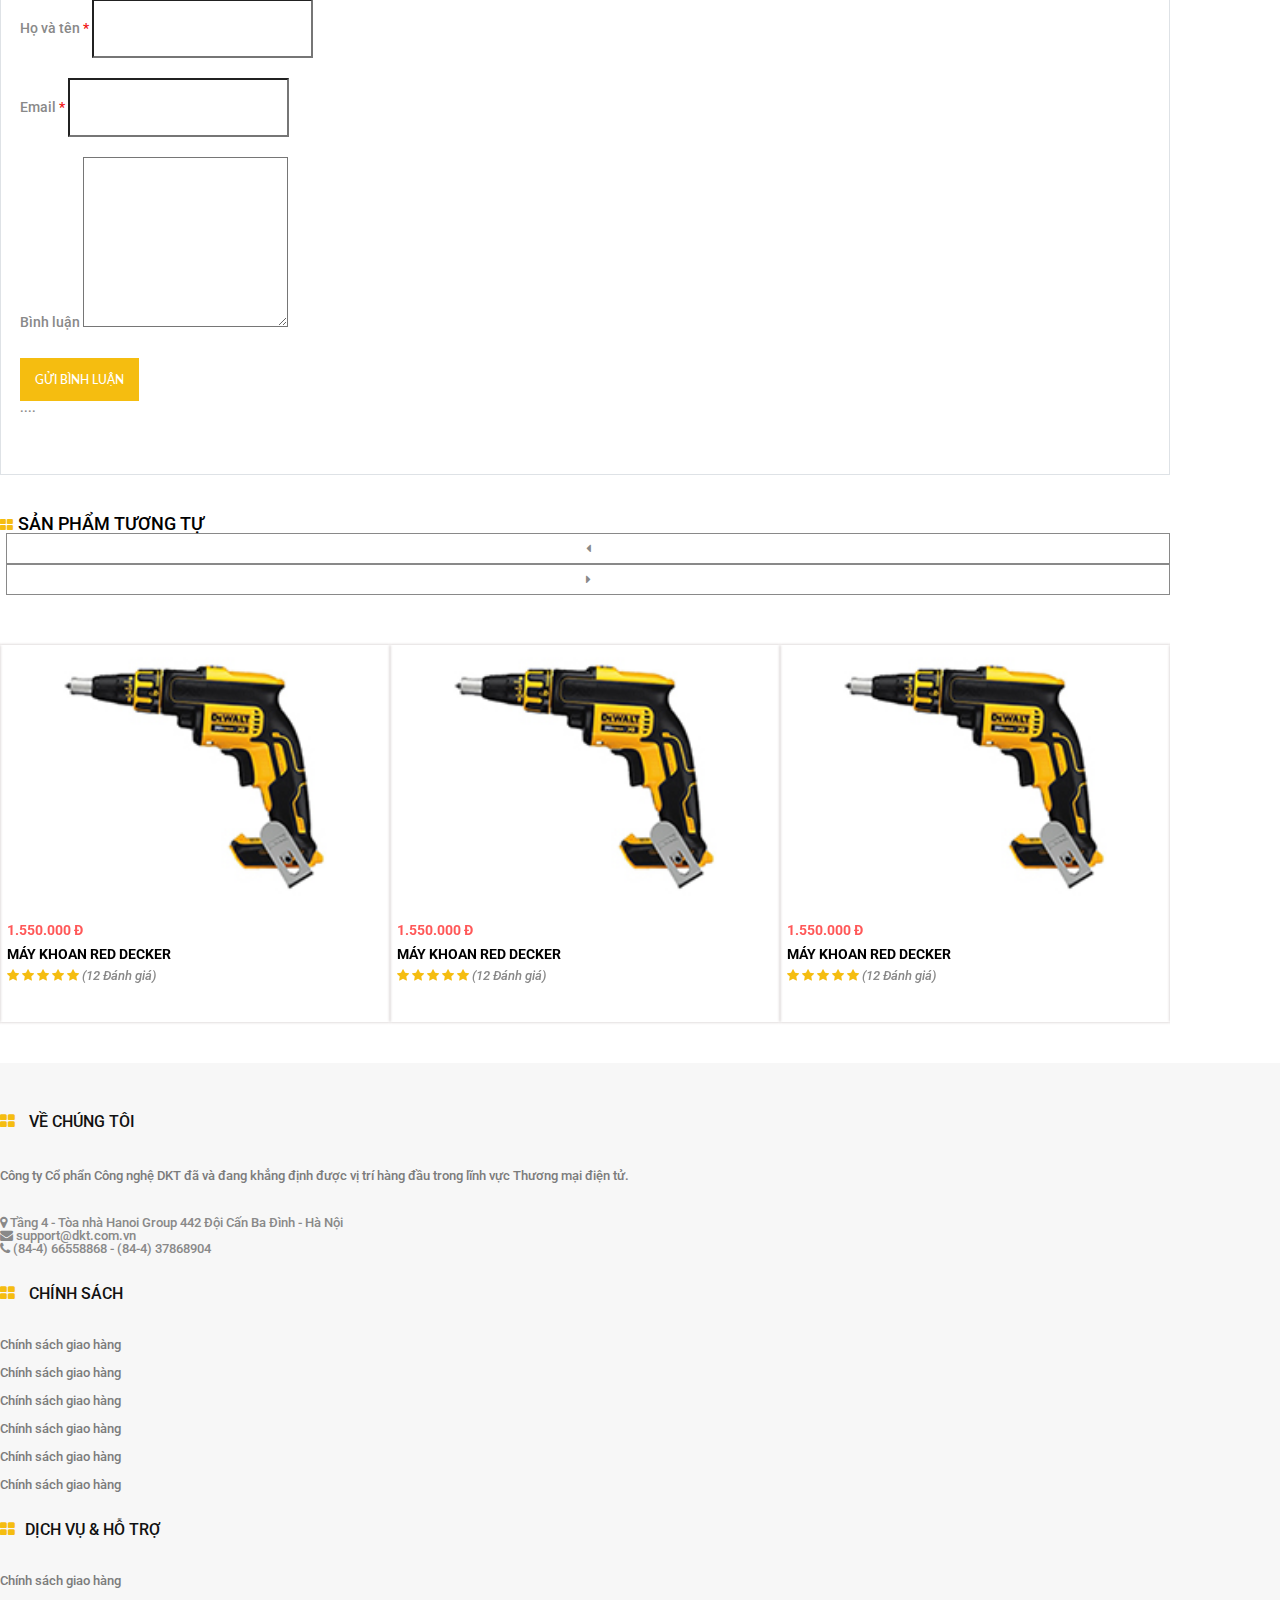
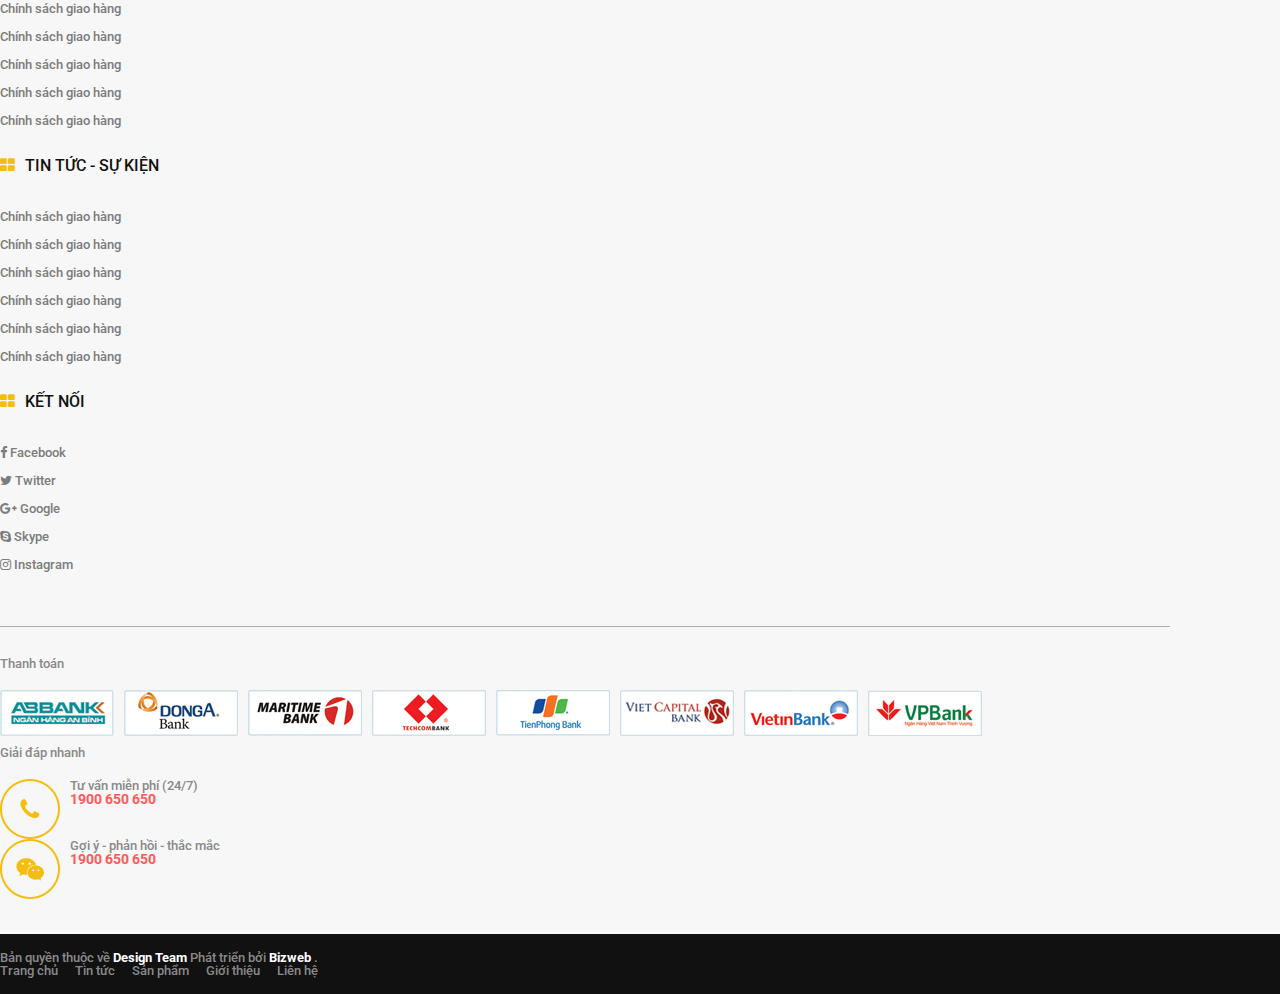
<file: detail.html>
<!DOCTYPE html>
<html class="no-js" lang="en">

<head>
    <title>Thành Công</title>
    <!-- Required meta tags -->
    <meta charset="utf-8">
    <meta name="viewport" content="width=device-width, initial-scale=1, shrink-to-fit=no">

    <!-- Bootstrap CSS -->
    <link rel="shortcut icon" type="image/png" href="images/home/logo.png" />
    <link href="https://fonts.googleapis.com/css?family=Lato:300,400,700" rel="stylesheet">
    <link href="https://fonts.googleapis.com/css?family=Roboto:300,400,400i,500,700" rel="stylesheet">
    <link rel="stylesheet" href="styles/reset.css">
    <link rel="stylesheet" href="https://maxcdn.bootstrapcdn.com/font-awesome/4.7.0/css/font-awesome.min.css">
    <link rel="stylesheet" href="https://stackpath.bootstrapcdn.com/bootstrap/4.1.3/css/bootstrap.min.css" integrity="sha384-MCw98/SFnGE8fJT3GXwEOngsV7Zt27NXFoaoApmYm81iuXoPkFOJwJ8ERdknLPMO"
        crossorigin="anonymous">
    <link rel="stylesheet" href="styles/slick.css">
    <link rel="stylesheet" href="styles/slick-theme.css">
    <link rel="stylesheet" href="styles/style.css">
</head>

<body>
    <header>
        <div class="header-top ">
            <div class="container">
                <div class="row d-flex justify-content-between">
                    <ul class="col-md-4 header-top__items">
                        <li class="header__item">
                            <a href="#" class="header-top__link">
                                <i class="fa fa-facebook" aria-hidden="true"></i>
                            </a>
                        </li>
                        <li class="header__item">
                            <a href="#" class="header-top__link">
                                <i class="fa fa-google-plus" aria-hidden="true"></i>
                            </a>
                        </li>
                        <li class="header__item">
                            <a href="#" class="header-top__link">
                                <i class="fa fa-pinterest" aria-hidden="true"></i>
                            </a>
                        </li>
                        <li class="header__item">
                            <a href="#" class="header-top__link">
                                <i class="fa fa-twitter" aria-hidden="true"></i>
                            </a>
                        </li>
                    </ul>
                    <ul class="col-md-4 col-12 header-top__items">
                        <li class="header__item">
                            <a href="register.html" class="header-top__link text-uppercase">Đăng Kí</a>
                        </li>
                        <li class="header__item">
                            <a href="login.html" class="header-top__link text-uppercase">Đăng Nhập</a>
                        </li>
                    </ul>
                </div>
            </div>
        </div>
        <div class="header-bottom">
            <div class="container">
                <div class="row flex-nowrap justify-content-between align-items-center header-bottom-display ">
                    <div class="col-md-2 col-sm-2 col-12 header__logo">
                        <h1>
                            <a href="index.html">
                                <img src="images/home/logo.png" alt="Thành Công">
                            </a>
                        </h1>
                    </div>
                    <div class="col-md-9 col-sm-9 col-12 ">
                        <div class="row header-bottom__content">
                            <div class="header-bottom__info">
                                <span class="header-bottom__title">Hotline:</span>
                                <span class="header-bottom__phone">(04) 9500 9650 - (04) 9500 8850</span>
                            </div>
                            <div class="header-bottom__info">
                                <span class="header-bottom__title">Đặt hàng nhanh:</span>
                                <span class="header-bottom__phone">(04) 9500 9650 - (04) 9500 8850</span>
                            </div>
                            <form action="#" class="col-md-5 header-bottom-search ">
                                <input class="form-control form-control-rounded search" type="text" title="Enter search query here.." placeholder="Tìm kiếm..">
                                <button type="submit" class=" header-bottom__icon">
                                    <i class="fa fa-search " aria-hidden="true"></i>
                                </button>
                            </form>
                        </div>
                    </div>
                </div>
            </div>
        </div>

        <!-- navbar -->
        <nav class="navbar-expand-lg navbar-dark bg-black">
            <div class="container">
                <button class="navbar-toggler menu__button" type="button" data-toggle="collapse" data-target="#myMenu" aria-controls="myMenu"
                    aria-expanded="false" aria-label="Toggle navigation">
                    <span class="navbar-toggler-icon navbar__toggler-edit"></span>
                </button>
                <div class="cart">
                    <a href="shopping_cart.html">
                        <i class="fa fa-cart-arrow-down cart__icon" aria-hidden="true"></i>
                        <span class="cart__count">4</span>
                    </a>
                </div>

                <div class="collapse navbar-collapse" id="myMenu">
                    <ul class="navbar-nav menu">
                        <li class="nav-item menu__item ">
                            <a class="menu__link" href="index.html">Trang chủ</a>
                        </li>
                        <li class="nav-item menu__item">
                            <a class="menu__link" href="blog.html">Tin tức</a>
                        </li>
                        <li class="nav-item menu__item active">
                            <a class="menu__link" href="product.html">Sản phẩm</a>
                        </li>
                        <li class="nav-item menu__item">
                            <a class="menu__link" href="introduce.html">Giới thiệu</a>
                        </li>
                        <li class="nav-item menu__item">
                            <a class="menu__link" href="contact.html">Liên hệ</a>
                        </li>
                    </ul>
                </div>
            </div>
        </nav>
    </header>
    <div class="main__content">
        <div class="container">
            <ul class="path__list border-0">
                <li>
                    <a href="#">Trang chủ</a>
                </li>
                <li>
                    <a href="#">Danh mục sản phẩm</a>
                </li>
                <li>Máy khoan CNC 3D</li>
            </ul>
            <div class="row detail__product-content">
                <aside class="col-lg-3 col-md-12 col-12">
                    <div class="sidebar__category">
                        <ul class="category__sidebar-list">
                            <li class="sidebar__head">
                                <i class="fa fa-th-large sidebar__head-icon" aria-hidden="true"></i>
                                <h2 class="d-inline-block">
                                    <a href="#" class="sidebar__head-link">Danh mục sản phẩm</a>
                                </h2>
                            </li>
                            <li class="category__sidebar-item">
                                <a href="#" class="category__sidebar-link">
                                    <i class="fa fa-th-large category__sidebar-icon " aria-hidden="true"></i>Máy khoan, cắt CNC</a>
                            </li>
                            <li class="category__sidebar-item">
                                <a href="#" class="category__sidebar-link">
                                    <i class="fa fa-th-large category__sidebar-icon " aria-hidden="true"></i>Máy khoan, cắt CNC</a>
                            </li>
                            <li class="category__sidebar-item">
                                <a href="#" class="category__sidebar-link">
                                    <i class="fa fa-th-large category__sidebar-icon " aria-hidden="true"></i>Máy khoan, cắt CNC</a>
                            </li>
                            <li class="category__sidebar-item">
                                <a href="#" class="category__sidebar-link">
                                    <i class="fa fa-th-large category__sidebar-icon " aria-hidden="true"></i>Máy khoan, cắt CNC</a>
                            </li>
                            <li class="category__sidebar-item">
                                <a href="#" class="category__sidebar-link">
                                    <i class="fa fa-th-large category__sidebar-icon " aria-hidden="true"></i>Máy khoan, cắt CNC</a>
                            </li>
                            <li class="category__sidebar-item">
                                <a href="#" class="category__sidebar-link">
                                    <i class="fa fa-th-large category__sidebar-icon " aria-hidden="true"></i>Máy khoan, cắt CNC</a>
                            </li>
                            <li class="category__sidebar-item">
                                <a href="#" class="category__sidebar-link">
                                    <i class="fa fa-th-large category__sidebar-icon " aria-hidden="true"></i>Máy khoan, cắt CNC</a>
                            </li>
                            <li class="category__sidebar-item">
                                <a href="#" class="category__sidebar-link">
                                    <i class="fa fa-th-large category__sidebar-icon " aria-hidden="true"></i>Máy khoan, cắt CNC</a>
                            </li>
                            <li class="category__sidebar-item">
                                <a href="#" class="category__sidebar-link">
                                    <i class="fa fa-th-large category__sidebar-icon " aria-hidden="true"></i>Máy khoan, cắt CNC</a>
                            </li>
                            <li class="category__sidebar-item">
                                <a href="#" class="category__sidebar-link">
                                    <i class="fa fa-th-large category__sidebar-icon " aria-hidden="true"></i>Máy khoan, cắt CNC</a>
                            </li>
                        </ul>
                        <select class="category__sidebar-mobile">
                            <option selected>DANH MỤC SẢN PHẨM</option>
                            <option value="Máy khoan, cắt CNC">Máy khoan, cắt CNC</option>
                            <option value="Máy khoan, cắt CNC">Máy khoan, cắt CNC</option>
                            <option value="Máy khoan, cắt CNC">Máy khoan, cắt CNC</option>
                            <option value="Máy khoan, cắt CNC">Máy khoan, cắt CNC</option>
                        </select>
                    </div>
                    <div class="sidebar__category">
                        <div class="sidebar__head">
                            <h2 class="d-inline-block">
                                <i class="fa fa-gift sidebar__head-icon" aria-hidden="true"></i>
                                <a href="#" class="sidebar__head-link">Sản phẩm khuyến mãi</a>
                            </h2>
                        </div>
                        <div class="sidebar__content sidebar__product-list">
                            <a href="#" class="sidebar__product-link">
                                <div class="sidebar__product-item">
                                    <div class="row ">
                                        <div class="col-md-5 col-5 ">
                                            <img src="images/home/sidebar/product1.jpg" alt="product" class="m-auto">
                                        </div>
                                        <div class="col-md-7 col-7 pl-0 sidebar__product-info">
                                            <h4 class="sidebar__product-heading">Máy khoan black decker loai 1</h4>
                                            <span class="price">1.550.000 Đ</span>
                                        </div>
                                    </div>
                                </div>
                            </a>
                            <a href="#" class="sidebar__product-link">
                                <div class="sidebar__product-item">
                                    <div class="row ">
                                        <div class="col-md-5 col-5 ">
                                            <img src="images/home/sidebar/product1.jpg" alt="product" class="m-auto">
                                        </div>
                                        <div class="col-md-7 col-7 pl-0 sidebar__product-info">
                                            <h4 class="sidebar__product-heading">Máy khoan black decker loai 1</h4>
                                            <span class="price">1.550.000 Đ</span>
                                        </div>
                                    </div>
                                </div>
                            </a>
                            <a href="#" class="sidebar__product-link">
                                <div class="sidebar__product-item">
                                    <div class="row ">
                                        <div class="col-md-5 col-5 ">
                                            <img src="images/home/sidebar/product1.jpg" alt="product" class="m-auto">
                                        </div>
                                        <div class="col-md-7 col-7 pl-0 sidebar__product-info">
                                            <h4 class="sidebar__product-heading">Máy khoan black decker loai 1</h4>
                                            <span class="price">1.550.000 Đ</span>
                                        </div>
                                    </div>
                                </div>
                            </a>
                            <a href="#" class="sidebar__product-link">
                                <div class="sidebar__product-item">
                                    <div class="row ">
                                        <div class="col-md-5 col-5 ">
                                            <img src="images/home/sidebar/product1.jpg" alt="product" class="m-auto">
                                        </div>
                                        <div class="col-md-7 col-7 pl-0 sidebar__product-info">
                                            <h4 class="sidebar__product-heading">Máy khoan black decker loai 1</h4>
                                            <span class="price">1.550.000 Đ</span>
                                        </div>
                                    </div>
                                </div>
                            </a>
                            <a href="#" class="sidebar__product-link">
                                <div class="sidebar__product-item">
                                    <div class="row ">
                                        <div class="col-md-5 col-5 ">
                                            <img src="images/home/sidebar/product1.jpg" alt="product" class="m-auto">
                                        </div>
                                        <div class="col-md-7 col-7 pl-0 sidebar__product-info">
                                            <h4 class="sidebar__product-heading">Máy khoan black decker loai 1</h4>
                                            <span class="price">1.550.000 Đ</span>
                                        </div>
                                    </div>
                                </div>
                            </a>
                        </div>
                    </div>

                </aside>
                <div class="col-lg-9 col-md-12 col-12 product__detail">
                    <div class="d-flex product__detail-top">
                        <div class="slideshow__gallery">
                            <!-- Container for the image gallery -->
                            <!-- Full-width images with number text -->
                            <div class="slideshow__gallery-slide">
                                <img src="images/home/product/product1.jpg" class="img-fluid w-100" alt="product">
                            </div>

                            <div class="slideshow__gallery-slide">
                                <img src="images/home/product/product2.jpg" class="img-fluid w-100" alt="product">
                            </div>

                            <div class="slideshow__gallery-slide">
                                <img src="images/home/product/product1.jpg" class="img-fluid w-100" alt="product">
                            </div>

                            <div class="slideshow__gallery-slide">
                                <img src="images/home/product/product2.jpg" class="img-fluid w-100" alt="product">
                            </div>

                            <div class="slideshow__gallery-slide">
                                <img src="images/home/product/product2.jpg" class="img-fluid w-100" alt="produtc">
                            </div>
                            <!-- Thumbnail images -->
                            <div class="d-flex justify-content-between slideshow__gallery-list">
                                <div class="slideshow__gallery-item">
                                    <img class="slideshow__gallery-img cursor" src="images/home/product/product1.jpg" style="width:100%" onclick="currentSlide(1)"
                                        alt="The Woods">
                                </div>
                                <div class="slideshow__gallery-item">
                                    <img class="slideshow__gallery-img cursor" src="images/home/product/product2.jpg" style="width:100%" onclick="currentSlide(2)"
                                        alt="Cinque Terre">
                                </div>
                                <div class="slideshow__gallery-item">
                                    <img class="slideshow__gallery-img cursor" src="images/home/product/product1.jpg" style="width:100%" onclick="currentSlide(3)"
                                        alt="Mountains and fjords">
                                </div>
                                <div class="slideshow__gallery-item">
                                    <img class="slideshow__gallery-img cursor" src="images/home/product/product2.jpg" style="width:100%" onclick="currentSlide(4)"
                                        alt="Northern Lights">
                                </div>
                                <div class="slideshow__gallery-item">
                                    <img class="slideshow__gallery-img cursor" src="images/home/product/product2.jpg" style="width:100%" onclick="currentSlide(5)"
                                        alt="Nature and sunrise">
                                </div>
                            </div>
                        </div>
                        <div class="product__detail-info">
                            <div class="product__detail-info-item">
                                <h3 class="product__detail-info-heading">Máy khoan CNC 3D</h3>
                                <ul class="d-flex product__detail-info-evaluate">
                                    <li class="d-flex">
                                        <div class="star__group">
                                            <i class="fa fa-star" aria-hidden="true"></i>
                                            <i class="fa fa-star" aria-hidden="true"></i>
                                            <i class="fa fa-star" aria-hidden="true"></i>
                                            <i class="fa fa-star" aria-hidden="true"></i>
                                            <i class="fa fa-star-o" aria-hidden="true"></i>
                                        </div>
                                        <span class="italic-text">(12 đánh giá)</span>
                                    </li>
                                    <li>
                                        <a href="#" class="product__detail-info-link">Gửi bình luận của bạn</a>
                                    </li>
                                </ul>
                                <span class="product__detail-price">GNY: 2.350.000 Đ</span>
                            </div>
                            <div class="product__detail-info-item">
                                <span class="product__detail-title">Thông tin sản phẩm:</span>
                                <p class="product__detail-paragraph">Lorem ipsum dolor sit amet, consectetur adipiscing elit, sed do eiusmod tempor incidi-dunt
                                    ut labore et dolore magna aliqua. Ut enim ad minim veniam, quis nostrud exerci-tion ullamco
                                    laboris nisi ut aliquip ex ea commodo consequat...
                                </p>
                            </div>
                            <div class="d-flex product__detail-info-item">
                                <div class="d-flex flex-column product__detail-selection">
                                    <span class="product__detail-title">Size:</span>
                                    <select>
                                        <option selected>--Chọn size--</option>
                                        <option value="1">X</option>
                                        <option value="2">M</option>
                                        <option value="3">L</option>
                                    </select>
                                </div>
                                <div class="d-flex flex-column product__detail-selection">
                                    <span class="product__detail-title">Màu sắc:</span>
                                    <select>
                                        <option selected>--Chọn màu--</option>
                                        <option value="red">Đỏ</option>
                                        <option value="yellow">Vàng</option>
                                        <option value="green">Xanh</option>
                                    </select>
                                </div>
                            </div>
                            <div class="product__detail-info-item">
                                <input type="number" name="quantity" min="1" value="1" class="product__detail-quantity">
                                <a href="#" class="product__content-button button__yellow">Mua ngay</a>
                            </div>
                        </div>
                    </div>
                    <div class="product__detail-middle">
                        <nav>
                            <div class="nav nav-tabs" id="nav-tab" role="tablist">
                                <a class="nav-item nav-link active" id="nav-info-tab" data-toggle="tab" href="#nav-info" role="tab" aria-controls="nav-info"
                                    aria-selected="true">Thông tin sản phẩm</a>
                                <a class="nav-item nav-link" id="nav-evaluate-tab" data-toggle="tab" href="#nav-evaluate" role="tab" aria-controls="nav-evaluate"
                                    aria-selected="false">Đánh giá - Nhận xét</a>
                                <a class="nav-item nav-link" id="nav-tag-tab" data-toggle="tab" href="#nav-tag" role="tab" aria-controls="nav-tag" aria-selected="false">Thẻ tags</a>
                            </div>
                        </nav>
                        <div class="tab-content" id="nav-tabContent">
                            <div class="tab-pane fade show active" id="nav-info" role="tabpanel" aria-labelledby="nav-info-tab">
                                <p class="article__paragraph">Nunc facilisis sagittis ullamcorper. Proin lectus ipsum, gravida et mattis vulputate, tristique
                                    ut lectus. Sed et lorem nunc. Vestibulum ante ipsum primis in faucibus orci luctus et
                                    ultrices posuere cubilia Curae; Aenean eleifend laoreet congue. Vivamus adipiscing nisl
                                    ut dolor dignissim semper. Nulla luctus malesuada tincidunt. Class aptent taciti sociosqu
                                    ad litora torquent per conubia nostra, per inceptos himenaeos. Integer enim purus, posuere
                                    at ultricies eu, placerat a felis. Suspendisse aliquet urna pretium eros convallis interdum.
                                    Quisque in arcu id dui vulputate mollis eget non arcu. Aenean et nulla purus.
                                </p>
                                <p class="article__paragraph">Sed ut perspiciatis unde omnis iste natus error sit voluptatem accusantium doloremque laudantium,
                                    totam rem aperiam, eaque ipsa quae ab illo inventore veritatis et quasi architecto beatae
                                    vitae dicta sunt explicabo. Nemo enim ipsam voluptatem quia voluptas sit aspernatur aut
                                    odit aut fugit, sed quia consequuntur magni dolores eos qui ratione voluptatem sequi
                                    nesciunt. Neque porro quisquam est, qui dolorem ipsum quia dolor sit amet, consectetur,
                                    adipisci velit, sed quia non numquam eius modi tempora incidunt ut labore et dolore magnam
                                    aliquam quaerat voluptatem. Ut enim ad minima veniam, quis nostrum exercitationem ullam
                                    corporis suscipit laboriosam.</p>
                                <p class="article__paragraph"> Nam libero tempore, cum soluta nobis est eligendi optio cumque nihil impedit quo minus id
                                    quod maxime placeat facere possimus, omnis voluptas assumenda est, omnis dolor repellendus.
                                </p>
                                <p class="article__paragraph">Nunc facilisis sagittis ullamcorper. Proin lectus ipsum, gravida et mattis vulputate, tristique
                                    ut lectus. Sed et lorem nunc. Vestibulum ante ipsum primis in faucibus orci luctus et
                                    ultrices posuere cubilia Curae; Aenean eleifend laoreet congue. Vivamus adipiscing nisl
                                    ut dolor dignissim semper. Nulla luctus malesuada tincidunt.
                                </p>
                            </div>
                            <div class="tab-pane fade" id="nav-evaluate" role="tabpanel" aria-labelledby="nav-evaluate-tab">
                                <div class="comment">
                                    <div class="comment__dialog">
                                        <h5 class="comment-heading">Bình luận</h5>
                                        <div class="media">
                                            <a href="#">
                                                <img src="images/blog/avartar1.jpg" class="media__image" alt="...">
                                            </a>
                                            <div class="media-body">
                                                <h5 class="media-heading">HOANG TRUONG ANH</h5>
                                                <div class="d-flex flex-wrap justify-content-between">
                                                    <span class="time">Thứ năm, ngày 23/10/2015 8:00 AM</span>
                                                    <a href="#" class="media__link">Trả lời</a>
                                                </div>
                                                <p class="paragraph__text">Sed ut perspiciatis unde omnis iste natus error sit voluptatem accusantium
                                                    doloremque laudantium, totam rem aperiam, eaque ipsa quae ab illo inventore
                                                    veritatis et quasi architecto beatae vitae dicta sunt explicabo. </p>
                                                <div class="media media-nesting ">
                                                    <a href="#">
                                                        <img src="images/blog/avartar1.jpg" class="media__image" alt="...">
                                                    </a>
                                                    <div class="media-body">
                                                        <h5 class="media-heading">HOANG TRUONG ANH</h5>
                                                        <div class="d-flex flex-wrap justify-content-between">
                                                            <span class="time">Thứ năm, ngày 23/10/2015 8:00 AM</span>
                                                            <a href="#" class="media__link">Trả lời</a>
                                                        </div>
                                                        <p class="paragraph__text">Sed ut perspiciatis unde omnis iste natus error sit voluptatem accusantium
                                                            doloremque laudantium, totam rem aperiam, eaque ipsa quae ab
                                                            illo inventore veritatis et quasi architecto beatae vitae
                                                        </p>
                                                    </div>
                                                </div>
                                            </div>
                                        </div>
                                        <div class="media">
                                            <a href="#">
                                                <img src="images/blog/avartar1.jpg" class="media__image" alt="...">
                                            </a>
                                            <div class="media-body">
                                                <h5 class="media-heading">HOANG TRUONG ANH</h5>
                                                <div class="d-flex flex-wrap justify-content-between">
                                                    <span class="time">Thứ năm, ngày 23/10/2015 8:00 AM</span>
                                                    <a href="#" class="media__link">Trả lời</a>
                                                </div>
                                                <p class="paragraph__text">Sed ut perspiciatis unde omnis iste natus error sit voluptatem accusantium
                                                    doloremque laudantium, totam rem aperiam, eaque ipsa quae ab illo inventore
                                                    veritatis et quasi architecto beatae vitae dicta sunt explicabo. </p>
                                            </div>
                                        </div>
                                    </div>
                                    <div class="comment__box">
                                        <h5 class="comment-heading">Viết bình luận của bạn</h5>
                                        <form class="comment__box-form">
                                            <div class="form-row">
                                                <div class="form-group col-md-6 comment__box-item">
                                                    <label for="name" class="comment__box-label">Họ và tên
                                                        <sup class="red-text">*</sup>
                                                    </label>
                                                    <input type="text" class="form-control comment__box-input" id="name">
                                                </div>
                                                <div class="form-group col-md-6 comment__box-item">
                                                    <label for="email" class="comment__box-label">Email
                                                        <sup class="red-text">*</sup>
                                                    </label>
                                                    <input type="password" class="form-control comment__box-input" id="email">
                                                </div>
                                                <div class="form-group col-md-12 comment__box-item">
                                                    <label for="comment" class="comment__box-label">Bình luận</label>
                                                    <textarea class="form-control comment__box-input" id="comment" rows="8"></textarea>
                                                </div>
                                            </div>
                                            <button type="submit" class="btn btn-primary comment__box-btn">Gửi bình luận</button>
                                        </form>
                                    </div>
                                </div>
                            </div>
                            <div class="tab-pane fade" id="nav-tag" role="tabpanel" aria-labelledby="nav-tag-tab">
                                ....
                            </div>
                        </div>
                    </div>
                    <div class="similar__product">
                        <div class="d-flex justify-content-between align-items-center category__title">
                            <h2 class="category__heading">
                                <i class="fa fa-th-large category__title-icon " aria-hidden="true"></i>Sản phẩm tương tự</h2>
                            <div class="d-flex justify-content-between category__pagination">
                                <span class="category__pagination-control similar-product__control-prev">
                                    <i class="fa fa-caret-left" aria-hidden="true"></i>
                                </span>
                                <span class="category__pagination-control similar-product__control-next">
                                    <i class="fa fa-caret-right" aria-hidden="true"></i>
                                </span>
                            </div>
                        </div>
                        <div class="row similar-product__carousel">
                            <div class="col-12">
                                <div class="card category__product">
                                    <a href="detail.html">
                                        <img class="card-img-top category__product-img" src="images/home/product/product1.jpg" alt="Card image cap">
                                    </a>
                                    <div class="category__product-content text-center">
                                        <span class="price">1.550.000 Đ</span>
                                        <h5 class="category__product-heading">
                                            <a href="detail.html">Máy khoan Red Decker</a>
                                        </h5>
                                        <div class="category__product-rating">
                                            <i class="fa fa-star" aria-hidden="true"></i>
                                            <i class="fa fa-star" aria-hidden="true"></i>
                                            <i class="fa fa-star" aria-hidden="true"></i>
                                            <i class="fa fa-star" aria-hidden="true"></i>
                                            <i class="fa fa-star" aria-hidden="true"></i>
                                            <span class="category__product-envaluate">(12 Đánh giá)</span>
                                        </div>
                                        <div class="action">
                                            <a href="shopping_cart.html" class="btn bg-yellow">Mua ngay</a>
                                            <a href="detail.html" class="btn bg-dark ">Xem chi tiết</a>
                                        </div>
                                    </div>
                                </div>
                            </div>
                            <div class="col-12">
                                <div class="card category__product">
                                    <a href="detail.html">
                                        <img class="card-img-top category__product-img" src="images/home/product/product1.jpg" alt="Card image cap">
                                    </a>
                                    <div class="category__product-content text-center">
                                        <span class="price">1.550.000 Đ</span>
                                        <h5 class="category__product-heading">
                                            <a href="detail.html">Máy khoan Red Decker</a>
                                        </h5>
                                        <div class="category__product-rating">
                                            <i class="fa fa-star" aria-hidden="true"></i>
                                            <i class="fa fa-star" aria-hidden="true"></i>
                                            <i class="fa fa-star" aria-hidden="true"></i>
                                            <i class="fa fa-star" aria-hidden="true"></i>
                                            <i class="fa fa-star" aria-hidden="true"></i>
                                            <span class="category__product-envaluate">(12 Đánh giá)</span>
                                        </div>
                                        <div class="action">
                                            <a href="shopping_cart.html" class="btn bg-yellow">Mua ngay</a>
                                            <a href="detail.html" class="btn bg-dark ">Xem chi tiết</a>
                                        </div>
                                    </div>
                                </div>
                            </div>
                            <div class="col-12">
                                <div class="card category__product">
                                    <a href="detail.html">
                                        <img class="card-img-top category__product-img" src="images/home/product/product1.jpg" alt="Card image cap">
                                    </a>
                                    <div class="category__product-content text-center">
                                        <span class="price">1.550.000 Đ</span>
                                        <h5 class="category__product-heading">
                                            <a href="detail.html">Máy khoan Red Decker</a>
                                        </h5>
                                        <div class="category__product-rating">
                                            <i class="fa fa-star" aria-hidden="true"></i>
                                            <i class="fa fa-star" aria-hidden="true"></i>
                                            <i class="fa fa-star" aria-hidden="true"></i>
                                            <i class="fa fa-star" aria-hidden="true"></i>
                                            <i class="fa fa-star" aria-hidden="true"></i>
                                            <span class="category__product-envaluate">(12 Đánh giá)</span>
                                        </div>
                                        <div class="action">
                                            <a href="shopping_cart.html" class="btn bg-yellow">Mua ngay</a>
                                            <a href="detail.html" class="btn bg-dark ">Xem chi tiết</a>
                                        </div>
                                    </div>
                                </div>
                            </div>
                            <div class="col-12">
                                <div class="card category__product">
                                    <a href="detail.html">
                                        <img class="card-img-top category__product-img" src="images/home/product/product1.jpg" alt="Card image cap">
                                    </a>
                                    <div class="category__product-content text-center">
                                        <span class="price">1.550.000 Đ</span>
                                        <h5 class="category__product-heading">
                                            <a href="detail.html">Máy khoan Red Decker</a>
                                        </h5>
                                        <div class="category__product-rating">
                                            <i class="fa fa-star" aria-hidden="true"></i>
                                            <i class="fa fa-star" aria-hidden="true"></i>
                                            <i class="fa fa-star" aria-hidden="true"></i>
                                            <i class="fa fa-star" aria-hidden="true"></i>
                                            <i class="fa fa-star" aria-hidden="true"></i>
                                            <span class="category__product-envaluate">(12 Đánh giá)</span>
                                        </div>
                                        <div class="action">
                                            <a href="shopping_cart.html" class="btn bg-yellow">Mua ngay</a>
                                            <a href="detail.html" class="btn bg-dark ">Xem chi tiết</a>
                                        </div>
                                    </div>
                                </div>
                            </div>
                            <div class="col-12">
                                <div class="card category__product">
                                    <a href="detail.html">
                                        <img class="card-img-top category__product-img" src="images/home/product/product1.jpg" alt="Card image cap">
                                    </a>
                                    <div class="category__product-content text-center">
                                        <span class="price">1.550.000 Đ</span>
                                        <h5 class="category__product-heading">
                                            <a href="detail.html">Máy khoan Red Decker</a>
                                        </h5>
                                        <div class="category__product-rating">
                                            <i class="fa fa-star" aria-hidden="true"></i>
                                            <i class="fa fa-star" aria-hidden="true"></i>
                                            <i class="fa fa-star" aria-hidden="true"></i>
                                            <i class="fa fa-star" aria-hidden="true"></i>
                                            <i class="fa fa-star" aria-hidden="true"></i>
                                            <span class="category__product-envaluate">(12 Đánh giá)</span>
                                        </div>
                                        <div class="action">
                                            <a href="shopping_cart.html" class="btn bg-yellow">Mua ngay</a>
                                            <a href="detail.html" class="btn bg-dark ">Xem chi tiết</a>
                                        </div>
                                    </div>
                                </div>
                            </div>
                            <div class="col-12">
                                <div class="card category__product">
                                    <a href="detail.html">
                                        <img class="card-img-top category__product-img" src="images/home/product/product1.jpg" alt="Card image cap">
                                    </a>
                                    <div class="category__product-content text-center">
                                        <span class="price">1.550.000 Đ</span>
                                        <h5 class="category__product-heading">
                                            <a href="detail.html">Máy khoan Red Decker</a>
                                        </h5>
                                        <div class="category__product-rating">
                                            <i class="fa fa-star" aria-hidden="true"></i>
                                            <i class="fa fa-star" aria-hidden="true"></i>
                                            <i class="fa fa-star" aria-hidden="true"></i>
                                            <i class="fa fa-star" aria-hidden="true"></i>
                                            <i class="fa fa-star" aria-hidden="true"></i>
                                            <span class="category__product-envaluate">(12 Đánh giá)</span>
                                        </div>
                                        <div class="action">
                                            <a href="shopping_cart.html" class="btn bg-yellow">Mua ngay</a>
                                            <a href="detail.html" class="btn bg-dark ">Xem chi tiết</a>
                                        </div>
                                    </div>
                                </div>
                            </div>
                            <div class="col-12">
                                <div class="card category__product">
                                    <a href="detail.html">
                                        <img class="card-img-top category__product-img" src="images/home/product/product1.jpg" alt="Card image cap">
                                    </a>
                                    <div class="category__product-content text-center">
                                        <span class="price">1.550.000 Đ</span>
                                        <h5 class="category__product-heading">
                                            <a href="detail.html">Máy khoan Red Decker</a>
                                        </h5>
                                        <div class="category__product-rating">
                                            <i class="fa fa-star" aria-hidden="true"></i>
                                            <i class="fa fa-star" aria-hidden="true"></i>
                                            <i class="fa fa-star" aria-hidden="true"></i>
                                            <i class="fa fa-star" aria-hidden="true"></i>
                                            <i class="fa fa-star" aria-hidden="true"></i>
                                            <span class="category__product-envaluate">(12 Đánh giá)</span>
                                        </div>
                                        <div class="action">
                                            <a href="shopping_cart.html" class="btn bg-yellow">Mua ngay</a>
                                            <a href="detail.html" class="btn bg-dark ">Xem chi tiết</a>
                                        </div>
                                    </div>
                                </div>
                            </div>
                            <div class="col-12">
                                <div class="card category__product">
                                    <a href="detail.html">
                                        <img class="card-img-top category__product-img" src="images/home/product/product1.jpg" alt="Card image cap">
                                    </a>
                                    <div class="category__product-content text-center">
                                        <span class="price">1.550.000 Đ</span>
                                        <h5 class="category__product-heading">
                                            <a href="detail.html">Máy khoan Red Decker</a>
                                        </h5>
                                        <div class="category__product-rating">
                                            <i class="fa fa-star" aria-hidden="true"></i>
                                            <i class="fa fa-star" aria-hidden="true"></i>
                                            <i class="fa fa-star" aria-hidden="true"></i>
                                            <i class="fa fa-star" aria-hidden="true"></i>
                                            <i class="fa fa-star" aria-hidden="true"></i>
                                            <span class="category__product-envaluate">(12 Đánh giá)</span>
                                        </div>
                                        <div class="action">
                                            <a href="shopping_cart.html" class="btn bg-yellow">Mua ngay</a>
                                            <a href="detail.html" class="btn bg-dark ">Xem chi tiết</a>
                                        </div>
                                    </div>
                                </div>
                            </div>
                            <div class="col-12">
                                <div class="card category__product">
                                    <a href="detail.html">
                                        <img class="card-img-top category__product-img" src="images/home/product/product1.jpg" alt="Card image cap">
                                    </a>
                                    <div class="category__product-content text-center">
                                        <span class="price">1.550.000 Đ</span>
                                        <h5 class="category__product-heading">
                                            <a href="detail.html">Máy khoan Red Decker</a>
                                        </h5>
                                        <div class="category__product-rating">
                                            <i class="fa fa-star" aria-hidden="true"></i>
                                            <i class="fa fa-star" aria-hidden="true"></i>
                                            <i class="fa fa-star" aria-hidden="true"></i>
                                            <i class="fa fa-star" aria-hidden="true"></i>
                                            <i class="fa fa-star" aria-hidden="true"></i>
                                            <span class="category__product-envaluate">(12 Đánh giá)</span>
                                        </div>
                                        <div class="action">
                                            <a href="shopping_cart.html" class="btn bg-yellow">Mua ngay</a>
                                            <a href="detail.html" class="btn bg-dark ">Xem chi tiết</a>
                                        </div>
                                    </div>
                                </div>
                            </div>
                            <div class="col-12">
                                <div class="card category__product">
                                    <a href="detail.html">
                                        <img class="card-img-top category__product-img" src="images/home/product/product1.jpg" alt="Card image cap">
                                    </a>
                                    <div class="category__product-content text-center">
                                        <span class="price">1.550.000 Đ</span>
                                        <h5 class="category__product-heading">
                                            <a href="detail.html">Máy khoan Red Decker</a>
                                        </h5>
                                        <div class="category__product-rating">
                                            <i class="fa fa-star" aria-hidden="true"></i>
                                            <i class="fa fa-star" aria-hidden="true"></i>
                                            <i class="fa fa-star" aria-hidden="true"></i>
                                            <i class="fa fa-star" aria-hidden="true"></i>
                                            <i class="fa fa-star" aria-hidden="true"></i>
                                            <span class="category__product-envaluate">(12 Đánh giá)</span>
                                        </div>
                                        <div class="action">
                                            <a href="shopping_cart.html" class="btn bg-yellow">Mua ngay</a>
                                            <a href="detail.html" class="btn bg-dark ">Xem chi tiết</a>
                                        </div>
                                    </div>
                                </div>
                            </div>
                            <div class="col-12">
                                <div class="card category__product">
                                    <a href="detail.html">
                                        <img class="card-img-top category__product-img" src="images/home/product/product1.jpg" alt="Card image cap">
                                    </a>
                                    <div class="category__product-content text-center">
                                        <span class="price">1.550.000 Đ</span>
                                        <h5 class="category__product-heading">
                                            <a href="detail.html">Máy khoan Red Decker</a>
                                        </h5>
                                        <div class="category__product-rating">
                                            <i class="fa fa-star" aria-hidden="true"></i>
                                            <i class="fa fa-star" aria-hidden="true"></i>
                                            <i class="fa fa-star" aria-hidden="true"></i>
                                            <i class="fa fa-star" aria-hidden="true"></i>
                                            <i class="fa fa-star" aria-hidden="true"></i>
                                            <span class="category__product-envaluate">(12 Đánh giá)</span>
                                        </div>
                                        <div class="action">
                                            <a href="shopping_cart.html" class="btn bg-yellow">Mua ngay</a>
                                            <a href="detail.html" class="btn bg-dark ">Xem chi tiết</a>
                                        </div>
                                    </div>
                                </div>
                            </div>
                            <div class="col-12">
                                <div class="card category__product">
                                    <a href="detail.html">
                                        <img class="card-img-top category__product-img" src="images/home/product/product1.jpg" alt="Card image cap">
                                    </a>
                                    <div class="category__product-content text-center">
                                        <span class="price">1.550.000 Đ</span>
                                        <h5 class="category__product-heading">
                                            <a href="detail.html">Máy khoan Red Decker</a>
                                        </h5>
                                        <div class="category__product-rating">
                                            <i class="fa fa-star" aria-hidden="true"></i>
                                            <i class="fa fa-star" aria-hidden="true"></i>
                                            <i class="fa fa-star" aria-hidden="true"></i>
                                            <i class="fa fa-star" aria-hidden="true"></i>
                                            <i class="fa fa-star" aria-hidden="true"></i>
                                            <span class="category__product-envaluate">(12 Đánh giá)</span>
                                        </div>
                                        <div class="action">
                                            <a href="shopping_cart.html" class="btn bg-yellow">Mua ngay</a>
                                            <a href="detail.html" class="btn bg-dark ">Xem chi tiết</a>
                                        </div>
                                    </div>
                                </div>
                            </div>
                            <div class="col-12">
                                <div class="card category__product">
                                    <a href="detail.html">
                                        <img class="card-img-top category__product-img" src="images/home/product/product1.jpg" alt="Card image cap">
                                    </a>
                                    <div class="category__product-content text-center">
                                        <span class="price">1.550.000 Đ</span>
                                        <h5 class="category__product-heading">
                                            <a href="detail.html">Máy khoan Red Decker</a>
                                        </h5>
                                        <div class="category__product-rating">
                                            <i class="fa fa-star" aria-hidden="true"></i>
                                            <i class="fa fa-star" aria-hidden="true"></i>
                                            <i class="fa fa-star" aria-hidden="true"></i>
                                            <i class="fa fa-star" aria-hidden="true"></i>
                                            <i class="fa fa-star" aria-hidden="true"></i>
                                            <span class="category__product-envaluate">(12 Đánh giá)</span>
                                        </div>
                                        <div class="action">
                                            <a href="shopping_cart.html" class="btn bg-yellow">Mua ngay</a>
                                            <a href="detail.html" class="btn bg-dark ">Xem chi tiết</a>
                                        </div>
                                    </div>
                                </div>
                            </div>
                            <div class="col-12">
                                <div class="card category__product">
                                    <a href="detail.html">
                                        <img class="card-img-top category__product-img" src="images/home/product/product1.jpg" alt="Card image cap">
                                    </a>
                                    <div class="category__product-content text-center">
                                        <span class="price">1.550.000 Đ</span>
                                        <h5 class="category__product-heading">
                                            <a href="detail.html">Máy khoan Red Decker</a>
                                        </h5>
                                        <div class="category__product-rating">
                                            <i class="fa fa-star" aria-hidden="true"></i>
                                            <i class="fa fa-star" aria-hidden="true"></i>
                                            <i class="fa fa-star" aria-hidden="true"></i>
                                            <i class="fa fa-star" aria-hidden="true"></i>
                                            <i class="fa fa-star" aria-hidden="true"></i>
                                            <span class="category__product-envaluate">(12 Đánh giá)</span>
                                        </div>
                                        <div class="action">
                                            <a href="shopping_cart.html" class="btn bg-yellow">Mua ngay</a>
                                            <a href="detail.html" class="btn bg-dark ">Xem chi tiết</a>
                                        </div>
                                    </div>
                                </div>
                            </div>
                            <div class="col-12">
                                <div class="card category__product">
                                    <a href="detail.html">
                                        <img class="card-img-top category__product-img" src="images/home/product/product1.jpg" alt="Card image cap">
                                    </a>
                                    <div class="category__product-content text-center">
                                        <span class="price">1.550.000 Đ</span>
                                        <h5 class="category__product-heading">
                                            <a href="detail.html">Máy khoan Red Decker</a>
                                        </h5>
                                        <div class="category__product-rating">
                                            <i class="fa fa-star" aria-hidden="true"></i>
                                            <i class="fa fa-star" aria-hidden="true"></i>
                                            <i class="fa fa-star" aria-hidden="true"></i>
                                            <i class="fa fa-star" aria-hidden="true"></i>
                                            <i class="fa fa-star" aria-hidden="true"></i>
                                            <span class="category__product-envaluate">(12 Đánh giá)</span>
                                        </div>
                                        <div class="action">
                                            <a href="shopping_cart.html" class="btn bg-yellow">Mua ngay</a>
                                            <a href="detail.html" class="btn bg-dark ">Xem chi tiết</a>
                                        </div>
                                    </div>
                                </div>
                            </div>
                            <div class="col-12">
                                <div class="card category__product">
                                    <a href="detail.html">
                                        <img class="card-img-top category__product-img" src="images/home/product/product1.jpg" alt="Card image cap">
                                    </a>
                                    <div class="category__product-content text-center">
                                        <span class="price">1.550.000 Đ</span>
                                        <h5 class="category__product-heading">
                                            <a href="detail.html">Máy khoan Red Decker</a>
                                        </h5>
                                        <div class="category__product-rating">
                                            <i class="fa fa-star" aria-hidden="true"></i>
                                            <i class="fa fa-star" aria-hidden="true"></i>
                                            <i class="fa fa-star" aria-hidden="true"></i>
                                            <i class="fa fa-star" aria-hidden="true"></i>
                                            <i class="fa fa-star" aria-hidden="true"></i>
                                            <span class="category__product-envaluate">(12 Đánh giá)</span>
                                        </div>
                                        <div class="action">
                                            <a href="shopping_cart.html" class="btn bg-yellow">Mua ngay</a>
                                            <a href="detail.html" class="btn bg-dark ">Xem chi tiết</a>
                                        </div>
                                    </div>
                                </div>
                            </div>
                            <div class="col-12">
                                <div class="card category__product">
                                    <a href="detail.html">
                                        <img class="card-img-top category__product-img" src="images/home/product/product1.jpg" alt="Card image cap">
                                    </a>
                                    <div class="category__product-content text-center">
                                        <span class="price">1.550.000 Đ</span>
                                        <h5 class="category__product-heading">
                                            <a href="detail.html">Máy khoan Red Decker</a>
                                        </h5>
                                        <div class="category__product-rating">
                                            <i class="fa fa-star" aria-hidden="true"></i>
                                            <i class="fa fa-star" aria-hidden="true"></i>
                                            <i class="fa fa-star" aria-hidden="true"></i>
                                            <i class="fa fa-star" aria-hidden="true"></i>
                                            <i class="fa fa-star" aria-hidden="true"></i>
                                            <span class="category__product-envaluate">(12 Đánh giá)</span>
                                        </div>
                                        <div class="action">
                                            <a href="shopping_cart.html" class="btn bg-yellow">Mua ngay</a>
                                            <a href="detail.html" class="btn bg-dark ">Xem chi tiết</a>
                                        </div>
                                    </div>
                                </div>
                            </div>
                            <div class="col-12">
                                <div class="card category__product">
                                    <a href="detail.html">
                                        <img class="card-img-top category__product-img" src="images/home/product/product1.jpg" alt="Card image cap">
                                    </a>
                                    <div class="category__product-content text-center">
                                        <span class="price">1.550.000 Đ</span>
                                        <h5 class="category__product-heading">
                                            <a href="detail.html">Máy khoan Red Decker</a>
                                        </h5>
                                        <div class="category__product-rating">
                                            <i class="fa fa-star" aria-hidden="true"></i>
                                            <i class="fa fa-star" aria-hidden="true"></i>
                                            <i class="fa fa-star" aria-hidden="true"></i>
                                            <i class="fa fa-star" aria-hidden="true"></i>
                                            <i class="fa fa-star" aria-hidden="true"></i>
                                            <span class="category__product-envaluate">(12 Đánh giá)</span>
                                        </div>
                                        <div class="action">
                                            <a href="shopping_cart.html" class="btn bg-yellow">Mua ngay</a>
                                            <a href="detail.html" class="btn bg-dark ">Xem chi tiết</a>
                                        </div>
                                    </div>
                                </div>
                            </div>
                        </div>

                    </div>
                </div>
            </div>
        </div>
    </div>
    <footer>
        <div class="footer__top">
            <div class="container">
                <div class="additional__info">
                    <div class="row">
                        <div class="col-lg-4 col-md-8 col-12 additional__info-column pr-5">
                            <h5 class="footer__top-heading">
                                <i class="fa fa-th-large footer__top-icon"></i> Về chúng tôi</h5>
                            <p class="footer__top-text">Công ty Cổ phẩn Công nghệ DKT đã và đang khẳng định được vị trí hàng đầu trong lĩnh vực Thương
                                mại điện tử.
                            </p>
                            <ul class="contact-info">
                                <li>
                                    <i class="fa fa-map-marker mr-3" aria-hidden="true"></i>
                                    <span>Tầng 4 - Tòa nhà Hanoi Group 442 Đội Cấn Ba Đình - Hà Nội</span>
                                </li>
                                <li>
                                    <i class="fa fa-envelope mr-3" aria-hidden="true"></i>
                                    <span>
                                        support@dkt.com.vn
                                    </span>
                                </li>
                                <li>
                                    <i class="fa fa-phone font-weight-bold mr-3" aria-hidden="true"></i>
                                    <span>
                                        (84-4) 66558868 - (84-4) 37868904
                                    </span>
                                </li>
                            </ul>
                        </div>
                        <div class="col-lg-2 col-md-4 col-12 additional__info-column">
                            <h5 class="footer__top-heading">
                                <i class="fa fa-th-large footer__top-icon"></i> Chính sách</h5>
                            <ul class="footer__top-list">
                                <li class="footer__top-item">
                                    <a href="#" class="footer__top-link">Chính sách giao hàng</a>
                                </li>
                                <li class="footer__top-item">
                                    <a href="#" class="footer__top-link">Chính sách giao hàng</a>
                                </li>
                                <li class="footer__top-item">
                                    <a href="#" class="footer__top-link">Chính sách giao hàng</a>
                                </li>
                                <li class="footer__top-item">
                                    <a href="#" class="footer__top-link">Chính sách giao hàng</a>
                                </li>
                                <li class="footer__top-item">
                                    <a href="#" class="footer__top-link">Chính sách giao hàng</a>
                                </li>
                                <li class="footer__top-item">
                                    <a href="#" class="footer__top-link">Chính sách giao hàng</a>
                                </li>
                            </ul>
                        </div>
                        <div class="col-lg-2 col-md-4 col-12 additional__info-column">
                            <h5 class="footer__top-heading">
                                <i class="fa fa-th-large footer__top-icon"></i>Dịch vụ & hỗ trợ</h5>
                            <ul class="footer__top-list">
                                <li class="footer__top-item">
                                    <a href="#" class="footer__top-link">Chính sách giao hàng</a>
                                </li>
                                <li class="footer__top-item">
                                    <a href="#" class="footer__top-link">Chính sách giao hàng</a>
                                </li>
                                <li class="footer__top-item">
                                    <a href="#" class="footer__top-link">Chính sách giao hàng</a>
                                </li>
                                <li class="footer__top-item">
                                    <a href="#" class="footer__top-link">Chính sách giao hàng</a>
                                </li>
                                <li class="footer__top-item">
                                    <a href="#" class="footer__top-link">Chính sách giao hàng</a>
                                </li>
                                <li class="footer__top-item">
                                    <a href="#" class="footer__top-link">Chính sách giao hàng</a>
                                </li>
                            </ul>
                        </div>
                        <div class="col-lg-2 col-md-4 col-12 additional__info-column">
                            <h5 class="footer__top-heading">
                                <i class="fa fa-th-large footer__top-icon"></i>Tin tức - Sự kiện</h5>
                            <ul class="footer__top-list">
                                <li class="footer__top-item">
                                    <a href="#" class="footer__top-link">Chính sách giao hàng</a>
                                </li>
                                <li class="footer__top-item">
                                    <a href="#" class="footer__top-link">Chính sách giao hàng</a>
                                </li>
                                <li class="footer__top-item">
                                    <a href="#" class="footer__top-link">Chính sách giao hàng</a>
                                </li>
                                <li class="footer__top-item">
                                    <a href="#" class="footer__top-link">Chính sách giao hàng</a>
                                </li>
                                <li class="footer__top-item">
                                    <a href="#" class="footer__top-link">Chính sách giao hàng</a>
                                </li>
                                <li class="footer__top-item">
                                    <a href="#" class="footer__top-link">Chính sách giao hàng</a>
                                </li>
                            </ul>
                        </div>
                        <div class="col-lg-2 col-md-4 col-12 additional__info-column">
                            <h5 class="footer__top-heading">
                                <i class="fa fa-th-large footer__top-icon"></i>Kết nối</h5>
                            <ul>
                                <li class="footer__top-item">
                                    <a href="#" class="footer__top-link">
                                        <i class="fa fa-facebook" aria-hidden="true"></i>
                                        <span>Facebook</span>
                                    </a>
                                </li>
                                <li class="footer__top-item">
                                    <a href="#" class="footer__top-link">
                                        <i class="fa fa-twitter" aria-hidden="true"></i>
                                        <span>Twitter</span>
                                    </a>
                                </li>
                                <li class="footer__top-item">
                                    <a href="#" class="footer__top-link">
                                        <i class="fa fa-google-plus" aria-hidden="true"></i>
                                        <span>Google</span>
                                    </a>
                                </li>
                                <li class="footer__top-item">
                                    <a href="#" class="footer__top-link">
                                        <i class="fa fa-skype" aria-hidden="true"></i>
                                        <span>Skype</span>
                                    </a>
                                </li>
                                <li class="footer__top-item">
                                    <a href="#" class="footer__top-link">
                                        <i class="fa fa-instagram" aria-hidden="true"></i>
                                        <span>Instagram</span>
                                    </a>
                                </li>
                            </ul>
                        </div>
                    </div>
                </div>
                <div class="payment__info">
                    <div class="row">
                        <div class="col-md-6 col-12 payment__method">
                            <h6 class="payment__method-heading">Thanh toán</h6>
                            <ul class="footer__payment-list">
                                <li class="footer__payment-item">
                                    <a href="#">
                                        <img src="images/home/payment/abbank.jpg" alt="" class="footer__payment-bank">
                                    </a>
                                </li>
                                <li class="footer__payment-item">
                                    <a href="#">
                                        <img src="images/home/payment/dongabank.jpg" alt="" class="footer__payment-bank">
                                    </a>
                                </li>
                                <li class="footer__payment-item">
                                    <a href="#">
                                        <img src="images/home/payment/maritimebank.jpg" alt="" class="footer__payment-bank">
                                    </a>
                                </li>
                                <li class="footer__payment-item">
                                    <a href="#">
                                        <img src="images/home/payment/techcombank.jpg" alt="" class="footer__payment-bank">
                                    </a>
                                </li>
                                <li class="footer__payment-item">
                                    <a href="#">
                                        <img src="images/home/payment/tienphongbank.jpg" alt="" class="footer__payment-bank">
                                    </a>
                                </li>
                                <li class="footer__payment-item">
                                    <a href="#">
                                        <img src="images/home/payment/vietcapitalbank.jpg" alt="" class="footer__payment-bank">
                                    </a>
                                </li>
                                <li class="footer__payment-item">
                                    <a href="#">
                                        <img src="images/home/payment/vietinbank.jpg" alt="" class="footer__payment-bank">
                                    </a>
                                </li>
                                <li class="footer__payment-item">
                                    <a href="#">
                                        <img src="images/home/payment/vpbank.jpg" alt="" class="footer__payment-bank">
                                    </a>
                                </li>
                            </ul>
                        </div>
                        <div class="col-md-6 col-12 footer__top-answer">
                            <h6 class="payment__method-heading">Giải đáp nhanh</h6>
                            <div class="row">
                                <div class="col-lg-6 col-md-12 col-sm-12 col-12 footer__answer-item">
                                    <img src="images/home/icon/call.png" alt="">
                                    <div class="footer__answer-content">
                                        <span class="  d-block">Tư vấn miễn phí (24/7)</span>
                                        <span class="price">1900 650 650</span>
                                    </div>
                                </div>
                                <div class="col-lg-6 col-md-12 col-sm-12 col-12 footer__answer-item">
                                    <img src="images/home/icon/comment.png" alt="">
                                    <div class="footer__answer-content">
                                        <span class="  d-block">Gợi ý - phản hồi - thắc mắc</span>
                                        <span class="price">1900 650 650</span>
                                    </div>
                                </div>
                            </div>
                        </div>
                    </div>
                </div>
            </div>
        </div>
        <div class="footer__bottom">
            <div class="container">
                <div class="row d-flex justify-content-between">
                    <div class="col-lg-4 col-md-5 col-sm-4 col-12">
                        Bản quyền thuộc về
                        <span class="footer__bottom-copyright"> Design Team </span>Phát triển bởi
                        <span class="footer__bottom-copyright"> Bizweb </span>.
                    </div>
                    <ul class="col-lg-4 col-md-6 col-sm-8 col-12 footer__bottom-navigation">
                        <li class="footer__bottom-item">
                            <a href="index.html" class="footer__bottom-link">Trang chủ</a>
                        </li>
                        <li class="footer__bottom-item">
                            <a href="blog.html" class="footer__bottom-link">Tin tức</a>
                        </li>
                        <li class="footer__bottom-item">
                            <a href="product.html" class="footer__bottom-link">Sản phẩm</a>
                        </li>
                        <li class="footer__bottom-item">
                            <a href="introduce.html" class="footer__bottom-link">Giới thiệu</a>
                        </li>
                        <li class="footer__bottom-item">
                            <a href="contact.html" class="footer__bottom-link">Liên hệ</a>
                        </li>
                    </ul>
                </div>
            </div>
        </div>
    </footer>
    <script src="js/jquery-3.3.1.slim.min.js"></script>
    <script src="https://cdnjs.cloudflare.com/ajax/libs/popper.js/1.14.3/umd/popper.min.js" integrity="sha384-ZMP7rVo3mIykV+2+9J3UJ46jBk0WLaUAdn689aCwoqbBJiSnjAK/l8WvCWPIPm49"
        crossorigin="anonymous"></script>
    <script src="https://stackpath.bootstrapcdn.com/bootstrap/4.1.3/js/bootstrap.min.js" integrity="sha384-ChfqqxuZUCnJSK3+MXmPNIyE6ZbWh2IMqE241rYiqJxyMiZ6OW/JmZQ5stwEULTy"
        crossorigin="anonymous"></script>
    <script src="js/slick.min.js"></script>
    <script src="js/script.js"></script>
    <script>
        // detail product gallery
        var slideIndex = 1;
        showSlides(slideIndex);

        // Next/previous controls
        function plusSlides(n) {
            showSlides(slideIndex += n);
        }

        // Thumbnail image controls
        function currentSlide(n) {
            showSlides(slideIndex = n);
        }

        function showSlides(n) {
            var i;
            var slides = document.getElementsByClassName("slideshow__gallery-slide");
            var dots = document.getElementsByClassName("slideshow__gallery-img");

            if (n > slides.length) { slideIndex = 1 }
            if (n < 1) { slideIndex = slides.length }
            for (i = 0; i < slides.length; i++) {
                slides[i].style.display = "none";
            }
            for (i = 0; i < dots.length; i++) {
                dots[i].className = dots[i].className.replace(" active", "");
            }
            slides[slideIndex - 1].style.display = "block";
            dots[slideIndex - 1].className += " active";

        }
    </script>
</body>

</html>
</file>
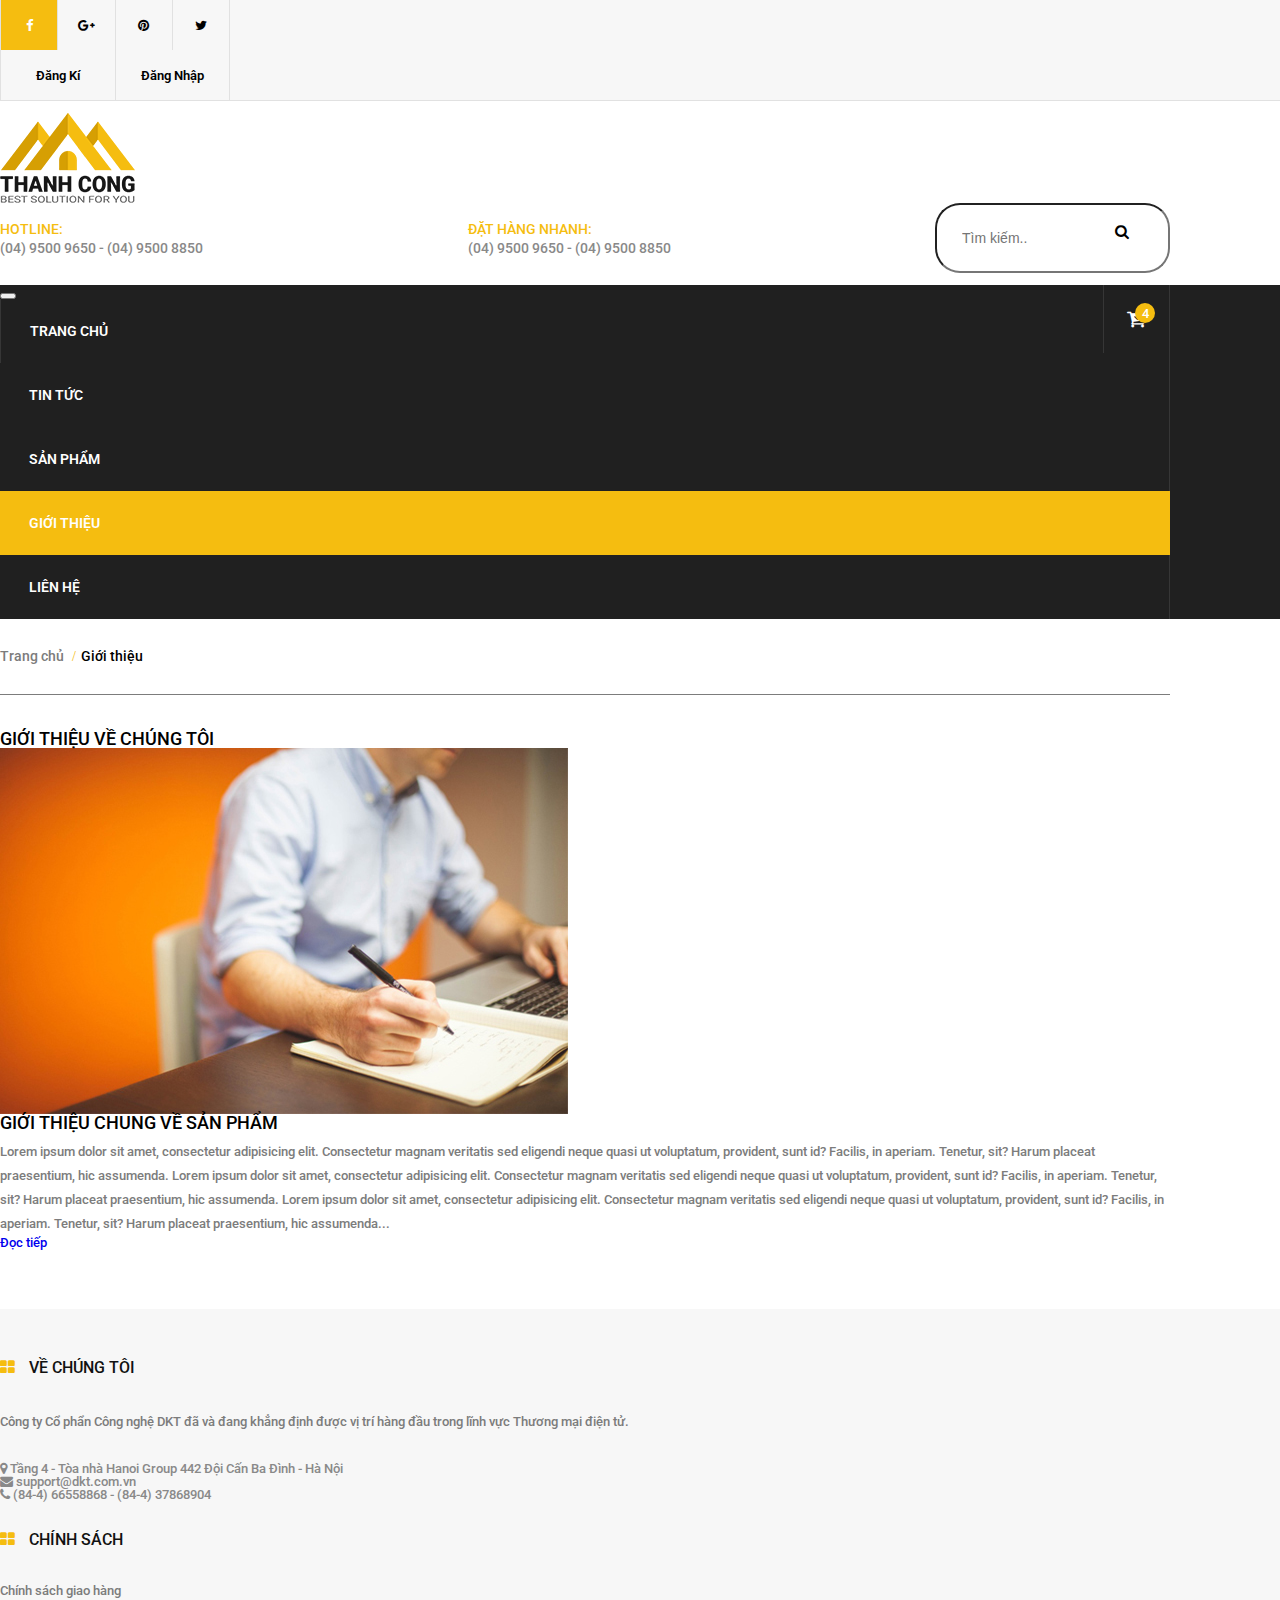
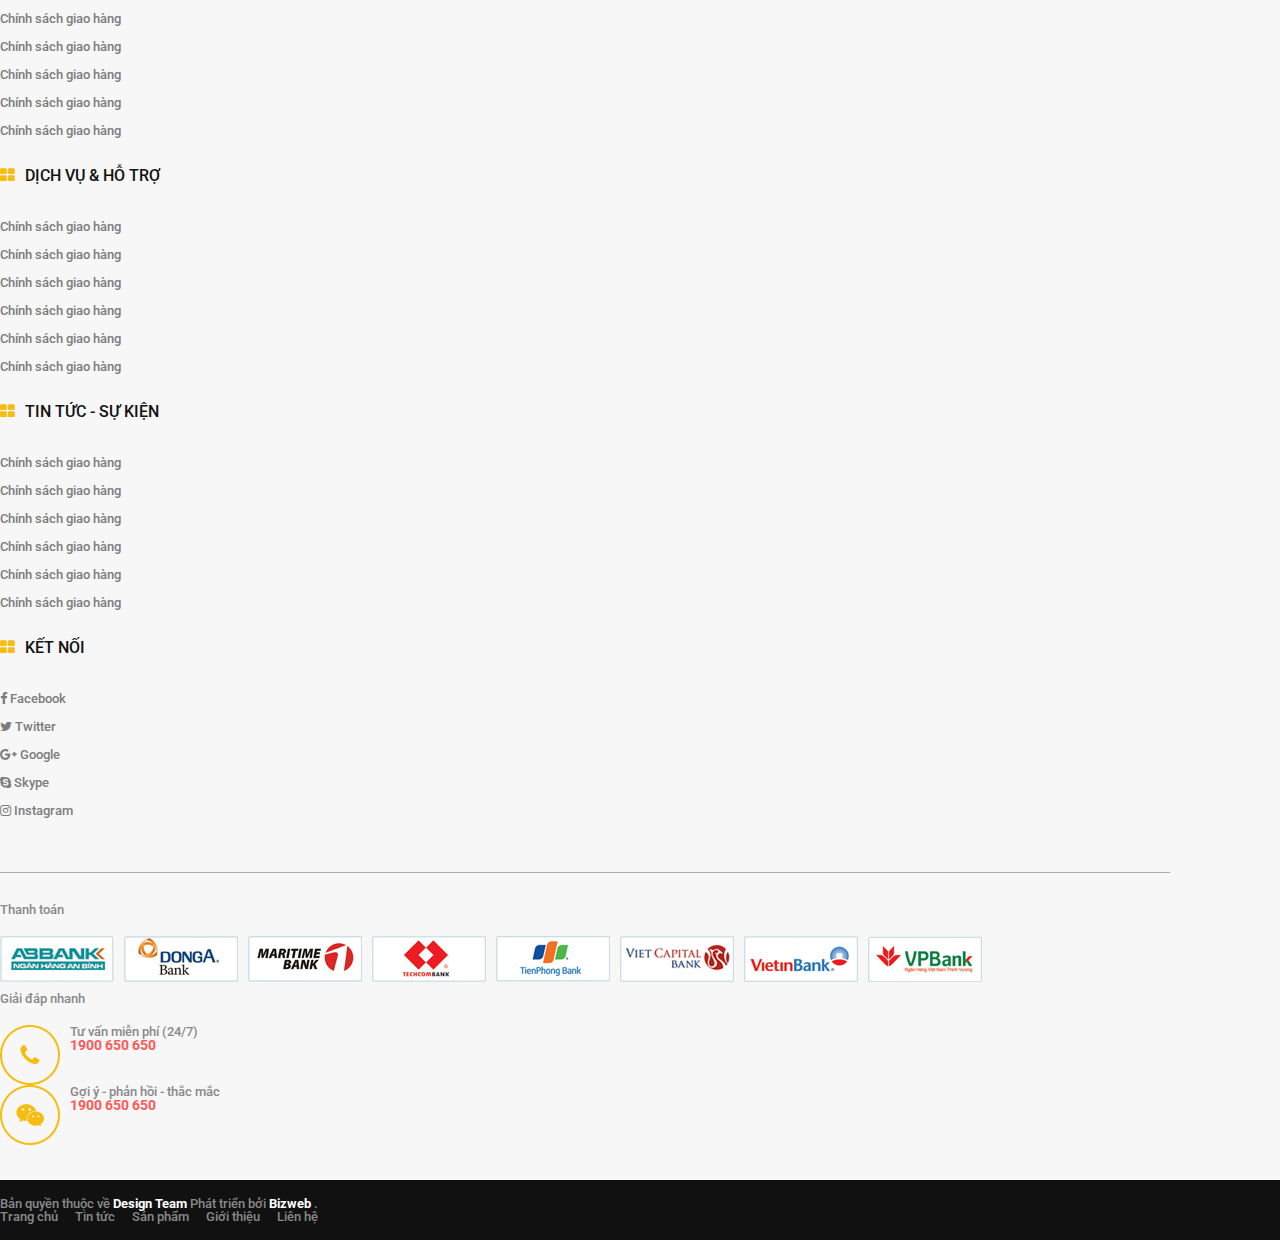
<file: introduce.html>
<!DOCTYPE html>
<html class="no-js" lang="en">

<head>
    <title>Thành Công</title>
    <!-- Required meta tags -->
    <meta charset="utf-8">
    <meta name="viewport" content="width=device-width, initial-scale=1, shrink-to-fit=no">

    <!-- Bootstrap CSS -->
    <link rel="shortcut icon" type="image/png" href="images/home/logo.png"/>
    <link href="https://fonts.googleapis.com/css?family=Lato:300,400,700" rel="stylesheet">
    <link href="https://fonts.googleapis.com/css?family=Roboto:300,400,400i,500,700" rel="stylesheet">
    <link rel="stylesheet" href="styles/reset.css">
    <link rel="stylesheet" href="https://maxcdn.bootstrapcdn.com/font-awesome/4.7.0/css/font-awesome.min.css">
    <link rel="stylesheet" href="https://stackpath.bootstrapcdn.com/bootstrap/4.1.3/css/bootstrap.min.css" integrity="sha384-MCw98/SFnGE8fJT3GXwEOngsV7Zt27NXFoaoApmYm81iuXoPkFOJwJ8ERdknLPMO"
        crossorigin="anonymous">
    <link rel="stylesheet" href="styles/slick.css">
    <link rel="stylesheet" href="styles/slick-theme.css">
    <link rel="stylesheet" href="styles/style.css">
</head>

<body>
    <header>
            <div class="header-top ">
                    <div class="container">
                      <div class="row d-flex justify-content-between">
                        <ul class="col-md-4 header-top__items">
                          <li class="header__item">
                            <a href="#" class="header-top__link">
                              <i class="fa fa-facebook" aria-hidden="true"></i>
                            </a>
                          </li>
                          <li class="header__item">
                            <a href="#" class="header-top__link">
                              <i class="fa fa-google-plus" aria-hidden="true"></i>
                            </a>
                          </li>
                          <li class="header__item">
                            <a href="#" class="header-top__link">
                              <i class="fa fa-pinterest" aria-hidden="true"></i>
                            </a>
                          </li>
                          <li class="header__item">
                            <a href="#" class="header-top__link">
                              <i class="fa fa-twitter" aria-hidden="true"></i>
                            </a>
                          </li>
                        </ul>
                        <ul class="col-md-4 col-12 header-top__items">
                          <li class="header__item">
                            <a href="register.html" class="header-top__link text-uppercase">Đăng Kí</a>
                          </li>
                          <li class="header__item">
                            <a href="login.html" class="header-top__link text-uppercase">Đăng Nhập</a>
                          </li>
                        </ul>
                      </div>
                    </div>
                  </div>
        <div class="header-bottom">
            <div class="container">
                <div class="row flex-nowrap justify-content-between align-items-center header-bottom-display ">
                    <div class="col-md-2 col-sm-2 col-12 header__logo">
                        <h1>
                            <a href="index.html">
                                <img src="images/home/logo.png" alt="Thành Công">
                            </a>
                        </h1>
                    </div>
                    <div class="col-md-9 col-sm-9 col-12 ">
                        <div class="row header-bottom__content">
                            <div class="header-bottom__info">
                                <span class="header-bottom__title">Hotline:</span>
                                <span class="header-bottom__phone">(04) 9500 9650 - (04) 9500 8850</span>
                            </div>
                            <div class="header-bottom__info">
                                <span class="header-bottom__title">Đặt hàng nhanh:</span>
                                <span class="header-bottom__phone">(04) 9500 9650 - (04) 9500 8850</span>
                            </div>
                            <form action="#" class="col-md-5 header-bottom-search ">
                                <input class="form-control form-control-rounded search" type="text" title="Enter search query here.." placeholder="Tìm kiếm..">
                                <button type="submit" class=" header-bottom__icon">
                                    <i class="fa fa-search " aria-hidden="true"></i>
                                </button>
                            </form>
                        </div>
                    </div>
                </div>
            </div>
        </div>

        <!-- navbar -->
        <nav class="navbar-expand-lg navbar-dark bg-black">
            <div class="container">
                <button class="navbar-toggler menu__button" type="button" data-toggle="collapse" data-target="#myMenu" aria-controls="myMenu"
                    aria-expanded="false" aria-label="Toggle navigation">
                    <span class="navbar-toggler-icon navbar__toggler-edit"></span>
                </button>
                <div class="cart">
                  <a href="shopping_cart.html">
                    <i class="fa fa-cart-arrow-down cart__icon" aria-hidden="true"></i> <span class="cart__count">4</span>
                  </a>
                </div>

                <div class="collapse navbar-collapse" id="myMenu">
                        <ul class="navbar-nav menu">
                                <li class="nav-item menu__item ">
                                  <a class="menu__link" href="index.html">Trang chủ</a>
                                </li>
                                <li class="nav-item menu__item">
                                  <a class="menu__link" href="blog.html">Tin tức</a>
                                </li>
                                <li class="nav-item menu__item">
                                  <a class="menu__link" href="product.html">Sản phẩm</a>
                                </li>
                                <li class="nav-item menu__item active">
                                  <a class="menu__link" href="introduce.html">Giới thiệu</a>
                                </li>
                                <li class="nav-item menu__item">
                                  <a class="menu__link" href="contact.html">Liên hệ</a>
                                </li>
                              </ul>
                </div>
            </div>
        </nav>
    </header>
    <div class="main__content">
        <div class="container">
            <ul class="path__list">
                <li>
                    <a href="#">Trang chủ</a>
                </li>
                <li>Giới thiệu</li>
            </ul>
            <div class="introduce">
                <h2 class="category__heading mb-5">Giới thiệu về chúng tôi</h2>
                <div class="row">
                    <div class="col-md-6 col-12">
                        <img src="images/about-us.jpg" alt="introduce">
                    </div>
                    <div class="col-md-6 col-12 introduce__product">
                        <h3 class="category__heading mb-5">Giới thiệu chung về sản phẩm</h3>
                        <p class="paragraph__text">Lorem ipsum dolor sit amet, consectetur adipisicing elit. Consectetur magnam veritatis sed eligendi
                            neque quasi ut voluptatum, provident, sunt id? Facilis, in aperiam. Tenetur, sit? Harum placeat
                            praesentium, hic assumenda. Lorem ipsum dolor sit amet, consectetur adipisicing elit. Consectetur
                            magnam veritatis sed eligendi neque quasi ut voluptatum, provident, sunt id? Facilis, in aperiam.
                            Tenetur, sit? Harum placeat praesentium, hic assumenda. Lorem ipsum dolor sit amet, consectetur
                            adipisicing elit. Consectetur magnam veritatis sed eligendi neque quasi ut voluptatum, provident,
                            sunt id? Facilis, in aperiam. Tenetur, sit? Harum placeat praesentium, hic assumenda...
                        </p>
                        <a href="#">Đọc tiếp</a>
                    </div>
                </div>
            </div>
        </div>
    </div>
    <footer>
        <div class="footer__top">
          <div class="container">
            <div class="additional__info">
              <div class="row">
                <div class="col-lg-4 col-md-8 col-12 additional__info-column pr-5">
                  <h5 class="footer__top-heading">
                    <i class="fa fa-th-large footer__top-icon"></i> Về chúng tôi</h5>
                  <p class="footer__top-text">Công ty Cổ phẩn Công nghệ DKT đã và đang khẳng định được vị trí hàng đầu trong lĩnh vực Thương mại điện tử.
                  </p>
                  <ul class="contact-info">
                    <li>
                      <i class="fa fa-map-marker mr-3" aria-hidden="true"></i>
                      <span>Tầng 4 - Tòa nhà Hanoi Group 442 Đội Cấn Ba Đình - Hà Nội</span>
                    </li>
                    <li>
                      <i class="fa fa-envelope mr-3" aria-hidden="true"></i>
                      <span>
                        support@dkt.com.vn
                      </span>
                    </li>
                    <li>
                      <i class="fa fa-phone font-weight-bold mr-3" aria-hidden="true"></i>
                      <span>
                        (84-4) 66558868 - (84-4) 37868904
                      </span>
                    </li>
                  </ul>
                </div>
                <div class="col-lg-2 col-md-4 col-12 additional__info-column">
                  <h5 class="footer__top-heading">
                    <i class="fa fa-th-large footer__top-icon"></i> Chính sách</h5>
                  <ul class="footer__top-list">
                    <li class="footer__top-item">
                      <a href="#" class="footer__top-link">Chính sách giao hàng</a>
                    </li>
                    <li class="footer__top-item">
                      <a href="#" class="footer__top-link">Chính sách giao hàng</a>
                    </li>
                    <li class="footer__top-item">
                      <a href="#" class="footer__top-link">Chính sách giao hàng</a>
                    </li>
                    <li class="footer__top-item">
                      <a href="#" class="footer__top-link">Chính sách giao hàng</a>
                    </li>
                    <li class="footer__top-item">
                      <a href="#" class="footer__top-link">Chính sách giao hàng</a>
                    </li>
                    <li class="footer__top-item">
                      <a href="#" class="footer__top-link">Chính sách giao hàng</a>
                    </li>
                  </ul>
                </div>
                <div class="col-lg-2 col-md-4 col-12 additional__info-column">
                  <h5 class="footer__top-heading">
                    <i class="fa fa-th-large footer__top-icon"></i>Dịch vụ & hỗ trợ</h5>
                  <ul class="footer__top-list">
                    <li class="footer__top-item">
                      <a href="#" class="footer__top-link">Chính sách giao hàng</a>
                    </li>
                    <li class="footer__top-item">
                      <a href="#" class="footer__top-link">Chính sách giao hàng</a>
                    </li>
                    <li class="footer__top-item">
                      <a href="#" class="footer__top-link">Chính sách giao hàng</a>
                    </li>
                    <li class="footer__top-item">
                      <a href="#" class="footer__top-link">Chính sách giao hàng</a>
                    </li>
                    <li class="footer__top-item">
                      <a href="#" class="footer__top-link">Chính sách giao hàng</a>
                    </li>
                    <li class="footer__top-item">
                      <a href="#" class="footer__top-link">Chính sách giao hàng</a>
                    </li>
                  </ul>
                </div>
                <div class="col-lg-2 col-md-4 col-12 additional__info-column">
                  <h5 class="footer__top-heading">
                    <i class="fa fa-th-large footer__top-icon"></i>Tin tức - Sự kiện</h5>
                  <ul class="footer__top-list">
                    <li class="footer__top-item">
                      <a href="#" class="footer__top-link">Chính sách giao hàng</a>
                    </li>
                    <li class="footer__top-item">
                      <a href="#" class="footer__top-link">Chính sách giao hàng</a>
                    </li>
                    <li class="footer__top-item">
                      <a href="#" class="footer__top-link">Chính sách giao hàng</a>
                    </li>
                    <li class="footer__top-item">
                      <a href="#" class="footer__top-link">Chính sách giao hàng</a>
                    </li>
                    <li class="footer__top-item">
                      <a href="#" class="footer__top-link">Chính sách giao hàng</a>
                    </li>
                    <li class="footer__top-item">
                      <a href="#" class="footer__top-link">Chính sách giao hàng</a>
                    </li>
                  </ul>
                </div>
                <div class="col-lg-2 col-md-4 col-12 additional__info-column">
                  <h5 class="footer__top-heading">
                    <i class="fa fa-th-large footer__top-icon"></i>Kết nối</h5>
                  <ul>
                    <li class="footer__top-item">
                      <a href="#" class="footer__top-link">
                        <i class="fa fa-facebook" aria-hidden="true"></i>
                        <span>Facebook</span>
                      </a>
                    </li>
                    <li class="footer__top-item">
                      <a href="#" class="footer__top-link">
                        <i class="fa fa-twitter" aria-hidden="true"></i>
                        <span>Twitter</span>
                      </a>
                    </li>
                    <li class="footer__top-item">
                      <a href="#" class="footer__top-link">
                        <i class="fa fa-google-plus" aria-hidden="true"></i>
                        <span>Google</span>
                      </a>
                    </li>
                    <li class="footer__top-item">
                      <a href="#" class="footer__top-link">
                        <i class="fa fa-skype" aria-hidden="true"></i>
                        <span>Skype</span>
                      </a>
                    </li>
                    <li class="footer__top-item">
                      <a href="#" class="footer__top-link">
                        <i class="fa fa-instagram" aria-hidden="true"></i>
                        <span>Instagram</span>
                      </a>
                    </li>
                  </ul>
                </div>
              </div>
            </div>
            <div class="payment__info">
              <div class="row">
                <div class="col-md-6 col-12 payment__method">
                  <h6 class="payment__method-heading">Thanh toán</h6>
                  <ul class="footer__payment-list">
                    <li class="footer__payment-item">
                      <a href="#">
                        <img src="images/home/payment/abbank.jpg" alt="" class="footer__payment-bank">
                      </a>
                    </li>
                    <li class="footer__payment-item">
                      <a href="#">
                        <img src="images/home/payment/dongabank.jpg" alt="" class="footer__payment-bank">
                      </a>
                    </li>
                    <li class="footer__payment-item">
                      <a href="#">
                        <img src="images/home/payment/maritimebank.jpg" alt="" class="footer__payment-bank">
                      </a>
                    </li>
                    <li class="footer__payment-item">
                      <a href="#">
                        <img src="images/home/payment/techcombank.jpg" alt="" class="footer__payment-bank">
                      </a>
                    </li>
                    <li class="footer__payment-item">
                      <a href="#">
                        <img src="images/home/payment/tienphongbank.jpg" alt="" class="footer__payment-bank">
                      </a>
                    </li>
                    <li class="footer__payment-item">
                      <a href="#">
                        <img src="images/home/payment/vietcapitalbank.jpg" alt="" class="footer__payment-bank">
                      </a>
                    </li>
                    <li class="footer__payment-item">
                      <a href="#">
                        <img src="images/home/payment/vietinbank.jpg" alt="" class="footer__payment-bank">
                      </a>
                    </li>
                    <li class="footer__payment-item">
                      <a href="#">
                        <img src="images/home/payment/vpbank.jpg" alt="" class="footer__payment-bank">
                      </a>
                    </li>
                  </ul>
                </div>
                <div class="col-md-6 col-12 footer__top-answer">
                  <h6 class="payment__method-heading">Giải đáp nhanh</h6>
                  <div class="row">
                    <div class="col-lg-6 col-md-12 col-sm-12 col-12 footer__answer-item">
                      <img src="images/home/icon/call.png" alt="">
                      <div class="footer__answer-content">
                        <span class="  d-block">Tư vấn miễn phí (24/7)</span>
                        <span class="price">1900 650 650</span>
                      </div>
                    </div>
                    <div class="col-lg-6 col-md-12 col-sm-12 col-12 footer__answer-item">
                      <img src="images/home/icon/comment.png" alt="">
                      <div class="footer__answer-content">
                        <span class="  d-block">Gợi ý - phản hồi - thắc mắc</span>
                        <span class="price">1900 650 650</span>
                      </div>
                    </div>
                  </div>
                </div>
              </div>
            </div>
          </div>
        </div>
        <div class="footer__bottom">
          <div class="container">
            <div class="row d-flex justify-content-between">
              <div class="col-lg-4 col-md-5 col-sm-4 col-12">
                Bản quyền thuộc về
                <span class="footer__bottom-copyright"> Design Team </span>Phát triển bởi
                <span class="footer__bottom-copyright"> Bizweb </span>.
              </div>
              <ul class="col-lg-4 col-md-6 col-sm-8 col-12 footer__bottom-navigation">
                <li class="footer__bottom-item">
                  <a href="index.html" class="footer__bottom-link">Trang chủ</a>
                </li>
                <li class="footer__bottom-item">
                  <a href="blog.html" class="footer__bottom-link">Tin tức</a>
                </li>
                <li class="footer__bottom-item">
                  <a href="product.html" class="footer__bottom-link">Sản phẩm</a>
                </li>
                <li class="footer__bottom-item">
                  <a href="introduce.html" class="footer__bottom-link">Giới thiệu</a>
                </li>
                <li class="footer__bottom-item">
                  <a href="contact.html" class="footer__bottom-link">Liên hệ</a>
                </li>
              </ul>
            </div>
          </div>
        </div>
      </footer>
    <script src="js/jquery-3.3.1.slim.min.js"></script>
    <script src="https://cdnjs.cloudflare.com/ajax/libs/popper.js/1.14.3/umd/popper.min.js" integrity="sha384-ZMP7rVo3mIykV+2+9J3UJ46jBk0WLaUAdn689aCwoqbBJiSnjAK/l8WvCWPIPm49"
        crossorigin="anonymous"></script>
    <script src="https://stackpath.bootstrapcdn.com/bootstrap/4.1.3/js/bootstrap.min.js" integrity="sha384-ChfqqxuZUCnJSK3+MXmPNIyE6ZbWh2IMqE241rYiqJxyMiZ6OW/JmZQ5stwEULTy"
        crossorigin="anonymous"></script>
    <script src="js/slick.min.js"></script>
    <script src="js/script.js"></script>
</body>

</html>
</file>
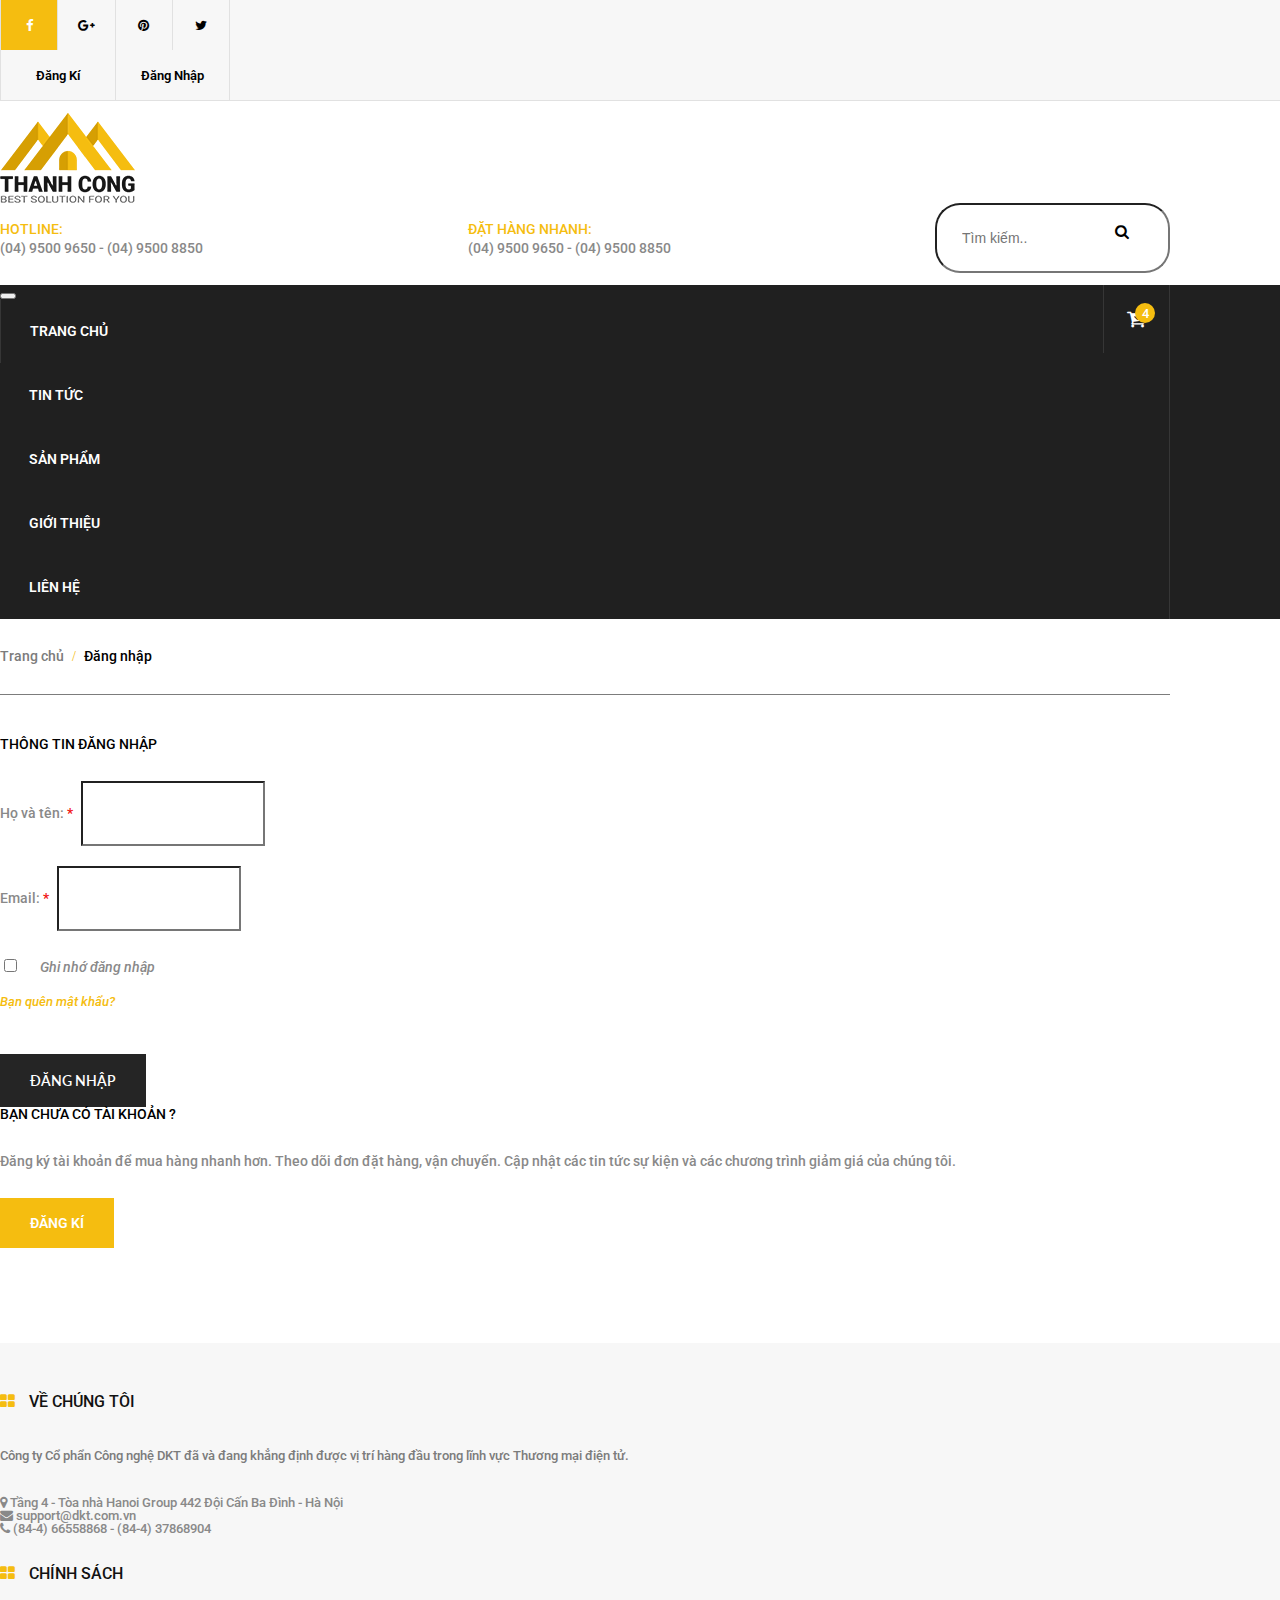
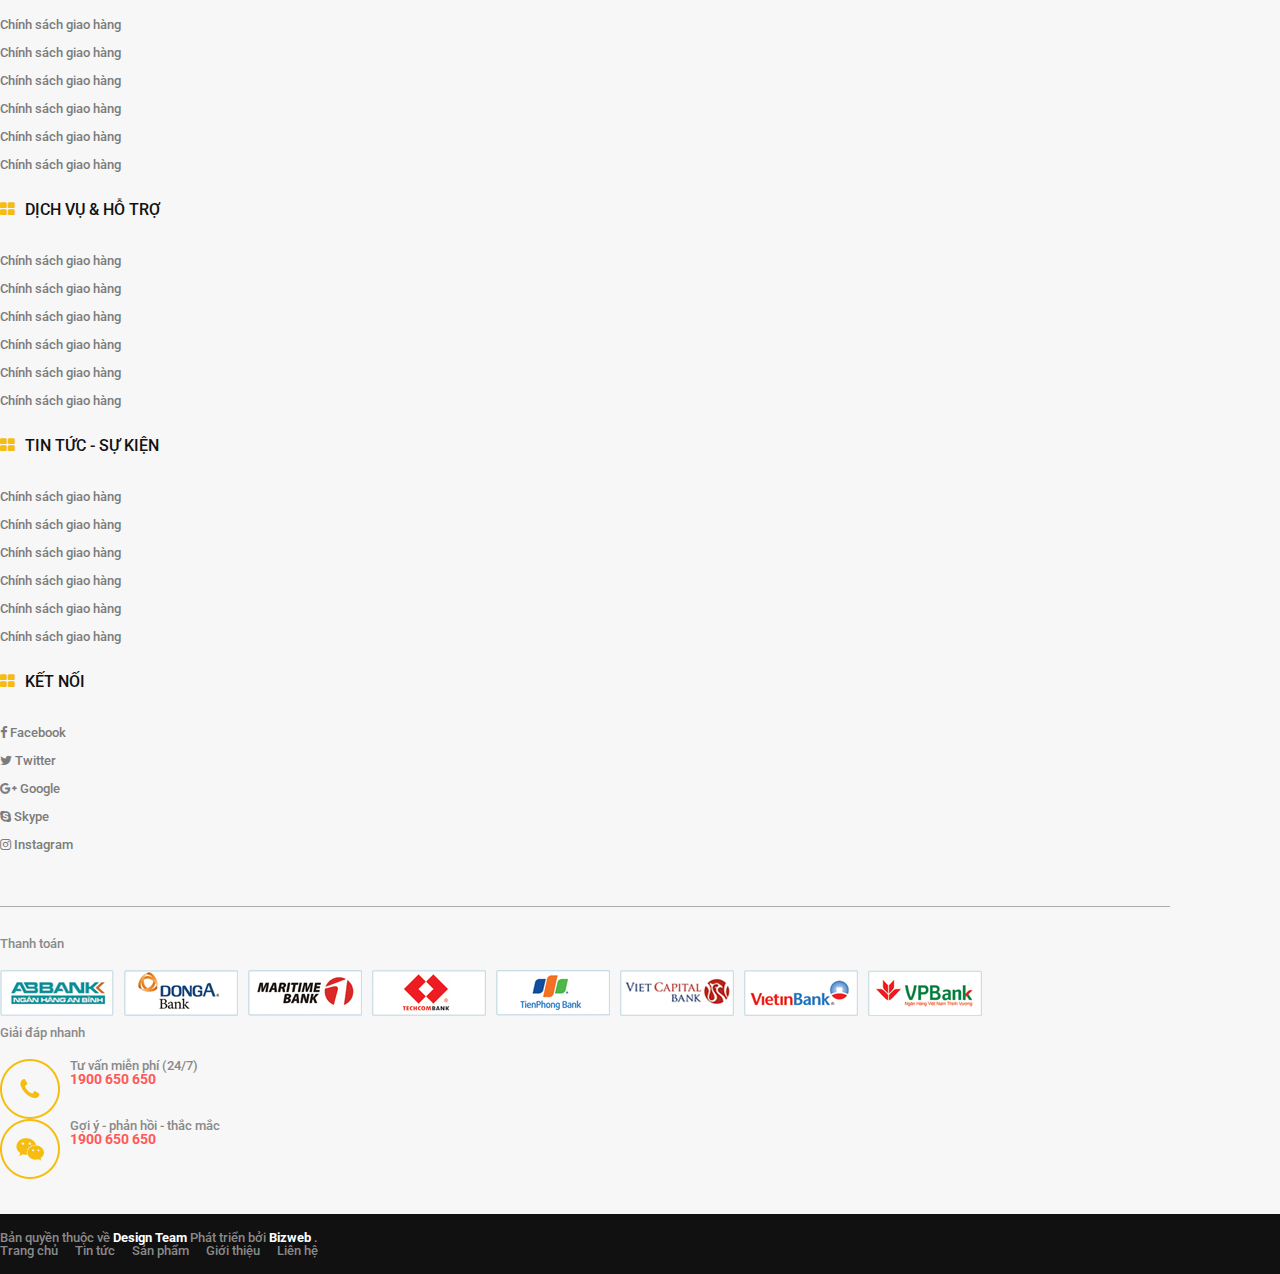
<file: login.html>
<!DOCTYPE html>
<html class="no-js" lang="en">

<head>
    <title>Thành Công</title>
    <!-- Required meta tags -->
    <meta charset="utf-8">
    <meta name="viewport" content="width=device-width, initial-scale=1, shrink-to-fit=no">

    <!-- Bootstrap CSS -->
    <link rel="shortcut icon" type="image/png" href="images/home/logo.png"/>
    <link href="https://fonts.googleapis.com/css?family=Lato:300,400,700" rel="stylesheet">
    <link href="https://fonts.googleapis.com/css?family=Roboto:300,400,400i,500,700" rel="stylesheet">
    <link rel="stylesheet" href="styles/reset.css">
    <link rel="stylesheet" href="https://maxcdn.bootstrapcdn.com/font-awesome/4.7.0/css/font-awesome.min.css">
    <link rel="stylesheet" href="https://stackpath.bootstrapcdn.com/bootstrap/4.1.3/css/bootstrap.min.css" integrity="sha384-MCw98/SFnGE8fJT3GXwEOngsV7Zt27NXFoaoApmYm81iuXoPkFOJwJ8ERdknLPMO"
        crossorigin="anonymous">
    <link rel="stylesheet" href="styles/slick.css">
    <link rel="stylesheet" href="styles/slick-theme.css">
    <link rel="stylesheet" href="styles/style.css">
</head>

<body>
    <header>
            <div class="header-top ">
                    <div class="container">
                      <div class="row d-flex justify-content-between">
                        <ul class="col-md-4 header-top__items">
                          <li class="header__item">
                            <a href="#" class="header-top__link">
                              <i class="fa fa-facebook" aria-hidden="true"></i>
                            </a>
                          </li>
                          <li class="header__item">
                            <a href="#" class="header-top__link">
                              <i class="fa fa-google-plus" aria-hidden="true"></i>
                            </a>
                          </li>
                          <li class="header__item">
                            <a href="#" class="header-top__link">
                              <i class="fa fa-pinterest" aria-hidden="true"></i>
                            </a>
                          </li>
                          <li class="header__item">
                            <a href="#" class="header-top__link">
                              <i class="fa fa-twitter" aria-hidden="true"></i>
                            </a>
                          </li>
                        </ul>
                        <ul class="col-md-4 col-12 header-top__items">
                          <li class="header__item">
                            <a href="register.html" class="header-top__link text-uppercase">Đăng Kí</a>
                          </li>
                          <li class="header__item">
                            <a href="login.html" class="header-top__link text-uppercase">Đăng Nhập</a>
                          </li>
                        </ul>
                      </div>
                    </div>
                  </div>
        <div class="header-bottom">
            <div class="container">
                <div class="row flex-nowrap justify-content-between align-items-center header-bottom-display ">
                    <div class="col-md-2 col-sm-2 col-12 header__logo">
                        <h1>
                            <a href="index.html">
                                <img src="images/home/logo.png" alt="Thành Công">
                            </a>
                        </h1>
                    </div>
                    <div class="col-md-9 col-sm-9 col-12 ">
                        <div class="row header-bottom__content">
                            <div class="header-bottom__info">
                                <span class="header-bottom__title">Hotline:</span>
                                <span class="header-bottom__phone">(04) 9500 9650 - (04) 9500 8850</span>
                            </div>
                            <div class="header-bottom__info">
                                <span class="header-bottom__title">Đặt hàng nhanh:</span>
                                <span class="header-bottom__phone">(04) 9500 9650 - (04) 9500 8850</span>
                            </div>
                            <form action="#" class="col-md-5 header-bottom-search ">
                                <input class="form-control form-control-rounded search" type="text" title="Enter search query here.." placeholder="Tìm kiếm..">
                                <button type="submit" class=" header-bottom__icon">
                                    <i class="fa fa-search " aria-hidden="true"></i>
                                </button>
                            </form>
                        </div>
                    </div>
                </div>
            </div>
        </div>

        <!-- navbar -->
        <nav class="navbar-expand-lg navbar-dark bg-black">
            <div class="container">
                <button class="navbar-toggler menu__button" type="button" data-toggle="collapse" data-target="#myMenu" aria-controls="myMenu"
                    aria-expanded="false" aria-label="Toggle navigation">
                    <span class="navbar-toggler-icon navbar__toggler-edit"></span>
                </button>
                <div class="cart">
                  <a href="shopping_cart.html">
                    <i class="fa fa-cart-arrow-down cart__icon" aria-hidden="true"></i> <span class="cart__count">4</span>
                  </a>
                </div>

                <div class="collapse navbar-collapse" id="myMenu">
                    <ul class="navbar-nav menu">
                        <li class="nav-item menu__item">
                            <a class="menu__link" href="index.html">Trang chủ</a>
                        </li>
                        <li class="nav-item menu__item">
                            <a class="menu__link" href="blog.html">Tin tức</a>
                        </li>
                        <li class="nav-item menu__item">
                            <a class="menu__link" href="product.html">Sản phẩm</a>
                        </li>
                        <li class="nav-item menu__item">
                            <a class="menu__link" href="introduce.html">Giới thiệu</a>
                        </li>
                        <li class="nav-item menu__item">
                            <a class="menu__link" href="contact.html">Liên hệ</a>
                        </li>
                    </ul>
                </div>
            </div>
        </nav>
    </header>
    <div class="main__content">
        <div class="container">
            <ul class="path__list">
                <li>
                    <a href="#">Trang chủ</a>
                </li>
                <li> Đăng nhập</li>
            </ul>
            <div class="login">
                <div class="row">
                    <div class="col-md-6 col-12 login__form">
                        <h4 class="form__content-heading">Thông tin đăng nhập</h4>
                        <form class="form__content">
                            <div class="form-group  ">
                                <label for="name">Họ và tên:
                                    <span class="red-text">*</span>
                                </label>
                                <input type="text" class="form-control inputbox" id="name">
                            </div>
                            <div class="form-group  ">
                                <label for="email">Email:
                                    <span class="red-text">*</span>
                                </label>
                                <input type="email" class="form-control inputbox" id="email">
                            </div>
                            <div class="d-flex justify-content-between align-items-center form__content-bottom">
                                <div class="form-group m-0">
                                    <div class="form-check m-0">
                                        <input class="form-check-input" type="checkbox" id="receive-news">
                                        <label class="form-check-label " for="receive-news">
                                            Ghi nhớ đăng nhập
                                        </label>
                                    </div>
                                </div>
                                <a href="#" class="login__content-link">Bạn quên mật khẩu?</a>
                            </div>
                            <div class="register__action">
                                <button type="submit" class="button__common button__dark">Đăng nhập</button>
                            </div>
                        </form>
                    </div>
                    <div class="col-md-6 col-12">
                        <h4 class="form__content-heading">Bạn chưa có tài khoản ?</h4>
                        <p class="form__content-paragraph">Đăng ký tài khoản để mua hàng nhanh hơn. Theo dõi đơn đặt hàng, vận chuyển. Cập nhật các tin tức
                            sự kiện và các chương trình giảm giá của chúng tôi.</p>
                        <a href="register.html" class="button__common button__yellow d-inline-block">Đăng kí</a>
                    </div>
                </div>
            </div>
        </div>
    </div>
    <footer>
        <div class="footer__top">
          <div class="container">
            <div class="additional__info">
              <div class="row">
                <div class="col-lg-4 col-md-8 col-12 additional__info-column pr-5">
                  <h5 class="footer__top-heading">
                    <i class="fa fa-th-large footer__top-icon"></i> Về chúng tôi</h5>
                  <p class="footer__top-text">Công ty Cổ phẩn Công nghệ DKT đã và đang khẳng định được vị trí hàng đầu trong lĩnh vực Thương mại điện tử.
                  </p>
                  <ul class="contact-info">
                    <li>
                      <i class="fa fa-map-marker mr-3" aria-hidden="true"></i>
                      <span>Tầng 4 - Tòa nhà Hanoi Group 442 Đội Cấn Ba Đình - Hà Nội</span>
                    </li>
                    <li>
                      <i class="fa fa-envelope mr-3" aria-hidden="true"></i>
                      <span>
                        support@dkt.com.vn
                      </span>
                    </li>
                    <li>
                      <i class="fa fa-phone font-weight-bold mr-3" aria-hidden="true"></i>
                      <span>
                        (84-4) 66558868 - (84-4) 37868904
                      </span>
                    </li>
                  </ul>
                </div>
                <div class="col-lg-2 col-md-4 col-12 additional__info-column">
                  <h5 class="footer__top-heading">
                    <i class="fa fa-th-large footer__top-icon"></i> Chính sách</h5>
                  <ul class="footer__top-list">
                    <li class="footer__top-item">
                      <a href="#" class="footer__top-link">Chính sách giao hàng</a>
                    </li>
                    <li class="footer__top-item">
                      <a href="#" class="footer__top-link">Chính sách giao hàng</a>
                    </li>
                    <li class="footer__top-item">
                      <a href="#" class="footer__top-link">Chính sách giao hàng</a>
                    </li>
                    <li class="footer__top-item">
                      <a href="#" class="footer__top-link">Chính sách giao hàng</a>
                    </li>
                    <li class="footer__top-item">
                      <a href="#" class="footer__top-link">Chính sách giao hàng</a>
                    </li>
                    <li class="footer__top-item">
                      <a href="#" class="footer__top-link">Chính sách giao hàng</a>
                    </li>
                  </ul>
                </div>
                <div class="col-lg-2 col-md-4 col-12 additional__info-column">
                  <h5 class="footer__top-heading">
                    <i class="fa fa-th-large footer__top-icon"></i>Dịch vụ & hỗ trợ</h5>
                  <ul class="footer__top-list">
                    <li class="footer__top-item">
                      <a href="#" class="footer__top-link">Chính sách giao hàng</a>
                    </li>
                    <li class="footer__top-item">
                      <a href="#" class="footer__top-link">Chính sách giao hàng</a>
                    </li>
                    <li class="footer__top-item">
                      <a href="#" class="footer__top-link">Chính sách giao hàng</a>
                    </li>
                    <li class="footer__top-item">
                      <a href="#" class="footer__top-link">Chính sách giao hàng</a>
                    </li>
                    <li class="footer__top-item">
                      <a href="#" class="footer__top-link">Chính sách giao hàng</a>
                    </li>
                    <li class="footer__top-item">
                      <a href="#" class="footer__top-link">Chính sách giao hàng</a>
                    </li>
                  </ul>
                </div>
                <div class="col-lg-2 col-md-4 col-12 additional__info-column">
                  <h5 class="footer__top-heading">
                    <i class="fa fa-th-large footer__top-icon"></i>Tin tức - Sự kiện</h5>
                  <ul class="footer__top-list">
                    <li class="footer__top-item">
                      <a href="#" class="footer__top-link">Chính sách giao hàng</a>
                    </li>
                    <li class="footer__top-item">
                      <a href="#" class="footer__top-link">Chính sách giao hàng</a>
                    </li>
                    <li class="footer__top-item">
                      <a href="#" class="footer__top-link">Chính sách giao hàng</a>
                    </li>
                    <li class="footer__top-item">
                      <a href="#" class="footer__top-link">Chính sách giao hàng</a>
                    </li>
                    <li class="footer__top-item">
                      <a href="#" class="footer__top-link">Chính sách giao hàng</a>
                    </li>
                    <li class="footer__top-item">
                      <a href="#" class="footer__top-link">Chính sách giao hàng</a>
                    </li>
                  </ul>
                </div>
                <div class="col-lg-2 col-md-4 col-12 additional__info-column">
                  <h5 class="footer__top-heading">
                    <i class="fa fa-th-large footer__top-icon"></i>Kết nối</h5>
                  <ul>
                    <li class="footer__top-item">
                      <a href="#" class="footer__top-link">
                        <i class="fa fa-facebook" aria-hidden="true"></i>
                        <span>Facebook</span>
                      </a>
                    </li>
                    <li class="footer__top-item">
                      <a href="#" class="footer__top-link">
                        <i class="fa fa-twitter" aria-hidden="true"></i>
                        <span>Twitter</span>
                      </a>
                    </li>
                    <li class="footer__top-item">
                      <a href="#" class="footer__top-link">
                        <i class="fa fa-google-plus" aria-hidden="true"></i>
                        <span>Google</span>
                      </a>
                    </li>
                    <li class="footer__top-item">
                      <a href="#" class="footer__top-link">
                        <i class="fa fa-skype" aria-hidden="true"></i>
                        <span>Skype</span>
                      </a>
                    </li>
                    <li class="footer__top-item">
                      <a href="#" class="footer__top-link">
                        <i class="fa fa-instagram" aria-hidden="true"></i>
                        <span>Instagram</span>
                      </a>
                    </li>
                  </ul>
                </div>
              </div>
            </div>
            <div class="payment__info">
              <div class="row">
                <div class="col-md-6 col-12 payment__method">
                  <h6 class="payment__method-heading">Thanh toán</h6>
                  <ul class="footer__payment-list">
                    <li class="footer__payment-item">
                      <a href="#">
                        <img src="images/home/payment/abbank.jpg" alt="" class="footer__payment-bank">
                      </a>
                    </li>
                    <li class="footer__payment-item">
                      <a href="#">
                        <img src="images/home/payment/dongabank.jpg" alt="" class="footer__payment-bank">
                      </a>
                    </li>
                    <li class="footer__payment-item">
                      <a href="#">
                        <img src="images/home/payment/maritimebank.jpg" alt="" class="footer__payment-bank">
                      </a>
                    </li>
                    <li class="footer__payment-item">
                      <a href="#">
                        <img src="images/home/payment/techcombank.jpg" alt="" class="footer__payment-bank">
                      </a>
                    </li>
                    <li class="footer__payment-item">
                      <a href="#">
                        <img src="images/home/payment/tienphongbank.jpg" alt="" class="footer__payment-bank">
                      </a>
                    </li>
                    <li class="footer__payment-item">
                      <a href="#">
                        <img src="images/home/payment/vietcapitalbank.jpg" alt="" class="footer__payment-bank">
                      </a>
                    </li>
                    <li class="footer__payment-item">
                      <a href="#">
                        <img src="images/home/payment/vietinbank.jpg" alt="" class="footer__payment-bank">
                      </a>
                    </li>
                    <li class="footer__payment-item">
                      <a href="#">
                        <img src="images/home/payment/vpbank.jpg" alt="" class="footer__payment-bank">
                      </a>
                    </li>
                  </ul>
                </div>
                <div class="col-md-6 col-12 footer__top-answer">
                  <h6 class="payment__method-heading">Giải đáp nhanh</h6>
                  <div class="row">
                    <div class="col-lg-6 col-md-12 col-sm-12 col-12 footer__answer-item">
                      <img src="images/home/icon/call.png" alt="">
                      <div class="footer__answer-content">
                        <span class="  d-block">Tư vấn miễn phí (24/7)</span>
                        <span class="price">1900 650 650</span>
                      </div>
                    </div>
                    <div class="col-lg-6 col-md-12 col-sm-12 col-12 footer__answer-item">
                      <img src="images/home/icon/comment.png" alt="">
                      <div class="footer__answer-content">
                        <span class="  d-block">Gợi ý - phản hồi - thắc mắc</span>
                        <span class="price">1900 650 650</span>
                      </div>
                    </div>
                  </div>
                </div>
              </div>
            </div>
          </div>
        </div>
        <div class="footer__bottom">
          <div class="container">
            <div class="row d-flex justify-content-between">
              <div class="col-lg-4 col-md-5 col-sm-4 col-12">
                Bản quyền thuộc về
                <span class="footer__bottom-copyright"> Design Team </span>Phát triển bởi
                <span class="footer__bottom-copyright"> Bizweb </span>.
              </div>
              <ul class="col-lg-4 col-md-6 col-sm-8 col-12 footer__bottom-navigation">
                <li class="footer__bottom-item">
                  <a href="index.html" class="footer__bottom-link">Trang chủ</a>
                </li>
                <li class="footer__bottom-item">
                  <a href="blog.html" class="footer__bottom-link">Tin tức</a>
                </li>
                <li class="footer__bottom-item">
                  <a href="product.html" class="footer__bottom-link">Sản phẩm</a>
                </li>
                <li class="footer__bottom-item">
                  <a href="introduce.html" class="footer__bottom-link">Giới thiệu</a>
                </li>
                <li class="footer__bottom-item">
                  <a href="contact.html" class="footer__bottom-link">Liên hệ</a>
                </li>
              </ul>
            </div>
          </div>
        </div>
      </footer>
    <script src="js/jquery-3.3.1.slim.min.js"></script>
    <script src="https://cdnjs.cloudflare.com/ajax/libs/popper.js/1.14.3/umd/popper.min.js" integrity="sha384-ZMP7rVo3mIykV+2+9J3UJ46jBk0WLaUAdn689aCwoqbBJiSnjAK/l8WvCWPIPm49"
        crossorigin="anonymous"></script>
    <script src="https://stackpath.bootstrapcdn.com/bootstrap/4.1.3/js/bootstrap.min.js" integrity="sha384-ChfqqxuZUCnJSK3+MXmPNIyE6ZbWh2IMqE241rYiqJxyMiZ6OW/JmZQ5stwEULTy"
        crossorigin="anonymous"></script>
    <script src="js/slick.min.js"></script>
    <script src="js/script.js"></script>
</body>

</html>
</file>
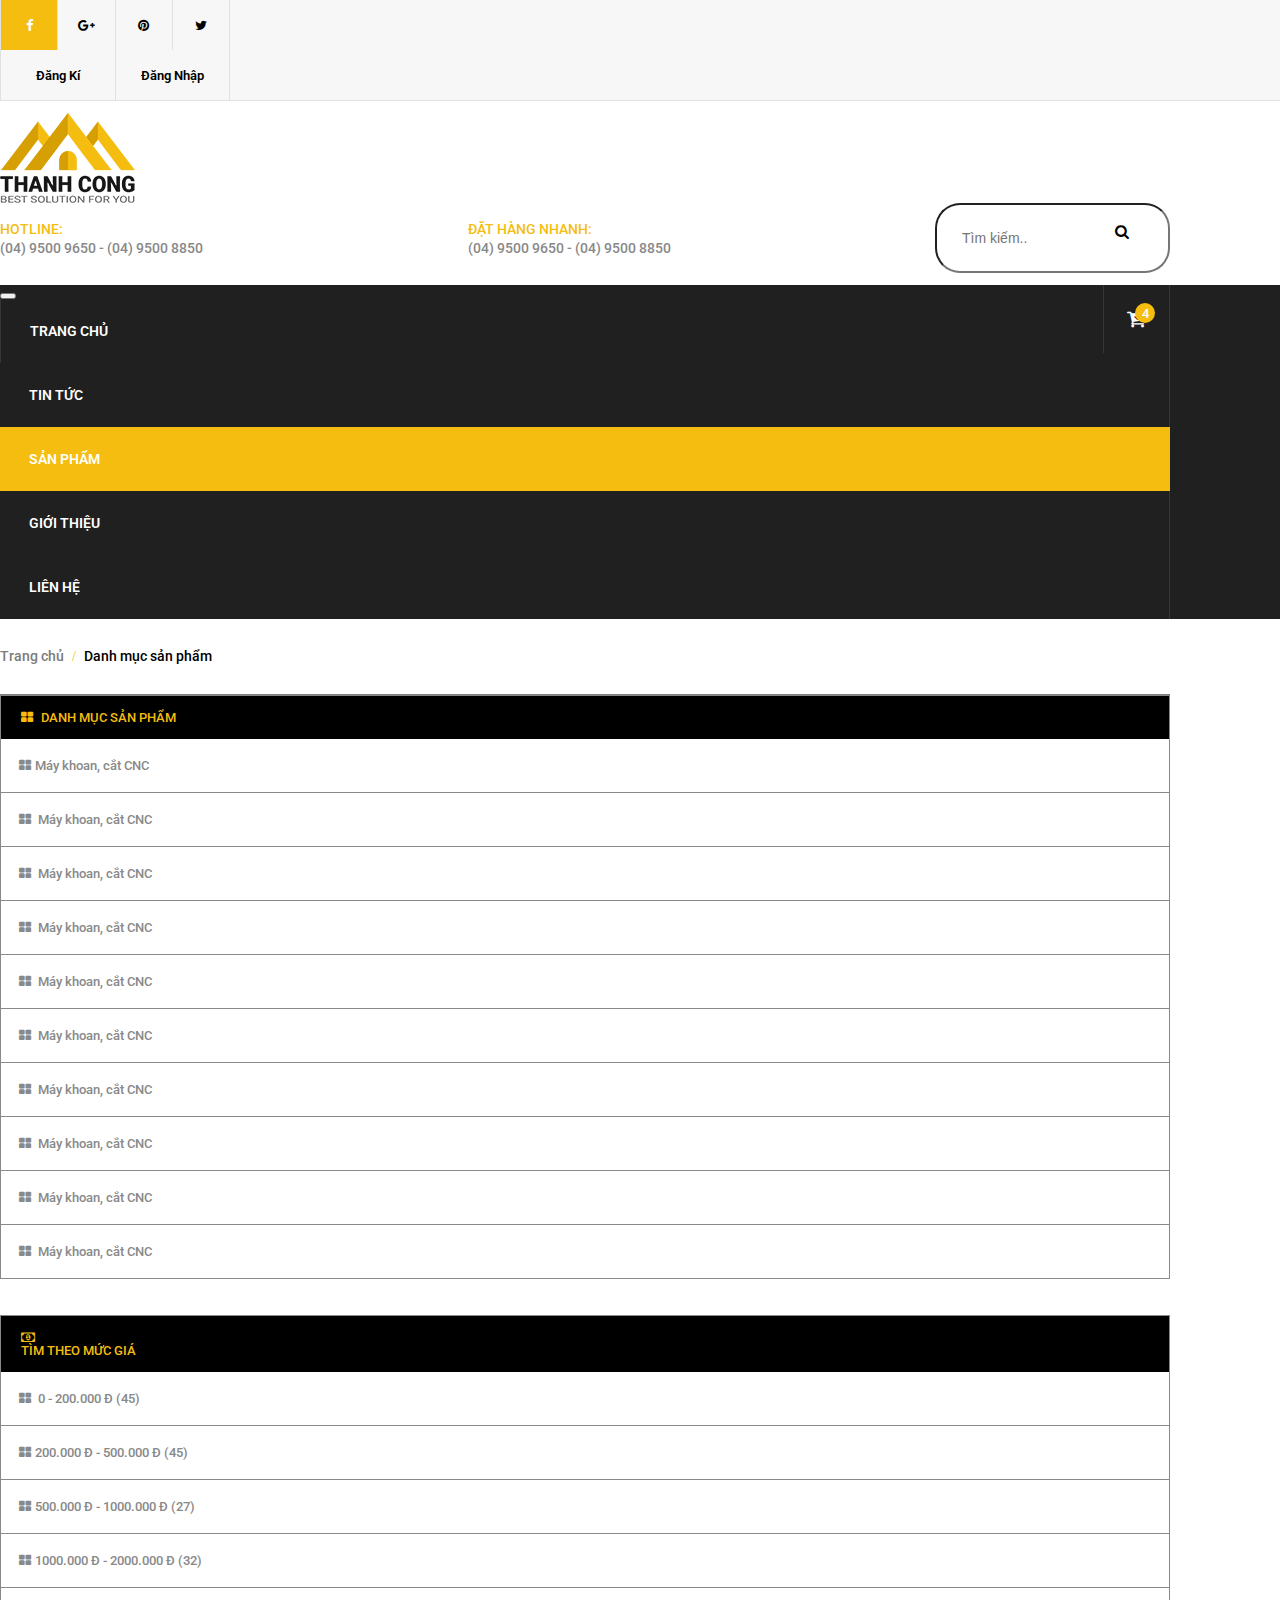
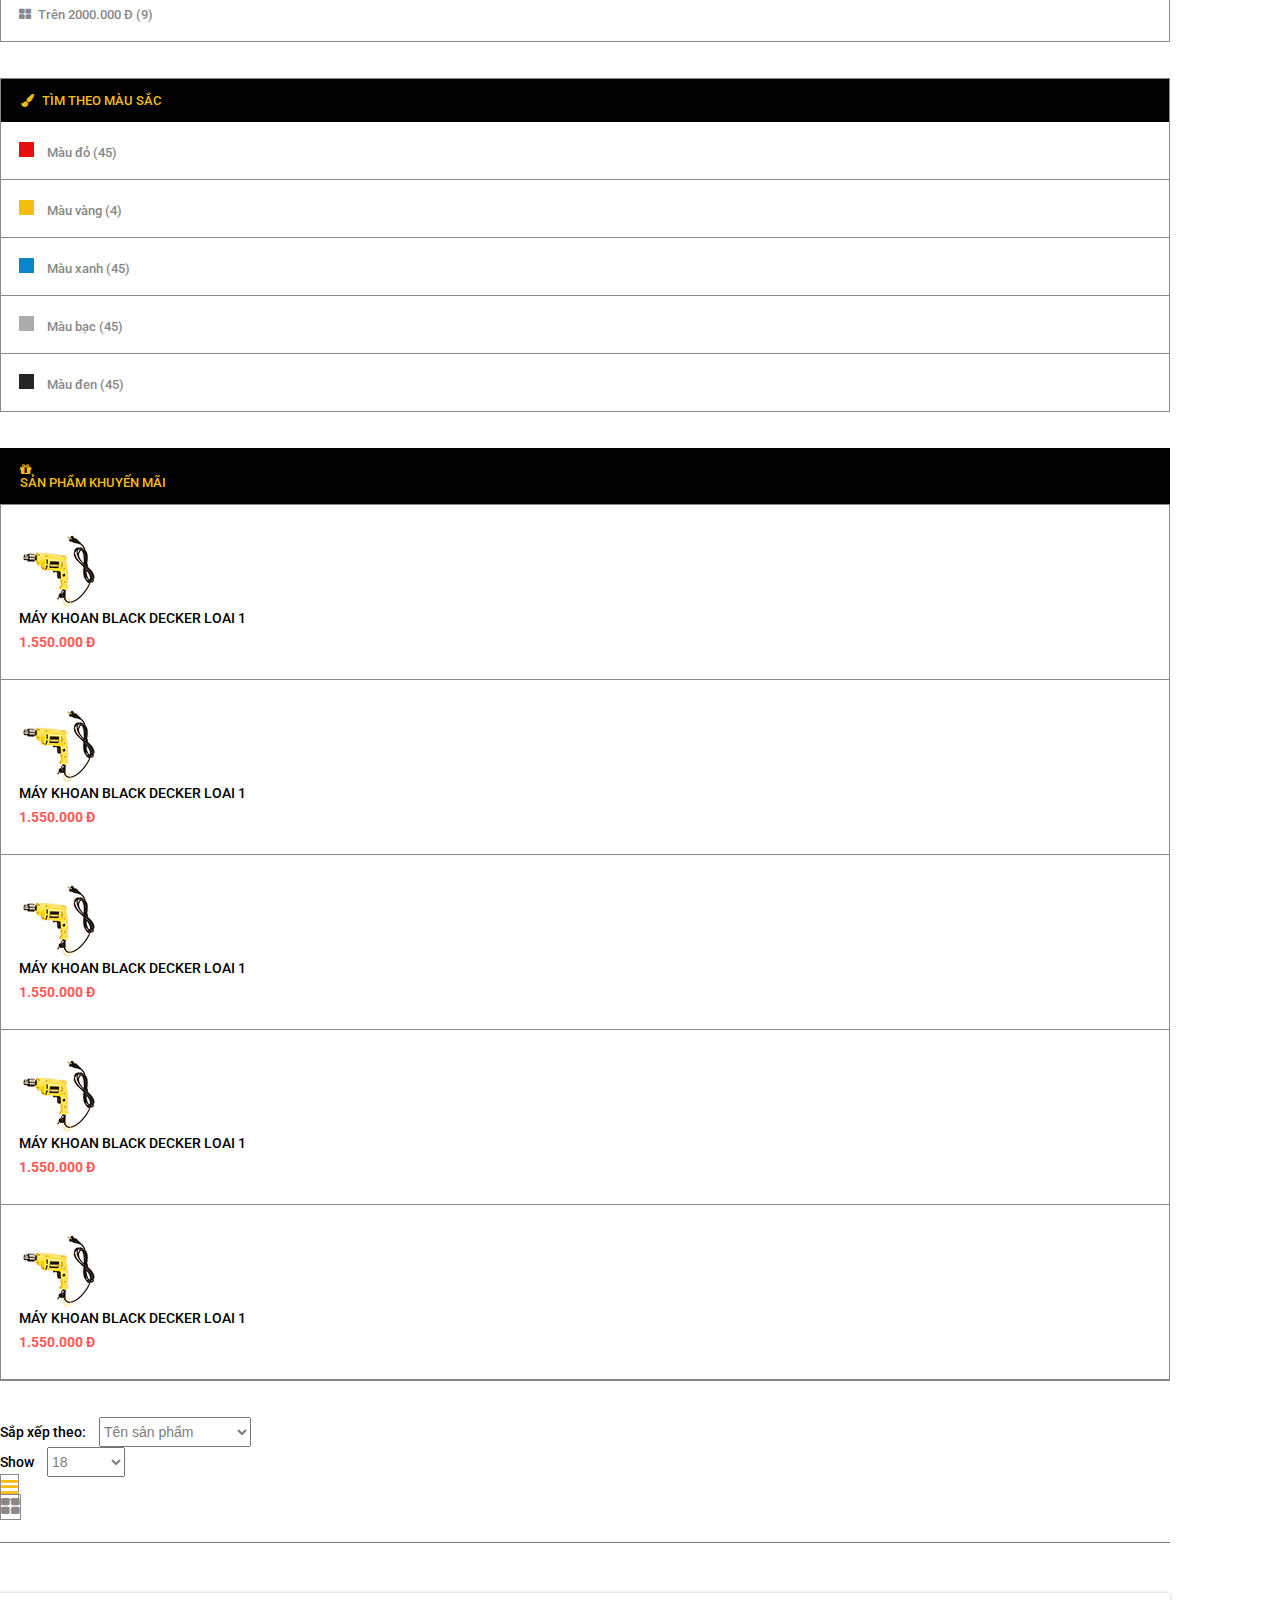
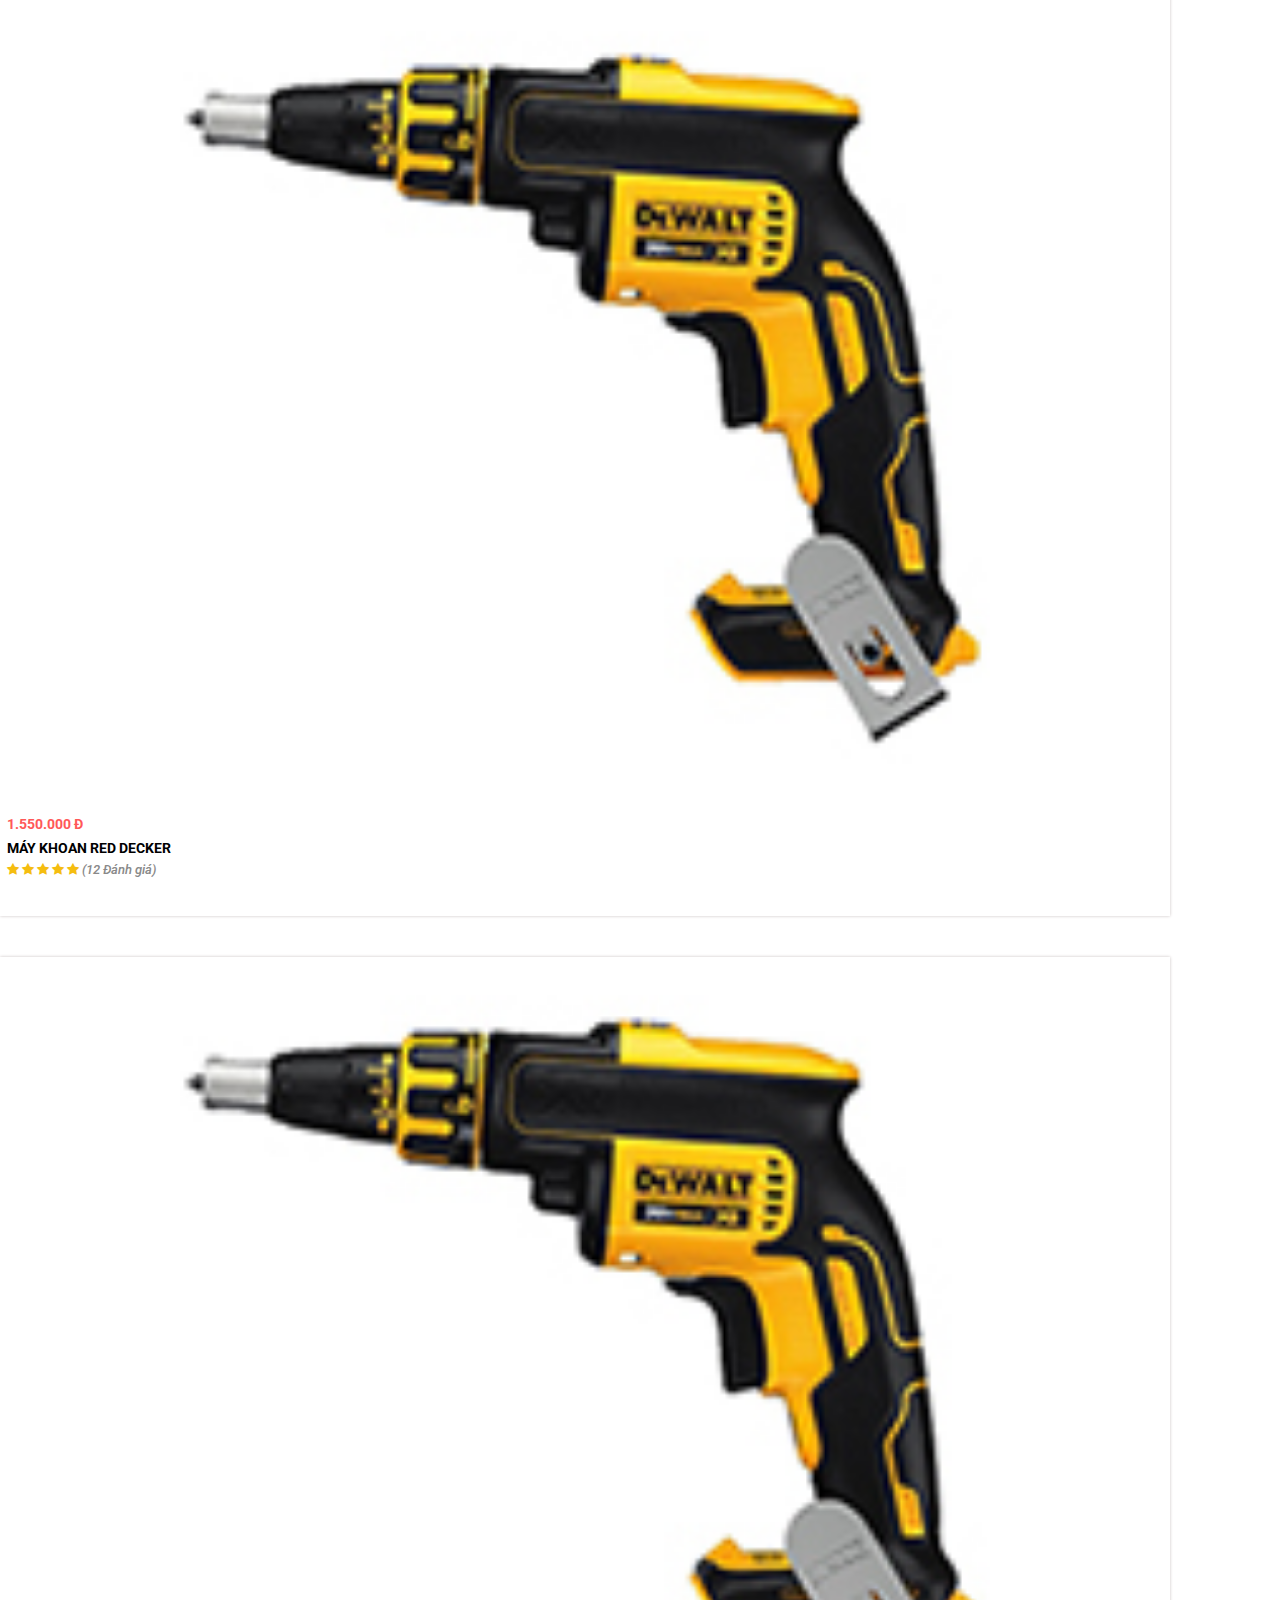
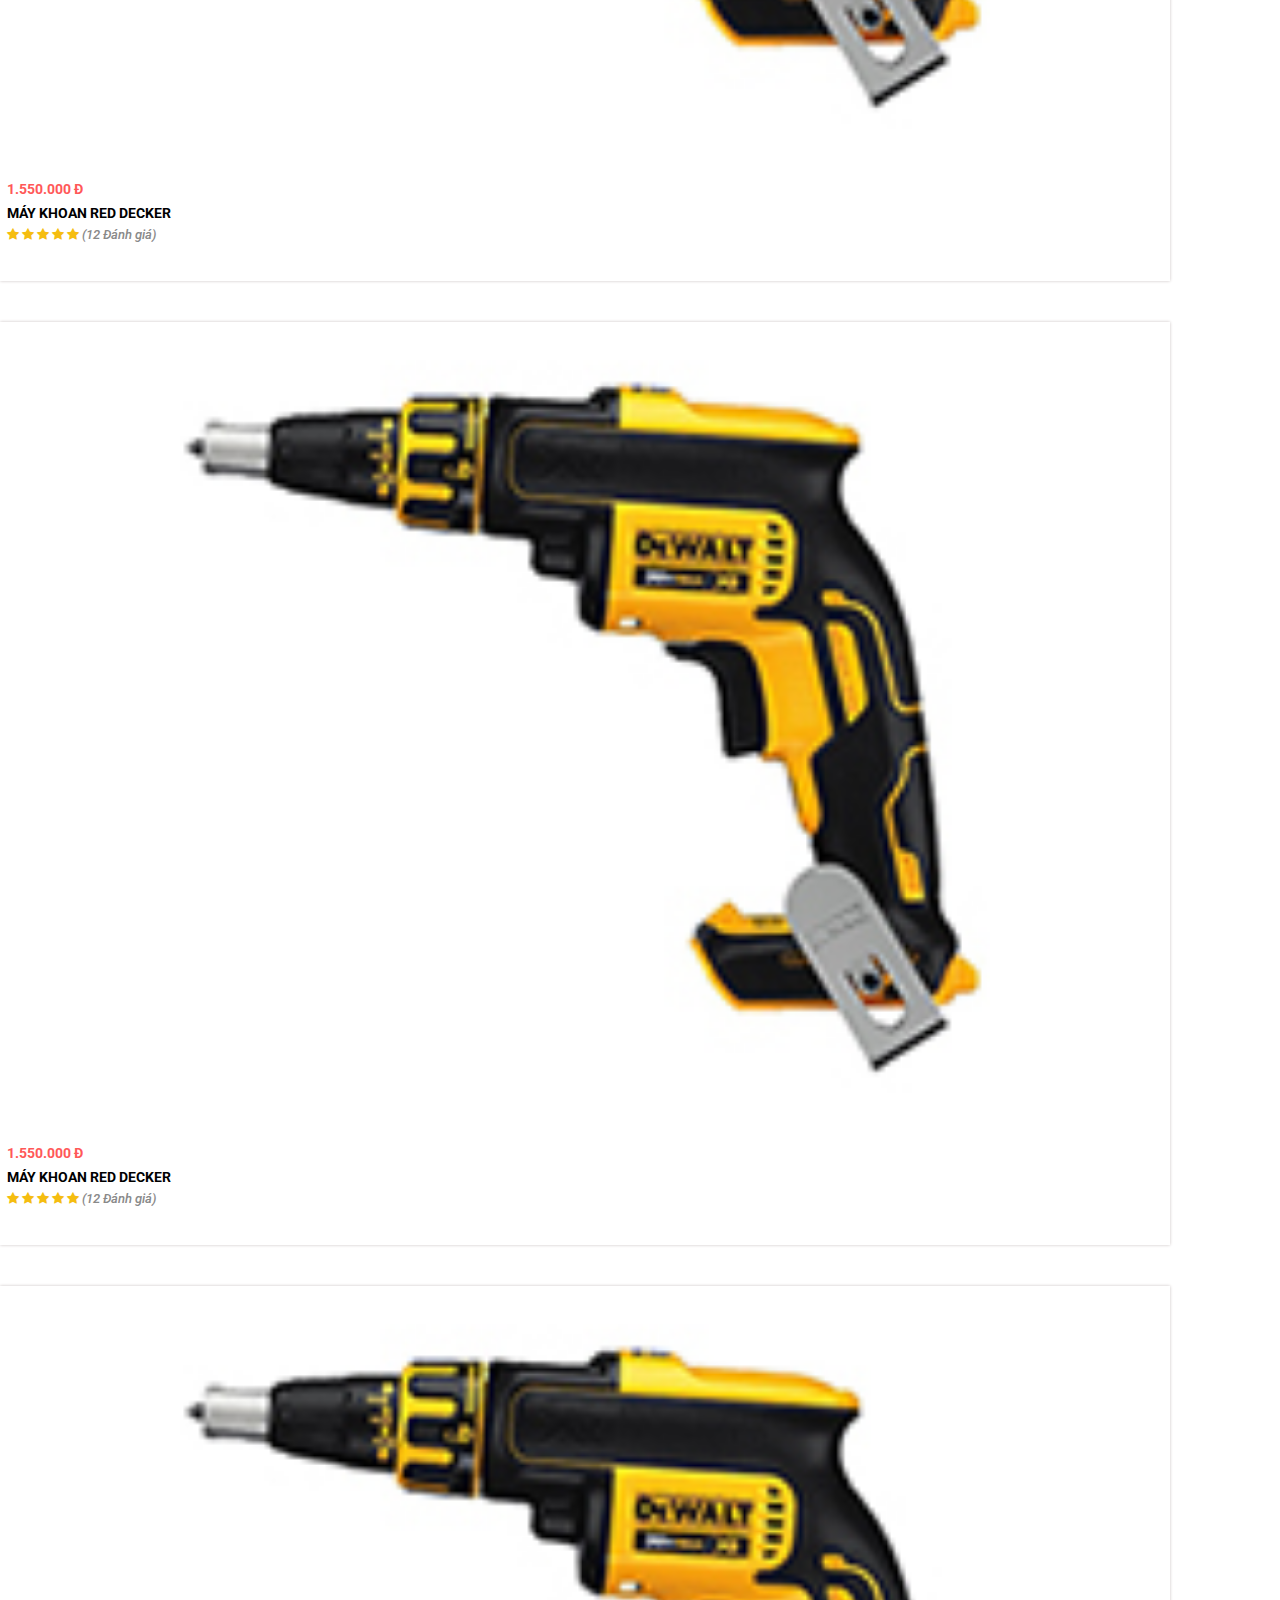
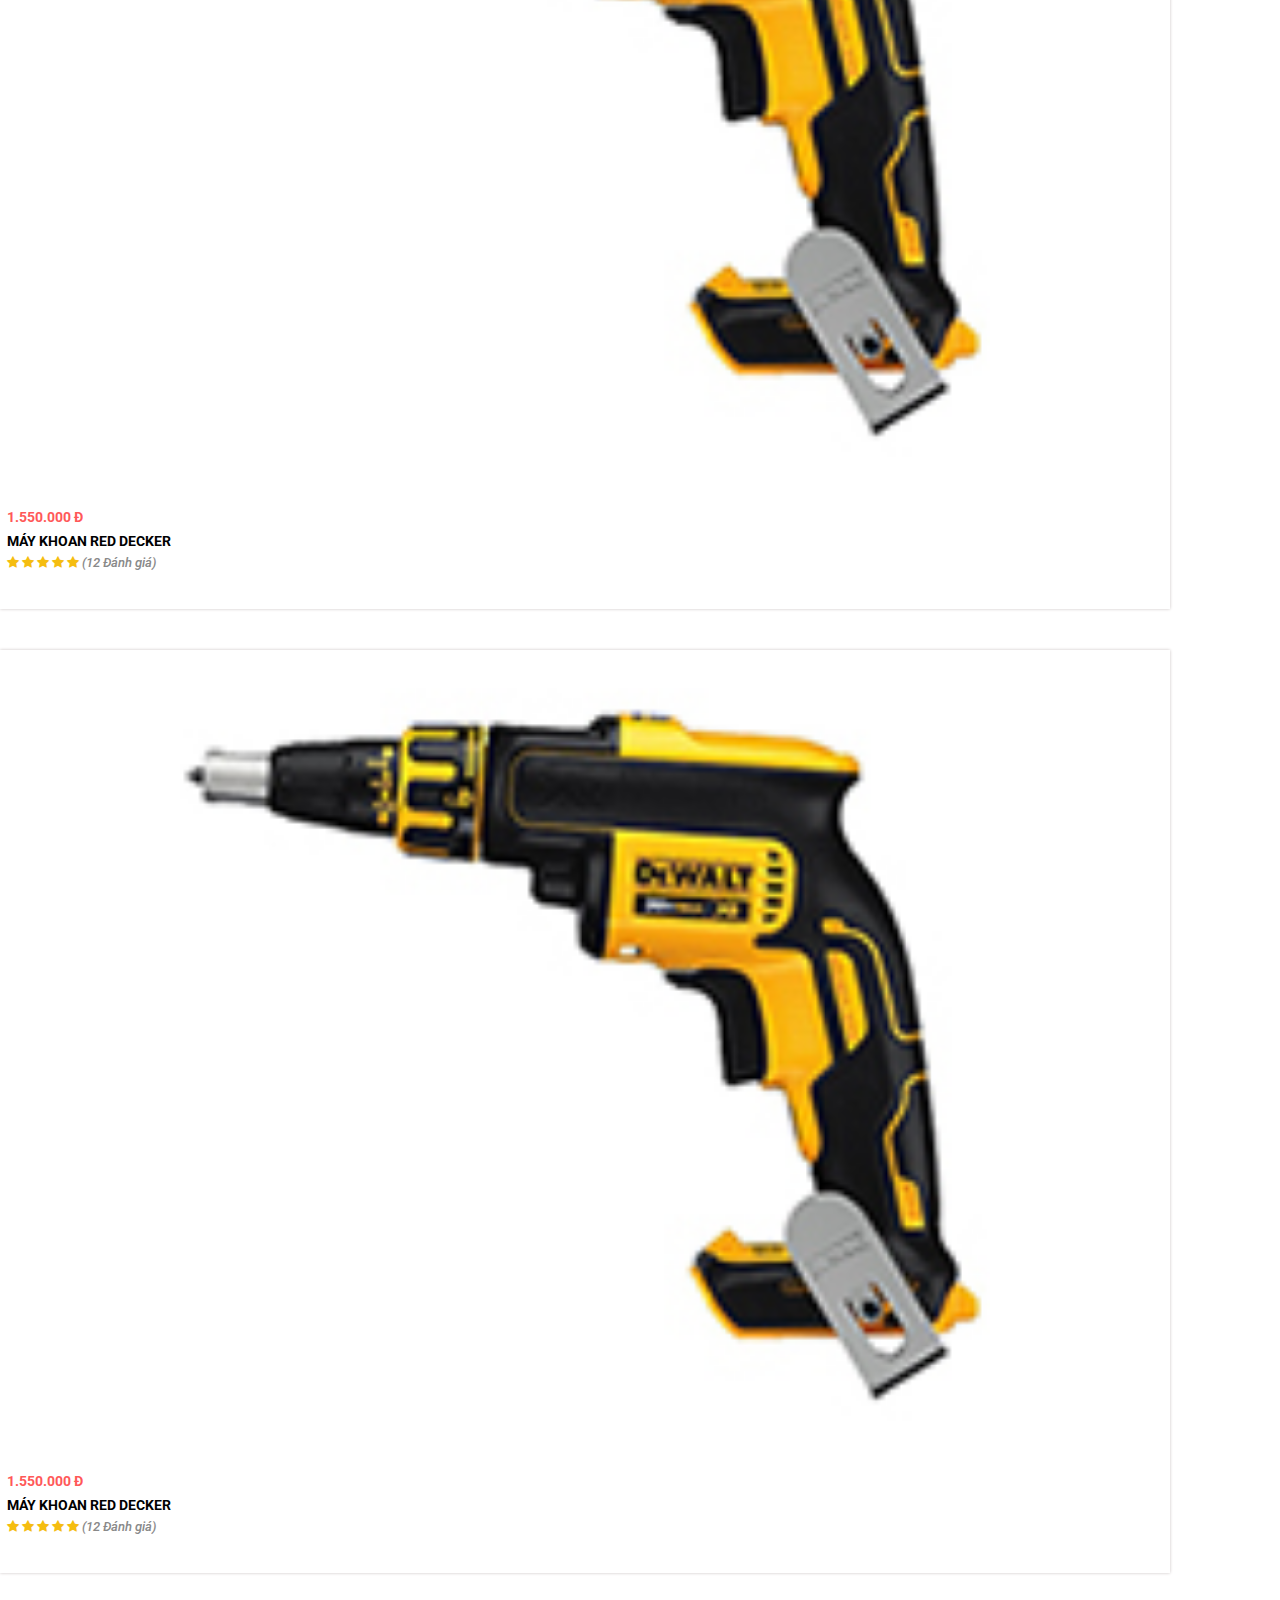
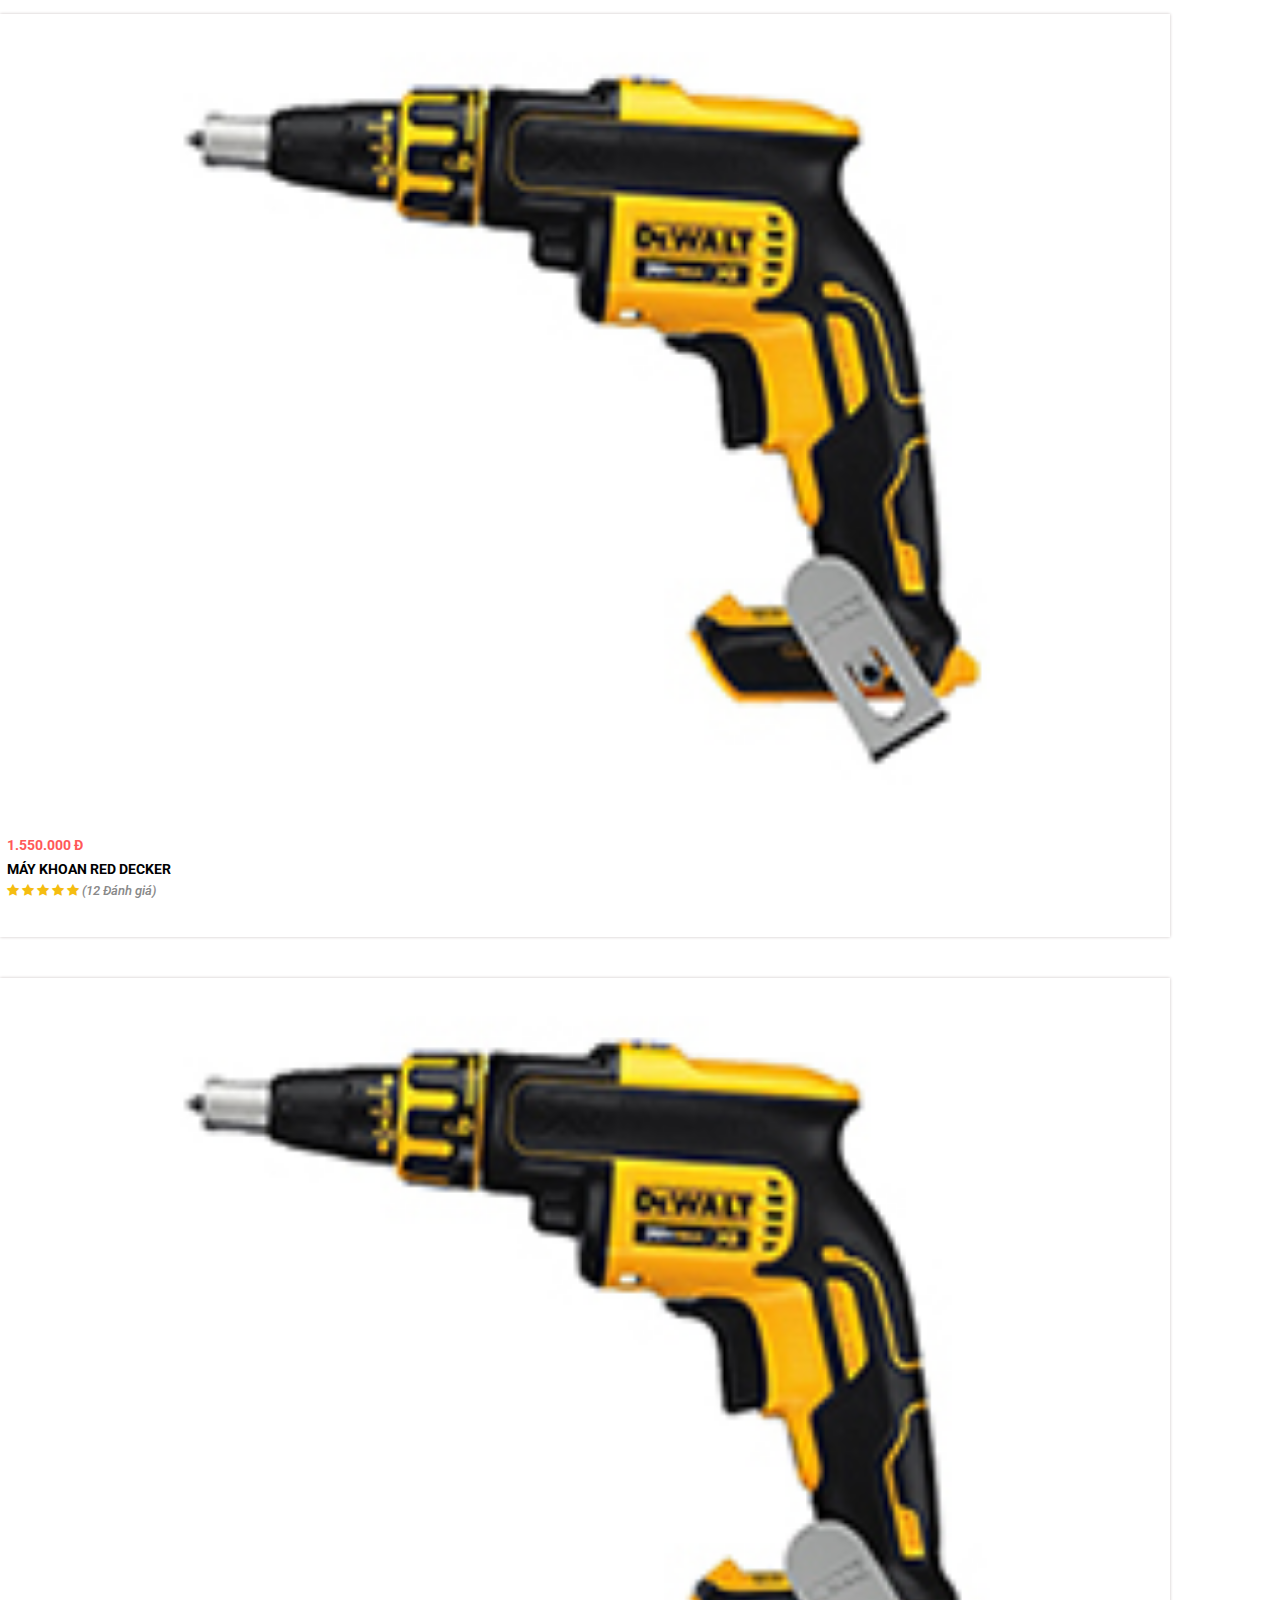
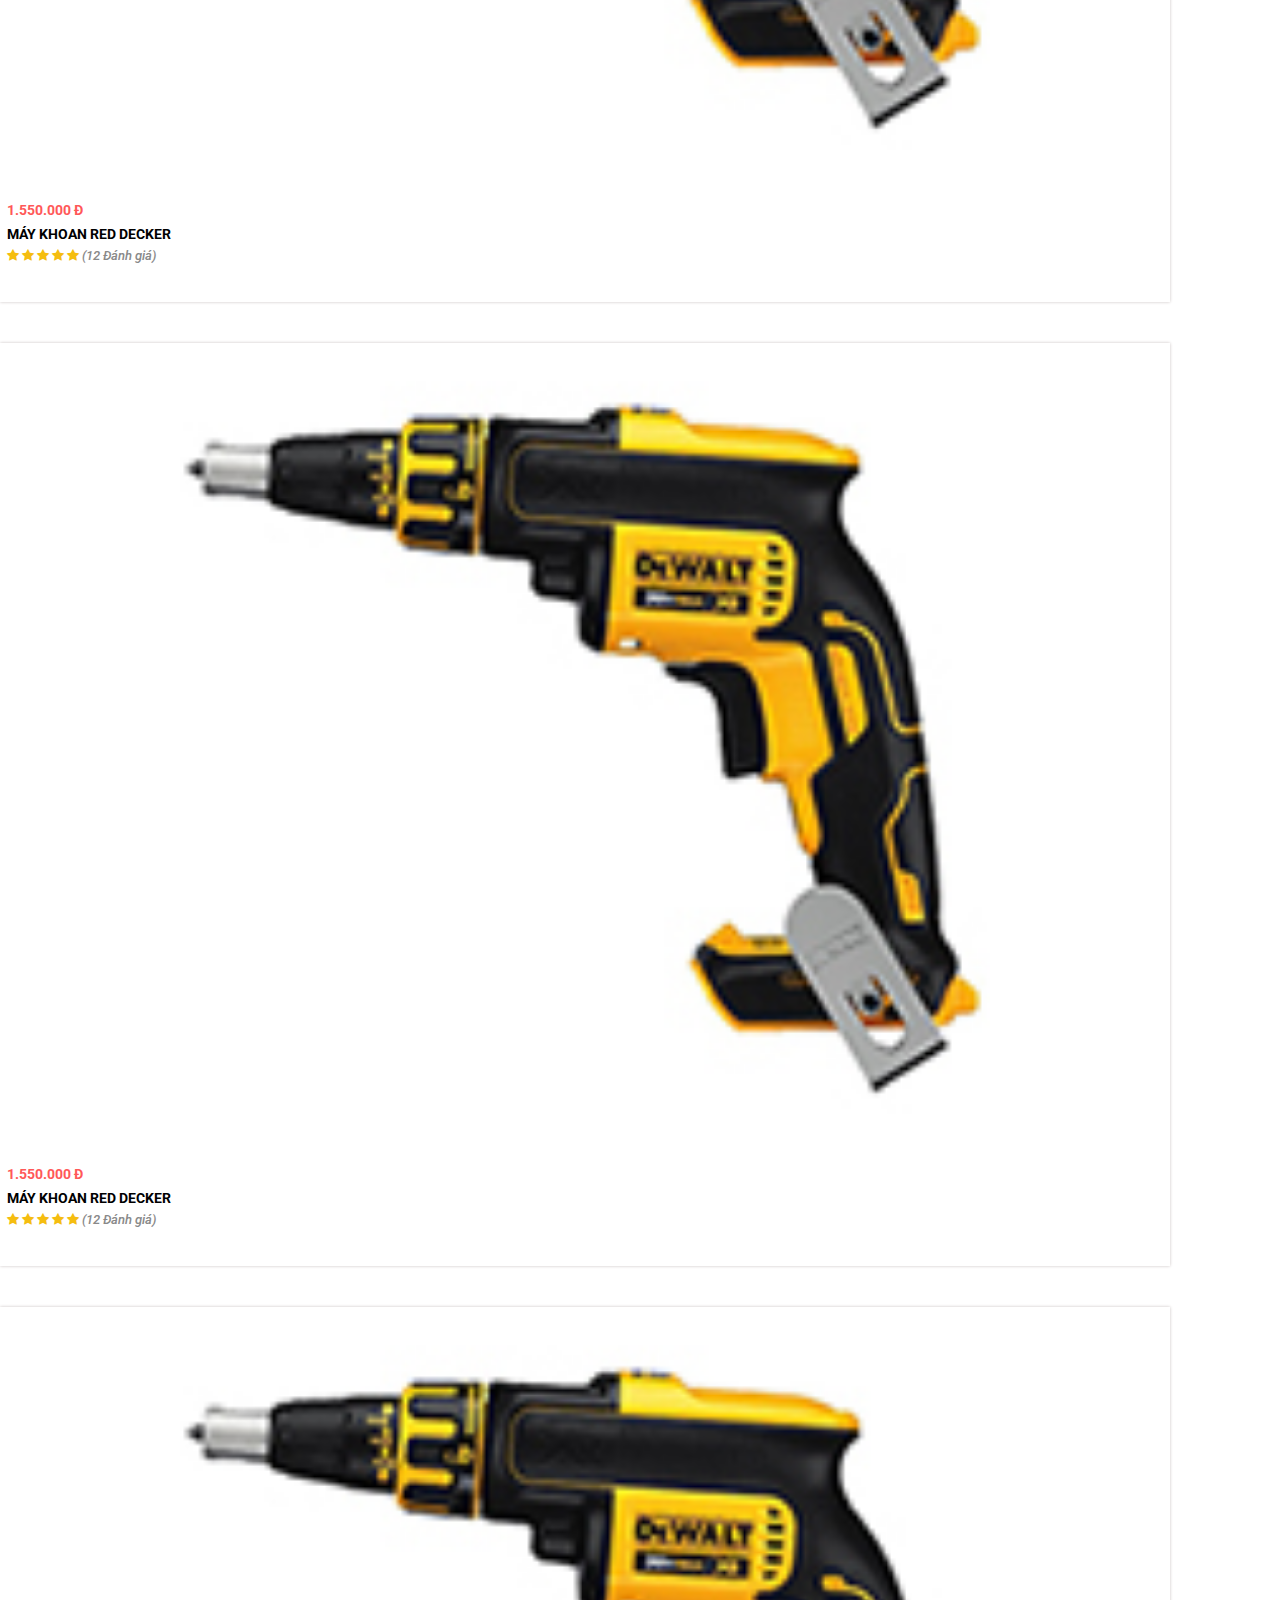
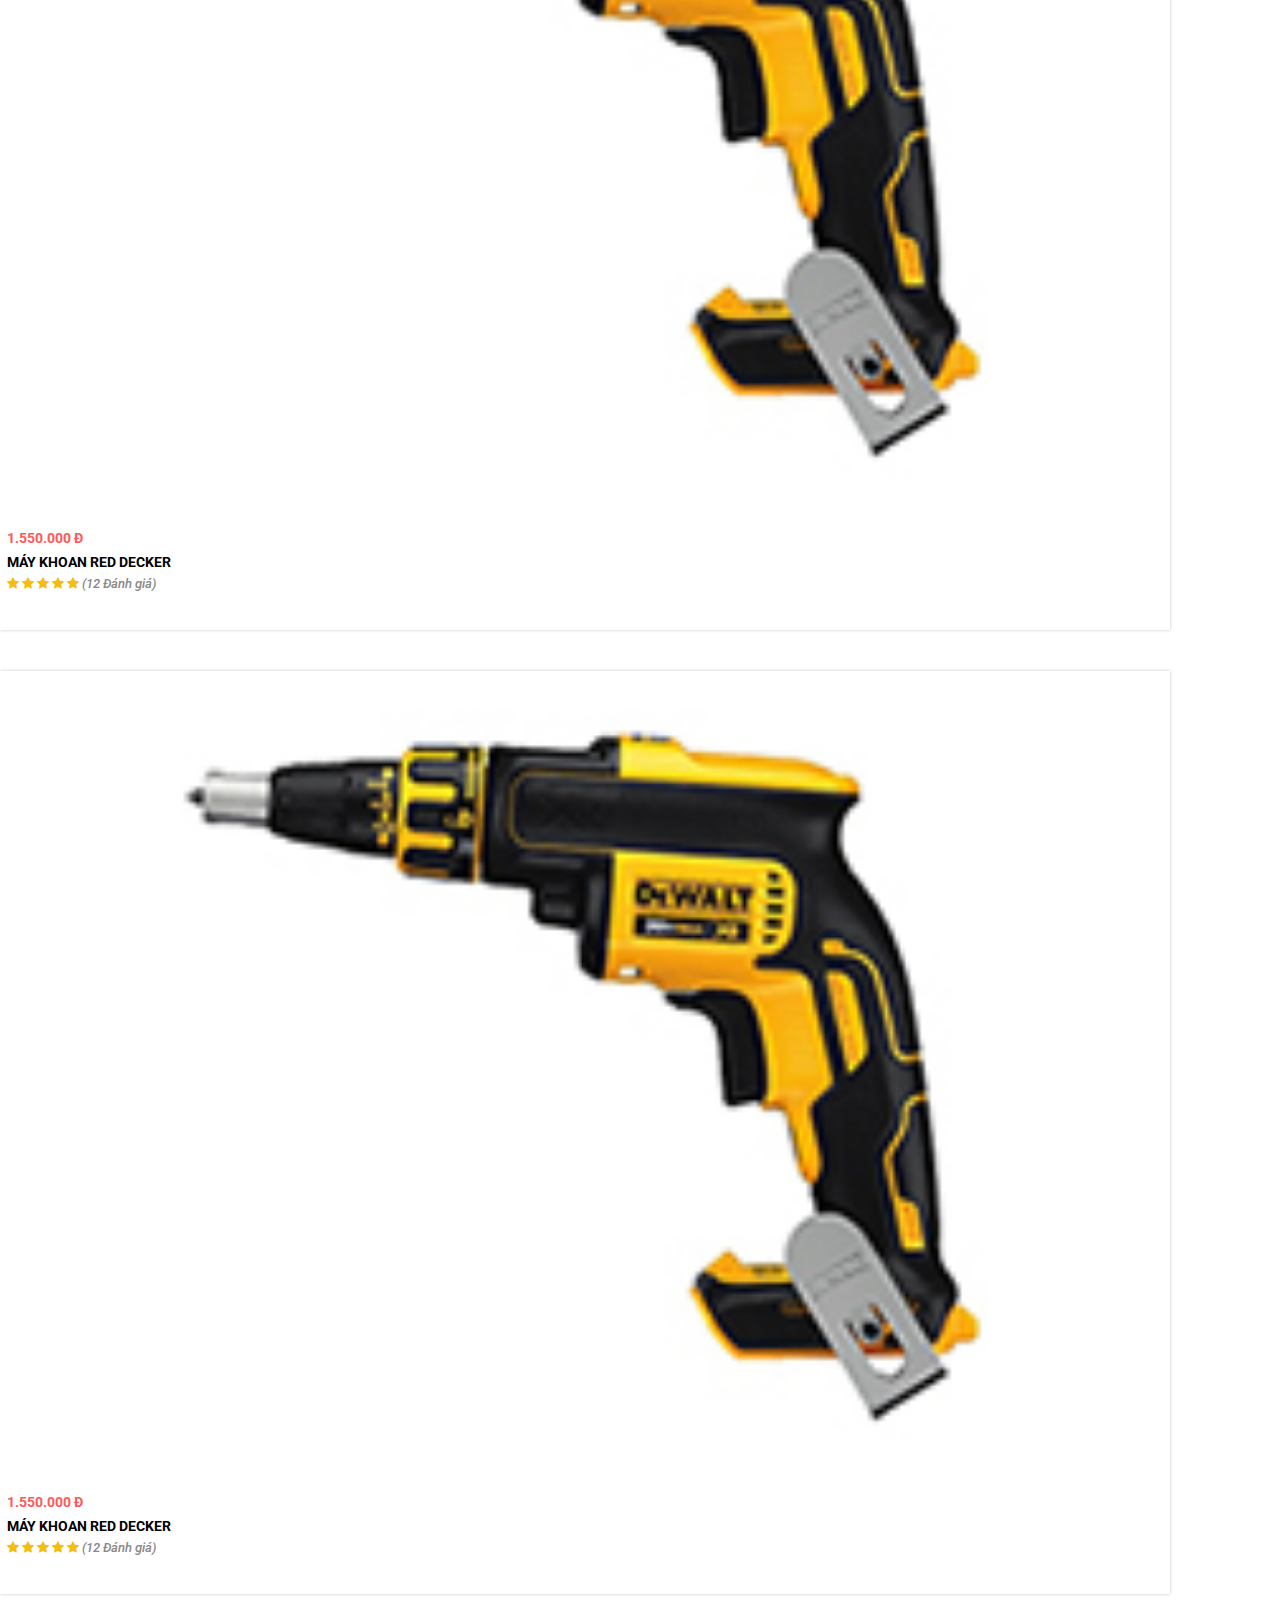
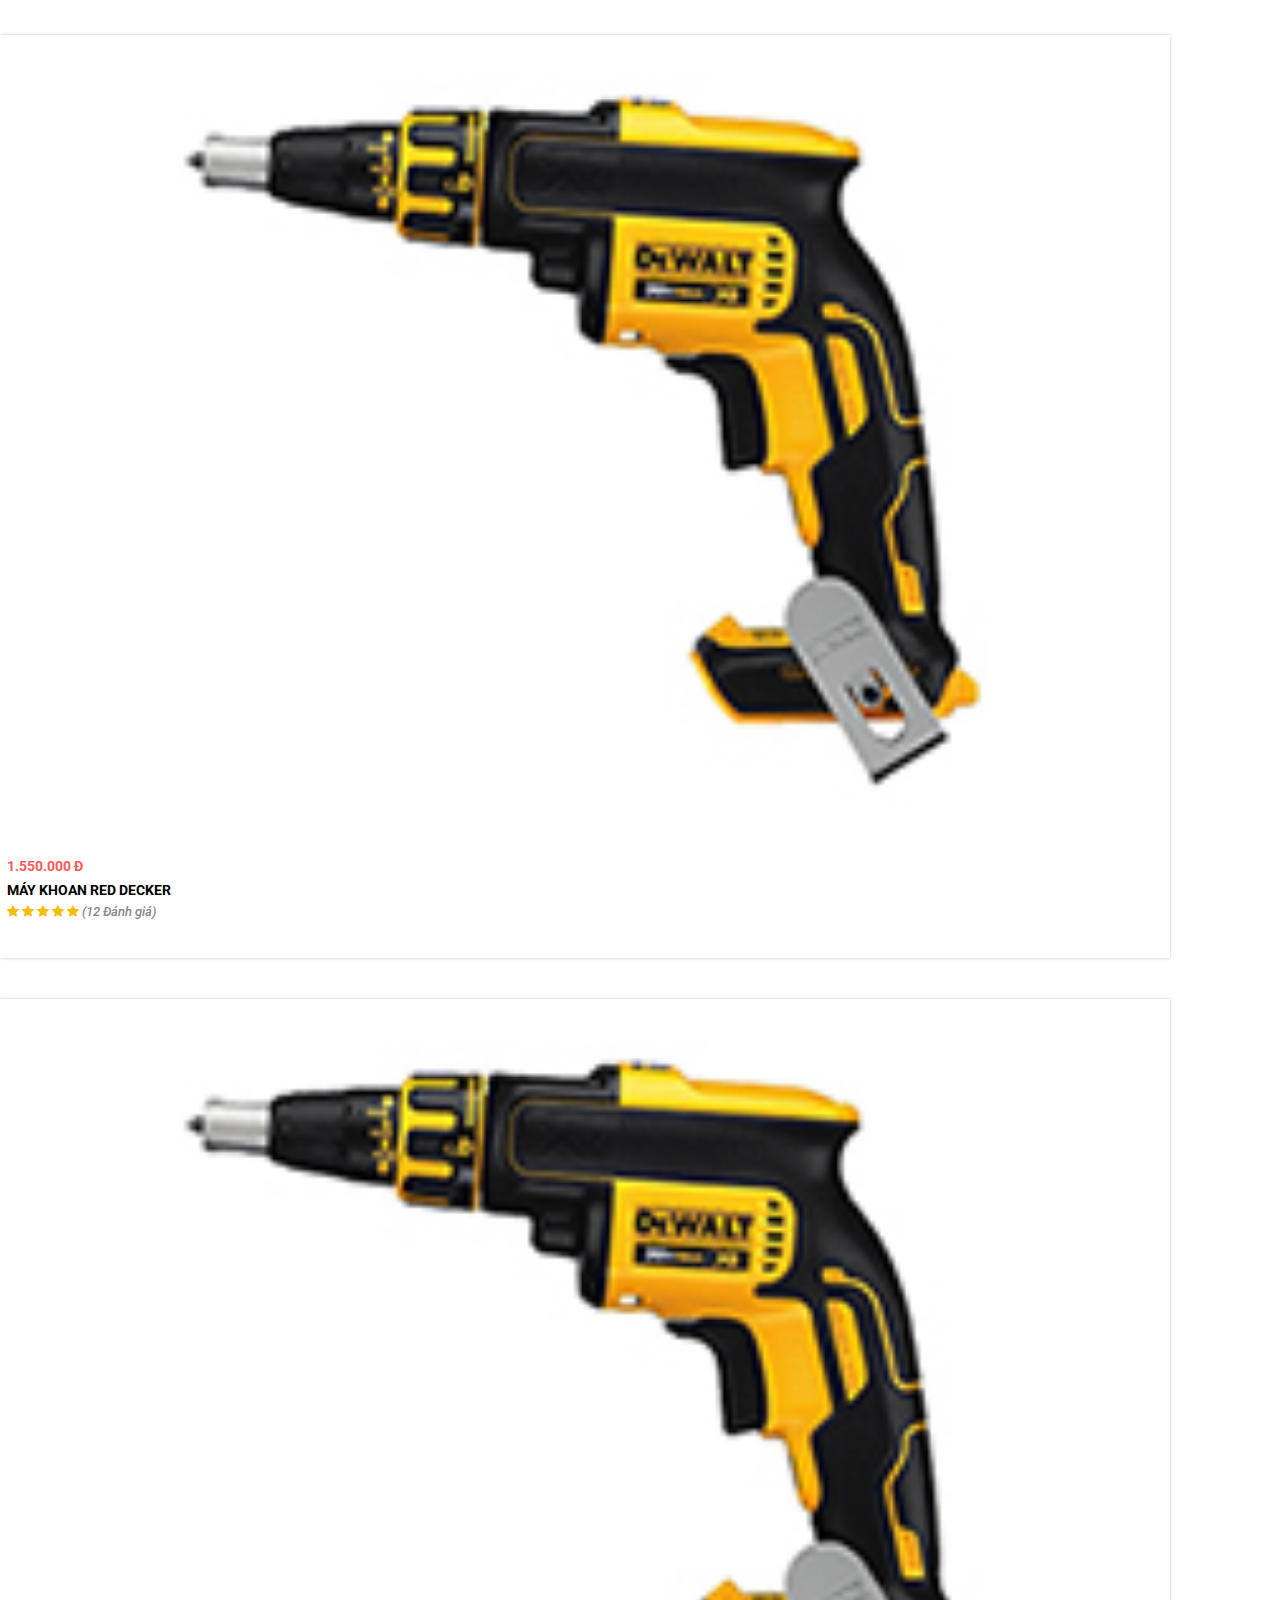
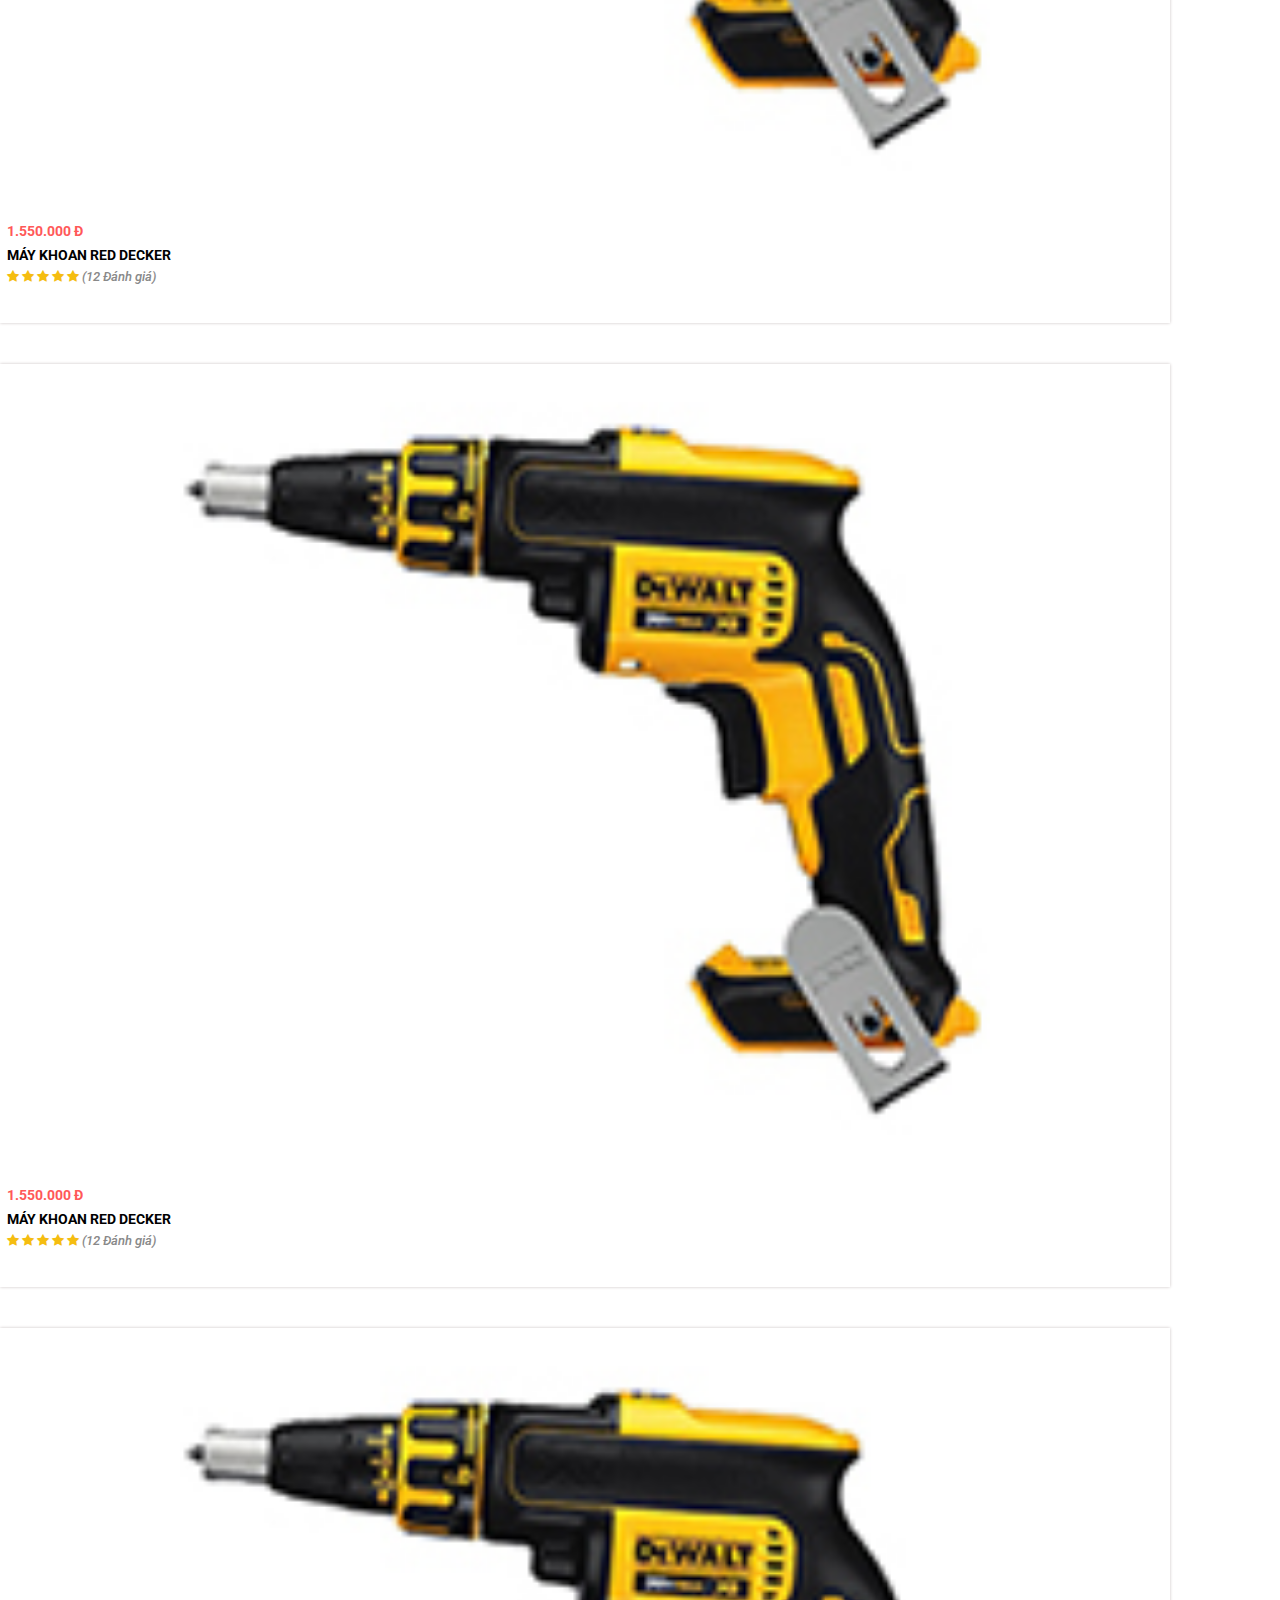
<file: product.html>
<!DOCTYPE html>
<html class="no-js" lang="en">

<head>
    <title>Thành Công</title>
    <!-- Required meta tags -->
    <meta charset="utf-8">
    <meta name="viewport" content="width=device-width, initial-scale=1, shrink-to-fit=no">

    <!-- Bootstrap CSS -->
    <link rel="shortcut icon" type="image/png" href="images/home/logo.png" />
    <link href="https://fonts.googleapis.com/css?family=Lato:300,400,700" rel="stylesheet">
    <link href="https://fonts.googleapis.com/css?family=Roboto:300,400,400i,500,700" rel="stylesheet">
    <link rel="stylesheet" href="styles/reset.css">
    <link rel="stylesheet" href="https://maxcdn.bootstrapcdn.com/font-awesome/4.7.0/css/font-awesome.min.css">
    <link rel="stylesheet" href="https://stackpath.bootstrapcdn.com/bootstrap/4.1.3/css/bootstrap.min.css" integrity="sha384-MCw98/SFnGE8fJT3GXwEOngsV7Zt27NXFoaoApmYm81iuXoPkFOJwJ8ERdknLPMO"
        crossorigin="anonymous">
    <link rel="stylesheet" href="styles/slick.css">
    <link rel="stylesheet" href="styles/slick-theme.css">
    <link rel="stylesheet" href="styles/style.css">
</head>

<body>
    <header>
        <div class="header-top ">
            <div class="container">
                <div class="row d-flex justify-content-between">
                    <ul class="col-md-4 header-top__items">
                        <li class="header__item">
                            <a href="#" class="header-top__link">
                                <i class="fa fa-facebook" aria-hidden="true"></i>
                            </a>
                        </li>
                        <li class="header__item">
                            <a href="#" class="header-top__link">
                                <i class="fa fa-google-plus" aria-hidden="true"></i>
                            </a>
                        </li>
                        <li class="header__item">
                            <a href="#" class="header-top__link">
                                <i class="fa fa-pinterest" aria-hidden="true"></i>
                            </a>
                        </li>
                        <li class="header__item">
                            <a href="#" class="header-top__link">
                                <i class="fa fa-twitter" aria-hidden="true"></i>
                            </a>
                        </li>
                    </ul>
                    <ul class="col-md-4 col-12 header-top__items">
                        <li class="header__item">
                            <a href="register.html" class="header-top__link text-uppercase">Đăng Kí</a>
                        </li>
                        <li class="header__item">
                            <a href="login.html" class="header-top__link text-uppercase">Đăng Nhập</a>
                        </li>
                    </ul>
                </div>
            </div>
        </div>
        <div class="header-bottom">
            <div class="container">
                <div class="row flex-nowrap justify-content-between align-items-center header-bottom-display ">
                    <div class="col-md-2 col-sm-2 col-12 header__logo">
                        <h1>
                            <a href="index.html">
                                <img src="images/home/logo.png" alt="Thành Công">
                            </a>
                        </h1>
                    </div>
                    <div class="col-md-9 col-sm-9 col-12 ">
                        <div class="row header-bottom__content">
                            <div class="header-bottom__info">
                                <span class="header-bottom__title">Hotline:</span>
                                <span class="header-bottom__phone">(04) 9500 9650 - (04) 9500 8850</span>
                            </div>
                            <div class="header-bottom__info">
                                <span class="header-bottom__title">Đặt hàng nhanh:</span>
                                <span class="header-bottom__phone">(04) 9500 9650 - (04) 9500 8850</span>
                            </div>
                            <form action="#" class="col-md-5 header-bottom-search ">
                                <input class="form-control form-control-rounded search" type="text" title="Enter search query here.." placeholder="Tìm kiếm..">
                                <button type="submit" class=" header-bottom__icon">
                                    <i class="fa fa-search " aria-hidden="true"></i>
                                </button>
                            </form>
                        </div>
                    </div>
                </div>
            </div>
        </div>

        <!-- navbar -->
        <nav class="navbar-expand-lg navbar-dark bg-black">
            <div class="container">
                <button class="navbar-toggler menu__button" type="button" data-toggle="collapse" data-target="#myMenu" aria-controls="myMenu"
                    aria-expanded="false" aria-label="Toggle navigation">
                    <span class="navbar-toggler-icon navbar__toggler-edit"></span>
                </button>
                <div class="cart">
                    <a href="shopping_cart.html">
                        <i class="fa fa-cart-arrow-down cart__icon" aria-hidden="true"></i>
                        <span class="cart__count">4</span>
                    </a>
                </div>

                <div class="collapse navbar-collapse" id="myMenu">
                    <ul class="navbar-nav menu">
                        <li class="nav-item menu__item ">
                            <a class="menu__link" href="index.html">Trang chủ</a>
                        </li>
                        <li class="nav-item menu__item">
                            <a class="menu__link" href="blog.html">Tin tức</a>
                        </li>
                        <li class="nav-item menu__item active">
                            <a class="menu__link" href="product.html">Sản phẩm</a>
                        </li>
                        <li class="nav-item menu__item">
                            <a class="menu__link" href="introduce.html">Giới thiệu</a>
                        </li>
                        <li class="nav-item menu__item">
                            <a class="menu__link" href="contact.html">Liên hệ</a>
                        </li>
                    </ul>
                </div>
            </div>
        </nav>
    </header>
    <div class="main__content">
        <div class="container">
            <ul class="path__list border-0">
                <li>
                    <a href="#">Trang chủ</a>
                </li>
                <li> Danh mục sản phẩm</li>
            </ul>
            <div class="category__content">
                <div class="row">
                    <aside class="col-lg-3 col-12">
                        <div class="sidebar__category">
                            <ul class="category__sidebar-list">
                                <li class="sidebar__head">
                                    <h2 class="d-inline-block">
                                        <a href="#" class="sidebar__head-link">
                                            <i class="fa fa-th-large sidebar__head-icon" aria-hidden="true"></i> Danh mục sản phẩm</a>
                                    </h2>
                                </li>
                                <li class="category__sidebar-item">
                                    <a href="#" class="category__sidebar-link">
                                        <i class="fa fa-th-large category__sidebar-icon " aria-hidden="true"></i>Máy khoan, cắt CNC</a>
                                </li>
                                <li class="category__sidebar-item">
                                    <a href="#" class="category__sidebar-link">
                                        <i class="fa fa-th-large category__sidebar-icon" aria-hidden="true"></i> Máy khoan, cắt CNC</a>
                                </li>
                                <li class="category__sidebar-item">
                                    <a href="#" class="category__sidebar-link">
                                        <i class="fa fa-th-large category__sidebar-icon" aria-hidden="true"></i> Máy khoan, cắt CNC</a>
                                </li>
                                <li class="category__sidebar-item">
                                    <a href="#" class="category__sidebar-link">
                                        <i class="fa fa-th-large category__sidebar-icon" aria-hidden="true"></i> Máy khoan, cắt CNC</a>
                                </li>
                                <li class="category__sidebar-item">
                                    <a href="#" class="category__sidebar-link">
                                        <i class="fa fa-th-large category__sidebar-icon" aria-hidden="true"></i> Máy khoan, cắt CNC</a>
                                </li>
                                <li class="category__sidebar-item">
                                    <a href="#" class="category__sidebar-link">
                                        <i class="fa fa-th-large category__sidebar-icon" aria-hidden="true"></i> Máy khoan, cắt CNC</a>
                                </li>
                                <li class="category__sidebar-item">
                                    <a href="#" class="category__sidebar-link">
                                        <i class="fa fa-th-large category__sidebar-icon" aria-hidden="true"></i> Máy khoan, cắt CNC</a>
                                </li>
                                <li class="category__sidebar-item">
                                    <a href="#" class="category__sidebar-link">
                                        <i class="fa fa-th-large category__sidebar-icon" aria-hidden="true"></i> Máy khoan, cắt CNC</a>
                                </li>
                                <li class="category__sidebar-item">
                                    <a href="#" class="category__sidebar-link">
                                        <i class="fa fa-th-large category__sidebar-icon" aria-hidden="true"></i> Máy khoan, cắt CNC</a>
                                </li>
                                <li class="category__sidebar-item">
                                    <a href="#" class="category__sidebar-link">
                                        <i class="fa fa-th-large category__sidebar-icon" aria-hidden="true"></i> Máy khoan, cắt CNC</a>
                                </li>
                            </ul>
                            <select class="category__sidebar-mobile">
                                <option selected>DANH MỤC SẢN PHẨM</option>
                                <option value="Máy khoan, cắt CNC">Máy khoan, cắt CNC</option>
                                <option value="Máy khoan, cắt CNC">Máy khoan, cắt CNC</option>
                                <option value="Máy khoan, cắt CNC">Máy khoan, cắt CNC</option>
                                <option value="Máy khoan, cắt CNC">Máy khoan, cắt CNC</option>
                            </select>
                        </div>
                        <div class="sidebar__category">
                            <ul class="sidebar__content category__sidebar-list">
                                <li class="sidebar__head">
                                    <i class="fa fa-money sidebar__head-icon" aria-hidden="true"></i>
                                    <h2 class="d-inline-block">
                                        <a href="#" class="sidebar__head-link">Tìm theo mức giá</a>
                                    </h2>
                                </li>
                                <li class="category__sidebar-item">
                                    <a href="#" class="category__sidebar-link"><i class="fa fa-th-large category__sidebar-icon" aria-hidden="true"></i> 0 - 200.000 Đ (<span>45</span>)</a>
                                </li>
                                <li class="category__sidebar-item">
                                    <a href="#" class="category__sidebar-link"><i class="fa fa-th-large category__sidebar-icon" aria-hidden="true"></i>200.000 Đ - 500.000 Đ (<span>45</span>)</a>
                                </li>
                                <li class="category__sidebar-item">
                                    <a href="#" class="category__sidebar-link"> <i class="fa fa-th-large category__sidebar-icon" aria-hidden="true"></i>500.000 Đ - 1000.000 Đ (<span>27</span>)</a>
                                </li>
                                <li class="category__sidebar-item">
                                    <a href="#" class="category__sidebar-link"> <i class="fa fa-th-large category__sidebar-icon" aria-hidden="true"></i>1000.000 Đ - 2000.000 Đ (<span>32</span>)</a>
                                </li>
                                <li class="category__sidebar-item">
                                    <a href="#" class="category__sidebar-link"> <i class="fa fa-th-large category__sidebar-icon" aria-hidden="true"></i> Trên 2000.000 Đ (<span>9</span>)</a>
                                </li>
                            </ul>
                            <select class="category__sidebar-mobile">
                                <option selected>TÌM THEO MỨC GIÁ</option>
                                <option value="Máy khoan, cắt CNC">0 - 200.000 Đ (45)</option>
                                <option value="Máy khoan, cắt CNC">200.000 Đ - 500.000 Đ (32)</option>
                                <option value="Máy khoan, cắt CNC">500.000 Đ - 1000.000 Đ (27)</option>
                                <option value="Máy khoan, cắt CNC">1000.000 Đ - 2000.000 Đ (16)</option>
                                <option value="Máy khoan, cắt CNC">Trên 2000.000 Đ (9)</option>
                            </select>
                        </div>
                        <div class="sidebar__category">
                            <ul class="sidebar__content category__sidebar-list">
                                <li class="sidebar__head">
                                    
                                    <h2 class="d-inline-block">
                                        <a href="#" class="sidebar__head-link"><i class="fa fa-paint-brush sidebar__head-icon" aria-hidden="true"></i> Tìm theo màu sắc</a>
                                    </h2>
                                </li>
                                <li class="d-flex align-items-center category__sidebar-item">
                                    <a href="#" class="category__sidebar-link"><span class="search__color red"></span> Màu đỏ (<span>45</span>)</a>
                                </li>
                                <li class="d-flex align-items-center category__sidebar-item">
                                    <a href="#" class="category__sidebar-link"><span class="search__color yellow"></span> Màu vàng (<span>4</span>)</a>
                                </li>
                                <li class="d-flex align-items-center category__sidebar-item">
                                    <a href="#" class="category__sidebar-link"><span class="search__color blue"></span> Màu xanh (<span>45</span>)</a>
                                </li>
                                <li class="d-flex align-items-center category__sidebar-item">
                                    <a href="#" class="category__sidebar-link"> <span class="search__color grey"></span> Màu bạc (<span>45</span>)</a>
                                </li>
                                <li class="d-flex align-items-center category__sidebar-item">
                                    <a href="#" class="category__sidebar-link"><span class="search__color black"></span> Màu đen (<span>45</span>)</a>
                                </li>
                            </ul>
                            <select class="category__sidebar-mobile">
                                <option selected>TÌM THEO MÀU SẮC</option>
                                <option value="Máy khoan, cắt CNC">Màu đỏ (45)</option>
                                <option value="Máy khoan, cắt CNC">Màu vàng (32)</option>
                                <option value="Máy khoan, cắt CNC">Màu xanh (27)</option>
                                <option value="Máy khoan, cắt CNC">Màu bạc (16)</option>
                                <option value="Máy khoan, cắt CNC">Màu đen (9)</option>
                            </select>
                        </div>
                        <div class="sidebar__category">
                            <div class="sidebar__head">
                                <i class="fa fa-gift sidebar__head-icon" aria-hidden="true"></i>
                                <h2 class="d-inline-block">
                                    <a href="#" class="sidebar__head-link">Sản phẩm khuyến mãi</a>
                                </h2>
                            </div>
                            <div class="sidebar__content sidebar__product-list">
                                <a href="#" class="sidebar__product-link">
                                    <div class="sidebar__product-item">
                                        <div class="row ">
                                            <div class="col-md-5 col-5 ">
                                                <img src="images/home/sidebar/product1.jpg" alt="product" class="m-auto">
                                            </div>
                                            <div class="col-md-7 col-7 pl-0 sidebar__product-info">
                                                <h4 class="sidebar__product-heading">Máy khoan black decker loai 1</h4>
                                                <span class="price">1.550.000 Đ</span>
                                            </div>
                                        </div>
                                    </div>
                                </a>
                                <a href="#" class="sidebar__product-link">
                                    <div class="sidebar__product-item">
                                        <div class="row ">
                                            <div class="col-md-5 col-5 ">
                                                <img src="images/home/sidebar/product1.jpg" alt="product" class="m-auto">
                                            </div>
                                            <div class="col-md-7 col-7 pl-0 sidebar__product-info">
                                                <h4 class="sidebar__product-heading">Máy khoan black decker loai 1</h4>
                                                <span class="price">1.550.000 Đ</span>
                                            </div>
                                        </div>
                                    </div>
                                </a>
                                <a href="#" class="sidebar__product-link">
                                    <div class="sidebar__product-item">
                                        <div class="row ">
                                            <div class="col-md-5 col-5 ">
                                                <img src="images/home/sidebar/product1.jpg" alt="product" class="m-auto">
                                            </div>
                                            <div class="col-md-7 col-7 pl-0 sidebar__product-info">
                                                <h4 class="sidebar__product-heading">Máy khoan black decker loai 1</h4>
                                                <span class="price">1.550.000 Đ</span>
                                            </div>
                                        </div>
                                    </div>
                                </a>
                                <a href="#" class="sidebar__product-link">
                                    <div class="sidebar__product-item">
                                        <div class="row ">
                                            <div class="col-md-5 col-5 ">
                                                <img src="images/home/sidebar/product1.jpg" alt="product" class="m-auto">
                                            </div>
                                            <div class="col-md-7 col-7 pl-0 sidebar__product-info">
                                                <h4 class="sidebar__product-heading">Máy khoan black decker loai 1</h4>
                                                <span class="price">1.550.000 Đ</span>
                                            </div>
                                        </div>
                                    </div>
                                </a>
                                <a href="#" class="sidebar__product-link">
                                    <div class="sidebar__product-item">
                                        <div class="row ">
                                            <div class="col-md-5 col-5 ">
                                                <img src="images/home/sidebar/product1.jpg" alt="product" class="m-auto">
                                            </div>
                                            <div class="col-md-7 col-7 pl-0 sidebar__product-info">
                                                <h4 class="sidebar__product-heading">Máy khoan black decker loai 1</h4>
                                                <span class="price">1.550.000 Đ</span>
                                            </div>
                                        </div>
                                    </div>
                                </a>
                            </div>
                        </div>

                    </aside>
                    <div class="col-lg-9 col-12 category__content-info">
                        <div class="d-flex flex-wrap justify-content-between align-items-center top__main">
                            <div class="d-flex justify-content-between  top__main-left">
                                <div class="top__main-sort">
                                    <span class="top__main-text">Sắp xếp theo:</span>
                                    <select>
                                        <option value="name">Tên sản phẩm</option>
                                        <option value="price">Giá sản phẩm</option>
                                        <option value="star">Số sao</option>
                                    </select>
                                </div>
                                <div class="top__main-acount-display">
                                    <span class="top__main-text">Show</span>
                                    <select>
                                        <option value="10">18</option>
                                        <option value="20">24</option>
                                        <option value="30">32</option>
                                        <option value="40">..</option>
                                    </select>
                                </div>
                            </div>
                            <div class="d-flex justify-content-end align-items-center top__main-display-type">
                                <ul class="nav nav-pills" id="pills-tab" role="tablist">
                                    <li class="nav-item">
                                        <a class="nav-link active" id="pills-home-tab" data-toggle="pill" href="#pills-home" role="tab" aria-controls="pills-home"
                                            aria-selected="true">
                                            <i class="fa fa-bars" aria-hidden="true"></i>
                                        </a>
                                    </li>
                                    <li class="nav-item">
                                        <a class="nav-link" id="pills-profile-tab" data-toggle="pill" href="#pills-profile" role="tab" aria-controls="pills-profile"
                                            aria-selected="false">
                                            <i class="fa fa-th-large" aria-hidden="true"></i>
                                        </a>
                                    </li>
                                </ul>
                            </div>
                        </div>
                        <div class="tab-content" id="pills-tabContent">
                            <div class="tab-pane fade show active" id="pills-home" role="tabpanel" aria-labelledby="pills-home-tab">
                                <div class="display__grid">
                                    <div class="row">
                                        <div class="col-md-4 col-sm-6 col-12">
                                            <div class="card category__product">
                                                <a href="detail.html">
                                                    <img class="card-img-top category__product-img" src="images/home/product/product1.jpg" alt="Card image cap">
                                                </a>
                                                <div class="category__product-content text-center">
                                                    <span class="price">1.550.000 Đ</span>
                                                    <h5 class="category__product-heading">
                                                        <a href="detail.html">Máy khoan Red Decker</a>
                                                    </h5>
                                                    <div class="category__product-rating">
                                                        <i class="fa fa-star" aria-hidden="true"></i>
                                                        <i class="fa fa-star" aria-hidden="true"></i>
                                                        <i class="fa fa-star" aria-hidden="true"></i>
                                                        <i class="fa fa-star" aria-hidden="true"></i>
                                                        <i class="fa fa-star" aria-hidden="true"></i>
                                                        <span class="category__product-envaluate">(12 Đánh giá)</span>
                                                    </div>
                                                    <div class="action">
                                                        <a href="shopping_cart.html" class="btn bg-yellow">Mua ngay</a>
                                                        <a href="detail.html" class="btn bg-dark ">Xem chi tiết</a>
                                                    </div>
                                                </div>
                                            </div>
                                        </div>
                                        <div class="col-md-4 col-sm-6 col-12">
                                            <div class="card category__product">
                                                <a href="detail.html">
                                                    <img class="card-img-top category__product-img" src="images/home/product/product1.jpg" alt="Card image cap">
                                                </a>
                                                <div class="category__product-content text-center">
                                                    <span class="price">1.550.000 Đ</span>
                                                    <h5 class="category__product-heading">
                                                        <a href="detail.html">Máy khoan Red Decker</a>
                                                    </h5>
                                                    <div class="category__product-rating">
                                                        <i class="fa fa-star" aria-hidden="true"></i>
                                                        <i class="fa fa-star" aria-hidden="true"></i>
                                                        <i class="fa fa-star" aria-hidden="true"></i>
                                                        <i class="fa fa-star" aria-hidden="true"></i>
                                                        <i class="fa fa-star" aria-hidden="true"></i>
                                                        <span class="category__product-envaluate">(12 Đánh giá)</span>
                                                    </div>
                                                    <div class="action">
                                                        <a href="shopping_cart.html" class="btn bg-yellow">Mua ngay</a>
                                                        <a href="detail.html" class="btn bg-dark ">Xem chi tiết</a>
                                                    </div>
                                                </div>
                                            </div>
                                        </div>
                                        <div class="col-md-4 col-sm-6 col-12">
                                            <div class="card category__product">
                                                <a href="detail.html">
                                                    <img class="card-img-top category__product-img" src="images/home/product/product1.jpg" alt="Card image cap">
                                                </a>
                                                <div class="category__product-content text-center">
                                                    <span class="price">1.550.000 Đ</span>
                                                    <h5 class="category__product-heading">
                                                        <a href="detail.html">Máy khoan Red Decker</a>
                                                    </h5>
                                                    <div class="category__product-rating">
                                                        <i class="fa fa-star" aria-hidden="true"></i>
                                                        <i class="fa fa-star" aria-hidden="true"></i>
                                                        <i class="fa fa-star" aria-hidden="true"></i>
                                                        <i class="fa fa-star" aria-hidden="true"></i>
                                                        <i class="fa fa-star" aria-hidden="true"></i>
                                                        <span class="category__product-envaluate">(12 Đánh giá)</span>
                                                    </div>
                                                    <div class="action">
                                                        <a href="shopping_cart.html" class="btn bg-yellow">Mua ngay</a>
                                                        <a href="detail.html" class="btn bg-dark ">Xem chi tiết</a>
                                                    </div>
                                                </div>
                                            </div>
                                        </div>
                                        <div class="col-md-4 col-sm-6 col-12">
                                            <div class="card category__product">
                                                <a href="detail.html">
                                                    <img class="card-img-top category__product-img" src="images/home/product/product1.jpg" alt="Card image cap">
                                                </a>
                                                <div class="category__product-content text-center">
                                                    <span class="price">1.550.000 Đ</span>
                                                    <h5 class="category__product-heading">
                                                        <a href="detail.html">Máy khoan Red Decker</a>
                                                    </h5>
                                                    <div class="category__product-rating">
                                                        <i class="fa fa-star" aria-hidden="true"></i>
                                                        <i class="fa fa-star" aria-hidden="true"></i>
                                                        <i class="fa fa-star" aria-hidden="true"></i>
                                                        <i class="fa fa-star" aria-hidden="true"></i>
                                                        <i class="fa fa-star" aria-hidden="true"></i>
                                                        <span class="category__product-envaluate">(12 Đánh giá)</span>
                                                    </div>
                                                    <div class="action">
                                                        <a href="shopping_cart.html" class="btn bg-yellow">Mua ngay</a>
                                                        <a href="detail.html" class="btn bg-dark ">Xem chi tiết</a>
                                                    </div>
                                                </div>
                                            </div>
                                        </div>
                                        <div class="col-md-4 col-sm-6 col-12">
                                            <div class="card category__product">
                                                <a href="detail.html">
                                                    <img class="card-img-top category__product-img" src="images/home/product/product1.jpg" alt="Card image cap">
                                                </a>
                                                <div class="category__product-content text-center">
                                                    <span class="price">1.550.000 Đ</span>
                                                    <h5 class="category__product-heading">
                                                        <a href="detail.html">Máy khoan Red Decker</a>
                                                    </h5>
                                                    <div class="category__product-rating">
                                                        <i class="fa fa-star" aria-hidden="true"></i>
                                                        <i class="fa fa-star" aria-hidden="true"></i>
                                                        <i class="fa fa-star" aria-hidden="true"></i>
                                                        <i class="fa fa-star" aria-hidden="true"></i>
                                                        <i class="fa fa-star" aria-hidden="true"></i>
                                                        <span class="category__product-envaluate">(12 Đánh giá)</span>
                                                    </div>
                                                    <div class="action">
                                                        <a href="shopping_cart.html" class="btn bg-yellow">Mua ngay</a>
                                                        <a href="detail.html" class="btn bg-dark ">Xem chi tiết</a>
                                                    </div>
                                                </div>
                                            </div>
                                        </div>
                                        <div class="col-md-4 col-sm-6 col-12">
                                            <div class="card category__product">
                                                <a href="detail.html">
                                                    <img class="card-img-top category__product-img" src="images/home/product/product1.jpg" alt="Card image cap">
                                                </a>
                                                <div class="category__product-content text-center">
                                                    <span class="price">1.550.000 Đ</span>
                                                    <h5 class="category__product-heading">
                                                        <a href="detail.html">Máy khoan Red Decker</a>
                                                    </h5>
                                                    <div class="category__product-rating">
                                                        <i class="fa fa-star" aria-hidden="true"></i>
                                                        <i class="fa fa-star" aria-hidden="true"></i>
                                                        <i class="fa fa-star" aria-hidden="true"></i>
                                                        <i class="fa fa-star" aria-hidden="true"></i>
                                                        <i class="fa fa-star" aria-hidden="true"></i>
                                                        <span class="category__product-envaluate">(12 Đánh giá)</span>
                                                    </div>
                                                    <div class="action">
                                                        <a href="shopping_cart.html" class="btn bg-yellow">Mua ngay</a>
                                                        <a href="detail.html" class="btn bg-dark ">Xem chi tiết</a>
                                                    </div>
                                                </div>
                                            </div>
                                        </div>
                                        <div class="col-md-4 col-sm-6 col-12">
                                            <div class="card category__product">
                                                <a href="detail.html">
                                                    <img class="card-img-top category__product-img" src="images/home/product/product1.jpg" alt="Card image cap">
                                                </a>
                                                <div class="category__product-content text-center">
                                                    <span class="price">1.550.000 Đ</span>
                                                    <h5 class="category__product-heading">
                                                        <a href="detail.html">Máy khoan Red Decker</a>
                                                    </h5>
                                                    <div class="category__product-rating">
                                                        <i class="fa fa-star" aria-hidden="true"></i>
                                                        <i class="fa fa-star" aria-hidden="true"></i>
                                                        <i class="fa fa-star" aria-hidden="true"></i>
                                                        <i class="fa fa-star" aria-hidden="true"></i>
                                                        <i class="fa fa-star" aria-hidden="true"></i>
                                                        <span class="category__product-envaluate">(12 Đánh giá)</span>
                                                    </div>
                                                    <div class="action">
                                                        <a href="shopping_cart.html" class="btn bg-yellow">Mua ngay</a>
                                                        <a href="detail.html" class="btn bg-dark ">Xem chi tiết</a>
                                                    </div>
                                                </div>
                                            </div>
                                        </div>
                                        <div class="col-md-4 col-sm-6 col-12">
                                            <div class="card category__product">
                                                <a href="detail.html">
                                                    <img class="card-img-top category__product-img" src="images/home/product/product1.jpg" alt="Card image cap">
                                                </a>
                                                <div class="category__product-content text-center">
                                                    <span class="price">1.550.000 Đ</span>
                                                    <h5 class="category__product-heading">
                                                        <a href="detail.html">Máy khoan Red Decker</a>
                                                    </h5>
                                                    <div class="category__product-rating">
                                                        <i class="fa fa-star" aria-hidden="true"></i>
                                                        <i class="fa fa-star" aria-hidden="true"></i>
                                                        <i class="fa fa-star" aria-hidden="true"></i>
                                                        <i class="fa fa-star" aria-hidden="true"></i>
                                                        <i class="fa fa-star" aria-hidden="true"></i>
                                                        <span class="category__product-envaluate">(12 Đánh giá)</span>
                                                    </div>
                                                    <div class="action">
                                                        <a href="shopping_cart.html" class="btn bg-yellow">Mua ngay</a>
                                                        <a href="detail.html" class="btn bg-dark ">Xem chi tiết</a>
                                                    </div>
                                                </div>
                                            </div>
                                        </div>
                                        <div class="col-md-4 col-sm-6 col-12">
                                            <div class="card category__product">
                                                <a href="detail.html">
                                                    <img class="card-img-top category__product-img" src="images/home/product/product1.jpg" alt="Card image cap">
                                                </a>
                                                <div class="category__product-content text-center">
                                                    <span class="price">1.550.000 Đ</span>
                                                    <h5 class="category__product-heading">
                                                        <a href="detail.html">Máy khoan Red Decker</a>
                                                    </h5>
                                                    <div class="category__product-rating">
                                                        <i class="fa fa-star" aria-hidden="true"></i>
                                                        <i class="fa fa-star" aria-hidden="true"></i>
                                                        <i class="fa fa-star" aria-hidden="true"></i>
                                                        <i class="fa fa-star" aria-hidden="true"></i>
                                                        <i class="fa fa-star" aria-hidden="true"></i>
                                                        <span class="category__product-envaluate">(12 Đánh giá)</span>
                                                    </div>
                                                    <div class="action">
                                                        <a href="shopping_cart.html" class="btn bg-yellow">Mua ngay</a>
                                                        <a href="detail.html" class="btn bg-dark ">Xem chi tiết</a>
                                                    </div>
                                                </div>
                                            </div>
                                        </div>
                                        <div class="col-md-4 col-sm-6 col-12">
                                            <div class="card category__product">
                                                <a href="detail.html">
                                                    <img class="card-img-top category__product-img" src="images/home/product/product1.jpg" alt="Card image cap">
                                                </a>
                                                <div class="category__product-content text-center">
                                                    <span class="price">1.550.000 Đ</span>
                                                    <h5 class="category__product-heading">
                                                        <a href="detail.html">Máy khoan Red Decker</a>
                                                    </h5>
                                                    <div class="category__product-rating">
                                                        <i class="fa fa-star" aria-hidden="true"></i>
                                                        <i class="fa fa-star" aria-hidden="true"></i>
                                                        <i class="fa fa-star" aria-hidden="true"></i>
                                                        <i class="fa fa-star" aria-hidden="true"></i>
                                                        <i class="fa fa-star" aria-hidden="true"></i>
                                                        <span class="category__product-envaluate">(12 Đánh giá)</span>
                                                    </div>
                                                    <div class="action">
                                                        <a href="shopping_cart.html" class="btn bg-yellow">Mua ngay</a>
                                                        <a href="detail.html" class="btn bg-dark ">Xem chi tiết</a>
                                                    </div>
                                                </div>
                                            </div>
                                        </div>
                                        <div class="col-md-4 col-sm-6 col-12">
                                            <div class="card category__product">
                                                <a href="detail.html">
                                                    <img class="card-img-top category__product-img" src="images/home/product/product1.jpg" alt="Card image cap">
                                                </a>
                                                <div class="category__product-content text-center">
                                                    <span class="price">1.550.000 Đ</span>
                                                    <h5 class="category__product-heading">
                                                        <a href="detail.html">Máy khoan Red Decker</a>
                                                    </h5>
                                                    <div class="category__product-rating">
                                                        <i class="fa fa-star" aria-hidden="true"></i>
                                                        <i class="fa fa-star" aria-hidden="true"></i>
                                                        <i class="fa fa-star" aria-hidden="true"></i>
                                                        <i class="fa fa-star" aria-hidden="true"></i>
                                                        <i class="fa fa-star" aria-hidden="true"></i>
                                                        <span class="category__product-envaluate">(12 Đánh giá)</span>
                                                    </div>
                                                    <div class="action">
                                                        <a href="shopping_cart.html" class="btn bg-yellow">Mua ngay</a>
                                                        <a href="detail.html" class="btn bg-dark ">Xem chi tiết</a>
                                                    </div>
                                                </div>
                                            </div>
                                        </div>
                                        <div class="col-md-4 col-sm-6 col-12">
                                            <div class="card category__product">
                                                <a href="detail.html">
                                                    <img class="card-img-top category__product-img" src="images/home/product/product1.jpg" alt="Card image cap">
                                                </a>
                                                <div class="category__product-content text-center">
                                                    <span class="price">1.550.000 Đ</span>
                                                    <h5 class="category__product-heading">
                                                        <a href="detail.html">Máy khoan Red Decker</a>
                                                    </h5>
                                                    <div class="category__product-rating">
                                                        <i class="fa fa-star" aria-hidden="true"></i>
                                                        <i class="fa fa-star" aria-hidden="true"></i>
                                                        <i class="fa fa-star" aria-hidden="true"></i>
                                                        <i class="fa fa-star" aria-hidden="true"></i>
                                                        <i class="fa fa-star" aria-hidden="true"></i>
                                                        <span class="category__product-envaluate">(12 Đánh giá)</span>
                                                    </div>
                                                    <div class="action">
                                                        <a href="shopping_cart.html" class="btn bg-yellow">Mua ngay</a>
                                                        <a href="detail.html" class="btn bg-dark ">Xem chi tiết</a>
                                                    </div>
                                                </div>
                                            </div>
                                        </div>
                                        <div class="col-md-4 col-sm-6 col-12">
                                            <div class="card category__product">
                                                <a href="detail.html">
                                                    <img class="card-img-top category__product-img" src="images/home/product/product1.jpg" alt="Card image cap">
                                                </a>
                                                <div class="category__product-content text-center">
                                                    <span class="price">1.550.000 Đ</span>
                                                    <h5 class="category__product-heading">
                                                        <a href="detail.html">Máy khoan Red Decker</a>
                                                    </h5>
                                                    <div class="category__product-rating">
                                                        <i class="fa fa-star" aria-hidden="true"></i>
                                                        <i class="fa fa-star" aria-hidden="true"></i>
                                                        <i class="fa fa-star" aria-hidden="true"></i>
                                                        <i class="fa fa-star" aria-hidden="true"></i>
                                                        <i class="fa fa-star" aria-hidden="true"></i>
                                                        <span class="category__product-envaluate">(12 Đánh giá)</span>
                                                    </div>
                                                    <div class="action">
                                                        <a href="shopping_cart.html" class="btn bg-yellow">Mua ngay</a>
                                                        <a href="detail.html" class="btn bg-dark ">Xem chi tiết</a>
                                                    </div>
                                                </div>
                                            </div>
                                        </div>
                                        <div class="col-md-4 col-sm-6 col-12">
                                            <div class="card category__product">
                                                <a href="detail.html">
                                                    <img class="card-img-top category__product-img" src="images/home/product/product1.jpg" alt="Card image cap">
                                                </a>
                                                <div class="category__product-content text-center">
                                                    <span class="price">1.550.000 Đ</span>
                                                    <h5 class="category__product-heading">
                                                        <a href="detail.html">Máy khoan Red Decker</a>
                                                    </h5>
                                                    <div class="category__product-rating">
                                                        <i class="fa fa-star" aria-hidden="true"></i>
                                                        <i class="fa fa-star" aria-hidden="true"></i>
                                                        <i class="fa fa-star" aria-hidden="true"></i>
                                                        <i class="fa fa-star" aria-hidden="true"></i>
                                                        <i class="fa fa-star" aria-hidden="true"></i>
                                                        <span class="category__product-envaluate">(12 Đánh giá)</span>
                                                    </div>
                                                    <div class="action">
                                                        <a href="shopping_cart.html" class="btn bg-yellow">Mua ngay</a>
                                                        <a href="detail.html" class="btn bg-dark ">Xem chi tiết</a>
                                                    </div>
                                                </div>
                                            </div>
                                        </div>
                                        <div class="col-md-4 col-sm-6 col-12">
                                            <div class="card category__product">
                                                <a href="detail.html">
                                                    <img class="card-img-top category__product-img" src="images/home/product/product1.jpg" alt="Card image cap">
                                                </a>
                                                <div class="category__product-content text-center">
                                                    <span class="price">1.550.000 Đ</span>
                                                    <h5 class="category__product-heading">
                                                        <a href="detail.html">Máy khoan Red Decker</a>
                                                    </h5>
                                                    <div class="category__product-rating">
                                                        <i class="fa fa-star" aria-hidden="true"></i>
                                                        <i class="fa fa-star" aria-hidden="true"></i>
                                                        <i class="fa fa-star" aria-hidden="true"></i>
                                                        <i class="fa fa-star" aria-hidden="true"></i>
                                                        <i class="fa fa-star" aria-hidden="true"></i>
                                                        <span class="category__product-envaluate">(12 Đánh giá)</span>
                                                    </div>
                                                    <div class="action">
                                                        <a href="shopping_cart.html" class="btn bg-yellow">Mua ngay</a>
                                                        <a href="detail.html" class="btn bg-dark ">Xem chi tiết</a>
                                                    </div>
                                                </div>
                                            </div>
                                        </div>
                                        <div class="col-md-4 col-sm-6 col-12">
                                            <div class="card category__product">
                                                <a href="detail.html">
                                                    <img class="card-img-top category__product-img" src="images/home/product/product1.jpg" alt="Card image cap">
                                                </a>
                                                <div class="category__product-content text-center">
                                                    <span class="price">1.550.000 Đ</span>
                                                    <h5 class="category__product-heading">
                                                        <a href="detail.html">Máy khoan Red Decker</a>
                                                    </h5>
                                                    <div class="category__product-rating">
                                                        <i class="fa fa-star" aria-hidden="true"></i>
                                                        <i class="fa fa-star" aria-hidden="true"></i>
                                                        <i class="fa fa-star" aria-hidden="true"></i>
                                                        <i class="fa fa-star" aria-hidden="true"></i>
                                                        <i class="fa fa-star" aria-hidden="true"></i>
                                                        <span class="category__product-envaluate">(12 Đánh giá)</span>
                                                    </div>
                                                    <div class="action">
                                                        <a href="shopping_cart.html" class="btn bg-yellow">Mua ngay</a>
                                                        <a href="detail.html" class="btn bg-dark ">Xem chi tiết</a>
                                                    </div>
                                                </div>
                                            </div>
                                        </div>
                                        <div class="col-md-4 col-sm-6 col-12">
                                            <div class="card category__product">
                                                <a href="detail.html">
                                                    <img class="card-img-top category__product-img" src="images/home/product/product1.jpg" alt="Card image cap">
                                                </a>
                                                <div class="category__product-content text-center">
                                                    <span class="price">1.550.000 Đ</span>
                                                    <h5 class="category__product-heading">
                                                        <a href="detail.html">Máy khoan Red Decker</a>
                                                    </h5>
                                                    <div class="category__product-rating">
                                                        <i class="fa fa-star" aria-hidden="true"></i>
                                                        <i class="fa fa-star" aria-hidden="true"></i>
                                                        <i class="fa fa-star" aria-hidden="true"></i>
                                                        <i class="fa fa-star" aria-hidden="true"></i>
                                                        <i class="fa fa-star" aria-hidden="true"></i>
                                                        <span class="category__product-envaluate">(12 Đánh giá)</span>
                                                    </div>
                                                    <div class="action">
                                                        <a href="shopping_cart.html" class="btn bg-yellow">Mua ngay</a>
                                                        <a href="detail.html" class="btn bg-dark ">Xem chi tiết</a>
                                                    </div>
                                                </div>
                                            </div>
                                        </div>
                                        <div class="col-md-4 col-sm-6 col-12">
                                            <div class="card category__product">
                                                <a href="detail.html">
                                                    <img class="card-img-top category__product-img" src="images/home/product/product1.jpg" alt="Card image cap">
                                                </a>
                                                <div class="category__product-content text-center">
                                                    <span class="price">1.550.000 Đ</span>
                                                    <h5 class="category__product-heading">
                                                        <a href="detail.html">Máy khoan Red Decker</a>
                                                    </h5>
                                                    <div class="category__product-rating">
                                                        <i class="fa fa-star" aria-hidden="true"></i>
                                                        <i class="fa fa-star" aria-hidden="true"></i>
                                                        <i class="fa fa-star" aria-hidden="true"></i>
                                                        <i class="fa fa-star" aria-hidden="true"></i>
                                                        <i class="fa fa-star" aria-hidden="true"></i>
                                                        <span class="category__product-envaluate">(12 Đánh giá)</span>
                                                    </div>
                                                    <div class="action">
                                                        <a href="shopping_cart.html" class="btn bg-yellow">Mua ngay</a>
                                                        <a href="detail.html" class="btn bg-dark ">Xem chi tiết</a>
                                                    </div>
                                                </div>
                                            </div>
                                        </div>
                                    </div>
                                </div>

                            </div>
                            <div class="tab-pane fade" id="pills-profile" role="tabpanel" aria-labelledby="pills-profile-tab">

                                <div class="display__list">
                                    <div class="list__item ">
                                        <div class="row">
                                            <div class="col-md-3 col-sm-4 col-12 ">
                                                <img src="images/home/product/product6.jpg" alt="product" class="img-fluid m-auto">
                                            </div>
                                            <div class="col-md-9 col-sm-8 col-12 list__item-content">
                                                <h3 class="list__item-heading">Máy khoan CNC 3d</h3>
                                                <div class="d-flex star__rating">
                                                    <div class="star__group">
                                                        <i class="fa fa-star" aria-hidden="true"></i>
                                                        <i class="fa fa-star" aria-hidden="true"></i>
                                                        <i class="fa fa-star" aria-hidden="true"></i>
                                                        <i class="fa fa-star" aria-hidden="true"></i>
                                                        <i class="fa fa-star-o" aria-hidden="true"></i>
                                                    </div>
                                                    <span class="italic-text">(12 đánh giá)</span>
                                                </div>
                                                <p class="list__item-paragraph">Lorem ipsum dolor sit amet, consectetur adipiscing elit, sed do eiusmod tempor
                                                    incididunt ut labore et dolore magna aliqua. Ut enim ad minim veniam,
                                                    quis nostrud exercitation ullamco laboris nisi ut aliquip ex ea commodo
                                                    consequat occaecat cupidatat non proident modi tempora incidunt...</p>
                                                <span class="list__item-price">2.350.00 Đ</span>
                                                <div class="product__content-action">
                                                    <a href="#" class="product__content-button button__yellow">Mua ngay</a>
                                                    <a href="#" class="product__content-button button__dark">Xem chi tiết</a>
                                                </div>
                                            </div>
                                        </div>
                                    </div>
                                    <div class="list__item ">
                                        <div class="row">
                                            <div class="col-md-3 col-sm-4 col-12 ">
                                                <img src="images/home/product/product6.jpg" alt="product" class="img-fluid m-auto">
                                            </div>
                                            <div class="col-md-9 col-sm-8 col-12 list__item-content">
                                                <h3 class="list__item-heading">Máy khoan CNC 3d</h3>
                                                <div class="d-flex star__rating">
                                                    <div class="star__group">
                                                        <i class="fa fa-star" aria-hidden="true"></i>
                                                        <i class="fa fa-star" aria-hidden="true"></i>
                                                        <i class="fa fa-star" aria-hidden="true"></i>
                                                        <i class="fa fa-star" aria-hidden="true"></i>
                                                        <i class="fa fa-star-o" aria-hidden="true"></i>
                                                    </div>
                                                    <span class="italic-text">(12 đánh giá)</span>
                                                </div>
                                                <p class="list__item-paragraph">Lorem ipsum dolor sit amet, consectetur adipiscing elit, sed do eiusmod tempor
                                                    incididunt ut labore et dolore magna aliqua. Ut enim ad minim veniam,
                                                    quis nostrud exercitation ullamco laboris nisi ut aliquip ex ea commodo
                                                    consequat occaecat cupidatat non proident modi tempora incidunt...</p>
                                                <span class="list__item-price">2.350.00 Đ</span>
                                                <div class="product__content-action">
                                                    <a href="#" class="product__content-button button__yellow">Mua ngay</a>
                                                    <a href="#" class="product__content-button button__dark">Xem chi tiết</a>
                                                </div>
                                            </div>
                                        </div>
                                    </div>
                                    <div class="list__item ">
                                        <div class="row">
                                            <div class="col-md-3 col-sm-4 col-12 ">
                                                <img src="images/home/product/product6.jpg" alt="product" class="img-fluid m-auto">
                                            </div>
                                            <div class="col-md-9 col-sm-8 col-12 list__item-content">
                                                <h3 class="list__item-heading">Máy khoan CNC 3d</h3>
                                                <div class="d-flex star__rating">
                                                    <div class="star__group">
                                                        <i class="fa fa-star" aria-hidden="true"></i>
                                                        <i class="fa fa-star" aria-hidden="true"></i>
                                                        <i class="fa fa-star" aria-hidden="true"></i>
                                                        <i class="fa fa-star" aria-hidden="true"></i>
                                                        <i class="fa fa-star-o" aria-hidden="true"></i>
                                                    </div>
                                                    <span class="italic-text">(12 đánh giá)</span>
                                                </div>
                                                <p class="list__item-paragraph">Lorem ipsum dolor sit amet, consectetur adipiscing elit, sed do eiusmod tempor
                                                    incididunt ut labore et dolore magna aliqua. Ut enim ad minim veniam,
                                                    quis nostrud exercitation ullamco laboris nisi ut aliquip ex ea commodo
                                                    consequat occaecat cupidatat non proident modi tempora incidunt...</p>
                                                <span class="list__item-price">2.350.00 Đ</span>
                                                <div class="product__content-action">
                                                    <a href="#" class="product__content-button button__yellow">Mua ngay</a>
                                                    <a href="#" class="product__content-button button__dark">Xem chi tiết</a>
                                                </div>
                                            </div>
                                        </div>
                                    </div>
                                    <div class="list__item ">
                                        <div class="row">
                                            <div class="col-md-3 col-sm-4 col-12 ">
                                                <img src="images/home/product/product6.jpg" alt="product" class="img-fluid m-auto">
                                            </div>
                                            <div class="col-md-9 col-sm-8 col-12 list__item-content">
                                                <h3 class="list__item-heading">Máy khoan CNC 3d</h3>
                                                <div class="d-flex star__rating">
                                                    <div class="star__group">
                                                        <i class="fa fa-star" aria-hidden="true"></i>
                                                        <i class="fa fa-star" aria-hidden="true"></i>
                                                        <i class="fa fa-star" aria-hidden="true"></i>
                                                        <i class="fa fa-star" aria-hidden="true"></i>
                                                        <i class="fa fa-star-o" aria-hidden="true"></i>
                                                    </div>
                                                    <span class="italic-text">(12 đánh giá)</span>
                                                </div>
                                                <p class="list__item-paragraph">Lorem ipsum dolor sit amet, consectetur adipiscing elit, sed do eiusmod tempor
                                                    incididunt ut labore et dolore magna aliqua. Ut enim ad minim veniam,
                                                    quis nostrud exercitation ullamco laboris nisi ut aliquip ex ea commodo
                                                    consequat occaecat cupidatat non proident modi tempora incidunt...</p>
                                                <span class="list__item-price">2.350.00 Đ</span>
                                                <div class="product__content-action">
                                                    <a href="#" class="product__content-button button__yellow">Mua ngay</a>
                                                    <a href="#" class="product__content-button button__dark">Xem chi tiết</a>
                                                </div>
                                            </div>
                                        </div>
                                    </div>
                                    <div class="list__item ">
                                        <div class="row">
                                            <div class="col-md-3 col-sm-4 col-12 ">
                                                <img src="images/home/product/product6.jpg" alt="product" class="img-fluid m-auto">
                                            </div>
                                            <div class="col-md-9 col-sm-8 col-12 list__item-content">
                                                <h3 class="list__item-heading">Máy khoan CNC 3d</h3>
                                                <div class="d-flex star__rating">
                                                    <div class="star__group">
                                                        <i class="fa fa-star" aria-hidden="true"></i>
                                                        <i class="fa fa-star" aria-hidden="true"></i>
                                                        <i class="fa fa-star" aria-hidden="true"></i>
                                                        <i class="fa fa-star" aria-hidden="true"></i>
                                                        <i class="fa fa-star-o" aria-hidden="true"></i>
                                                    </div>
                                                    <span class="italic-text">(12 đánh giá)</span>
                                                </div>
                                                <p class="list__item-paragraph">Lorem ipsum dolor sit amet, consectetur adipiscing elit, sed do eiusmod tempor
                                                    incididunt ut labore et dolore magna aliqua. Ut enim ad minim veniam,
                                                    quis nostrud exercitation ullamco laboris nisi ut aliquip ex ea commodo
                                                    consequat occaecat cupidatat non proident modi tempora incidunt...</p>
                                                <span class="list__item-price">2.350.00 Đ</span>
                                                <div class="product__content-action">
                                                    <a href="#" class="product__content-button button__yellow">Mua ngay</a>
                                                    <a href="#" class="product__content-button button__dark">Xem chi tiết</a>
                                                </div>
                                            </div>
                                        </div>
                                    </div>
                                    <div class="list__item ">
                                        <div class="row">
                                            <div class="col-md-3 col-sm-4 col-12 ">
                                                <img src="images/home/product/product6.jpg" alt="product" class="img-fluid m-auto">
                                            </div>
                                            <div class="col-md-9 col-sm-8 col-12 list__item-content">
                                                <h3 class="list__item-heading">Máy khoan CNC 3d</h3>
                                                <div class="d-flex star__rating">
                                                    <div class="star__group">
                                                        <i class="fa fa-star" aria-hidden="true"></i>
                                                        <i class="fa fa-star" aria-hidden="true"></i>
                                                        <i class="fa fa-star" aria-hidden="true"></i>
                                                        <i class="fa fa-star" aria-hidden="true"></i>
                                                        <i class="fa fa-star-o" aria-hidden="true"></i>
                                                    </div>
                                                    <span class="italic-text">(12 đánh giá)</span>
                                                </div>
                                                <p class="list__item-paragraph">Lorem ipsum dolor sit amet, consectetur adipiscing elit, sed do eiusmod tempor
                                                    incididunt ut labore et dolore magna aliqua. Ut enim ad minim veniam,
                                                    quis nostrud exercitation ullamco laboris nisi ut aliquip ex ea commodo
                                                    consequat occaecat cupidatat non proident modi tempora incidunt...</p>
                                                <span class="list__item-price">2.350.00 Đ</span>
                                                <div class="product__content-action">
                                                    <a href="#" class="product__content-button button__yellow">Mua ngay</a>
                                                    <a href="#" class="product__content-button button__dark">Xem chi tiết</a>
                                                </div>
                                            </div>
                                        </div>
                                    </div>
                                    <div class="list__item ">
                                        <div class="row">
                                            <div class="col-md-3 col-sm-4 col-12 ">
                                                <img src="images/home/product/product6.jpg" alt="product" class="img-fluid m-auto">
                                            </div>
                                            <div class="col-md-9 col-sm-8 col-12 list__item-content">
                                                <h3 class="list__item-heading">Máy khoan CNC 3d</h3>
                                                <div class="d-flex star__rating">
                                                    <div class="star__group">
                                                        <i class="fa fa-star" aria-hidden="true"></i>
                                                        <i class="fa fa-star" aria-hidden="true"></i>
                                                        <i class="fa fa-star" aria-hidden="true"></i>
                                                        <i class="fa fa-star" aria-hidden="true"></i>
                                                        <i class="fa fa-star-o" aria-hidden="true"></i>
                                                    </div>
                                                    <span class="italic-text">(12 đánh giá)</span>
                                                </div>
                                                <p class="list__item-paragraph">Lorem ipsum dolor sit amet, consectetur adipiscing elit, sed do eiusmod tempor
                                                    incididunt ut labore et dolore magna aliqua. Ut enim ad minim veniam,
                                                    quis nostrud exercitation ullamco laboris nisi ut aliquip ex ea commodo
                                                    consequat occaecat cupidatat non proident modi tempora incidunt...</p>
                                                <span class="list__item-price">2.350.00 Đ</span>
                                                <div class="product__content-action">
                                                    <a href="#" class="product__content-button button__yellow">Mua ngay</a>
                                                    <a href="#" class="product__content-button button__dark">Xem chi tiết</a>
                                                </div>
                                            </div>
                                        </div>
                                    </div>
                                    <div class="list__item ">
                                        <div class="row">
                                            <div class="col-md-3 col-sm-4 col-12 ">
                                                <img src="images/home/product/product6.jpg" alt="product" class="img-fluid m-auto">
                                            </div>
                                            <div class="col-md-9 col-sm-8 col-12 list__item-content">
                                                <h3 class="list__item-heading">Máy khoan CNC 3d</h3>
                                                <div class="d-flex star__rating">
                                                    <div class="star__group">
                                                        <i class="fa fa-star" aria-hidden="true"></i>
                                                        <i class="fa fa-star" aria-hidden="true"></i>
                                                        <i class="fa fa-star" aria-hidden="true"></i>
                                                        <i class="fa fa-star" aria-hidden="true"></i>
                                                        <i class="fa fa-star-o" aria-hidden="true"></i>
                                                    </div>
                                                    <span class="italic-text">(12 đánh giá)</span>
                                                </div>
                                                <p class="list__item-paragraph">Lorem ipsum dolor sit amet, consectetur adipiscing elit, sed do eiusmod tempor
                                                    incididunt ut labore et dolore magna aliqua. Ut enim ad minim veniam,
                                                    quis nostrud exercitation ullamco laboris nisi ut aliquip ex ea commodo
                                                    consequat occaecat cupidatat non proident modi tempora incidunt...</p>
                                                <span class="list__item-price">2.350.00 Đ</span>
                                                <div class="product__content-action">
                                                    <a href="#" class="product__content-button button__yellow">Mua ngay</a>
                                                    <a href="#" class="product__content-button button__dark">Xem chi tiết</a>
                                                </div>
                                            </div>
                                        </div>
                                    </div>
                                    <div class="list__item ">
                                        <div class="row">
                                            <div class="col-md-3 col-sm-4 col-12 ">
                                                <img src="images/home/product/product6.jpg" alt="product" class="img-fluid m-auto">
                                            </div>
                                            <div class="col-md-9 col-sm-8 col-12 list__item-content">
                                                <h3 class="list__item-heading">Máy khoan CNC 3d</h3>
                                                <div class="d-flex star__rating">
                                                    <div class="star__group">
                                                        <i class="fa fa-star" aria-hidden="true"></i>
                                                        <i class="fa fa-star" aria-hidden="true"></i>
                                                        <i class="fa fa-star" aria-hidden="true"></i>
                                                        <i class="fa fa-star" aria-hidden="true"></i>
                                                        <i class="fa fa-star-o" aria-hidden="true"></i>
                                                    </div>
                                                    <span class="italic-text">(12 đánh giá)</span>
                                                </div>
                                                <p class="list__item-paragraph">Lorem ipsum dolor sit amet, consectetur adipiscing elit, sed do eiusmod tempor
                                                    incididunt ut labore et dolore magna aliqua. Ut enim ad minim veniam,
                                                    quis nostrud exercitation ullamco laboris nisi ut aliquip ex ea commodo
                                                    consequat occaecat cupidatat non proident modi tempora incidunt...</p>
                                                <span class="list__item-price">2.350.00 Đ</span>
                                                <div class="product__content-action">
                                                    <a href="#" class="product__content-button button__yellow">Mua ngay</a>
                                                    <a href="#" class="product__content-button button__dark">Xem chi tiết</a>
                                                </div>
                                            </div>
                                        </div>
                                    </div>
                                    <div class="list__item ">
                                        <div class="row">
                                            <div class="col-md-3 col-sm-4 col-12 ">
                                                <img src="images/home/product/product6.jpg" alt="product" class="img-fluid m-auto">
                                            </div>
                                            <div class="col-md-9 col-sm-8 col-12 list__item-content">
                                                <h3 class="list__item-heading">Máy khoan CNC 3d</h3>
                                                <div class="d-flex star__rating">
                                                    <div class="star__group">
                                                        <i class="fa fa-star" aria-hidden="true"></i>
                                                        <i class="fa fa-star" aria-hidden="true"></i>
                                                        <i class="fa fa-star" aria-hidden="true"></i>
                                                        <i class="fa fa-star" aria-hidden="true"></i>
                                                        <i class="fa fa-star-o" aria-hidden="true"></i>
                                                    </div>
                                                    <span class="italic-text">(12 đánh giá)</span>
                                                </div>
                                                <p class="list__item-paragraph">Lorem ipsum dolor sit amet, consectetur adipiscing elit, sed do eiusmod tempor
                                                    incididunt ut labore et dolore magna aliqua. Ut enim ad minim veniam,
                                                    quis nostrud exercitation ullamco laboris nisi ut aliquip ex ea commodo
                                                    consequat occaecat cupidatat non proident modi tempora incidunt...</p>
                                                <span class="list__item-price">2.350.00 Đ</span>
                                                <div class="product__content-action">
                                                    <a href="#" class="product__content-button button__yellow">Mua ngay</a>
                                                    <a href="#" class="product__content-button button__dark">Xem chi tiết</a>
                                                </div>
                                            </div>
                                        </div>
                                    </div>
                                    <div class="list__item ">
                                        <div class="row">
                                            <div class="col-md-3 col-sm-4 col-12 ">
                                                <img src="images/home/product/product6.jpg" alt="product" class="img-fluid m-auto">
                                            </div>
                                            <div class="col-md-9 col-sm-8 col-12 list__item-content">
                                                <h3 class="list__item-heading">Máy khoan CNC 3d</h3>
                                                <div class="d-flex star__rating">
                                                    <div class="star__group">
                                                        <i class="fa fa-star" aria-hidden="true"></i>
                                                        <i class="fa fa-star" aria-hidden="true"></i>
                                                        <i class="fa fa-star" aria-hidden="true"></i>
                                                        <i class="fa fa-star" aria-hidden="true"></i>
                                                        <i class="fa fa-star-o" aria-hidden="true"></i>
                                                    </div>
                                                    <span class="italic-text">(12 đánh giá)</span>
                                                </div>
                                                <p class="list__item-paragraph">Lorem ipsum dolor sit amet, consectetur adipiscing elit, sed do eiusmod tempor
                                                    incididunt ut labore et dolore magna aliqua. Ut enim ad minim veniam,
                                                    quis nostrud exercitation ullamco laboris nisi ut aliquip ex ea commodo
                                                    consequat occaecat cupidatat non proident modi tempora incidunt...</p>
                                                <span class="list__item-price">2.350.00 Đ</span>
                                                <div class="product__content-action">
                                                    <a href="#" class="product__content-button button__yellow">Mua ngay</a>
                                                    <a href="#" class="product__content-button button__dark">Xem chi tiết</a>
                                                </div>
                                            </div>
                                        </div>
                                    </div>

                                </div>
                            </div>
                        </div>
                        <ul class="d-flex justify-content-end article__pagination">
                            <li class="article__pagination-item ">
                                <a href="#" class="article__pagination-link">Trang trước</a>
                            </li>
                            <li class="article__pagination-item pagination__active">
                                <a href="#" class="article__pagination-link">1</a>
                            </li>
                            <li class="article__pagination-item">
                                <a href="#" class="article__pagination-link">2</a>
                            </li>
                            <li class="article__pagination-item">
                                <a href="#" class="article__pagination-link">3</a>
                            </li>
                            <li class="article__pagination-item">
                                <a href="#" class="article__pagination-link">Trang sau</a>
                            </li>
                        </ul>
                    </div>
                </div>
            </div>
        </div>
    </div>
    <footer>
        <div class="footer__top">
            <div class="container">
                <div class="additional__info">
                    <div class="row">
                        <div class="col-lg-4 col-md-8 col-12 additional__info-column pr-5">
                            <h5 class="footer__top-heading">
                                <i class="fa fa-th-large footer__top-icon"></i> Về chúng tôi</h5>
                            <p class="footer__top-text">Công ty Cổ phẩn Công nghệ DKT đã và đang khẳng định được vị trí hàng đầu trong lĩnh vực Thương
                                mại điện tử.
                            </p>
                            <ul class="contact-info">
                                <li>
                                    <i class="fa fa-map-marker mr-3" aria-hidden="true"></i>
                                    <span>Tầng 4 - Tòa nhà Hanoi Group 442 Đội Cấn Ba Đình - Hà Nội</span>
                                </li>
                                <li>
                                    <i class="fa fa-envelope mr-3" aria-hidden="true"></i>
                                    <span>
                                        support@dkt.com.vn
                                    </span>
                                </li>
                                <li>
                                    <i class="fa fa-phone font-weight-bold mr-3" aria-hidden="true"></i>
                                    <span>
                                        (84-4) 66558868 - (84-4) 37868904
                                    </span>
                                </li>
                            </ul>
                        </div>
                        <div class="col-lg-2 col-md-4 col-12 additional__info-column">
                            <h5 class="footer__top-heading">
                                <i class="fa fa-th-large footer__top-icon"></i> Chính sách</h5>
                            <ul class="footer__top-list">
                                <li class="footer__top-item">
                                    <a href="#" class="footer__top-link">Chính sách giao hàng</a>
                                </li>
                                <li class="footer__top-item">
                                    <a href="#" class="footer__top-link">Chính sách giao hàng</a>
                                </li>
                                <li class="footer__top-item">
                                    <a href="#" class="footer__top-link">Chính sách giao hàng</a>
                                </li>
                                <li class="footer__top-item">
                                    <a href="#" class="footer__top-link">Chính sách giao hàng</a>
                                </li>
                                <li class="footer__top-item">
                                    <a href="#" class="footer__top-link">Chính sách giao hàng</a>
                                </li>
                                <li class="footer__top-item">
                                    <a href="#" class="footer__top-link">Chính sách giao hàng</a>
                                </li>
                            </ul>
                        </div>
                        <div class="col-lg-2 col-md-4 col-12 additional__info-column">
                            <h5 class="footer__top-heading">
                                <i class="fa fa-th-large footer__top-icon"></i>Dịch vụ & hỗ trợ</h5>
                            <ul class="footer__top-list">
                                <li class="footer__top-item">
                                    <a href="#" class="footer__top-link">Chính sách giao hàng</a>
                                </li>
                                <li class="footer__top-item">
                                    <a href="#" class="footer__top-link">Chính sách giao hàng</a>
                                </li>
                                <li class="footer__top-item">
                                    <a href="#" class="footer__top-link">Chính sách giao hàng</a>
                                </li>
                                <li class="footer__top-item">
                                    <a href="#" class="footer__top-link">Chính sách giao hàng</a>
                                </li>
                                <li class="footer__top-item">
                                    <a href="#" class="footer__top-link">Chính sách giao hàng</a>
                                </li>
                                <li class="footer__top-item">
                                    <a href="#" class="footer__top-link">Chính sách giao hàng</a>
                                </li>
                            </ul>
                        </div>
                        <div class="col-lg-2 col-md-4 col-12 additional__info-column">
                            <h5 class="footer__top-heading">
                                <i class="fa fa-th-large footer__top-icon"></i>Tin tức - Sự kiện</h5>
                            <ul class="footer__top-list">
                                <li class="footer__top-item">
                                    <a href="#" class="footer__top-link">Chính sách giao hàng</a>
                                </li>
                                <li class="footer__top-item">
                                    <a href="#" class="footer__top-link">Chính sách giao hàng</a>
                                </li>
                                <li class="footer__top-item">
                                    <a href="#" class="footer__top-link">Chính sách giao hàng</a>
                                </li>
                                <li class="footer__top-item">
                                    <a href="#" class="footer__top-link">Chính sách giao hàng</a>
                                </li>
                                <li class="footer__top-item">
                                    <a href="#" class="footer__top-link">Chính sách giao hàng</a>
                                </li>
                                <li class="footer__top-item">
                                    <a href="#" class="footer__top-link">Chính sách giao hàng</a>
                                </li>
                            </ul>
                        </div>
                        <div class="col-lg-2 col-md-4 col-12 additional__info-column">
                            <h5 class="footer__top-heading">
                                <i class="fa fa-th-large footer__top-icon"></i>Kết nối</h5>
                            <ul>
                                <li class="footer__top-item">
                                    <a href="#" class="footer__top-link">
                                        <i class="fa fa-facebook" aria-hidden="true"></i>
                                        <span>Facebook</span>
                                    </a>
                                </li>
                                <li class="footer__top-item">
                                    <a href="#" class="footer__top-link">
                                        <i class="fa fa-twitter" aria-hidden="true"></i>
                                        <span>Twitter</span>
                                    </a>
                                </li>
                                <li class="footer__top-item">
                                    <a href="#" class="footer__top-link">
                                        <i class="fa fa-google-plus" aria-hidden="true"></i>
                                        <span>Google</span>
                                    </a>
                                </li>
                                <li class="footer__top-item">
                                    <a href="#" class="footer__top-link">
                                        <i class="fa fa-skype" aria-hidden="true"></i>
                                        <span>Skype</span>
                                    </a>
                                </li>
                                <li class="footer__top-item">
                                    <a href="#" class="footer__top-link">
                                        <i class="fa fa-instagram" aria-hidden="true"></i>
                                        <span>Instagram</span>
                                    </a>
                                </li>
                            </ul>
                        </div>
                    </div>
                </div>
                <div class="payment__info">
                    <div class="row">
                        <div class="col-md-6 col-12 payment__method">
                            <h6 class="payment__method-heading">Thanh toán</h6>
                            <ul class="footer__payment-list">
                                <li class="footer__payment-item">
                                    <a href="#">
                                        <img src="images/home/payment/abbank.jpg" alt="" class="footer__payment-bank">
                                    </a>
                                </li>
                                <li class="footer__payment-item">
                                    <a href="#">
                                        <img src="images/home/payment/dongabank.jpg" alt="" class="footer__payment-bank">
                                    </a>
                                </li>
                                <li class="footer__payment-item">
                                    <a href="#">
                                        <img src="images/home/payment/maritimebank.jpg" alt="" class="footer__payment-bank">
                                    </a>
                                </li>
                                <li class="footer__payment-item">
                                    <a href="#">
                                        <img src="images/home/payment/techcombank.jpg" alt="" class="footer__payment-bank">
                                    </a>
                                </li>
                                <li class="footer__payment-item">
                                    <a href="#">
                                        <img src="images/home/payment/tienphongbank.jpg" alt="" class="footer__payment-bank">
                                    </a>
                                </li>
                                <li class="footer__payment-item">
                                    <a href="#">
                                        <img src="images/home/payment/vietcapitalbank.jpg" alt="" class="footer__payment-bank">
                                    </a>
                                </li>
                                <li class="footer__payment-item">
                                    <a href="#">
                                        <img src="images/home/payment/vietinbank.jpg" alt="" class="footer__payment-bank">
                                    </a>
                                </li>
                                <li class="footer__payment-item">
                                    <a href="#">
                                        <img src="images/home/payment/vpbank.jpg" alt="" class="footer__payment-bank">
                                    </a>
                                </li>
                            </ul>
                        </div>
                        <div class="col-md-6 col-12 footer__top-answer">
                            <h6 class="payment__method-heading">Giải đáp nhanh</h6>
                            <div class="row">
                                <div class="col-lg-6 col-md-12 col-sm-12 col-12 footer__answer-item">
                                    <img src="images/home/icon/call.png" alt="">
                                    <div class="footer__answer-content">
                                        <span class="  d-block">Tư vấn miễn phí (24/7)</span>
                                        <span class="price">1900 650 650</span>
                                    </div>
                                </div>
                                <div class="col-lg-6 col-md-12 col-sm-12 col-12 footer__answer-item">
                                    <img src="images/home/icon/comment.png" alt="">
                                    <div class="footer__answer-content">
                                        <span class="  d-block">Gợi ý - phản hồi - thắc mắc</span>
                                        <span class="price">1900 650 650</span>
                                    </div>
                                </div>
                            </div>
                        </div>
                    </div>
                </div>
            </div>
        </div>
        <div class="footer__bottom">
            <div class="container">
                <div class="row d-flex justify-content-between">
                    <div class="col-lg-4 col-md-5 col-sm-4 col-12">
                        Bản quyền thuộc về
                        <span class="footer__bottom-copyright"> Design Team </span>Phát triển bởi
                        <span class="footer__bottom-copyright"> Bizweb </span>.
                    </div>
                    <ul class="col-lg-4 col-md-6 col-sm-8 col-12 footer__bottom-navigation">
                        <li class="footer__bottom-item">
                            <a href="index.html" class="footer__bottom-link">Trang chủ</a>
                        </li>
                        <li class="footer__bottom-item">
                            <a href="blog.html" class="footer__bottom-link">Tin tức</a>
                        </li>
                        <li class="footer__bottom-item">
                            <a href="product.html" class="footer__bottom-link">Sản phẩm</a>
                        </li>
                        <li class="footer__bottom-item">
                            <a href="introduce.html" class="footer__bottom-link">Giới thiệu</a>
                        </li>
                        <li class="footer__bottom-item">
                            <a href="contact.html" class="footer__bottom-link">Liên hệ</a>
                        </li>
                    </ul>
                </div>
            </div>
        </div>
    </footer>
    <script src="js/jquery-3.3.1.slim.min.js"></script>
    <script src="https://cdnjs.cloudflare.com/ajax/libs/popper.js/1.14.3/umd/popper.min.js" integrity="sha384-ZMP7rVo3mIykV+2+9J3UJ46jBk0WLaUAdn689aCwoqbBJiSnjAK/l8WvCWPIPm49"
        crossorigin="anonymous"></script>
    <script src="https://stackpath.bootstrapcdn.com/bootstrap/4.1.3/js/bootstrap.min.js" integrity="sha384-ChfqqxuZUCnJSK3+MXmPNIyE6ZbWh2IMqE241rYiqJxyMiZ6OW/JmZQ5stwEULTy"
        crossorigin="anonymous"></script>
    <script src="js/slick.min.js"></script>
    <script src="js/script.js"></script>
</body>

</html>
</file>
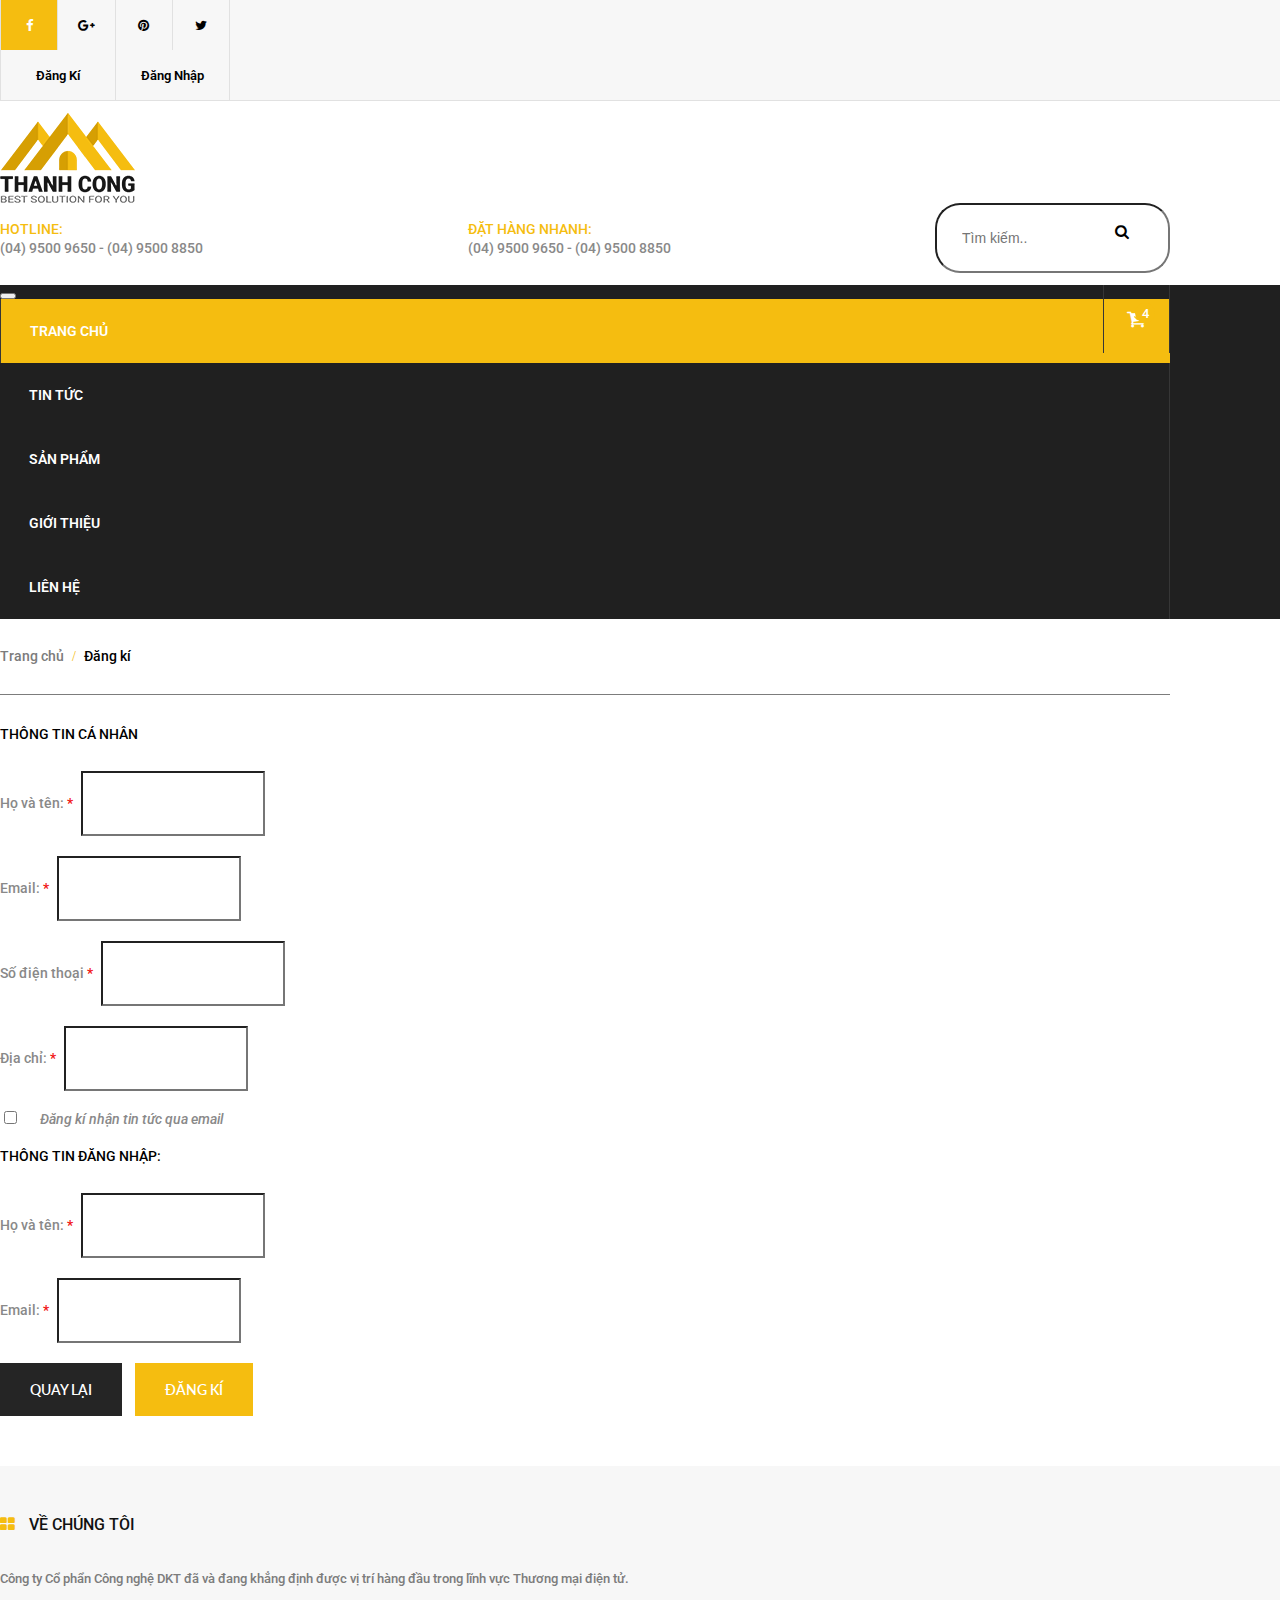
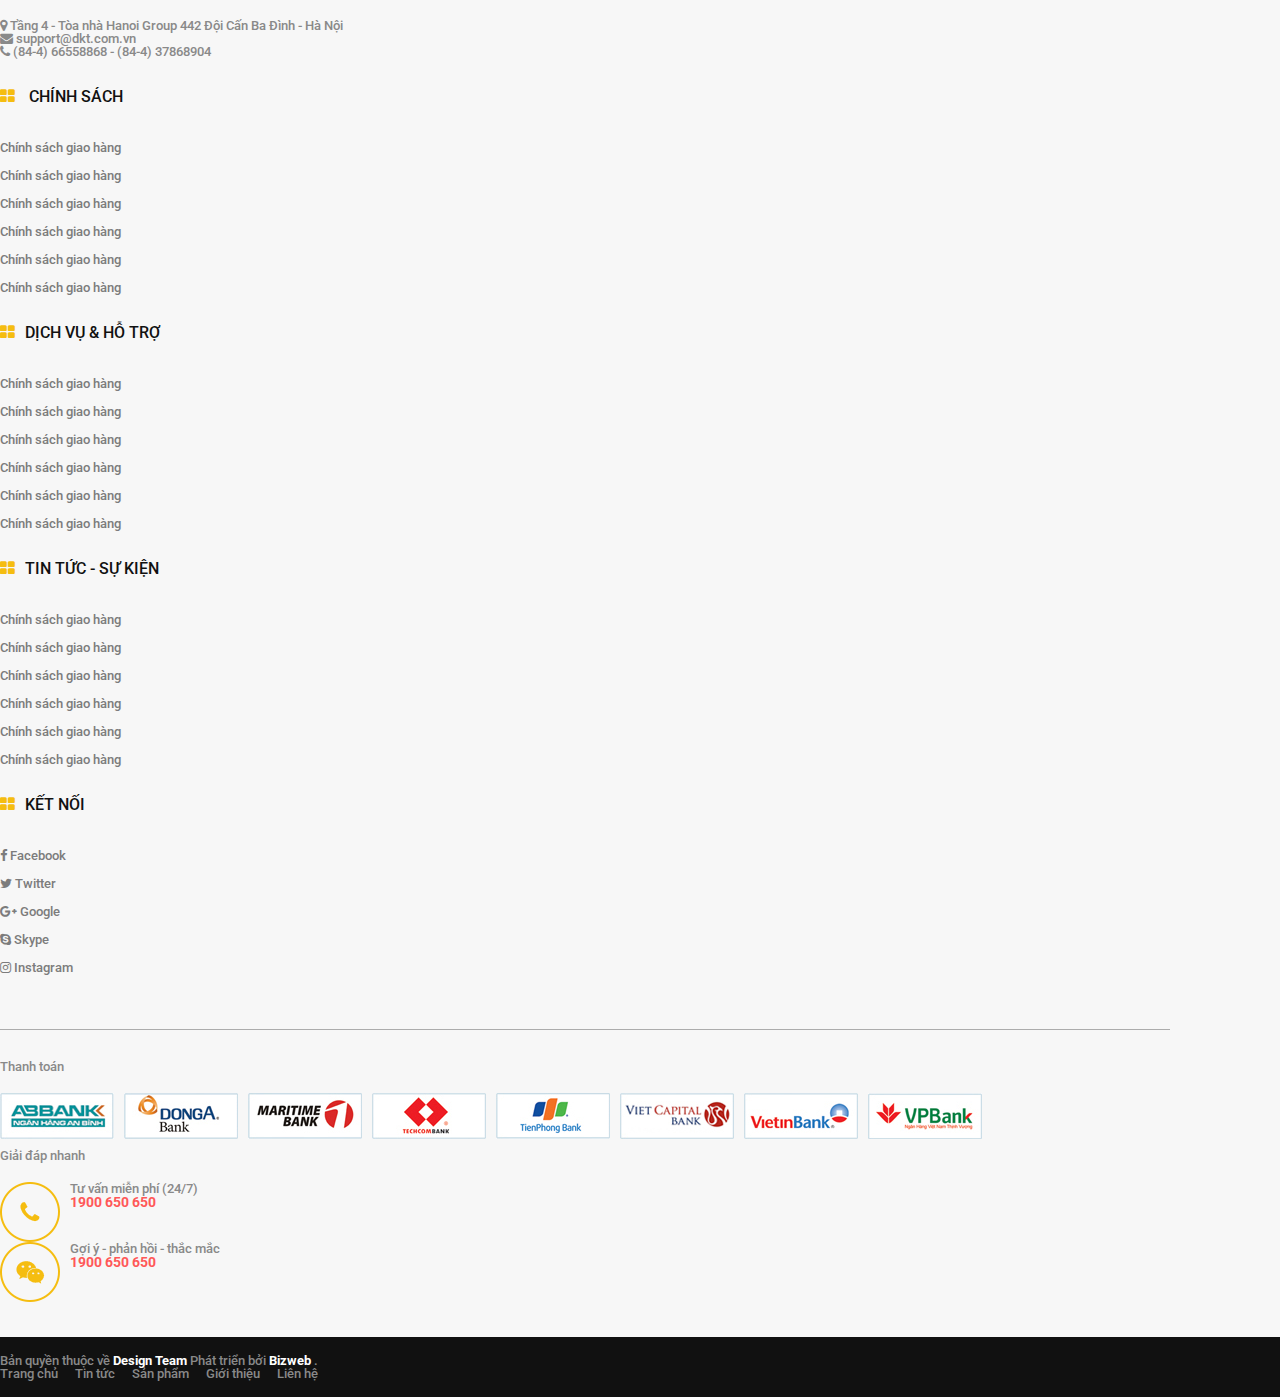
<file: register.html>
<!DOCTYPE html>
<html class="no-js" lang="en">

<head>
    <title>Thành Công</title>
    <!-- Required meta tags -->
    <meta charset="utf-8">
    <meta name="viewport" content="width=device-width, initial-scale=1, shrink-to-fit=no">

    <!-- Bootstrap CSS -->
    <link rel="shortcut icon" type="image/png" href="images/home/logo.png"/>
    <link href="https://fonts.googleapis.com/css?family=Lato:300,400,700" rel="stylesheet">
    <link href="https://fonts.googleapis.com/css?family=Roboto:300,400,400i,500,700" rel="stylesheet">
    <link rel="stylesheet" href="styles/reset.css">
    <link rel="stylesheet" href="https://maxcdn.bootstrapcdn.com/font-awesome/4.7.0/css/font-awesome.min.css">
    <link rel="stylesheet" href="https://stackpath.bootstrapcdn.com/bootstrap/4.1.3/css/bootstrap.min.css" integrity="sha384-MCw98/SFnGE8fJT3GXwEOngsV7Zt27NXFoaoApmYm81iuXoPkFOJwJ8ERdknLPMO"
        crossorigin="anonymous">
    <link rel="stylesheet" href="styles/slick.css">
    <link rel="stylesheet" href="styles/slick-theme.css">
    <link rel="stylesheet" href="styles/style.css">
</head>

<body>
    <header>
            <div class="header-top ">
                    <div class="container">
                      <div class="row d-flex justify-content-between">
                        <ul class="col-md-4 header-top__items">
                          <li class="header__item">
                            <a href="#" class="header-top__link">
                              <i class="fa fa-facebook" aria-hidden="true"></i>
                            </a>
                          </li>
                          <li class="header__item">
                            <a href="#" class="header-top__link">
                              <i class="fa fa-google-plus" aria-hidden="true"></i>
                            </a>
                          </li>
                          <li class="header__item">
                            <a href="#" class="header-top__link">
                              <i class="fa fa-pinterest" aria-hidden="true"></i>
                            </a>
                          </li>
                          <li class="header__item">
                            <a href="#" class="header-top__link">
                              <i class="fa fa-twitter" aria-hidden="true"></i>
                            </a>
                          </li>
                        </ul>
                        <ul class="col-md-4 col-12 header-top__items">
                          <li class="header__item">
                            <a href="register.html" class="header-top__link text-uppercase">Đăng Kí</a>
                          </li>
                          <li class="header__item">
                            <a href="login.html" class="header-top__link text-uppercase">Đăng Nhập</a>
                          </li>
                        </ul>
                      </div>
                    </div>
                  </div>
        <div class="header-bottom">
            <div class="container">
                <div class="row flex-nowrap justify-content-between align-items-center header-bottom-display ">
                    <div class="col-md-2 col-sm-2 col-12 header__logo">
                        <h1>
                            <a href="index.html">
                                <img src="images/home/logo.png" alt="Thành Công">
                            </a>
                        </h1>
                    </div>
                    <div class="col-md-9 col-sm-9 col-12 ">
                        <div class="row header-bottom__content">
                            <div class="header-bottom__info">
                                <span class="header-bottom__title">Hotline:</span>
                                <span class="header-bottom__phone">(04) 9500 9650 - (04) 9500 8850</span>
                            </div>
                            <div class="header-bottom__info">
                                <span class="header-bottom__title">Đặt hàng nhanh:</span>
                                <span class="header-bottom__phone">(04) 9500 9650 - (04) 9500 8850</span>
                            </div>
                            <form action="#" class="col-md-5 header-bottom-search ">
                                <input class="form-control form-control-rounded search" type="text" title="Enter search query here.." placeholder="Tìm kiếm..">
                                <button type="submit" class=" header-bottom__icon">
                                    <i class="fa fa-search " aria-hidden="true"></i>
                                </button>
                            </form>
                        </div>
                    </div>
                </div>
            </div>
        </div>

        <!-- navbar -->
        <nav class="navbar-expand-lg navbar-dark bg-black">
            <div class="container">
                <button class="navbar-toggler menu__button" type="button" data-toggle="collapse" data-target="#myMenu" aria-controls="myMenu"
                    aria-expanded="false" aria-label="Toggle navigation">
                    <span class="navbar-toggler-icon navbar__toggler-edit"></span>
                </button>
                <div class="cart">
                  <a href="shopping_cart.html">
                    <i class="fa fa-cart-arrow-down cart__icon" aria-hidden="true"></i> <span class="cart__count">4</span>
                  </a>
                </div>

                <div class="collapse navbar-collapse" id="myMenu">
                    <ul class="navbar-nav menu">
                        <li class="nav-item menu__item active">
                            <a class="menu__link" href="index.html">Trang chủ</a>
                        </li>
                        <li class="nav-item menu__item">
                            <a class="menu__link" href="blog.html">Tin tức</a>
                        </li>
                        <li class="nav-item menu__item">
                            <a class="menu__link" href="product.html">Sản phẩm</a>
                        </li>
                        <li class="nav-item menu__item">
                            <a class="menu__link" href="introduce.html">Giới thiệu</a>
                        </li>
                        <li class="nav-item menu__item">
                            <a class="menu__link" href="contact.html">Liên hệ</a>
                        </li>
                    </ul>
                </div>
            </div>
        </nav>
    </header>
    <div class="main__content">
        <div class="container">
            <ul class="path__list">
                <li>
                    <a href="#">Trang chủ</a>
                </li>
                <li> Đăng kí</li>
            </ul>
            <div class="register">
                <h4 class="form__content-heading">Thông tin cá nhân</h4>
                <form class="form__content">
                    <div class="row">
                        <div class="form-group col-md-6">
                            <label for="fullname">Họ và tên:
                                <span class="red-text">*</span>
                            </label>
                            <input type="text" class="form-control inputbox" id="fullname">
                        </div>
                        <div class="form-group col-md-6">
                            <label for="register_email">Email:
                                <span class="red-text">*</span>
                            </label>
                            <input type="email" class="form-control inputbox" id="register_email">
                        </div>

                        <div class="form-group col-md-6">
                            <label for="telephone">Số điện thoại
                                <span class="red-text">*</span>
                            </label>
                            <input type="tel" class="form-control inputbox" id="telephone">
                        </div>
                        <div class="form-group col-md-6">
                            <label for="address">Địa chỉ:
                                <span class="red-text">*</span>
                            </label>
                            <input type="text" class="form-control inputbox" id="address">
                        </div>
                        <div class="form-group col-md-6 ">
                            <div class="form-check">
                                <input class="form-check-input" type="checkbox" id="receive-news">
                                <label class="form-check-label" for="receive-news">
                                    Đăng kí nhận tin tức qua email
                                </label>
                            </div>
                        </div>
                    </div>
                    <h4 class="form__content-heading">Thông tin đăng nhập:</h4>
                    <div class="row">
                        <div class="form-group col-md-6">
                            <label for="name">Họ và tên:
                                <span class="red-text">*</span>
                            </label>
                            <input type="text" class="form-control inputbox" id="name">
                        </div>
                        <div class="form-group col-md-6">
                            <label for="email">Email:
                                <span class="red-text">*</span>
                            </label>
                            <input type="email" class="form-control inputbox" id="email">
                        </div>
                    </div>
                    <div class="form__content-action">
                        <button type="button" class="button__common button__dark">Quay lại</button>
                        <button type="submit" class="button__common button__yellow">Đăng kí</button>
                    </div>
                </form>
            </div>
        </div>
    </div>
    <footer>
        <div class="footer__top">
          <div class="container">
            <div class="additional__info">
              <div class="row">
                <div class="col-lg-4 col-md-8 col-12 additional__info-column pr-5">
                  <h5 class="footer__top-heading">
                    <i class="fa fa-th-large footer__top-icon"></i> Về chúng tôi</h5>
                  <p class="footer__top-text">Công ty Cổ phẩn Công nghệ DKT đã và đang khẳng định được vị trí hàng đầu trong lĩnh vực Thương mại điện tử.
                  </p>
                  <ul class="contact-info">
                    <li>
                      <i class="fa fa-map-marker mr-3" aria-hidden="true"></i>
                      <span>Tầng 4 - Tòa nhà Hanoi Group 442 Đội Cấn Ba Đình - Hà Nội</span>
                    </li>
                    <li>
                      <i class="fa fa-envelope mr-3" aria-hidden="true"></i>
                      <span>
                        support@dkt.com.vn
                      </span>
                    </li>
                    <li>
                      <i class="fa fa-phone font-weight-bold mr-3" aria-hidden="true"></i>
                      <span>
                        (84-4) 66558868 - (84-4) 37868904
                      </span>
                    </li>
                  </ul>
                </div>
                <div class="col-lg-2 col-md-4 col-12 additional__info-column">
                  <h5 class="footer__top-heading">
                    <i class="fa fa-th-large footer__top-icon"></i> Chính sách</h5>
                  <ul class="footer__top-list">
                    <li class="footer__top-item">
                      <a href="#" class="footer__top-link">Chính sách giao hàng</a>
                    </li>
                    <li class="footer__top-item">
                      <a href="#" class="footer__top-link">Chính sách giao hàng</a>
                    </li>
                    <li class="footer__top-item">
                      <a href="#" class="footer__top-link">Chính sách giao hàng</a>
                    </li>
                    <li class="footer__top-item">
                      <a href="#" class="footer__top-link">Chính sách giao hàng</a>
                    </li>
                    <li class="footer__top-item">
                      <a href="#" class="footer__top-link">Chính sách giao hàng</a>
                    </li>
                    <li class="footer__top-item">
                      <a href="#" class="footer__top-link">Chính sách giao hàng</a>
                    </li>
                  </ul>
                </div>
                <div class="col-lg-2 col-md-4 col-12 additional__info-column">
                  <h5 class="footer__top-heading">
                    <i class="fa fa-th-large footer__top-icon"></i>Dịch vụ & hỗ trợ</h5>
                  <ul class="footer__top-list">
                    <li class="footer__top-item">
                      <a href="#" class="footer__top-link">Chính sách giao hàng</a>
                    </li>
                    <li class="footer__top-item">
                      <a href="#" class="footer__top-link">Chính sách giao hàng</a>
                    </li>
                    <li class="footer__top-item">
                      <a href="#" class="footer__top-link">Chính sách giao hàng</a>
                    </li>
                    <li class="footer__top-item">
                      <a href="#" class="footer__top-link">Chính sách giao hàng</a>
                    </li>
                    <li class="footer__top-item">
                      <a href="#" class="footer__top-link">Chính sách giao hàng</a>
                    </li>
                    <li class="footer__top-item">
                      <a href="#" class="footer__top-link">Chính sách giao hàng</a>
                    </li>
                  </ul>
                </div>
                <div class="col-lg-2 col-md-4 col-12 additional__info-column">
                  <h5 class="footer__top-heading">
                    <i class="fa fa-th-large footer__top-icon"></i>Tin tức - Sự kiện</h5>
                  <ul class="footer__top-list">
                    <li class="footer__top-item">
                      <a href="#" class="footer__top-link">Chính sách giao hàng</a>
                    </li>
                    <li class="footer__top-item">
                      <a href="#" class="footer__top-link">Chính sách giao hàng</a>
                    </li>
                    <li class="footer__top-item">
                      <a href="#" class="footer__top-link">Chính sách giao hàng</a>
                    </li>
                    <li class="footer__top-item">
                      <a href="#" class="footer__top-link">Chính sách giao hàng</a>
                    </li>
                    <li class="footer__top-item">
                      <a href="#" class="footer__top-link">Chính sách giao hàng</a>
                    </li>
                    <li class="footer__top-item">
                      <a href="#" class="footer__top-link">Chính sách giao hàng</a>
                    </li>
                  </ul>
                </div>
                <div class="col-lg-2 col-md-4 col-12 additional__info-column">
                  <h5 class="footer__top-heading">
                    <i class="fa fa-th-large footer__top-icon"></i>Kết nối</h5>
                  <ul>
                    <li class="footer__top-item">
                      <a href="#" class="footer__top-link">
                        <i class="fa fa-facebook" aria-hidden="true"></i>
                        <span>Facebook</span>
                      </a>
                    </li>
                    <li class="footer__top-item">
                      <a href="#" class="footer__top-link">
                        <i class="fa fa-twitter" aria-hidden="true"></i>
                        <span>Twitter</span>
                      </a>
                    </li>
                    <li class="footer__top-item">
                      <a href="#" class="footer__top-link">
                        <i class="fa fa-google-plus" aria-hidden="true"></i>
                        <span>Google</span>
                      </a>
                    </li>
                    <li class="footer__top-item">
                      <a href="#" class="footer__top-link">
                        <i class="fa fa-skype" aria-hidden="true"></i>
                        <span>Skype</span>
                      </a>
                    </li>
                    <li class="footer__top-item">
                      <a href="#" class="footer__top-link">
                        <i class="fa fa-instagram" aria-hidden="true"></i>
                        <span>Instagram</span>
                      </a>
                    </li>
                  </ul>
                </div>
              </div>
            </div>
            <div class="payment__info">
              <div class="row">
                <div class="col-md-6 col-12 payment__method">
                  <h6 class="payment__method-heading">Thanh toán</h6>
                  <ul class="footer__payment-list">
                    <li class="footer__payment-item">
                      <a href="#">
                        <img src="images/home/payment/abbank.jpg" alt="" class="footer__payment-bank">
                      </a>
                    </li>
                    <li class="footer__payment-item">
                      <a href="#">
                        <img src="images/home/payment/dongabank.jpg" alt="" class="footer__payment-bank">
                      </a>
                    </li>
                    <li class="footer__payment-item">
                      <a href="#">
                        <img src="images/home/payment/maritimebank.jpg" alt="" class="footer__payment-bank">
                      </a>
                    </li>
                    <li class="footer__payment-item">
                      <a href="#">
                        <img src="images/home/payment/techcombank.jpg" alt="" class="footer__payment-bank">
                      </a>
                    </li>
                    <li class="footer__payment-item">
                      <a href="#">
                        <img src="images/home/payment/tienphongbank.jpg" alt="" class="footer__payment-bank">
                      </a>
                    </li>
                    <li class="footer__payment-item">
                      <a href="#">
                        <img src="images/home/payment/vietcapitalbank.jpg" alt="" class="footer__payment-bank">
                      </a>
                    </li>
                    <li class="footer__payment-item">
                      <a href="#">
                        <img src="images/home/payment/vietinbank.jpg" alt="" class="footer__payment-bank">
                      </a>
                    </li>
                    <li class="footer__payment-item">
                      <a href="#">
                        <img src="images/home/payment/vpbank.jpg" alt="" class="footer__payment-bank">
                      </a>
                    </li>
                  </ul>
                </div>
                <div class="col-md-6 col-12 footer__top-answer">
                  <h6 class="payment__method-heading">Giải đáp nhanh</h6>
                  <div class="row">
                    <div class="col-lg-6 col-md-12 col-sm-12 col-12 footer__answer-item">
                      <img src="images/home/icon/call.png" alt="">
                      <div class="footer__answer-content">
                        <span class="  d-block">Tư vấn miễn phí (24/7)</span>
                        <span class="price">1900 650 650</span>
                      </div>
                    </div>
                    <div class="col-lg-6 col-md-12 col-sm-12 col-12 footer__answer-item">
                      <img src="images/home/icon/comment.png" alt="">
                      <div class="footer__answer-content">
                        <span class="  d-block">Gợi ý - phản hồi - thắc mắc</span>
                        <span class="price">1900 650 650</span>
                      </div>
                    </div>
                  </div>
                </div>
              </div>
            </div>
          </div>
        </div>
        <div class="footer__bottom">
          <div class="container">
            <div class="row d-flex justify-content-between">
              <div class="col-lg-4 col-md-5 col-sm-4 col-12">
                Bản quyền thuộc về
                <span class="footer__bottom-copyright"> Design Team </span>Phát triển bởi
                <span class="footer__bottom-copyright"> Bizweb </span>.
              </div>
              <ul class="col-lg-4 col-md-6 col-sm-8 col-12 footer__bottom-navigation">
                <li class="footer__bottom-item">
                  <a href="index.html" class="footer__bottom-link">Trang chủ</a>
                </li>
                <li class="footer__bottom-item">
                  <a href="blog.html" class="footer__bottom-link">Tin tức</a>
                </li>
                <li class="footer__bottom-item">
                  <a href="product.html" class="footer__bottom-link">Sản phẩm</a>
                </li>
                <li class="footer__bottom-item">
                  <a href="introduce.html" class="footer__bottom-link">Giới thiệu</a>
                </li>
                <li class="footer__bottom-item">
                  <a href="contact.html" class="footer__bottom-link">Liên hệ</a>
                </li>
              </ul>
            </div>
          </div>
        </div>
      </footer>
    <script src="js/jquery-3.3.1.slim.min.js"></script>
    <script src="https://cdnjs.cloudflare.com/ajax/libs/popper.js/1.14.3/umd/popper.min.js" integrity="sha384-ZMP7rVo3mIykV+2+9J3UJ46jBk0WLaUAdn689aCwoqbBJiSnjAK/l8WvCWPIPm49"
        crossorigin="anonymous"></script>
    <script src="https://stackpath.bootstrapcdn.com/bootstrap/4.1.3/js/bootstrap.min.js" integrity="sha384-ChfqqxuZUCnJSK3+MXmPNIyE6ZbWh2IMqE241rYiqJxyMiZ6OW/JmZQ5stwEULTy"
        crossorigin="anonymous"></script>
    <script src="js/slick.min.js"></script>
    <script src="js/script.js"></script>
</body>

</html>
</file>
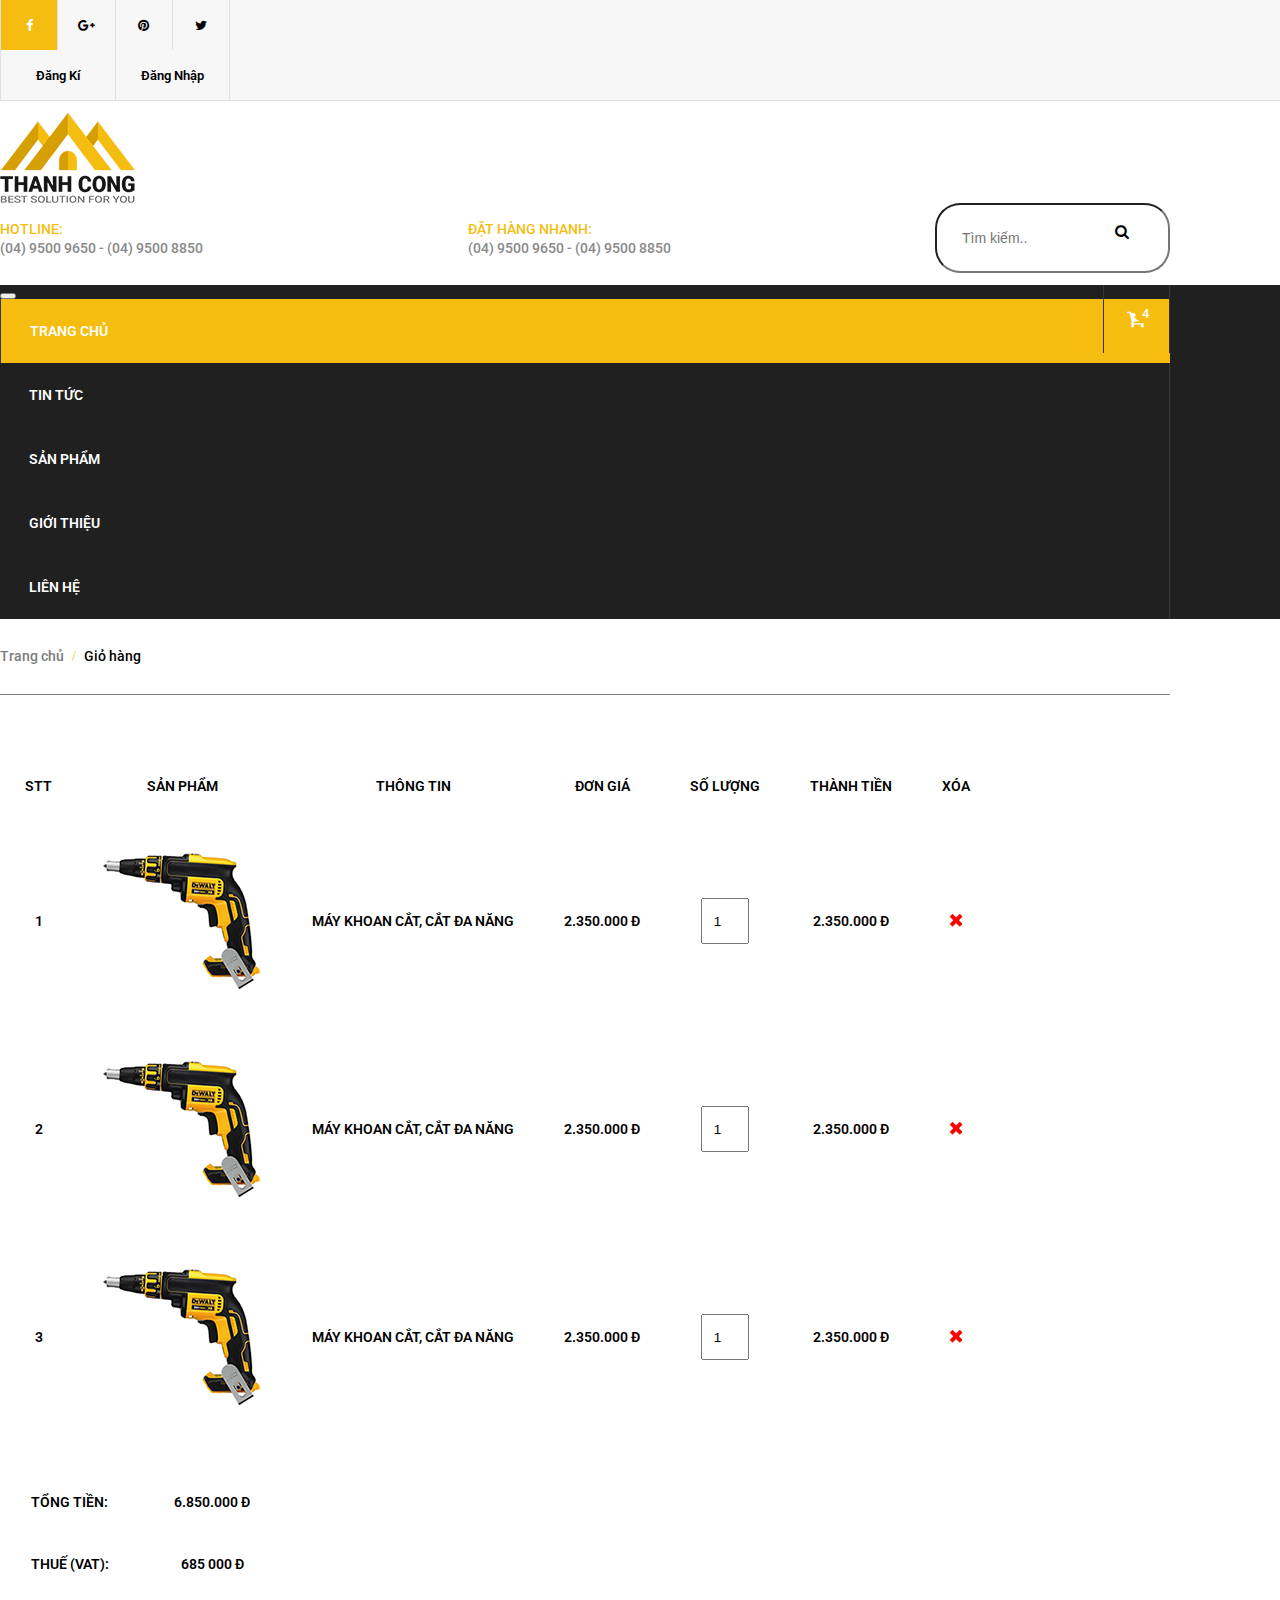
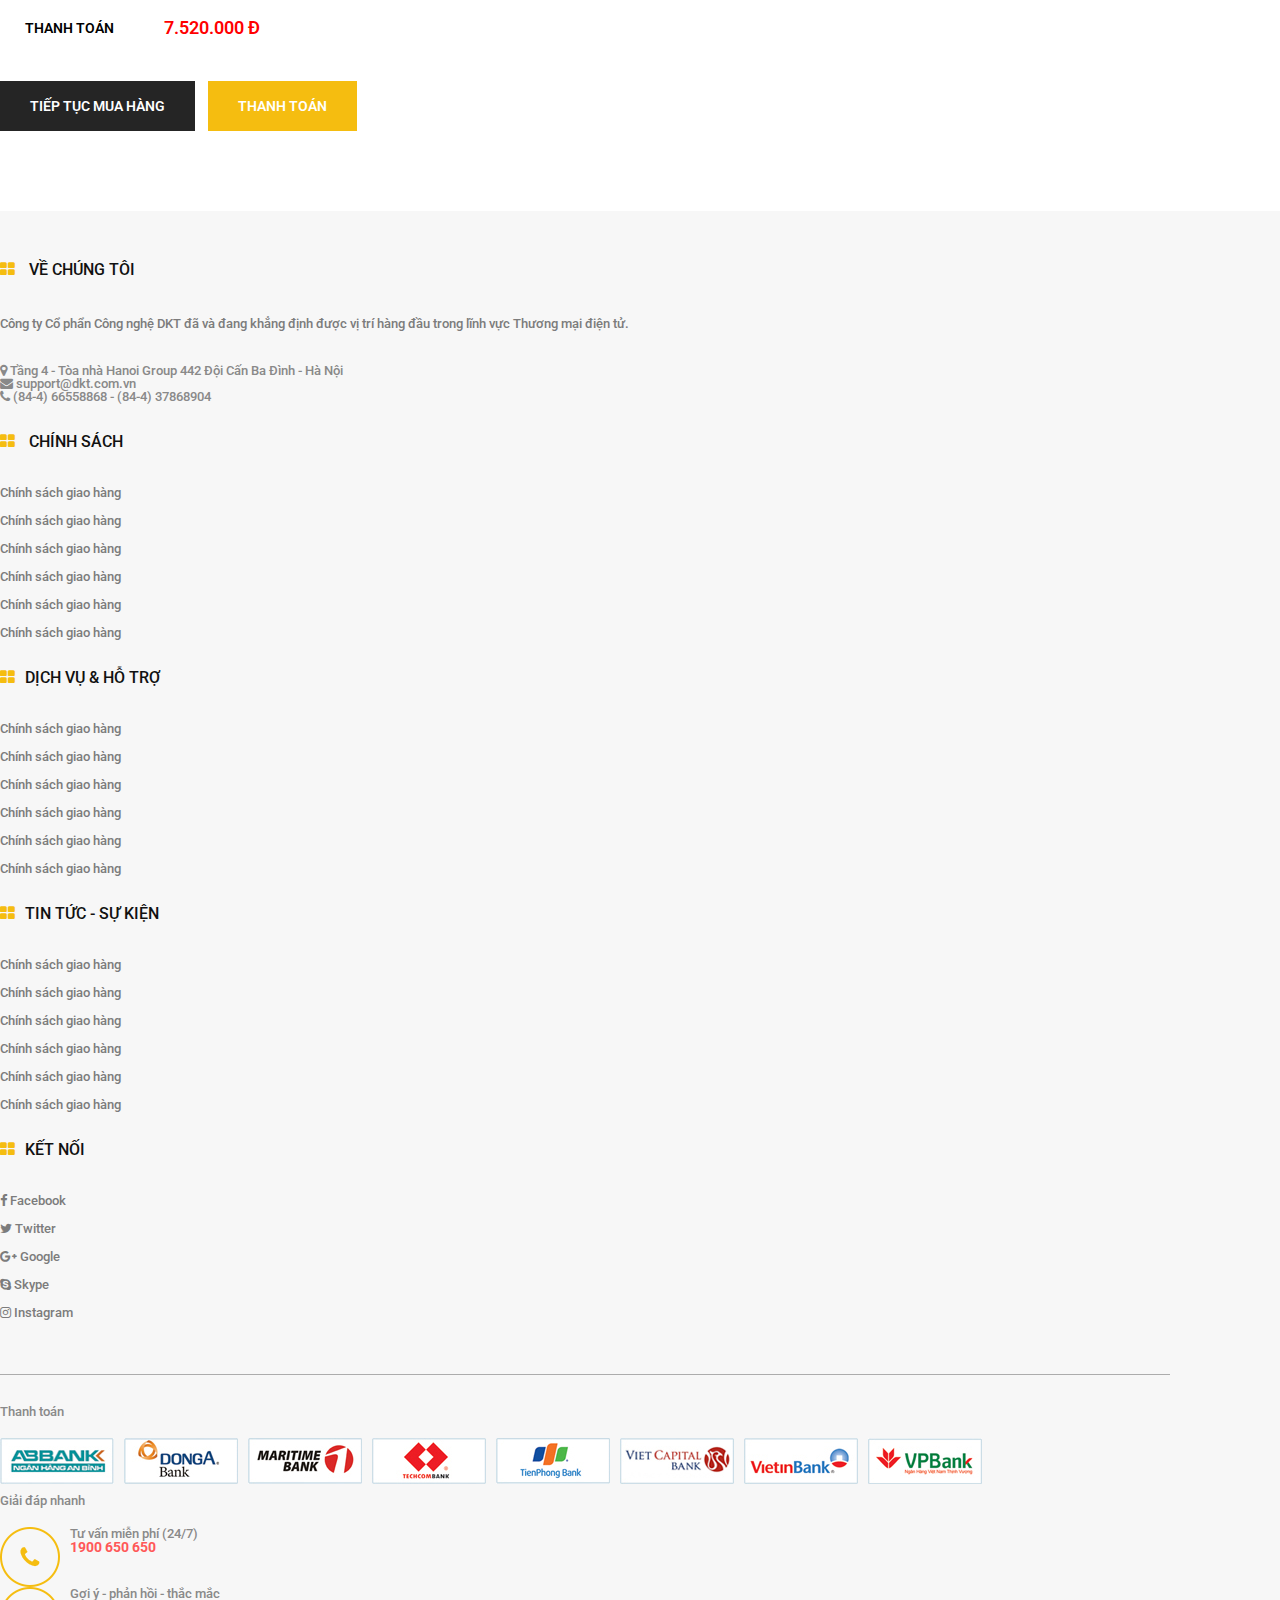
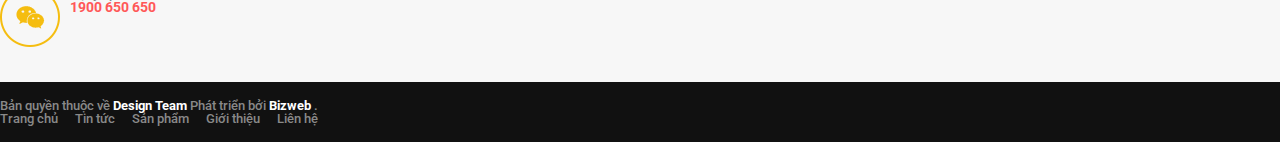
<file: shopping_cart.html>
<!DOCTYPE html>
<html class="no-js" lang="en">

<!DOCTYPE html>
<html class="no-js" lang="en">

<head>
    <title>Thành Công</title>
    <!-- Required meta tags -->
    <meta charset="utf-8">
    <meta name="viewport" content="width=device-width, initial-scale=1, shrink-to-fit=no">

    <!-- Bootstrap CSS -->
    <link rel="shortcut icon" type="image/png" href="images/home/logo.png"/>
    <link href="https://fonts.googleapis.com/css?family=Lato:300,400,700" rel="stylesheet">
    <link href="https://fonts.googleapis.com/css?family=Roboto:300,400,400i,500,700" rel="stylesheet">
    <link rel="stylesheet" href="styles/reset.css">
    <link rel="stylesheet" href="https://maxcdn.bootstrapcdn.com/font-awesome/4.7.0/css/font-awesome.min.css">
    <link rel="stylesheet" href="https://stackpath.bootstrapcdn.com/bootstrap/4.1.3/css/bootstrap.min.css" integrity="sha384-MCw98/SFnGE8fJT3GXwEOngsV7Zt27NXFoaoApmYm81iuXoPkFOJwJ8ERdknLPMO"
        crossorigin="anonymous">
    <link rel="stylesheet" href="styles/slick.css">
    <link rel="stylesheet" href="styles/slick-theme.css">
    <link rel="stylesheet" href="styles/style.css">
</head>

<body>
    <header>
            <div class="header-top ">
                    <div class="container">
                      <div class="row d-flex justify-content-between">
                        <ul class="col-md-4 header-top__items">
                          <li class="header__item">
                            <a href="#" class="header-top__link">
                              <i class="fa fa-facebook" aria-hidden="true"></i>
                            </a>
                          </li>
                          <li class="header__item">
                            <a href="#" class="header-top__link">
                              <i class="fa fa-google-plus" aria-hidden="true"></i>
                            </a>
                          </li>
                          <li class="header__item">
                            <a href="#" class="header-top__link">
                              <i class="fa fa-pinterest" aria-hidden="true"></i>
                            </a>
                          </li>
                          <li class="header__item">
                            <a href="#" class="header-top__link">
                              <i class="fa fa-twitter" aria-hidden="true"></i>
                            </a>
                          </li>
                        </ul>
                        <ul class="col-md-4 col-12 header-top__items">
                          <li class="header__item">
                            <a href="register.html" class="header-top__link text-uppercase">Đăng Kí</a>
                          </li>
                          <li class="header__item">
                            <a href="login.html" class="header-top__link text-uppercase">Đăng Nhập</a>
                          </li>
                        </ul>
                      </div>
                    </div>
                  </div>
        <div class="header-bottom">
            <div class="container">
                <div class="row flex-nowrap justify-content-between align-items-center header-bottom-display ">
                    <div class="col-md-2 col-sm-2 col-12 header__logo">
                        <h1>
                            <a href="index.html">
                                <img src="images/home/logo.png" alt="Thành Công">
                            </a>
                        </h1>
                    </div>
                    <div class="col-md-9 col-sm-9 col-12 ">
                        <div class="row header-bottom__content">
                            <div class="header-bottom__info">
                                <span class="header-bottom__title">Hotline:</span>
                                <span class="header-bottom__phone">(04) 9500 9650 - (04) 9500 8850</span>
                            </div>
                            <div class="header-bottom__info">
                                <span class="header-bottom__title">Đặt hàng nhanh:</span>
                                <span class="header-bottom__phone">(04) 9500 9650 - (04) 9500 8850</span>
                            </div>
                            <form action="#" class="col-md-5 header-bottom-search ">
                                <input class="form-control form-control-rounded search" type="text" title="Enter search query here.." placeholder="Tìm kiếm..">
                                <button type="submit" class=" header-bottom__icon">
                                    <i class="fa fa-search " aria-hidden="true"></i>
                                </button>
                            </form>
                        </div>
                    </div>
                </div>
            </div>
        </div>

        <!-- navbar -->
        <nav class="navbar-expand-lg navbar-dark bg-black">
            <div class="container">
                <button class="navbar-toggler menu__button" type="button" data-toggle="collapse" data-target="#myMenu" aria-controls="myMenu"
                    aria-expanded="false" aria-label="Toggle navigation">
                    <span class="navbar-toggler-icon navbar__toggler-edit"></span>
                </button>
                <div class="cart">
                  <a href="shopping_cart.html">
                    <i class="fa fa-cart-arrow-down cart__icon" aria-hidden="true"></i> <span class="cart__count">4</span>
                  </a>
                </div>

                <div class="collapse navbar-collapse" id="myMenu">
                    <ul class="navbar-nav menu">
                        <li class="nav-item menu__item active">
                            <a class="menu__link" href="index.html">Trang chủ</a>
                        </li>
                        <li class="nav-item menu__item">
                            <a class="menu__link" href="blog.html">Tin tức</a>
                        </li>
                        <li class="nav-item menu__item">
                            <a class="menu__link" href="product.html">Sản phẩm</a>
                        </li>
                        <li class="nav-item menu__item">
                            <a class="menu__link" href="introduce.html">Giới thiệu</a>
                        </li>
                        <li class="nav-item menu__item">
                            <a class="menu__link" href="contact.html">Liên hệ</a>
                        </li>
                    </ul>
                </div>
            </div>
        </nav>
    </header>
    <div class="main__content">
        <div class="container">
            <ul class="path__list">
                <li>
                    <a href="#">Trang chủ</a>
                </li>
                <li> Giỏ hàng</li>
            </ul>
            <div class="shopping__cart">
                <div class="table-responsive">
                    <table class="table table-bordered">
                        <thead>
                            <tr>
                                <th>STT</th>
                                <th>Sản phẩm</th>
                                <th>Thông tin</th>
                                <th>Đơn giá</th>
                                <th>Số lượng</th>
                                <th>Thành tiền</th>
                                <th>Xóa</th>
                            </tr>
                        </thead>
                        <tbody>
                            <tr>
                                <td>1</td>
                                <td>
                                    <img src="images/home/product/product1.jpg" alt="product">
                                </td>
                                <td>
                                    <a href="#" class="shopping__cart-link">Máy khoan cắt, cắt đa năng</a>
                                </td>
                                <td>2.350.000 Đ</td>
                                <td>
                                    <input type="number" class="shopping__cart-number" value="1" min="1" />
                                </td>
                                <td>2.350.000 Đ</td>
                                <td>
                                    <button type="button" class="shopping__cart-delete">
                                        <img src="images/shopping_cart/delete.jpg" alt="delete">
                                    </button>
                                </td>
                            </tr>
                            <tr>
                                <td>2</td>
                                <td>
                                    <img src="images/home/product/product1.jpg" alt="product">
                                </td>
                                <td>
                                    <a href="#" class="shopping__cart-link">Máy khoan cắt, cắt đa năng</a>
                                </td>
                                <td>2.350.000 Đ</td>
                                <td>
                                    <input type="number" class="shopping__cart-number" value="1" min="1" />
                                </td>
                                <td>2.350.000 Đ</td>
                                <td>
                                    <button type="button" class="shopping__cart-delete">
                                        <img src="images/shopping_cart/delete.jpg" alt="delete">
                                    </button>
                                </td>
                            </tr>
                            <tr>
                                <td>3</td>
                                <td>
                                    <img src="images/home/product/product1.jpg" alt="product">
                                </td>
                                <td>
                                    <a href="#" class="shopping__cart-link">Máy khoan cắt, cắt đa năng</a>
                                </td>
                                <td>2.350.000 Đ</td>
                                <td>
                                    <input type="number" class="shopping__cart-number" value="1" min="1" />
                                </td>
                                <td>2.350.000 Đ</td>
                                <td>
                                    <button type="button" class="shopping__cart-delete">
                                        <img src="images/shopping_cart/delete.jpg" alt="delete">
                                    </button>
                                </td>
                            </tr>

                        </tbody>
                    </table>
                </div>
                <div class="row table__account-price">
                    <div class="col-md-7 col-sm-8 ml-auto table-responsive">
                        <table class="table table-bordered">
                            <tr>
                                <th>TỔNG TIỀN:</th>
                                <td>6.850.000 Đ</td>
                            </tr>
                            <tr>
                                <th>THUẾ (VAT):</th>
                                <td>685 000 Đ</td>
                            </tr>
                            <tr>
                                <th>THANH TOÁN</th>
                                <td class="total-price">7.520.000 Đ</td>
                            </tr>
                        </table>
                        <div class="form__content-action">
                            <a href="#" class="button__common button__dark">Tiếp tục mua hàng</a>
                            <a href="#" class="button__common button__yellow">Thanh toán</a>
                        </div>
                    </div>
                </div>
            </div>
        </div>
    </div>
    <footer>
        <div class="footer__top">
          <div class="container">
            <div class="additional__info">
              <div class="row">
                <div class="col-lg-4 col-md-8 col-12 additional__info-column pr-5">
                  <h5 class="footer__top-heading">
                    <i class="fa fa-th-large footer__top-icon"></i> Về chúng tôi</h5>
                  <p class="footer__top-text">Công ty Cổ phẩn Công nghệ DKT đã và đang khẳng định được vị trí hàng đầu trong lĩnh vực Thương mại điện tử.
                  </p>
                  <ul class="contact-info">
                    <li>
                      <i class="fa fa-map-marker mr-3" aria-hidden="true"></i>
                      <span>Tầng 4 - Tòa nhà Hanoi Group 442 Đội Cấn Ba Đình - Hà Nội</span>
                    </li>
                    <li>
                      <i class="fa fa-envelope mr-3" aria-hidden="true"></i>
                      <span>
                        support@dkt.com.vn
                      </span>
                    </li>
                    <li>
                      <i class="fa fa-phone font-weight-bold mr-3" aria-hidden="true"></i>
                      <span>
                        (84-4) 66558868 - (84-4) 37868904
                      </span>
                    </li>
                  </ul>
                </div>
                <div class="col-lg-2 col-md-4 col-12 additional__info-column">
                  <h5 class="footer__top-heading">
                    <i class="fa fa-th-large footer__top-icon"></i> Chính sách</h5>
                  <ul class="footer__top-list">
                    <li class="footer__top-item">
                      <a href="#" class="footer__top-link">Chính sách giao hàng</a>
                    </li>
                    <li class="footer__top-item">
                      <a href="#" class="footer__top-link">Chính sách giao hàng</a>
                    </li>
                    <li class="footer__top-item">
                      <a href="#" class="footer__top-link">Chính sách giao hàng</a>
                    </li>
                    <li class="footer__top-item">
                      <a href="#" class="footer__top-link">Chính sách giao hàng</a>
                    </li>
                    <li class="footer__top-item">
                      <a href="#" class="footer__top-link">Chính sách giao hàng</a>
                    </li>
                    <li class="footer__top-item">
                      <a href="#" class="footer__top-link">Chính sách giao hàng</a>
                    </li>
                  </ul>
                </div>
                <div class="col-lg-2 col-md-4 col-12 additional__info-column">
                  <h5 class="footer__top-heading">
                    <i class="fa fa-th-large footer__top-icon"></i>Dịch vụ & hỗ trợ</h5>
                  <ul class="footer__top-list">
                    <li class="footer__top-item">
                      <a href="#" class="footer__top-link">Chính sách giao hàng</a>
                    </li>
                    <li class="footer__top-item">
                      <a href="#" class="footer__top-link">Chính sách giao hàng</a>
                    </li>
                    <li class="footer__top-item">
                      <a href="#" class="footer__top-link">Chính sách giao hàng</a>
                    </li>
                    <li class="footer__top-item">
                      <a href="#" class="footer__top-link">Chính sách giao hàng</a>
                    </li>
                    <li class="footer__top-item">
                      <a href="#" class="footer__top-link">Chính sách giao hàng</a>
                    </li>
                    <li class="footer__top-item">
                      <a href="#" class="footer__top-link">Chính sách giao hàng</a>
                    </li>
                  </ul>
                </div>
                <div class="col-lg-2 col-md-4 col-12 additional__info-column">
                  <h5 class="footer__top-heading">
                    <i class="fa fa-th-large footer__top-icon"></i>Tin tức - Sự kiện</h5>
                  <ul class="footer__top-list">
                    <li class="footer__top-item">
                      <a href="#" class="footer__top-link">Chính sách giao hàng</a>
                    </li>
                    <li class="footer__top-item">
                      <a href="#" class="footer__top-link">Chính sách giao hàng</a>
                    </li>
                    <li class="footer__top-item">
                      <a href="#" class="footer__top-link">Chính sách giao hàng</a>
                    </li>
                    <li class="footer__top-item">
                      <a href="#" class="footer__top-link">Chính sách giao hàng</a>
                    </li>
                    <li class="footer__top-item">
                      <a href="#" class="footer__top-link">Chính sách giao hàng</a>
                    </li>
                    <li class="footer__top-item">
                      <a href="#" class="footer__top-link">Chính sách giao hàng</a>
                    </li>
                  </ul>
                </div>
                <div class="col-lg-2 col-md-4 col-12 additional__info-column">
                  <h5 class="footer__top-heading">
                    <i class="fa fa-th-large footer__top-icon"></i>Kết nối</h5>
                  <ul>
                    <li class="footer__top-item">
                      <a href="#" class="footer__top-link">
                        <i class="fa fa-facebook" aria-hidden="true"></i>
                        <span>Facebook</span>
                      </a>
                    </li>
                    <li class="footer__top-item">
                      <a href="#" class="footer__top-link">
                        <i class="fa fa-twitter" aria-hidden="true"></i>
                        <span>Twitter</span>
                      </a>
                    </li>
                    <li class="footer__top-item">
                      <a href="#" class="footer__top-link">
                        <i class="fa fa-google-plus" aria-hidden="true"></i>
                        <span>Google</span>
                      </a>
                    </li>
                    <li class="footer__top-item">
                      <a href="#" class="footer__top-link">
                        <i class="fa fa-skype" aria-hidden="true"></i>
                        <span>Skype</span>
                      </a>
                    </li>
                    <li class="footer__top-item">
                      <a href="#" class="footer__top-link">
                        <i class="fa fa-instagram" aria-hidden="true"></i>
                        <span>Instagram</span>
                      </a>
                    </li>
                  </ul>
                </div>
              </div>
            </div>
            <div class="payment__info">
              <div class="row">
                <div class="col-md-6 col-12 payment__method">
                  <h6 class="payment__method-heading">Thanh toán</h6>
                  <ul class="footer__payment-list">
                    <li class="footer__payment-item">
                      <a href="#">
                        <img src="images/home/payment/abbank.jpg" alt="" class="footer__payment-bank">
                      </a>
                    </li>
                    <li class="footer__payment-item">
                      <a href="#">
                        <img src="images/home/payment/dongabank.jpg" alt="" class="footer__payment-bank">
                      </a>
                    </li>
                    <li class="footer__payment-item">
                      <a href="#">
                        <img src="images/home/payment/maritimebank.jpg" alt="" class="footer__payment-bank">
                      </a>
                    </li>
                    <li class="footer__payment-item">
                      <a href="#">
                        <img src="images/home/payment/techcombank.jpg" alt="" class="footer__payment-bank">
                      </a>
                    </li>
                    <li class="footer__payment-item">
                      <a href="#">
                        <img src="images/home/payment/tienphongbank.jpg" alt="" class="footer__payment-bank">
                      </a>
                    </li>
                    <li class="footer__payment-item">
                      <a href="#">
                        <img src="images/home/payment/vietcapitalbank.jpg" alt="" class="footer__payment-bank">
                      </a>
                    </li>
                    <li class="footer__payment-item">
                      <a href="#">
                        <img src="images/home/payment/vietinbank.jpg" alt="" class="footer__payment-bank">
                      </a>
                    </li>
                    <li class="footer__payment-item">
                      <a href="#">
                        <img src="images/home/payment/vpbank.jpg" alt="" class="footer__payment-bank">
                      </a>
                    </li>
                  </ul>
                </div>
                <div class="col-md-6 col-12 footer__top-answer">
                  <h6 class="payment__method-heading">Giải đáp nhanh</h6>
                  <div class="row">
                    <div class="col-lg-6 col-md-12 col-sm-12 col-12 footer__answer-item">
                      <img src="images/home/icon/call.png" alt="">
                      <div class="footer__answer-content">
                        <span class="  d-block">Tư vấn miễn phí (24/7)</span>
                        <span class="price">1900 650 650</span>
                      </div>
                    </div>
                    <div class="col-lg-6 col-md-12 col-sm-12 col-12 footer__answer-item">
                      <img src="images/home/icon/comment.png" alt="">
                      <div class="footer__answer-content">
                        <span class="  d-block">Gợi ý - phản hồi - thắc mắc</span>
                        <span class="price">1900 650 650</span>
                      </div>
                    </div>
                  </div>
                </div>
              </div>
            </div>
          </div>
        </div>
        <div class="footer__bottom">
          <div class="container">
            <div class="row d-flex justify-content-between">
              <div class="col-lg-4 col-md-5 col-sm-4 col-12">
                Bản quyền thuộc về
                <span class="footer__bottom-copyright"> Design Team </span>Phát triển bởi
                <span class="footer__bottom-copyright"> Bizweb </span>.
              </div>
              <ul class="col-lg-4 col-md-6 col-sm-8 col-12 footer__bottom-navigation">
                <li class="footer__bottom-item">
                  <a href="index.html" class="footer__bottom-link">Trang chủ</a>
                </li>
                <li class="footer__bottom-item">
                  <a href="blog.html" class="footer__bottom-link">Tin tức</a>
                </li>
                <li class="footer__bottom-item">
                  <a href="product.html" class="footer__bottom-link">Sản phẩm</a>
                </li>
                <li class="footer__bottom-item">
                  <a href="introduce.html" class="footer__bottom-link">Giới thiệu</a>
                </li>
                <li class="footer__bottom-item">
                  <a href="contact.html" class="footer__bottom-link">Liên hệ</a>
                </li>
              </ul>
            </div>
          </div>
        </div>
      </footer>
    <script src="js/jquery-3.3.1.slim.min.js"></script>
    <script src="https://cdnjs.cloudflare.com/ajax/libs/popper.js/1.14.3/umd/popper.min.js" integrity="sha384-ZMP7rVo3mIykV+2+9J3UJ46jBk0WLaUAdn689aCwoqbBJiSnjAK/l8WvCWPIPm49"
        crossorigin="anonymous"></script>
    <script src="https://stackpath.bootstrapcdn.com/bootstrap/4.1.3/js/bootstrap.min.js" integrity="sha384-ChfqqxuZUCnJSK3+MXmPNIyE6ZbWh2IMqE241rYiqJxyMiZ6OW/JmZQ5stwEULTy"
        crossorigin="anonymous"></script>
    <script src="js/slick.min.js"></script>
    <script src="js/script.js"></script>
</body>

</html>
</file>
<file: styles/style.css>
/* Setup basics CSS */

/* * {
	box-sizing: border-box;
} */

html {
	font-size: 62.5%;
}

body {
	font-family: 'Roboto', sans-serif;
	font-weight: 500;
	color: #898989;
	font-size: 1.3rem;
}

a,
a:hover {
	text-decoration: none;
}

img {
	display: block;
	max-width: 100%;
}

button {
	cursor: pointer;
}

input:focus,
textarea,
button {
	outline: none;
	box-shadow: none;
	font-family: "Lato", sans-serif;
}

a:focus,
a:active {
	text-decoration: none;
	outline: none;
}

/* Your style start from here */

/* =================== index page =========================== */

/* header */

/* header-top */

.header-top {
	background-color: #f7f7f7;
	border-bottom: 1px solid #e1e1e1;
}

.header-top__items {
	margin-bottom: 0;
	display: flex;
	max-width: 23rem;
}

.header__item {
	flex: 1;
	height: 5rem;
	border-right: 1px solid #e1e1e1;
	display: flex;
	justify-content: center;
	align-items: center;
}

.header__item:first-child {
	border-left: 1px solid #e1e1e1;
}

.header-top__link {
	color: #000;
	text-align: center;
	margin: 0 auto;

	font-weight: 600;
}

.header__item:hover {
	background-color: #f5bd10;
}

.header__item:hover .header-top__link {
	color: #fff;

}

/* header bottom */

.header-bottom {
	padding: 1.2rem 0;
}

.header-bottom__content {
	display: flex;
	justify-content: space-between;
	align-items: center;
	font-size: 1.4rem;
	flex-wrap: nowrap;
}

.header-bottom__info {
	display: flex;
	flex-direction: column;
	justify-content: space-between;
}

.header-bottom__title {
	color: #f5bd10;
	text-transform: uppercase;
	margin-bottom: 0.5rem;
}

.search {
	padding: 2.5rem;
	border-radius: 2.5rem;
	font-size: 1.4rem;
}

.header-bottom-search {
	position: relative;
}

.header-bottom__icon {
	position: absolute;
	right: 3.5rem;
	top: 25%;
	font-size: 1.5rem;
	background: #fff;
	border: none;
}

/* navigation */

.bg-black {
	background-color: #202020;
}

.menu .menu__item:first-child {
	border-left: 1px solid #363636;
}

.menu__item {
	padding: 2.5rem 2.9rem;
	border-right: 1px solid #363636;
}

.menu__item .menu__link {
	text-transform: uppercase;
	font-size: 1.4rem;
	font-weight: 600;
	color: #fff;
	padding: 0;
}

.menu .active {
	background-color: #f5bd10;
	border: 0;
}

.menu__item:hover {
	background-color: #f5bd10;
	border-color: #000;
}

.cart {
	position: relative;
	padding: 2.4rem 2.3rem;
	border-right: 1px solid #363636;
	border-left: 1px solid #363636;
	float: right;
}

.cart__icon {
	font-size: 2rem;
	color: #fff;
}

.cart__count {
	display: flex;
	justify-content: center;
	align-items: center;
	color: #fff;
	top: 1.8rem;
	width: 2rem;
	height: 2rem;
	background-color: #f5bd10;
	right: 1.4rem;
	position: absolute;
	border-radius: 50%;
}

/* slider */

.content-slider {
	margin-top: 3rem;
	margin-bottom: 6rem;
}

.slide__img {
	width: 100%;
	min-height: 49.6rem;
}

.slider__product {
	color: #000;
	position: absolute;
	top: 17%;
	left: 6%;
	z-index: 10;
}

.slider__product-type {
	font-size: 3rem;
	font-weight: 600;
	display: block;
	text-transform: uppercase;
}

.slider__product-name {
	font-size: 7.2rem;
	text-transform: uppercase;
	color: #f5bd10;
	font-weight: 600;
	letter-spacing: 0.7rem;
	line-height: 7rem;
}

.slider__product-description {
	margin-bottom: 3.3rem;
	margin-top: 2rem;
}

.slider__product-icon {
	color: #f5bd10;
	font-size: 1.5rem;
	margin-right: 1rem;
	padding: 0.4rem;
	border: 2px solid #f5bd10;
	border-radius: 50%;
}

.slider__product-description .slider__product-item {
	font-size: 1.8rem;
	margin-bottom: 1.8rem;
	position: relative;
}

.product__button {
	color: #fff;
	background-color: #f5bd10;
	text-transform: uppercase;
	border-color: #f5bd10;
	border-radius: 0;
	padding: 1rem;
	font-size: 1.4rem;
}

.carousel-indicators {
	position: absolute;
	right: 0;
	bottom: 4%;
	left: 0;
	z-index: 15;
	display: -ms-flexbox;
	display: flex;
	-ms-flex-pack: center;
	justify-content: center;
	padding-left: 0;
	margin-right: 15%;
	margin-left: 15%;
	list-style: none;
}

.carousel-indicators li {
	position: relative;
	-ms-flex: 0 1 auto;
	flex: 0 1 auto;
	width: 1rem;
	height: 1rem;
	margin-right: 3px;
	margin-left: 3px;
	cursor: pointer;
	background-color: #a1a1a1;
}

.carousel-indicators .active {
	background-color: #252525;
}

.slider-info {
	z-index: -99;
	margin-left: -32px;
}

.slider-info .slider-info__item {
	height: 12.4rem;
	border-top: 1px solid #a1a1a1;
	border-left: 1px solid #a1a1a1;
	border-right: 1px solid #a1a1a1;
	display: flex;
	align-items: center;
}

/* benifits */

.slider-info li:last-of-type {
	border-bottom: 1px solid #a1a1a1;
}

.slider-info .active {
	background-color: #f5bd10;
	border: #f5bd10;
}

.slider-info .active .slider-info__icon,
.slider-info .active .slider-info__heading,
.slider-info .active .slider-info__content {
	color: #fff;
}

.slider-info__icon {
	font-size: 2.5rem;
	color: #f5bd10;
	padding: 0 3rem;
}

.slider-info__desc{
	display: inline-block;
	padding-right: 0.5rem;
}

.slider-info__heading {
	text-transform: uppercase;
	color: #363636;
	font-size: 1.6rem;
	font-weight: bold;
	margin-bottom: 1rem;
}

.slider-info__content {
	color: #898989;
	padding-right: 1.5rem;
	line-height: 1.7rem;
	margin: 0;
}

/* categories */

.card {
	margin: 10px 0;
}

/* category */

.category {
	margin-bottom: 1.5rem;
}

.category__title {
	margin-bottom: 4rem;
}

.category__heading {
	position: relative;
	text-transform: uppercase;
	font-size: 1.8rem;
	color: #000;
	margin-bottom: 0;
}

.category__title-icon {
	font-size: 1.4rem;
	color: #f5bd10;
	margin-right: 0.5rem;
}

.category__pagination-control {
	color: #898989;

	display: flex;
	justify-content: center;
	align-items: center;
	border: 1px solid #898989;
	padding: 0.8rem 1.2rem;
	margin-left: 0.6rem;
}

.category__pagination-control:hover {
	color: #fff;
	background-color: #202020;
}

/* sidebar */

.category__sidebar-list {
	border: 1px solid #898989;
	padding: 0;
}

.category__sidebar-mobile {
	display: none;
}

.category__sidebar-item {
	border-bottom: 1px solid #898989;
	
}

.category__sidebar-item:last-child {
	border-bottom: none;
}

.category__sidebar-icon {
	margin-right: 0.4rem;
	color: #898989;
}

.category__sidebar-link {
	display: block;
	color: #898989;
	padding: 2rem 0 2rem 1.8rem;
}

.category__sidebar-item:hover {
	background-color: #000;
}

.category__sidebar-item:hover .category__sidebar-icon,
.category__sidebar-item:hover .category__sidebar-link {
	color: #f5bd10;
}

.banners {
	margin-bottom: 6rem;
}

/* category__products */

.card {
	margin: 0;
}

.category__product {
	padding: 0 0.7rem 2rem;
	margin-bottom: 4.1rem;
	-moz-box-shadow: 0 0 3px rgb(202, 195, 195);
	-webkit-box-shadow: 0 0 3px rgb(202, 195, 195);
	box-shadow: 0 0 3px rgb(202, 195, 195);
}

.category__product-img {
	width: 70%;
	margin: 1rem auto 1.5rem;
}

.price {
	display: block;
	font-size: 1.4rem;
	color: #ff5858;
	margin-bottom: 1rem;
	font-weight: 700;
}

.category__product-heading {
	text-transform: uppercase;
	font-size: 1.4rem;
	margin-bottom: 0.8rem;
	font-weight: 700;
}

.category__product-heading a {
	color: #000;
}

.category__product-rating {
	margin-bottom: 2rem;
}

.category__product-rating i {
	color: #f5bd10;
}

.category__product-envaluate {
	font-style: italic;
	color: #898989;
}

.action {
	display: none;
}

.action .btn {
	text-align: center;
	font-size: 1.2rem;
	color: #fff;
	text-transform: uppercase;
	background-color: #f5bd10;
	border-radius: 0;
	line-height: 3.2rem;
	min-width: 11rem;
}
.action .btn:first-of-type{
	margin-right: 0.3rem;
}

.category__product:hover .action {
	display: block;
	transition: all 1s ease 1s;
}

.category__product:hover {
	margin-bottom: 0;
	-moz-box-shadow: 0 0 20px #999;
	-webkit-box-shadow: 0 0 20px #999;
	box-shadow: 0 0 20px #999;
	
}

.bg-yellow {
	background-color: #f5bd10;
}

.bg-dark {
	background-color: #000;
}

/* partner slider */

.partner {
	background-color: #f7f7f7;
}

.partner__carousel {
	padding: 3.9rem 0;
}

.slick-prev {
	left: -15px;
}

.slick-next {
	right: -15px;
}

.slick-prev:before {
	font-family: "Font Awesome 5 Free";
	font-weight: 700;
	content: "\f053";
	color: #7c7c7c;
}

.slick-next:before {
	font-family: "Font Awesome 5 Free";
	font-weight: 700;
	content: "\f054";
	color: #7c7c7c;
}

/* menu tab */

.category .nav-pills {
	margin-right: 2rem;
}

.menu__control-item {
	display: flex;
	justify-content: center;
	align-items: center;
	border: 1px solid #898989;
	margin-left: 1rem;
}

.menu__control-item .menu__control-link {

	color: #898989;
	padding: 0.6rem 1.5rem;
}

.category .nav-pills .menu__control-item .active {
	background-color: #f5bd10;
	border: 0;
	color: #fff;
	border-radius: 0;
}

/* banner */

.banner {
	position: relative;
}

/* big banner */

.big__banner {
	position: relative;
	margin-bottom: 4.7rem;
}

.big__banner-img {
	width: 100%;
}

.big__banner-caption {
	text-align: center;
	position: absolute;
	top: 11%;
	right: 7%;
	max-width: 44rem;
}

.big__banner-title {
	text-transform: uppercase;
	color: #000;
	font-weight: 600;
	font-size: 3.6rem;
}

.big__banner-paragraph {
	font-size: 1.6rem;
	color: #000;
	line-height: 1.8rem;
}

/* newletter */

.newletter {
	min-height: 23rem;
	background-image: url("../images/home/banner/newletter_banner.jpg");
	-webkit-background-size: cover;
	background-size: cover;
	background-repeat: no-repeat;
	background-position: center center;
}

.newletter__content-heading {
	text-align: center;
	color: #fff;
	margin-bottom: 3rem;
	font-size: 2.4rem;
	font-weight: 300;
}

.newletter-email {
	padding: 2.5rem;
	border-radius: 2.5rem;
	font-size: 1.6rem;
}

.button-newletter {
	width: 100%;
	padding: 1.5rem 2rem;
	border-radius: 2.5rem;
	font-size: 1.4rem;
	font-weight: 600;
	color: #fff;
	text-transform: uppercase;
	background-color: #f5bd10;
}

.newletter__content-button {
	padding-left: 0;
}

/* footer */

footer {
	background-color: #f7f7f7;
}

.footer__top-icon {
	color: #f5bd10;
	font-size: 1.6rem;
	margin-right: 1rem;
}

.additional__info {
	border-bottom: 1px solid #acacac;
	padding-bottom: 4rem;
}

.footer__top-heading {
	font-size: 1.6rem;
	text-transform: uppercase;
	color: #111111;
	margin-bottom: 3.6rem;
}

.footer__top-text {
	margin-bottom: 3rem;
	color: #7c7c7c;
	line-height: 2rem;
}

.footer__top-item {
	margin-bottom: 1.5rem;
}

.footer__top-link {

	color: #7c7c7c;
}

.footer__top {
	padding-top: 2rem;
	padding-bottom: 3.5rem;
}

.payment__method-heading {
	margin-bottom: 2rem;
	color: #898989;
	font-size: 1.3rem;
}

.additional__info-column {
	margin-top: 3rem;
}

.payment__info {
	margin-top: 3rem;
}

.footer__payment-list {
	display: flex;
	flex-wrap: wrap;
}

.footer__payment-item {
	margin-right: 1rem;
	margin-bottom: 1rem;
}

.footer__answer-item {
	display: flex;
	flex-direction: row;
}

.footer__answer-content {
	margin-left: 1rem;
}

.footer__bottom {
	background-color: #111111;
	min-height: 6rem;
	display: flex;
	justify-content: space-between;
	align-items: center;
}

.footer__bottom-copyright {
	font-weight: 700;
	color: #fff;
}

.footer__bottom-navigation {
	display: flex;
	flex-wrap: wrap;
	justify-content: space-between;
	align-items: center;
	margin: 0;
}

.footer__bottom-item {
	display: inline-block;
}

.footer__bottom-link {
	color: #898989;

}

/* ===========================detail page =================================== */

/* breadcumb */

.path__list {
	padding: 3rem 0;
	margin: 0;
	border-bottom: 1px solid #7c7c7c;
}

.path__list li {
	display: inline;
	font-size: 1.4rem;
}

.path__list li+li:before {
	font-family: "Font Awesome 5 Free";
	display: inline-block;
	margin: 0 0.5rem;
	vertical-align: middle;
	content: "/";
	/* content: "\f05a"; */
	color: #f5bd10;
}

.path__list li a {
	color: #7c7c7c;
}

.path__list li:last-of-type {
	color: #000;
}

ul.path__list li a:hover {
	color: #000;
	text-decoration: underline;
}

/* sidebar head */

.sidebar__head {
	padding: 1.5rem 2rem;
	background-color: #000;
}

.sidebar__heading {
	display: inline-block;
	color: #000;
	text-transform: uppercase;
	font-weight: bold;
	font-size: 1.4rem;
}

.sidebar__head-icon {
	margin-right: 0.5rem;
	color: #f5bd10;
}

.sidebar__head-link {
	font-size: 1.3rem;
	color: #f5bd10;
	text-transform: uppercase;
}

.product__sidebar-name {
	text-transform: uppercase;
	font-size: 1.4rem;
	font-weight: 700;
	color: #000;

}

/* product detail */

.product__detail-top {
	margin-bottom: 5.7rem;
	display: flex;
	flex-wrap: wrap;
}

.product__detail-info {
	width: 47%;
}

.product__detail-info-item {
	padding: 1.8rem 0;
	border-bottom: 1px solid #898989;
}

.product__detail-info-item:last-child {
	border-bottom: 0;
	padding: 2.5rem 0;
}

.product__detail-info-item:first-child {
	padding-top: 0;
}

.product__detail-info-heading {
	text-transform: uppercase;
	font-size: 2.4rem;
	font-weight: 700;
	margin-bottom: 1rem;
	color: #000;
}

.product__detail-info-evaluate {
	margin-bottom: 1.5rem;
}

.product__detail-info-evaluate li+li::before {
	display: inline-block;
	margin: 0 1rem;
	vertical-align: middle;
	content: "|";
	color: #898989;
}

.product__detail-info-link {
	color: #000000;
	font-size: 1.2rem;
}

.product__detail-price {
	font-size: 2.2rem;
	text-transform: uppercase;
	color: #e61010;
	font-weight: 600;
}

.product__detail-info-item .product__detail-selection:first-child {
	margin-right: 2rem;
}

.product__detail-title {
	font-size: 1.4rem;
	font-weight: 600;
	display: block;
	color: #000;
	margin-bottom: 1.2rem;
}

.product__detail-paragraph {
	font-size: 1.2rem;
	text-justify: inter-word;
	text-align: justify;
	line-height: 1.6rem;
	margin-bottom: 0;
}

.product__detail-selection select {
	min-width: 19rem;
	height: 3.5rem;
	color: #898989
}

.product__detail-quantity {
	width: 11rem;
	height: 4rem;
	font-size: 1.4rem;
	text-align: center;
	margin-right: 2rem;
}

/* slideshow gallery */

.slideshow__gallery {
	position: relative;
	width: 47%;
	margin-right: 3rem;
}

.slideshow__gallery-slide {
	display: none;
	border: 1px solid #898989;
	margin-bottom: 1rem;
}

.cursor {
	cursor: pointer;
}

.slideshow__gallery-list .slideshow__gallery-item {
	border: 1px solid #898989;
}

.slideshow__gallery-list .slideshow__gallery-item+.slideshow__gallery-item {
	margin-left: 0.5rem;
}

.slideshow__gallery-img {
	opacity: 0.6;
}

.active,
.slideshow__gallery-img:hover {
	opacity: 1;
}

/* nav tab */

.product__detail-middle {
	margin-bottom: 4rem;
}

.product__detail-middle .nav-tabs .nav-link:first-child {
	border-left: 1px solid #dee2e6;
}

.product__detail-middle .nav-tabs .nav-link {
	border-top: 1px solid #dee2e6;
	border-right: 1px solid #dee2e6;
	border-radius: 0;

	text-transform: uppercase;
	padding: 2.4rem 4.5rem;
	color: #000;
	font-weight: 600;
}

.product__detail-middle .nav-tabs .active {
	background-color: #000;
	color: #f5bd10;
}

.product__detail-middle .tab-content {
	border-left: 1px solid #dee2e6;
	border-right: 1px solid #dee2e6;
	border-bottom: 1px solid #dee2e6;
	padding: 1.8rem 3.5rem 6rem 1.9rem;
	text-align: justify;
}

/* ==============================================blog page =============================================  */

/* sidebar new */

.blog__content {
	margin-top: 3.5rem;
	margin-bottom: 9.6rem;
}

.sidebar__category {
	margin-bottom: 3.6rem;
}

.sidebar__new-head {
	padding-bottom: 1.2rem;
	border-bottom: 1px solid #f5bd10;
}

.sidebar__new-head-icon {
	margin-right: 0.4rem;
	color: #f5bd10;
}

.sidebar__new-head-link {

	font-size: 1.4rem;
	color: #000;
	text-transform: uppercase;
}

.sidebar__new-item {
	border-bottom: 1px solid #7c7c7c;
}

.sidebar__new-item:last-child {
	border-bottom: none;
}

/* sidebar gallery */

.sidebar__gallery-head {
	margin-bottom: 2.2rem;
}

.sidebar__gallery-content {
	display: flex;
	flex-wrap: wrap;
	justify-content: space-between;
	align-content: space-between;
}

.sidebar__gallery-content img {
	margin-bottom: 0.8rem;
}

/* sidebar tag */

.sidebar__tag-head {
	margin-bottom: 2rem;
}

.sidebar__tag-item {
	padding: 0.8rem 1.5rem;
	border: 1px solid #7c7c7c;
	margin-bottom: 0.5rem;
}

.sidebar__tag-link {
	color: #7c7c7c;
	font-style: italic;

}

.tag__active {
	background-color: #000;
}

.tag__active .sidebar__tag-link {
	color: #fff;
}

.sidebar__tag-item:hover {
	background-color: #000;
}

.sidebar__tag-item:hover .sidebar__tag-link {
	color: #fff;
}

/* article */

.article {
	padding: 3.8rem 0 2.2rem;
	border-bottom: 1px solid #7c7c7c;
}

.blog__content .article:first-child {
	padding-top: 0;
}

.articles .article:last-of-type {
	margin-bottom: 4rem;
}

.yellow-text {
	color: #f5bd10;
}

.article__heading {
	margin-bottom: 1rem;
	margin-top: 2rem;
}

.article__link {
	font-size: 1.6rem;
	font-weight: 600;
	text-transform: uppercase;

	color: #000;
}

.article__desc {
	color: #7c7c7c;
	font-style: italic;
	margin-bottom: 1.7rem;
}

.time {
	color: #7c7c7c;
	font-style: italic;
	margin-right: 3.5rem;
}

.article__icon {
	margin-right: 0.5rem;
}

.article__author {
	margin-right: 2.5rem;
}

.article__content {
	text-align: justify;

	line-height: 1.8rem;
}

.article__content-link {

	color: #f5bd10;
}

/* article paginnation */

.article__pagination-item {
	padding: 1rem 1.5rem;
	border: 1px solid #7c7c7c;
	margin-right: 0.5rem;
}

.article__pagination-item:last-child {
	margin-right: 0;
}

.pagination__active {
	background-color: #f5bd10;
	border: none;
}

.pagination__active .article__pagination-link {
	color: #fff;
}

.article__pagination-link {

	color: #7c7c7c;
}

.article__pagination-item:hover {
	background-color: #f5bd10;
}

.article__pagination-item:hover .article__pagination-link {
	color: #fff;
}

/* =========================blog detail======================== */

.article__paragraph {
	color: #898989;
	margin-bottom: 1.7rem;
	line-height: 1.7rem;
}

.article__content-img-center {
	margin: 4rem auto;
}

.text-uppercase-bold {
	text-transform: uppercase;
	font-weight: 600;
	color: #000;
}

.article__tag-link {

	color: #7c7c7c;
	font-style: italic;
}

.article__tag-link:hover {
	color: #f5bd10;
}

.article__network-list {
	margin-left: 1rem;
	margin-bottom: 0;
}

.article__network-item {
	display: flex;
	justify-content: center;
	align-items: center;
	width: 3.2rem;
	height: 3.2rem;
	border: 1px solid #7c7c7c;
}

.article__share {
	margin-top: 5.7rem;
	margin-bottom: 2.3rem;
}

.article__network-link {
	color: #7c7c7c;
}

.article__network {
	display: flex;
	align-items: center;
	justify-content: flex-end;
}

.article__network-item:hover {
	background-color: #f5bd10;
	border: none;
}

.article__network-item:hover .article__network-link {
	color: #fff;
}

.article__network-list .article__network-item+.article__network-item {
	margin-left: 0.5rem;
}

/* comment */

/* comment dialog */

.comment__dialog {
	padding-top: 4rem;
	padding-bottom: 2.3rem;
	border-bottom: 1px solid #7c7c7c;
}

.media {
	margin-bottom: 2rem;
}

.media .media-nesting {
	margin-top: 5rem;
}

.media-heading {
	text-transform: uppercase;
	font-size: 1.4rem;
	color: #000;
	padding-top: 0.5rem;
	margin-bottom: 1rem;
}

.paragraph__text {
	margin-top: 0.8rem;
	line-height: 2.4rem;
	color: #7c7c7c;
}

.media__image {
	margin-right: 2rem;
	border: 1px solid #7c7c7c;
	padding: 0.4rem;
}

.media__link {
	color: #f5bd10;
	font-style: italic;
}

/* comment box */

.red-text {
	color: red;
}

.comment-heading {
	text-transform: uppercase;
	color: #000;
	margin-bottom: 4rem;
	font-weight: 500;
}

.comment__box-item {
	margin-bottom: 1.8rem;
}

.comment__box-label {
	margin-bottom: 2rem;
	font-size: 1.4rem;
}

.comment__box {
	margin-top: 4rem;
}

.comment__box-input {
	border-radius: 0;
	padding: 2rem;
}

.comment__box-btn {
	background-color: #f5bd10;
	text-transform: uppercase;
	color: #fff;
	border: none;
	border-radius: 0;
	padding: 1.4rem 1.5rem;
	margin-top: 0.9rem;
	font-size: 1.2rem;
	font-weight: 500;
}

/* ===========================category page========================= */

.search__color {
	display: inline-block;
	width: 1.5rem;
	height: 1.5rem;
	margin-right: 1rem;
}

.red {
	background-color: #e61010;
}

.yellow {
	background-color: #f5bd10;
}

.blue {
	background-color: #0685ca;
}

.grey {
	background-color: #acacac;
}

.black {
	background-color: #252525;
}

.sidebar__product-list {
	border: 1px solid #898989;
	padding: 0;
}

/* .sidebar__product-link {} */

.sidebar__product-item {
	border-bottom: 1px solid #898989;
	padding: 2.6rem 0 2rem 1.8rem;
}

.sidebar__product-heading {
	text-transform: uppercase;
	font-size: 1.4rem;
	color: #000;
	margin-bottom: 1rem;
}

.top__main {
	margin-top: 0.5rem;
	padding-bottom: 2.5rem;
	border-bottom: 1px solid #7c7c7c;
}

.top__main-sort {
	margin-right: 2rem;
}

.top__main-text {
	color: #000;
	font-size: 1.4rem;
	margin-right: 1rem;
	font-weight: 500;
}

.top__main-left select {
	color: #7c7c7c;
	font-size: 1.4rem;
	padding: 0.5rem 4rem 0.5rem 0;
}

.top__main-display-type .nav-pills .nav-link {
	color: #898989;
	border: 1px solid #898989;
	border-radius: 0;
	font-size: 2rem;
}

.top__main-display-type .nav-pills .nav-item:first-child {
	margin-right: 1rem;
}

.top__main-display-type .nav-pills .nav-item .active {
	color: #f5bd10;
	background-color: #fff;
}

.category__content .tab-content {
	margin-top: 4.5rem;
}

.category__content .tab-content {
	margin-top: 5rem;
	margin-bottom: 5rem;
}

.category__content-info {
	margin-bottom: 10rem;
}

/* list display */

.list__item {
	border: 1px solid #a1a1a1;
	/* padding: 2rem 3rem 4rem 3rem; */
	padding: 2rem 2rem 4rem 1rem;
	margin-bottom: 3rem;
}

.list__item-content .list__item-heading {
	font-size: 1.4rem;
	font-weight: 700;
	text-transform: uppercase;
	margin-bottom: 1rem;
	color: #000;
}

.star__group {
	margin-right: 1rem;
}

.star__group i {
	color: #f5bd10;
	font-size: 1.2rem;
}

.italic-text {
	font-style: italic;
	font-size: 1.2rem;
	color: #898989;
}

.list__item-paragraph {
	margin-top: 0.5rem;
	line-height: 2rem;
	font-size: 1.2rem;
	color: #7c7c7c;
	text-align: justify;
	text-justify: inter-word;
}

.list__item-price {
	display: block;
	font-size: 1.8rem;
	color: #ff5858;
	margin-bottom: 1rem;
	font-weight: 700;
}

.product__content-button {

	display: inline-block;
	min-width: 11rem;
	height: 4rem;
	text-align: center;
	line-height: 4rem;
	font-size: 1.2rem;
	text-transform: uppercase;
	color: #fff;
	font-weight: 600;
}

.product__content-action {
	margin-top: 1.6rem;
}

.product__content-action .product__content-button:first-child {
	margin-right: 0.5rem;
}

/* ==========================registry page=================================== */

.red-text {
	color: #f11010;
}

.register {
	padding-top: 3.2rem;
	padding-bottom: 5rem;
}

.form__content-heading {
	font-size: 1.4rem;
	margin-bottom: 3rem;
	color: #000;
	text-transform: uppercase;
}

.form-group {
	margin-bottom: 2rem;
}

.form__content label {
	font-size: 1.4rem;
	margin-right: 0.5rem;
	margin-bottom: 2rem;
}

.inputbox {
	padding-top: 2.3rem;
	padding-bottom: 2.3rem;
	margin-right: 1rem;
	border-radius: 0;
	font-size: 1.3rem;
}

.register .form__content .form-check {
	margin-top: 1.3rem;
	margin-bottom: 2.2rem;
}

.form__content .form-check-label {
	margin-left: 1rem;
	font-style: italic;
	margin-bottom: 0;
	margin-right: 0;
}

.form__content .form-check-input {
	margin-top: 0;
	margin-right: 1rem;
}

.button__common {
	font-size: 1.4rem;
	text-transform: uppercase;
	color: #fff;
	padding: 1.8rem 3rem;
	font-weight: 600;
	border: none;
	border-radius: 0;
	display: inline-block;
}

.form__content-action {
	margin-top: 2rem;
}

.form__content-action .button__common:first-child {
	margin-right: 1rem;
}

.button__dark {
	background-color: #252525;
}

.button__yellow {
	background-color: #f5bd10;
}

.button__default {
	color: #000;
	border: 1px solid #000;
}

/* =========================login page========================= */

.login {
	padding-top: 4.2rem;
	padding-bottom: 9.5rem;
}

.form__content-bottom {
	margin-top: 2.8rem;
	margin-bottom: 4.6rem;
}

.login__content-link {
	font-style: italic;
	color: #f5bd10;
}

.form__content-paragraph {
	font-size: 1.4rem;
	color: #898989;
	line-height: 2.1rem;
	margin-bottom: 2.6rem;
}

/* =========================shopping cart page================= */

.shopping__cart {
	text-transform: uppercase;
	font-size: 1.4rem;
	font-weight: 600;
	margin-top: 6rem;
	margin-bottom: 8rem;
	color: #000;
}

.shopping__cart thead {
	padding: 1rem 0;
}

.shopping__cart-link {

	color: #000;
}

.shopping__cart-number {
	width: 4rem;
	height: 4rem;
	text-align: center;
}

.shopping__cart tr th,
.shopping__cart tr td {
	vertical-align: middle;
	text-align: center;
	padding: 2.4rem 2.5rem;
	;
}

.shopping__cart-delete {
	border: none;
	background-color: #fff;
}

.table__account-price {
	margin-top: 3rem;
}

.total-price {
	color: red;
	font-size: 1.8rem;
}

/* popup */

.register-modal-content {
	background-image: url('../images/home/popup/popup.jpg');
	background-repeat: no-repeat;
	background-size: cover;
}

.register-modal__heading {
	text-transform: uppercase;
	color: #000;
	font-size: 3rem;
	text-align: center;
	margin-top: 4rem;
}

.register-modal__paragraph {
	font-size: 1.6rem;
	color: #000;
	text-align: center;
}

.register-modal__form {
	margin: 0 auto;
	width: 70%;
	margin-bottom: 5rem;
}

.register-modal__checkbox {
	margin-top: 2rem;
	color: #000;
	font-size: 1.4rem;
	display: flex;
	align-items: center;
}
.register-modal__checkbox input{
	margin-right: 0.8rem;
}
.register-modal-content .register-modal__close {
	font-size: 3rem;
	background-color: #000;
	color: #f5bd10;
	font-weight: 600;
	opacity: 1;
	padding: 0.5rem 1rem;
}

/* ===================================contact page============= */

.contact__content,
.introduce {
	margin: 3.5rem 0 6rem;
}

.message {
	font-size: 1.3rem;
}

/* ========================= responsive page======================== */

@media (min-width: 1200px) {
	.container {
		max-width: 117rem;
	}
}

@media (max-width:1024px) {
	.big__banner-title {
		font-size: 3rem;
	}
	.footer__top-heading {
		font-size: 1.2rem;
		font-weight: 600;
	}
	.sidebar__gallery-content img {
		margin-bottom: 3rem;
	}
	.action .btn {
		min-width: 8rem;
	}
	.big__banner-caption{
		top:5%;
	}
}

@media only screen and (max-width: 992px) {
	/* ===================== home responsive page ===================== */
	.menu__button {
		padding: 2.5rem 0;
	}
	.header-bottom__info {
		display: none;
	}
	.header-bottom__content {
		justify-content: flex-end;
	}
	.navbar__toggler-edit {
		width: 4.5em;
	}
	.slider__product-type {
		font-size: 2rem;
	}
	.slider__product-name {
		font-size: 4.2rem;
		letter-spacing: 0.5rem;
	}
	.slider__product-description .slider__product-item {
		font-size: 1.2rem;
	}
	.slider__product-icon {
		font-size: 1.2rem;
		margin-right: 0.8rem;
	}
	.slider-info__heading {
		font-size: 1.5rem;
	}
	.category__sidebar-list {
		display: none;
	}
	.category__sidebar-mobile {
		display: block;
		width: 100%;
		padding: 2rem;
		color: #f5bd10;
		background-color: #000;
		margin-bottom: 4rem;
	}
	.category__sidebar-mobile option {
		width: 100%;
		padding: 2rem;
		color: #f5bd10;
		background-color: #000;
	}
	.category .nav-pills {
		display: none;
	}
	.big__banner-caption {
		display: none;
	}
	/* =============== detail page responsive =================== */
	.slideshow__gallery {
		width: 100%;
		margin-right: 0;
		margin-bottom: 3rem;
	}
	.product__detail-info {
		width: 100%;
	}
}

@media only screen and (max-width: 768px) {
	.menu .menu__item:first-child {
		border: 0;
	}
	.menu__item {
		border: 0;
	}
	 
	.slider__product-type {
		font-size: 2.3rem;
	}
	.menu {
		display: block;
	}
	.slider__product-name {
		font-size: 5.2rem;
	}
	.footer__top-answer .footer__answer-item:first-child {
		margin-bottom: 3rem;
	}
	/* ================== detail page responsive=================== */
	.product__detail-info-item {
		flex-wrap: wrap;
	}
	.product__detail-info-item .product__detail-selection:first-child {
		margin-bottom: 2rem;
	}
	.product__detail-middle .nav-tabs .nav-link {
		/* font-size: 0.9rem; */
		padding: 1.5rem 0.8rem;
	}
	.sidebar__product-info {
		padding-right: 3rem;
	}
	/* ================ blog page responsive============== */
	.articles{
		margin-top: 2rem;
	}
	.detail-blog__content{
		margin-top: 2rem;
	}
}

@media only screen and (max-width: 640px) {
	/* ================ home page responsive============== */
	html {
		font-size: 60%;
	}
	.slider__product {
		top: 12%;
	}
	.slider__product-type {
		font-size: 2rem;
	}
	.slider__product-name {
		font-size: 4.2rem;
	}
	.slider__product-description {
		margin-bottom: 1.3rem;
		margin-top: 0;
	}

	.menu__button {
		padding: 1.9rem 0;
	}
	.header-top__items:first-child {
		display: none;
	}
	.header-top__items {
		max-width: 100%;
		padding: 0;
	}
	.header-bottom-display {
		display: block;
	}
	.header__logo {
		display: flex;
		justify-content: center;
	}
	.footer__bottom {
		text-align: center;
		padding: 4rem 5.5rem;
	}
	.cart {
		padding: 1.8rem 2.3rem;
	}
	.search {
		padding: 2.3rem;
	}
	.header-bottom__icon {
		right: 3rem;
		top: 1.4rem;
	}
	.header-bottom {
		padding: 1.3rem 0;
	}
	.header-bottom-search {
		margin-top: 0.9rem;
	}
	.slider-info {
		margin-left: 0;
	}
	.slide__img {
		min-height: 100%;
	}
	.slider__product.slider__product-type {
		font-size: 1.5rem;
	}
	.slider__product-description .slider__product-item {
		margin-bottom: 0.2rem;
		font-size: 1rem;
	}
	.slider__product-icon {
		font-size: 1rem;
		padding: 0.1rem;
		margin-right: 0;
	}
	.product__button {
		padding: 0.4rem;
		font-size: 0.8rem;
	}
	.carousel-indicators li {
		width: 0.5rem;
		height: 0.5rem;
	}
	.carousel-indicators {
		bottom: 0.4rem;
	}
	.slider-info__content {
		font-size: 1.1rem;
	}
	.category__title {
		margin-bottom: 2rem;
	}
	.banners .banner:first-child {
		margin-bottom: 2rem;
	}
	.new-goods__carousel .list__item {
		display: flex;
		flex-direction: column;
	}
	.new-goods__carousel .list__item-content {
		margin-left: 0.5rem;
	}
	.newletter__content {
		margin: 3rem 0;
	}
	.newletter-email {
		margin-bottom: 2rem;
		text-align: center;
	}
	.newletter__content-heading {
		padding: 0 2rem;
	}
	.newletter__content-button {
		padding-left: 1.5rem;
		;
	}
	.cart__count {
		top: 1rem;
	}

	.footer__bottom {
		padding: 2rem 4rem;
	}

	/* ====================== blog page responsive ================== */
	.sidebar__gallery {
		display: none;
	}
	.sidebar__tag {
		display: none;
	}
	/*=============== blog detail responsive ==================== */
	
	.article__tag {
		margin-bottom: 2rem;
	}
	.article__network {
		justify-content: flex-start;
	}
	.product__detail-middle .tab-content {
		padding: 1.8rem 1.5rem 6rem 1.5rem;
	}
	/* ===================== category page responsive====================== */
	.top__main-display-type {
		margin-top: 2rem;
	}
	/* ===================== shopping cart page responsive ================ */
	.form__content-action .button__common {
		width: 100%;
		text-align: center;
	}
	.form__content-action .button__common:first-child {
		margin-bottom: 2rem;
	}

	/* ================ login page responsive================= */
	.login__form {
		margin-bottom: 4rem;
	}
	/* ================= contact page responsive ========================== */
	.contact__form {
		margin-top: 7rem;
	}
	/* ================= introduce page responsive ========================== */
	.introduce__product {
		margin-top: 4rem;
	}
	/* ================= detail page responsive ========================== */
	.product__detail-middle .nav-tabs .nav-link {
		font-size: 1.1rem;
	}


}

@media only screen and (max-width: 320px) {
	.slider__product-type {
		font-size: 1.6rem;
	}
	.slider__product-name {
		font-size: 3.2rem;
		line-height: 4rem;
	}
	/*==================== blog page responsive ================ */
	.article__pagination-item {
		padding: 0.8rem 1.2rem;
	}
	/* ================= detail page responsive ========================== */
	.product__detail-middle .nav-tabs .nav-link {
		font-size: 0.9rem;
	}
}
</file>
<file: fontawesome/css/all.min.css>
.fa,.fab,.fal,.far,.fas{-moz-osx-font-smoothing:grayscale;-webkit-font-smoothing:antialiased;display:inline-block;font-style:normal;font-variant:normal;text-rendering:auto;line-height:1}.fa-lg{font-size:1.33333em;line-height:.75em;vertical-align:-.0667em}.fa-xs{font-size:.75em}.fa-sm{font-size:.875em}.fa-1x{font-size:1em}.fa-2x{font-size:2em}.fa-3x{font-size:3em}.fa-4x{font-size:4em}.fa-5x{font-size:5em}.fa-6x{font-size:6em}.fa-7x{font-size:7em}.fa-8x{font-size:8em}.fa-9x{font-size:9em}.fa-10x{font-size:10em}.fa-fw{text-align:center;width:1.25em}.fa-ul{list-style-type:none;margin-left:2.5em;padding-left:0}.fa-ul>li{position:relative}.fa-li{left:-2em;position:absolute;text-align:center;width:2em;line-height:inherit}.fa-border{border:.08em solid #eee;border-radius:.1em;padding:.2em .25em .15em}.fa-pull-left{float:left}.fa-pull-right{float:right}.fa.fa-pull-left,.fab.fa-pull-left,.fal.fa-pull-left,.far.fa-pull-left,.fas.fa-pull-left{margin-right:.3em}.fa.fa-pull-right,.fab.fa-pull-right,.fal.fa-pull-right,.far.fa-pull-right,.fas.fa-pull-right{margin-left:.3em}.fa-spin{animation:fa-spin 2s infinite linear}.fa-pulse{animation:fa-spin 1s infinite steps(8)}@keyframes fa-spin{0%{transform:rotate(0deg)}to{transform:rotate(1turn)}}.fa-rotate-90{-ms-filter:"progid:DXImageTransform.Microsoft.BasicImage(rotation=1)";transform:rotate(90deg)}.fa-rotate-180{-ms-filter:"progid:DXImageTransform.Microsoft.BasicImage(rotation=2)";transform:rotate(180deg)}.fa-rotate-270{-ms-filter:"progid:DXImageTransform.Microsoft.BasicImage(rotation=3)";transform:rotate(270deg)}.fa-flip-horizontal{-ms-filter:"progid:DXImageTransform.Microsoft.BasicImage(rotation=0, mirror=1)";transform:scaleX(-1)}.fa-flip-vertical{transform:scaleY(-1)}.fa-flip-both,.fa-flip-horizontal.fa-flip-vertical,.fa-flip-vertical{-ms-filter:"progid:DXImageTransform.Microsoft.BasicImage(rotation=2, mirror=1)"}.fa-flip-both,.fa-flip-horizontal.fa-flip-vertical{transform:scale(-1)}:root .fa-flip-both,:root .fa-flip-horizontal,:root .fa-flip-vertical,:root .fa-rotate-90,:root .fa-rotate-180,:root .fa-rotate-270{filter:none}.fa-stack{display:inline-block;height:2em;line-height:2em;position:relative;vertical-align:middle;width:2.5em}.fa-stack-1x,.fa-stack-2x{left:0;position:absolute;text-align:center;width:100%}.fa-stack-1x{line-height:inherit}.fa-stack-2x{font-size:2em}.fa-inverse{color:#fff}.fa-500px:before{content:"\f26e"}.fa-accessible-icon:before{content:"\f368"}.fa-accusoft:before{content:"\f369"}.fa-acquisitions-incorporated:before{content:"\f6af"}.fa-ad:before{content:"\f641"}.fa-address-book:before{content:"\f2b9"}.fa-address-card:before{content:"\f2bb"}.fa-adjust:before{content:"\f042"}.fa-adn:before{content:"\f170"}.fa-adobe:before{content:"\f778"}.fa-adversal:before{content:"\f36a"}.fa-affiliatetheme:before{content:"\f36b"}.fa-air-freshener:before{content:"\f5d0"}.fa-algolia:before{content:"\f36c"}.fa-align-center:before{content:"\f037"}.fa-align-justify:before{content:"\f039"}.fa-align-left:before{content:"\f036"}.fa-align-right:before{content:"\f038"}.fa-alipay:before{content:"\f642"}.fa-allergies:before{content:"\f461"}.fa-amazon:before{content:"\f270"}.fa-amazon-pay:before{content:"\f42c"}.fa-ambulance:before{content:"\f0f9"}.fa-american-sign-language-interpreting:before{content:"\f2a3"}.fa-amilia:before{content:"\f36d"}.fa-anchor:before{content:"\f13d"}.fa-android:before{content:"\f17b"}.fa-angellist:before{content:"\f209"}.fa-angle-double-down:before{content:"\f103"}.fa-angle-double-left:before{content:"\f100"}.fa-angle-double-right:before{content:"\f101"}.fa-angle-double-up:before{content:"\f102"}.fa-angle-down:before{content:"\f107"}.fa-angle-left:before{content:"\f104"}.fa-angle-right:before{content:"\f105"}.fa-angle-up:before{content:"\f106"}.fa-angry:before{content:"\f556"}.fa-angrycreative:before{content:"\f36e"}.fa-angular:before{content:"\f420"}.fa-ankh:before{content:"\f644"}.fa-app-store:before{content:"\f36f"}.fa-app-store-ios:before{content:"\f370"}.fa-apper:before{content:"\f371"}.fa-apple:before{content:"\f179"}.fa-apple-alt:before{content:"\f5d1"}.fa-apple-pay:before{content:"\f415"}.fa-archive:before{content:"\f187"}.fa-archway:before{content:"\f557"}.fa-arrow-alt-circle-down:before{content:"\f358"}.fa-arrow-alt-circle-left:before{content:"\f359"}.fa-arrow-alt-circle-right:before{content:"\f35a"}.fa-arrow-alt-circle-up:before{content:"\f35b"}.fa-arrow-circle-down:before{content:"\f0ab"}.fa-arrow-circle-left:before{content:"\f0a8"}.fa-arrow-circle-right:before{content:"\f0a9"}.fa-arrow-circle-up:before{content:"\f0aa"}.fa-arrow-down:before{content:"\f063"}.fa-arrow-left:before{content:"\f060"}.fa-arrow-right:before{content:"\f061"}.fa-arrow-up:before{content:"\f062"}.fa-arrows-alt:before{content:"\f0b2"}.fa-arrows-alt-h:before{content:"\f337"}.fa-arrows-alt-v:before{content:"\f338"}.fa-artstation:before{content:"\f77a"}.fa-assistive-listening-systems:before{content:"\f2a2"}.fa-asterisk:before{content:"\f069"}.fa-asymmetrik:before{content:"\f372"}.fa-at:before{content:"\f1fa"}.fa-atlas:before{content:"\f558"}.fa-atlassian:before{content:"\f77b"}.fa-atom:before{content:"\f5d2"}.fa-audible:before{content:"\f373"}.fa-audio-description:before{content:"\f29e"}.fa-autoprefixer:before{content:"\f41c"}.fa-avianex:before{content:"\f374"}.fa-aviato:before{content:"\f421"}.fa-award:before{content:"\f559"}.fa-aws:before{content:"\f375"}.fa-baby:before{content:"\f77c"}.fa-baby-carriage:before{content:"\f77d"}.fa-backspace:before{content:"\f55a"}.fa-backward:before{content:"\f04a"}.fa-bacon:before{content:"\f7e5"}.fa-balance-scale:before{content:"\f24e"}.fa-ban:before{content:"\f05e"}.fa-band-aid:before{content:"\f462"}.fa-bandcamp:before{content:"\f2d5"}.fa-barcode:before{content:"\f02a"}.fa-bars:before{content:"\f0c9"}.fa-baseball-ball:before{content:"\f433"}.fa-basketball-ball:before{content:"\f434"}.fa-bath:before{content:"\f2cd"}.fa-battery-empty:before{content:"\f244"}.fa-battery-full:before{content:"\f240"}.fa-battery-half:before{content:"\f242"}.fa-battery-quarter:before{content:"\f243"}.fa-battery-three-quarters:before{content:"\f241"}.fa-bed:before{content:"\f236"}.fa-beer:before{content:"\f0fc"}.fa-behance:before{content:"\f1b4"}.fa-behance-square:before{content:"\f1b5"}.fa-bell:before{content:"\f0f3"}.fa-bell-slash:before{content:"\f1f6"}.fa-bezier-curve:before{content:"\f55b"}.fa-bible:before{content:"\f647"}.fa-bicycle:before{content:"\f206"}.fa-bimobject:before{content:"\f378"}.fa-binoculars:before{content:"\f1e5"}.fa-biohazard:before{content:"\f780"}.fa-birthday-cake:before{content:"\f1fd"}.fa-bitbucket:before{content:"\f171"}.fa-bitcoin:before{content:"\f379"}.fa-bity:before{content:"\f37a"}.fa-black-tie:before{content:"\f27e"}.fa-blackberry:before{content:"\f37b"}.fa-blender:before{content:"\f517"}.fa-blender-phone:before{content:"\f6b6"}.fa-blind:before{content:"\f29d"}.fa-blog:before{content:"\f781"}.fa-blogger:before{content:"\f37c"}.fa-blogger-b:before{content:"\f37d"}.fa-bluetooth:before{content:"\f293"}.fa-bluetooth-b:before{content:"\f294"}.fa-bold:before{content:"\f032"}.fa-bolt:before{content:"\f0e7"}.fa-bomb:before{content:"\f1e2"}.fa-bone:before{content:"\f5d7"}.fa-bong:before{content:"\f55c"}.fa-book:before{content:"\f02d"}.fa-book-dead:before{content:"\f6b7"}.fa-book-medical:before{content:"\f7e6"}.fa-book-open:before{content:"\f518"}.fa-book-reader:before{content:"\f5da"}.fa-bookmark:before{content:"\f02e"}.fa-bowling-ball:before{content:"\f436"}.fa-box:before{content:"\f466"}.fa-box-open:before{content:"\f49e"}.fa-boxes:before{content:"\f468"}.fa-braille:before{content:"\f2a1"}.fa-brain:before{content:"\f5dc"}.fa-bread-slice:before{content:"\f7ec"}.fa-briefcase:before{content:"\f0b1"}.fa-briefcase-medical:before{content:"\f469"}.fa-broadcast-tower:before{content:"\f519"}.fa-broom:before{content:"\f51a"}.fa-brush:before{content:"\f55d"}.fa-btc:before{content:"\f15a"}.fa-bug:before{content:"\f188"}.fa-building:before{content:"\f1ad"}.fa-bullhorn:before{content:"\f0a1"}.fa-bullseye:before{content:"\f140"}.fa-burn:before{content:"\f46a"}.fa-buromobelexperte:before{content:"\f37f"}.fa-bus:before{content:"\f207"}.fa-bus-alt:before{content:"\f55e"}.fa-business-time:before{content:"\f64a"}.fa-buysellads:before{content:"\f20d"}.fa-calculator:before{content:"\f1ec"}.fa-calendar:before{content:"\f133"}.fa-calendar-alt:before{content:"\f073"}.fa-calendar-check:before{content:"\f274"}.fa-calendar-day:before{content:"\f783"}.fa-calendar-minus:before{content:"\f272"}.fa-calendar-plus:before{content:"\f271"}.fa-calendar-times:before{content:"\f273"}.fa-calendar-week:before{content:"\f784"}.fa-camera:before{content:"\f030"}.fa-camera-retro:before{content:"\f083"}.fa-campground:before{content:"\f6bb"}.fa-canadian-maple-leaf:before{content:"\f785"}.fa-candy-cane:before{content:"\f786"}.fa-cannabis:before{content:"\f55f"}.fa-capsules:before{content:"\f46b"}.fa-car:before{content:"\f1b9"}.fa-car-alt:before{content:"\f5de"}.fa-car-battery:before{content:"\f5df"}.fa-car-crash:before{content:"\f5e1"}.fa-car-side:before{content:"\f5e4"}.fa-caret-down:before{content:"\f0d7"}.fa-caret-left:before{content:"\f0d9"}.fa-caret-right:before{content:"\f0da"}.fa-caret-square-down:before{content:"\f150"}.fa-caret-square-left:before{content:"\f191"}.fa-caret-square-right:before{content:"\f152"}.fa-caret-square-up:before{content:"\f151"}.fa-caret-up:before{content:"\f0d8"}.fa-carrot:before{content:"\f787"}.fa-cart-arrow-down:before{content:"\f218"}.fa-cart-plus:before{content:"\f217"}.fa-cash-register:before{content:"\f788"}.fa-cat:before{content:"\f6be"}.fa-cc-amazon-pay:before{content:"\f42d"}.fa-cc-amex:before{content:"\f1f3"}.fa-cc-apple-pay:before{content:"\f416"}.fa-cc-diners-club:before{content:"\f24c"}.fa-cc-discover:before{content:"\f1f2"}.fa-cc-jcb:before{content:"\f24b"}.fa-cc-mastercard:before{content:"\f1f1"}.fa-cc-paypal:before{content:"\f1f4"}.fa-cc-stripe:before{content:"\f1f5"}.fa-cc-visa:before{content:"\f1f0"}.fa-centercode:before{content:"\f380"}.fa-centos:before{content:"\f789"}.fa-certificate:before{content:"\f0a3"}.fa-chair:before{content:"\f6c0"}.fa-chalkboard:before{content:"\f51b"}.fa-chalkboard-teacher:before{content:"\f51c"}.fa-charging-station:before{content:"\f5e7"}.fa-chart-area:before{content:"\f1fe"}.fa-chart-bar:before{content:"\f080"}.fa-chart-line:before{content:"\f201"}.fa-chart-pie:before{content:"\f200"}.fa-check:before{content:"\f00c"}.fa-check-circle:before{content:"\f058"}.fa-check-double:before{content:"\f560"}.fa-check-square:before{content:"\f14a"}.fa-cheese:before{content:"\f7ef"}.fa-chess:before{content:"\f439"}.fa-chess-bishop:before{content:"\f43a"}.fa-chess-board:before{content:"\f43c"}.fa-chess-king:before{content:"\f43f"}.fa-chess-knight:before{content:"\f441"}.fa-chess-pawn:before{content:"\f443"}.fa-chess-queen:before{content:"\f445"}.fa-chess-rook:before{content:"\f447"}.fa-chevron-circle-down:before{content:"\f13a"}.fa-chevron-circle-left:before{content:"\f137"}.fa-chevron-circle-right:before{content:"\f138"}.fa-chevron-circle-up:before{content:"\f139"}.fa-chevron-down:before{content:"\f078"}.fa-chevron-left:before{content:"\f053"}.fa-chevron-right:before{content:"\f054"}.fa-chevron-up:before{content:"\f077"}.fa-child:before{content:"\f1ae"}.fa-chrome:before{content:"\f268"}.fa-church:before{content:"\f51d"}.fa-circle:before{content:"\f111"}.fa-circle-notch:before{content:"\f1ce"}.fa-city:before{content:"\f64f"}.fa-clinic-medical:before{content:"\f7f2"}.fa-clipboard:before{content:"\f328"}.fa-clipboard-check:before{content:"\f46c"}.fa-clipboard-list:before{content:"\f46d"}.fa-clock:before{content:"\f017"}.fa-clone:before{content:"\f24d"}.fa-closed-captioning:before{content:"\f20a"}.fa-cloud:before{content:"\f0c2"}.fa-cloud-download-alt:before{content:"\f381"}.fa-cloud-meatball:before{content:"\f73b"}.fa-cloud-moon:before{content:"\f6c3"}.fa-cloud-moon-rain:before{content:"\f73c"}.fa-cloud-rain:before{content:"\f73d"}.fa-cloud-showers-heavy:before{content:"\f740"}.fa-cloud-sun:before{content:"\f6c4"}.fa-cloud-sun-rain:before{content:"\f743"}.fa-cloud-upload-alt:before{content:"\f382"}.fa-cloudscale:before{content:"\f383"}.fa-cloudsmith:before{content:"\f384"}.fa-cloudversify:before{content:"\f385"}.fa-cocktail:before{content:"\f561"}.fa-code:before{content:"\f121"}.fa-code-branch:before{content:"\f126"}.fa-codepen:before{content:"\f1cb"}.fa-codiepie:before{content:"\f284"}.fa-coffee:before{content:"\f0f4"}.fa-cog:before{content:"\f013"}.fa-cogs:before{content:"\f085"}.fa-coins:before{content:"\f51e"}.fa-columns:before{content:"\f0db"}.fa-comment:before{content:"\f075"}.fa-comment-alt:before{content:"\f27a"}.fa-comment-dollar:before{content:"\f651"}.fa-comment-dots:before{content:"\f4ad"}.fa-comment-medical:before{content:"\f7f5"}.fa-comment-slash:before{content:"\f4b3"}.fa-comments:before{content:"\f086"}.fa-comments-dollar:before{content:"\f653"}.fa-compact-disc:before{content:"\f51f"}.fa-compass:before{content:"\f14e"}.fa-compress:before{content:"\f066"}.fa-compress-arrows-alt:before{content:"\f78c"}.fa-concierge-bell:before{content:"\f562"}.fa-confluence:before{content:"\f78d"}.fa-connectdevelop:before{content:"\f20e"}.fa-contao:before{content:"\f26d"}.fa-cookie:before{content:"\f563"}.fa-cookie-bite:before{content:"\f564"}.fa-copy:before{content:"\f0c5"}.fa-copyright:before{content:"\f1f9"}.fa-couch:before{content:"\f4b8"}.fa-cpanel:before{content:"\f388"}.fa-creative-commons:before{content:"\f25e"}.fa-creative-commons-by:before{content:"\f4e7"}.fa-creative-commons-nc:before{content:"\f4e8"}.fa-creative-commons-nc-eu:before{content:"\f4e9"}.fa-creative-commons-nc-jp:before{content:"\f4ea"}.fa-creative-commons-nd:before{content:"\f4eb"}.fa-creative-commons-pd:before{content:"\f4ec"}.fa-creative-commons-pd-alt:before{content:"\f4ed"}.fa-creative-commons-remix:before{content:"\f4ee"}.fa-creative-commons-sa:before{content:"\f4ef"}.fa-creative-commons-sampling:before{content:"\f4f0"}.fa-creative-commons-sampling-plus:before{content:"\f4f1"}.fa-creative-commons-share:before{content:"\f4f2"}.fa-creative-commons-zero:before{content:"\f4f3"}.fa-credit-card:before{content:"\f09d"}.fa-critical-role:before{content:"\f6c9"}.fa-crop:before{content:"\f125"}.fa-crop-alt:before{content:"\f565"}.fa-cross:before{content:"\f654"}.fa-crosshairs:before{content:"\f05b"}.fa-crow:before{content:"\f520"}.fa-crown:before{content:"\f521"}.fa-crutch:before{content:"\f7f7"}.fa-css3:before{content:"\f13c"}.fa-css3-alt:before{content:"\f38b"}.fa-cube:before{content:"\f1b2"}.fa-cubes:before{content:"\f1b3"}.fa-cut:before{content:"\f0c4"}.fa-cuttlefish:before{content:"\f38c"}.fa-d-and-d:before{content:"\f38d"}.fa-d-and-d-beyond:before{content:"\f6ca"}.fa-dashcube:before{content:"\f210"}.fa-database:before{content:"\f1c0"}.fa-deaf:before{content:"\f2a4"}.fa-delicious:before{content:"\f1a5"}.fa-democrat:before{content:"\f747"}.fa-deploydog:before{content:"\f38e"}.fa-deskpro:before{content:"\f38f"}.fa-desktop:before{content:"\f108"}.fa-dev:before{content:"\f6cc"}.fa-deviantart:before{content:"\f1bd"}.fa-dharmachakra:before{content:"\f655"}.fa-dhl:before{content:"\f790"}.fa-diagnoses:before{content:"\f470"}.fa-diaspora:before{content:"\f791"}.fa-dice:before{content:"\f522"}.fa-dice-d20:before{content:"\f6cf"}.fa-dice-d6:before{content:"\f6d1"}.fa-dice-five:before{content:"\f523"}.fa-dice-four:before{content:"\f524"}.fa-dice-one:before{content:"\f525"}.fa-dice-six:before{content:"\f526"}.fa-dice-three:before{content:"\f527"}.fa-dice-two:before{content:"\f528"}.fa-digg:before{content:"\f1a6"}.fa-digital-ocean:before{content:"\f391"}.fa-digital-tachograph:before{content:"\f566"}.fa-directions:before{content:"\f5eb"}.fa-discord:before{content:"\f392"}.fa-discourse:before{content:"\f393"}.fa-divide:before{content:"\f529"}.fa-dizzy:before{content:"\f567"}.fa-dna:before{content:"\f471"}.fa-dochub:before{content:"\f394"}.fa-docker:before{content:"\f395"}.fa-dog:before{content:"\f6d3"}.fa-dollar-sign:before{content:"\f155"}.fa-dolly:before{content:"\f472"}.fa-dolly-flatbed:before{content:"\f474"}.fa-donate:before{content:"\f4b9"}.fa-door-closed:before{content:"\f52a"}.fa-door-open:before{content:"\f52b"}.fa-dot-circle:before{content:"\f192"}.fa-dove:before{content:"\f4ba"}.fa-download:before{content:"\f019"}.fa-draft2digital:before{content:"\f396"}.fa-drafting-compass:before{content:"\f568"}.fa-dragon:before{content:"\f6d5"}.fa-draw-polygon:before{content:"\f5ee"}.fa-dribbble:before{content:"\f17d"}.fa-dribbble-square:before{content:"\f397"}.fa-dropbox:before{content:"\f16b"}.fa-drum:before{content:"\f569"}.fa-drum-steelpan:before{content:"\f56a"}.fa-drumstick-bite:before{content:"\f6d7"}.fa-drupal:before{content:"\f1a9"}.fa-dumbbell:before{content:"\f44b"}.fa-dumpster:before{content:"\f793"}.fa-dumpster-fire:before{content:"\f794"}.fa-dungeon:before{content:"\f6d9"}.fa-dyalog:before{content:"\f399"}.fa-earlybirds:before{content:"\f39a"}.fa-ebay:before{content:"\f4f4"}.fa-edge:before{content:"\f282"}.fa-edit:before{content:"\f044"}.fa-egg:before{content:"\f7fb"}.fa-eject:before{content:"\f052"}.fa-elementor:before{content:"\f430"}.fa-ellipsis-h:before{content:"\f141"}.fa-ellipsis-v:before{content:"\f142"}.fa-ello:before{content:"\f5f1"}.fa-ember:before{content:"\f423"}.fa-empire:before{content:"\f1d1"}.fa-envelope:before{content:"\f0e0"}.fa-envelope-open:before{content:"\f2b6"}.fa-envelope-open-text:before{content:"\f658"}.fa-envelope-square:before{content:"\f199"}.fa-envira:before{content:"\f299"}.fa-equals:before{content:"\f52c"}.fa-eraser:before{content:"\f12d"}.fa-erlang:before{content:"\f39d"}.fa-ethereum:before{content:"\f42e"}.fa-ethernet:before{content:"\f796"}.fa-etsy:before{content:"\f2d7"}.fa-euro-sign:before{content:"\f153"}.fa-exchange-alt:before{content:"\f362"}.fa-exclamation:before{content:"\f12a"}.fa-exclamation-circle:before{content:"\f06a"}.fa-exclamation-triangle:before{content:"\f071"}.fa-expand:before{content:"\f065"}.fa-expand-arrows-alt:before{content:"\f31e"}.fa-expeditedssl:before{content:"\f23e"}.fa-external-link-alt:before{content:"\f35d"}.fa-external-link-square-alt:before{content:"\f360"}.fa-eye:before{content:"\f06e"}.fa-eye-dropper:before{content:"\f1fb"}.fa-eye-slash:before{content:"\f070"}.fa-facebook:before{content:"\f09a"}.fa-facebook-f:before{content:"\f39e"}.fa-facebook-messenger:before{content:"\f39f"}.fa-facebook-square:before{content:"\f082"}.fa-fantasy-flight-games:before{content:"\f6dc"}.fa-fast-backward:before{content:"\f049"}.fa-fast-forward:before{content:"\f050"}.fa-fax:before{content:"\f1ac"}.fa-feather:before{content:"\f52d"}.fa-feather-alt:before{content:"\f56b"}.fa-fedex:before{content:"\f797"}.fa-fedora:before{content:"\f798"}.fa-female:before{content:"\f182"}.fa-fighter-jet:before{content:"\f0fb"}.fa-figma:before{content:"\f799"}.fa-file:before{content:"\f15b"}.fa-file-alt:before{content:"\f15c"}.fa-file-archive:before{content:"\f1c6"}.fa-file-audio:before{content:"\f1c7"}.fa-file-code:before{content:"\f1c9"}.fa-file-contract:before{content:"\f56c"}.fa-file-csv:before{content:"\f6dd"}.fa-file-download:before{content:"\f56d"}.fa-file-excel:before{content:"\f1c3"}.fa-file-export:before{content:"\f56e"}.fa-file-image:before{content:"\f1c5"}.fa-file-import:before{content:"\f56f"}.fa-file-invoice:before{content:"\f570"}.fa-file-invoice-dollar:before{content:"\f571"}.fa-file-medical:before{content:"\f477"}.fa-file-medical-alt:before{content:"\f478"}.fa-file-pdf:before{content:"\f1c1"}.fa-file-powerpoint:before{content:"\f1c4"}.fa-file-prescription:before{content:"\f572"}.fa-file-signature:before{content:"\f573"}.fa-file-upload:before{content:"\f574"}.fa-file-video:before{content:"\f1c8"}.fa-file-word:before{content:"\f1c2"}.fa-fill:before{content:"\f575"}.fa-fill-drip:before{content:"\f576"}.fa-film:before{content:"\f008"}.fa-filter:before{content:"\f0b0"}.fa-fingerprint:before{content:"\f577"}.fa-fire:before{content:"\f06d"}.fa-fire-alt:before{content:"\f7e4"}.fa-fire-extinguisher:before{content:"\f134"}.fa-firefox:before{content:"\f269"}.fa-first-aid:before{content:"\f479"}.fa-first-order:before{content:"\f2b0"}.fa-first-order-alt:before{content:"\f50a"}.fa-firstdraft:before{content:"\f3a1"}.fa-fish:before{content:"\f578"}.fa-fist-raised:before{content:"\f6de"}.fa-flag:before{content:"\f024"}.fa-flag-checkered:before{content:"\f11e"}.fa-flag-usa:before{content:"\f74d"}.fa-flask:before{content:"\f0c3"}.fa-flickr:before{content:"\f16e"}.fa-flipboard:before{content:"\f44d"}.fa-flushed:before{content:"\f579"}.fa-fly:before{content:"\f417"}.fa-folder:before{content:"\f07b"}.fa-folder-minus:before{content:"\f65d"}.fa-folder-open:before{content:"\f07c"}.fa-folder-plus:before{content:"\f65e"}.fa-font:before{content:"\f031"}.fa-font-awesome:before{content:"\f2b4"}.fa-font-awesome-alt:before{content:"\f35c"}.fa-font-awesome-flag:before{content:"\f425"}.fa-font-awesome-logo-full:before{content:"\f4e6"}.fa-fonticons:before{content:"\f280"}.fa-fonticons-fi:before{content:"\f3a2"}.fa-football-ball:before{content:"\f44e"}.fa-fort-awesome:before{content:"\f286"}.fa-fort-awesome-alt:before{content:"\f3a3"}.fa-forumbee:before{content:"\f211"}.fa-forward:before{content:"\f04e"}.fa-foursquare:before{content:"\f180"}.fa-free-code-camp:before{content:"\f2c5"}.fa-freebsd:before{content:"\f3a4"}.fa-frog:before{content:"\f52e"}.fa-frown:before{content:"\f119"}.fa-frown-open:before{content:"\f57a"}.fa-fulcrum:before{content:"\f50b"}.fa-funnel-dollar:before{content:"\f662"}.fa-futbol:before{content:"\f1e3"}.fa-galactic-republic:before{content:"\f50c"}.fa-galactic-senate:before{content:"\f50d"}.fa-gamepad:before{content:"\f11b"}.fa-gas-pump:before{content:"\f52f"}.fa-gavel:before{content:"\f0e3"}.fa-gem:before{content:"\f3a5"}.fa-genderless:before{content:"\f22d"}.fa-get-pocket:before{content:"\f265"}.fa-gg:before{content:"\f260"}.fa-gg-circle:before{content:"\f261"}.fa-ghost:before{content:"\f6e2"}.fa-gift:before{content:"\f06b"}.fa-gifts:before{content:"\f79c"}.fa-git:before{content:"\f1d3"}.fa-git-square:before{content:"\f1d2"}.fa-github:before{content:"\f09b"}.fa-github-alt:before{content:"\f113"}.fa-github-square:before{content:"\f092"}.fa-gitkraken:before{content:"\f3a6"}.fa-gitlab:before{content:"\f296"}.fa-gitter:before{content:"\f426"}.fa-glass-cheers:before{content:"\f79f"}.fa-glass-martini:before{content:"\f000"}.fa-glass-martini-alt:before{content:"\f57b"}.fa-glass-whiskey:before{content:"\f7a0"}.fa-glasses:before{content:"\f530"}.fa-glide:before{content:"\f2a5"}.fa-glide-g:before{content:"\f2a6"}.fa-globe:before{content:"\f0ac"}.fa-globe-africa:before{content:"\f57c"}.fa-globe-americas:before{content:"\f57d"}.fa-globe-asia:before{content:"\f57e"}.fa-globe-europe:before{content:"\f7a2"}.fa-gofore:before{content:"\f3a7"}.fa-golf-ball:before{content:"\f450"}.fa-goodreads:before{content:"\f3a8"}.fa-goodreads-g:before{content:"\f3a9"}.fa-google:before{content:"\f1a0"}.fa-google-drive:before{content:"\f3aa"}.fa-google-play:before{content:"\f3ab"}.fa-google-plus:before{content:"\f2b3"}.fa-google-plus-g:before{content:"\f0d5"}.fa-google-plus-square:before{content:"\f0d4"}.fa-google-wallet:before{content:"\f1ee"}.fa-gopuram:before{content:"\f664"}.fa-graduation-cap:before{content:"\f19d"}.fa-gratipay:before{content:"\f184"}.fa-grav:before{content:"\f2d6"}.fa-greater-than:before{content:"\f531"}.fa-greater-than-equal:before{content:"\f532"}.fa-grimace:before{content:"\f57f"}.fa-grin:before{content:"\f580"}.fa-grin-alt:before{content:"\f581"}.fa-grin-beam:before{content:"\f582"}.fa-grin-beam-sweat:before{content:"\f583"}.fa-grin-hearts:before{content:"\f584"}.fa-grin-squint:before{content:"\f585"}.fa-grin-squint-tears:before{content:"\f586"}.fa-grin-stars:before{content:"\f587"}.fa-grin-tears:before{content:"\f588"}.fa-grin-tongue:before{content:"\f589"}.fa-grin-tongue-squint:before{content:"\f58a"}.fa-grin-tongue-wink:before{content:"\f58b"}.fa-grin-wink:before{content:"\f58c"}.fa-grip-horizontal:before{content:"\f58d"}.fa-grip-lines:before{content:"\f7a4"}.fa-grip-lines-vertical:before{content:"\f7a5"}.fa-grip-vertical:before{content:"\f58e"}.fa-gripfire:before{content:"\f3ac"}.fa-grunt:before{content:"\f3ad"}.fa-guitar:before{content:"\f7a6"}.fa-gulp:before{content:"\f3ae"}.fa-h-square:before{content:"\f0fd"}.fa-hacker-news:before{content:"\f1d4"}.fa-hacker-news-square:before{content:"\f3af"}.fa-hackerrank:before{content:"\f5f7"}.fa-hamburger:before{content:"\f805"}.fa-hammer:before{content:"\f6e3"}.fa-hamsa:before{content:"\f665"}.fa-hand-holding:before{content:"\f4bd"}.fa-hand-holding-heart:before{content:"\f4be"}.fa-hand-holding-usd:before{content:"\f4c0"}.fa-hand-lizard:before{content:"\f258"}.fa-hand-middle-finger:before{content:"\f806"}.fa-hand-paper:before{content:"\f256"}.fa-hand-peace:before{content:"\f25b"}.fa-hand-point-down:before{content:"\f0a7"}.fa-hand-point-left:before{content:"\f0a5"}.fa-hand-point-right:before{content:"\f0a4"}.fa-hand-point-up:before{content:"\f0a6"}.fa-hand-pointer:before{content:"\f25a"}.fa-hand-rock:before{content:"\f255"}.fa-hand-scissors:before{content:"\f257"}.fa-hand-spock:before{content:"\f259"}.fa-hands:before{content:"\f4c2"}.fa-hands-helping:before{content:"\f4c4"}.fa-handshake:before{content:"\f2b5"}.fa-hanukiah:before{content:"\f6e6"}.fa-hard-hat:before{content:"\f807"}.fa-hashtag:before{content:"\f292"}.fa-hat-wizard:before{content:"\f6e8"}.fa-haykal:before{content:"\f666"}.fa-hdd:before{content:"\f0a0"}.fa-heading:before{content:"\f1dc"}.fa-headphones:before{content:"\f025"}.fa-headphones-alt:before{content:"\f58f"}.fa-headset:before{content:"\f590"}.fa-heart:before{content:"\f004"}.fa-heart-broken:before{content:"\f7a9"}.fa-heartbeat:before{content:"\f21e"}.fa-helicopter:before{content:"\f533"}.fa-highlighter:before{content:"\f591"}.fa-hiking:before{content:"\f6ec"}.fa-hippo:before{content:"\f6ed"}.fa-hips:before{content:"\f452"}.fa-hire-a-helper:before{content:"\f3b0"}.fa-history:before{content:"\f1da"}.fa-hockey-puck:before{content:"\f453"}.fa-holly-berry:before{content:"\f7aa"}.fa-home:before{content:"\f015"}.fa-hooli:before{content:"\f427"}.fa-hornbill:before{content:"\f592"}.fa-horse:before{content:"\f6f0"}.fa-horse-head:before{content:"\f7ab"}.fa-hospital:before{content:"\f0f8"}.fa-hospital-alt:before{content:"\f47d"}.fa-hospital-symbol:before{content:"\f47e"}.fa-hot-tub:before{content:"\f593"}.fa-hotdog:before{content:"\f80f"}.fa-hotel:before{content:"\f594"}.fa-hotjar:before{content:"\f3b1"}.fa-hourglass:before{content:"\f254"}.fa-hourglass-end:before{content:"\f253"}.fa-hourglass-half:before{content:"\f252"}.fa-hourglass-start:before{content:"\f251"}.fa-house-damage:before{content:"\f6f1"}.fa-houzz:before{content:"\f27c"}.fa-hryvnia:before{content:"\f6f2"}.fa-html5:before{content:"\f13b"}.fa-hubspot:before{content:"\f3b2"}.fa-i-cursor:before{content:"\f246"}.fa-ice-cream:before{content:"\f810"}.fa-icicles:before{content:"\f7ad"}.fa-id-badge:before{content:"\f2c1"}.fa-id-card:before{content:"\f2c2"}.fa-id-card-alt:before{content:"\f47f"}.fa-igloo:before{content:"\f7ae"}.fa-image:before{content:"\f03e"}.fa-images:before{content:"\f302"}.fa-imdb:before{content:"\f2d8"}.fa-inbox:before{content:"\f01c"}.fa-indent:before{content:"\f03c"}.fa-industry:before{content:"\f275"}.fa-infinity:before{content:"\f534"}.fa-info:before{content:"\f129"}.fa-info-circle:before{content:"\f05a"}.fa-instagram:before{content:"\f16d"}.fa-intercom:before{content:"\f7af"}.fa-internet-explorer:before{content:"\f26b"}.fa-invision:before{content:"\f7b0"}.fa-ioxhost:before{content:"\f208"}.fa-italic:before{content:"\f033"}.fa-itunes:before{content:"\f3b4"}.fa-itunes-note:before{content:"\f3b5"}.fa-java:before{content:"\f4e4"}.fa-jedi:before{content:"\f669"}.fa-jedi-order:before{content:"\f50e"}.fa-jenkins:before{content:"\f3b6"}.fa-jira:before{content:"\f7b1"}.fa-joget:before{content:"\f3b7"}.fa-joint:before{content:"\f595"}.fa-joomla:before{content:"\f1aa"}.fa-journal-whills:before{content:"\f66a"}.fa-js:before{content:"\f3b8"}.fa-js-square:before{content:"\f3b9"}.fa-jsfiddle:before{content:"\f1cc"}.fa-kaaba:before{content:"\f66b"}.fa-kaggle:before{content:"\f5fa"}.fa-key:before{content:"\f084"}.fa-keybase:before{content:"\f4f5"}.fa-keyboard:before{content:"\f11c"}.fa-keycdn:before{content:"\f3ba"}.fa-khanda:before{content:"\f66d"}.fa-kickstarter:before{content:"\f3bb"}.fa-kickstarter-k:before{content:"\f3bc"}.fa-kiss:before{content:"\f596"}.fa-kiss-beam:before{content:"\f597"}.fa-kiss-wink-heart:before{content:"\f598"}.fa-kiwi-bird:before{content:"\f535"}.fa-korvue:before{content:"\f42f"}.fa-landmark:before{content:"\f66f"}.fa-language:before{content:"\f1ab"}.fa-laptop:before{content:"\f109"}.fa-laptop-code:before{content:"\f5fc"}.fa-laptop-medical:before{content:"\f812"}.fa-laravel:before{content:"\f3bd"}.fa-lastfm:before{content:"\f202"}.fa-lastfm-square:before{content:"\f203"}.fa-laugh:before{content:"\f599"}.fa-laugh-beam:before{content:"\f59a"}.fa-laugh-squint:before{content:"\f59b"}.fa-laugh-wink:before{content:"\f59c"}.fa-layer-group:before{content:"\f5fd"}.fa-leaf:before{content:"\f06c"}.fa-leanpub:before{content:"\f212"}.fa-lemon:before{content:"\f094"}.fa-less:before{content:"\f41d"}.fa-less-than:before{content:"\f536"}.fa-less-than-equal:before{content:"\f537"}.fa-level-down-alt:before{content:"\f3be"}.fa-level-up-alt:before{content:"\f3bf"}.fa-life-ring:before{content:"\f1cd"}.fa-lightbulb:before{content:"\f0eb"}.fa-line:before{content:"\f3c0"}.fa-link:before{content:"\f0c1"}.fa-linkedin:before{content:"\f08c"}.fa-linkedin-in:before{content:"\f0e1"}.fa-linode:before{content:"\f2b8"}.fa-linux:before{content:"\f17c"}.fa-lira-sign:before{content:"\f195"}.fa-list:before{content:"\f03a"}.fa-list-alt:before{content:"\f022"}.fa-list-ol:before{content:"\f0cb"}.fa-list-ul:before{content:"\f0ca"}.fa-location-arrow:before{content:"\f124"}.fa-lock:before{content:"\f023"}.fa-lock-open:before{content:"\f3c1"}.fa-long-arrow-alt-down:before{content:"\f309"}.fa-long-arrow-alt-left:before{content:"\f30a"}.fa-long-arrow-alt-right:before{content:"\f30b"}.fa-long-arrow-alt-up:before{content:"\f30c"}.fa-low-vision:before{content:"\f2a8"}.fa-luggage-cart:before{content:"\f59d"}.fa-lyft:before{content:"\f3c3"}.fa-magento:before{content:"\f3c4"}.fa-magic:before{content:"\f0d0"}.fa-magnet:before{content:"\f076"}.fa-mail-bulk:before{content:"\f674"}.fa-mailchimp:before{content:"\f59e"}.fa-male:before{content:"\f183"}.fa-mandalorian:before{content:"\f50f"}.fa-map:before{content:"\f279"}.fa-map-marked:before{content:"\f59f"}.fa-map-marked-alt:before{content:"\f5a0"}.fa-map-marker:before{content:"\f041"}.fa-map-marker-alt:before{content:"\f3c5"}.fa-map-pin:before{content:"\f276"}.fa-map-signs:before{content:"\f277"}.fa-markdown:before{content:"\f60f"}.fa-marker:before{content:"\f5a1"}.fa-mars:before{content:"\f222"}.fa-mars-double:before{content:"\f227"}.fa-mars-stroke:before{content:"\f229"}.fa-mars-stroke-h:before{content:"\f22b"}.fa-mars-stroke-v:before{content:"\f22a"}.fa-mask:before{content:"\f6fa"}.fa-mastodon:before{content:"\f4f6"}.fa-maxcdn:before{content:"\f136"}.fa-medal:before{content:"\f5a2"}.fa-medapps:before{content:"\f3c6"}.fa-medium:before{content:"\f23a"}.fa-medium-m:before{content:"\f3c7"}.fa-medkit:before{content:"\f0fa"}.fa-medrt:before{content:"\f3c8"}.fa-meetup:before{content:"\f2e0"}.fa-megaport:before{content:"\f5a3"}.fa-meh:before{content:"\f11a"}.fa-meh-blank:before{content:"\f5a4"}.fa-meh-rolling-eyes:before{content:"\f5a5"}.fa-memory:before{content:"\f538"}.fa-mendeley:before{content:"\f7b3"}.fa-menorah:before{content:"\f676"}.fa-mercury:before{content:"\f223"}.fa-meteor:before{content:"\f753"}.fa-microchip:before{content:"\f2db"}.fa-microphone:before{content:"\f130"}.fa-microphone-alt:before{content:"\f3c9"}.fa-microphone-alt-slash:before{content:"\f539"}.fa-microphone-slash:before{content:"\f131"}.fa-microscope:before{content:"\f610"}.fa-microsoft:before{content:"\f3ca"}.fa-minus:before{content:"\f068"}.fa-minus-circle:before{content:"\f056"}.fa-minus-square:before{content:"\f146"}.fa-mitten:before{content:"\f7b5"}.fa-mix:before{content:"\f3cb"}.fa-mixcloud:before{content:"\f289"}.fa-mizuni:before{content:"\f3cc"}.fa-mobile:before{content:"\f10b"}.fa-mobile-alt:before{content:"\f3cd"}.fa-modx:before{content:"\f285"}.fa-monero:before{content:"\f3d0"}.fa-money-bill:before{content:"\f0d6"}.fa-money-bill-alt:before{content:"\f3d1"}.fa-money-bill-wave:before{content:"\f53a"}.fa-money-bill-wave-alt:before{content:"\f53b"}.fa-money-check:before{content:"\f53c"}.fa-money-check-alt:before{content:"\f53d"}.fa-monument:before{content:"\f5a6"}.fa-moon:before{content:"\f186"}.fa-mortar-pestle:before{content:"\f5a7"}.fa-mosque:before{content:"\f678"}.fa-motorcycle:before{content:"\f21c"}.fa-mountain:before{content:"\f6fc"}.fa-mouse-pointer:before{content:"\f245"}.fa-mug-hot:before{content:"\f7b6"}.fa-music:before{content:"\f001"}.fa-napster:before{content:"\f3d2"}.fa-neos:before{content:"\f612"}.fa-network-wired:before{content:"\f6ff"}.fa-neuter:before{content:"\f22c"}.fa-newspaper:before{content:"\f1ea"}.fa-nimblr:before{content:"\f5a8"}.fa-nintendo-switch:before{content:"\f418"}.fa-node:before{content:"\f419"}.fa-node-js:before{content:"\f3d3"}.fa-not-equal:before{content:"\f53e"}.fa-notes-medical:before{content:"\f481"}.fa-npm:before{content:"\f3d4"}.fa-ns8:before{content:"\f3d5"}.fa-nutritionix:before{content:"\f3d6"}.fa-object-group:before{content:"\f247"}.fa-object-ungroup:before{content:"\f248"}.fa-odnoklassniki:before{content:"\f263"}.fa-odnoklassniki-square:before{content:"\f264"}.fa-oil-can:before{content:"\f613"}.fa-old-republic:before{content:"\f510"}.fa-om:before{content:"\f679"}.fa-opencart:before{content:"\f23d"}.fa-openid:before{content:"\f19b"}.fa-opera:before{content:"\f26a"}.fa-optin-monster:before{content:"\f23c"}.fa-osi:before{content:"\f41a"}.fa-otter:before{content:"\f700"}.fa-outdent:before{content:"\f03b"}.fa-page4:before{content:"\f3d7"}.fa-pagelines:before{content:"\f18c"}.fa-pager:before{content:"\f815"}.fa-paint-brush:before{content:"\f1fc"}.fa-paint-roller:before{content:"\f5aa"}.fa-palette:before{content:"\f53f"}.fa-palfed:before{content:"\f3d8"}.fa-pallet:before{content:"\f482"}.fa-paper-plane:before{content:"\f1d8"}.fa-paperclip:before{content:"\f0c6"}.fa-parachute-box:before{content:"\f4cd"}.fa-paragraph:before{content:"\f1dd"}.fa-parking:before{content:"\f540"}.fa-passport:before{content:"\f5ab"}.fa-pastafarianism:before{content:"\f67b"}.fa-paste:before{content:"\f0ea"}.fa-patreon:before{content:"\f3d9"}.fa-pause:before{content:"\f04c"}.fa-pause-circle:before{content:"\f28b"}.fa-paw:before{content:"\f1b0"}.fa-paypal:before{content:"\f1ed"}.fa-peace:before{content:"\f67c"}.fa-pen:before{content:"\f304"}.fa-pen-alt:before{content:"\f305"}.fa-pen-fancy:before{content:"\f5ac"}.fa-pen-nib:before{content:"\f5ad"}.fa-pen-square:before{content:"\f14b"}.fa-pencil-alt:before{content:"\f303"}.fa-pencil-ruler:before{content:"\f5ae"}.fa-penny-arcade:before{content:"\f704"}.fa-people-carry:before{content:"\f4ce"}.fa-pepper-hot:before{content:"\f816"}.fa-percent:before{content:"\f295"}.fa-percentage:before{content:"\f541"}.fa-periscope:before{content:"\f3da"}.fa-person-booth:before{content:"\f756"}.fa-phabricator:before{content:"\f3db"}.fa-phoenix-framework:before{content:"\f3dc"}.fa-phoenix-squadron:before{content:"\f511"}.fa-phone:before{content:"\f095"}.fa-phone-slash:before{content:"\f3dd"}.fa-phone-square:before{content:"\f098"}.fa-phone-volume:before{content:"\f2a0"}.fa-php:before{content:"\f457"}.fa-pied-piper:before{content:"\f2ae"}.fa-pied-piper-alt:before{content:"\f1a8"}.fa-pied-piper-hat:before{content:"\f4e5"}.fa-pied-piper-pp:before{content:"\f1a7"}.fa-piggy-bank:before{content:"\f4d3"}.fa-pills:before{content:"\f484"}.fa-pinterest:before{content:"\f0d2"}.fa-pinterest-p:before{content:"\f231"}.fa-pinterest-square:before{content:"\f0d3"}.fa-pizza-slice:before{content:"\f818"}.fa-place-of-worship:before{content:"\f67f"}.fa-plane:before{content:"\f072"}.fa-plane-arrival:before{content:"\f5af"}.fa-plane-departure:before{content:"\f5b0"}.fa-play:before{content:"\f04b"}.fa-play-circle:before{content:"\f144"}.fa-playstation:before{content:"\f3df"}.fa-plug:before{content:"\f1e6"}.fa-plus:before{content:"\f067"}.fa-plus-circle:before{content:"\f055"}.fa-plus-square:before{content:"\f0fe"}.fa-podcast:before{content:"\f2ce"}.fa-poll:before{content:"\f681"}.fa-poll-h:before{content:"\f682"}.fa-poo:before{content:"\f2fe"}.fa-poo-storm:before{content:"\f75a"}.fa-poop:before{content:"\f619"}.fa-portrait:before{content:"\f3e0"}.fa-pound-sign:before{content:"\f154"}.fa-power-off:before{content:"\f011"}.fa-pray:before{content:"\f683"}.fa-praying-hands:before{content:"\f684"}.fa-prescription:before{content:"\f5b1"}.fa-prescription-bottle:before{content:"\f485"}.fa-prescription-bottle-alt:before{content:"\f486"}.fa-print:before{content:"\f02f"}.fa-procedures:before{content:"\f487"}.fa-product-hunt:before{content:"\f288"}.fa-project-diagram:before{content:"\f542"}.fa-pushed:before{content:"\f3e1"}.fa-puzzle-piece:before{content:"\f12e"}.fa-python:before{content:"\f3e2"}.fa-qq:before{content:"\f1d6"}.fa-qrcode:before{content:"\f029"}.fa-question:before{content:"\f128"}.fa-question-circle:before{content:"\f059"}.fa-quidditch:before{content:"\f458"}.fa-quinscape:before{content:"\f459"}.fa-quora:before{content:"\f2c4"}.fa-quote-left:before{content:"\f10d"}.fa-quote-right:before{content:"\f10e"}.fa-quran:before{content:"\f687"}.fa-r-project:before{content:"\f4f7"}.fa-radiation:before{content:"\f7b9"}.fa-radiation-alt:before{content:"\f7ba"}.fa-rainbow:before{content:"\f75b"}.fa-random:before{content:"\f074"}.fa-raspberry-pi:before{content:"\f7bb"}.fa-ravelry:before{content:"\f2d9"}.fa-react:before{content:"\f41b"}.fa-reacteurope:before{content:"\f75d"}.fa-readme:before{content:"\f4d5"}.fa-rebel:before{content:"\f1d0"}.fa-receipt:before{content:"\f543"}.fa-recycle:before{content:"\f1b8"}.fa-red-river:before{content:"\f3e3"}.fa-reddit:before{content:"\f1a1"}.fa-reddit-alien:before{content:"\f281"}.fa-reddit-square:before{content:"\f1a2"}.fa-redhat:before{content:"\f7bc"}.fa-redo:before{content:"\f01e"}.fa-redo-alt:before{content:"\f2f9"}.fa-registered:before{content:"\f25d"}.fa-renren:before{content:"\f18b"}.fa-reply:before{content:"\f3e5"}.fa-reply-all:before{content:"\f122"}.fa-replyd:before{content:"\f3e6"}.fa-republican:before{content:"\f75e"}.fa-researchgate:before{content:"\f4f8"}.fa-resolving:before{content:"\f3e7"}.fa-restroom:before{content:"\f7bd"}.fa-retweet:before{content:"\f079"}.fa-rev:before{content:"\f5b2"}.fa-ribbon:before{content:"\f4d6"}.fa-ring:before{content:"\f70b"}.fa-road:before{content:"\f018"}.fa-robot:before{content:"\f544"}.fa-rocket:before{content:"\f135"}.fa-rocketchat:before{content:"\f3e8"}.fa-rockrms:before{content:"\f3e9"}.fa-route:before{content:"\f4d7"}.fa-rss:before{content:"\f09e"}.fa-rss-square:before{content:"\f143"}.fa-ruble-sign:before{content:"\f158"}.fa-ruler:before{content:"\f545"}.fa-ruler-combined:before{content:"\f546"}.fa-ruler-horizontal:before{content:"\f547"}.fa-ruler-vertical:before{content:"\f548"}.fa-running:before{content:"\f70c"}.fa-rupee-sign:before{content:"\f156"}.fa-sad-cry:before{content:"\f5b3"}.fa-sad-tear:before{content:"\f5b4"}.fa-safari:before{content:"\f267"}.fa-sass:before{content:"\f41e"}.fa-satellite:before{content:"\f7bf"}.fa-satellite-dish:before{content:"\f7c0"}.fa-save:before{content:"\f0c7"}.fa-schlix:before{content:"\f3ea"}.fa-school:before{content:"\f549"}.fa-screwdriver:before{content:"\f54a"}.fa-scribd:before{content:"\f28a"}.fa-scroll:before{content:"\f70e"}.fa-sd-card:before{content:"\f7c2"}.fa-search:before{content:"\f002"}.fa-search-dollar:before{content:"\f688"}.fa-search-location:before{content:"\f689"}.fa-search-minus:before{content:"\f010"}.fa-search-plus:before{content:"\f00e"}.fa-searchengin:before{content:"\f3eb"}.fa-seedling:before{content:"\f4d8"}.fa-sellcast:before{content:"\f2da"}.fa-sellsy:before{content:"\f213"}.fa-server:before{content:"\f233"}.fa-servicestack:before{content:"\f3ec"}.fa-shapes:before{content:"\f61f"}.fa-share:before{content:"\f064"}.fa-share-alt:before{content:"\f1e0"}.fa-share-alt-square:before{content:"\f1e1"}.fa-share-square:before{content:"\f14d"}.fa-shekel-sign:before{content:"\f20b"}.fa-shield-alt:before{content:"\f3ed"}.fa-ship:before{content:"\f21a"}.fa-shipping-fast:before{content:"\f48b"}.fa-shirtsinbulk:before{content:"\f214"}.fa-shoe-prints:before{content:"\f54b"}.fa-shopping-bag:before{content:"\f290"}.fa-shopping-basket:before{content:"\f291"}.fa-shopping-cart:before{content:"\f07a"}.fa-shopware:before{content:"\f5b5"}.fa-shower:before{content:"\f2cc"}.fa-shuttle-van:before{content:"\f5b6"}.fa-sign:before{content:"\f4d9"}.fa-sign-in-alt:before{content:"\f2f6"}.fa-sign-language:before{content:"\f2a7"}.fa-sign-out-alt:before{content:"\f2f5"}.fa-signal:before{content:"\f012"}.fa-signature:before{content:"\f5b7"}.fa-sim-card:before{content:"\f7c4"}.fa-simplybuilt:before{content:"\f215"}.fa-sistrix:before{content:"\f3ee"}.fa-sitemap:before{content:"\f0e8"}.fa-sith:before{content:"\f512"}.fa-skating:before{content:"\f7c5"}.fa-sketch:before{content:"\f7c6"}.fa-skiing:before{content:"\f7c9"}.fa-skiing-nordic:before{content:"\f7ca"}.fa-skull:before{content:"\f54c"}.fa-skull-crossbones:before{content:"\f714"}.fa-skyatlas:before{content:"\f216"}.fa-skype:before{content:"\f17e"}.fa-slack:before{content:"\f198"}.fa-slack-hash:before{content:"\f3ef"}.fa-slash:before{content:"\f715"}.fa-sleigh:before{content:"\f7cc"}.fa-sliders-h:before{content:"\f1de"}.fa-slideshare:before{content:"\f1e7"}.fa-smile:before{content:"\f118"}.fa-smile-beam:before{content:"\f5b8"}.fa-smile-wink:before{content:"\f4da"}.fa-smog:before{content:"\f75f"}.fa-smoking:before{content:"\f48d"}.fa-smoking-ban:before{content:"\f54d"}.fa-sms:before{content:"\f7cd"}.fa-snapchat:before{content:"\f2ab"}.fa-snapchat-ghost:before{content:"\f2ac"}.fa-snapchat-square:before{content:"\f2ad"}.fa-snowboarding:before{content:"\f7ce"}.fa-snowflake:before{content:"\f2dc"}.fa-snowman:before{content:"\f7d0"}.fa-snowplow:before{content:"\f7d2"}.fa-socks:before{content:"\f696"}.fa-solar-panel:before{content:"\f5ba"}.fa-sort:before{content:"\f0dc"}.fa-sort-alpha-down:before{content:"\f15d"}.fa-sort-alpha-up:before{content:"\f15e"}.fa-sort-amount-down:before{content:"\f160"}.fa-sort-amount-up:before{content:"\f161"}.fa-sort-down:before{content:"\f0dd"}.fa-sort-numeric-down:before{content:"\f162"}.fa-sort-numeric-up:before{content:"\f163"}.fa-sort-up:before{content:"\f0de"}.fa-soundcloud:before{content:"\f1be"}.fa-sourcetree:before{content:"\f7d3"}.fa-spa:before{content:"\f5bb"}.fa-space-shuttle:before{content:"\f197"}.fa-speakap:before{content:"\f3f3"}.fa-spider:before{content:"\f717"}.fa-spinner:before{content:"\f110"}.fa-splotch:before{content:"\f5bc"}.fa-spotify:before{content:"\f1bc"}.fa-spray-can:before{content:"\f5bd"}.fa-square:before{content:"\f0c8"}.fa-square-full:before{content:"\f45c"}.fa-square-root-alt:before{content:"\f698"}.fa-squarespace:before{content:"\f5be"}.fa-stack-exchange:before{content:"\f18d"}.fa-stack-overflow:before{content:"\f16c"}.fa-stamp:before{content:"\f5bf"}.fa-star:before{content:"\f005"}.fa-star-and-crescent:before{content:"\f699"}.fa-star-half:before{content:"\f089"}.fa-star-half-alt:before{content:"\f5c0"}.fa-star-of-david:before{content:"\f69a"}.fa-star-of-life:before{content:"\f621"}.fa-staylinked:before{content:"\f3f5"}.fa-steam:before{content:"\f1b6"}.fa-steam-square:before{content:"\f1b7"}.fa-steam-symbol:before{content:"\f3f6"}.fa-step-backward:before{content:"\f048"}.fa-step-forward:before{content:"\f051"}.fa-stethoscope:before{content:"\f0f1"}.fa-sticker-mule:before{content:"\f3f7"}.fa-sticky-note:before{content:"\f249"}.fa-stop:before{content:"\f04d"}.fa-stop-circle:before{content:"\f28d"}.fa-stopwatch:before{content:"\f2f2"}.fa-store:before{content:"\f54e"}.fa-store-alt:before{content:"\f54f"}.fa-strava:before{content:"\f428"}.fa-stream:before{content:"\f550"}.fa-street-view:before{content:"\f21d"}.fa-strikethrough:before{content:"\f0cc"}.fa-stripe:before{content:"\f429"}.fa-stripe-s:before{content:"\f42a"}.fa-stroopwafel:before{content:"\f551"}.fa-studiovinari:before{content:"\f3f8"}.fa-stumbleupon:before{content:"\f1a4"}.fa-stumbleupon-circle:before{content:"\f1a3"}.fa-subscript:before{content:"\f12c"}.fa-subway:before{content:"\f239"}.fa-suitcase:before{content:"\f0f2"}.fa-suitcase-rolling:before{content:"\f5c1"}.fa-sun:before{content:"\f185"}.fa-superpowers:before{content:"\f2dd"}.fa-superscript:before{content:"\f12b"}.fa-supple:before{content:"\f3f9"}.fa-surprise:before{content:"\f5c2"}.fa-suse:before{content:"\f7d6"}.fa-swatchbook:before{content:"\f5c3"}.fa-swimmer:before{content:"\f5c4"}.fa-swimming-pool:before{content:"\f5c5"}.fa-synagogue:before{content:"\f69b"}.fa-sync:before{content:"\f021"}.fa-sync-alt:before{content:"\f2f1"}.fa-syringe:before{content:"\f48e"}.fa-table:before{content:"\f0ce"}.fa-table-tennis:before{content:"\f45d"}.fa-tablet:before{content:"\f10a"}.fa-tablet-alt:before{content:"\f3fa"}.fa-tablets:before{content:"\f490"}.fa-tachometer-alt:before{content:"\f3fd"}.fa-tag:before{content:"\f02b"}.fa-tags:before{content:"\f02c"}.fa-tape:before{content:"\f4db"}.fa-tasks:before{content:"\f0ae"}.fa-taxi:before{content:"\f1ba"}.fa-teamspeak:before{content:"\f4f9"}.fa-teeth:before{content:"\f62e"}.fa-teeth-open:before{content:"\f62f"}.fa-telegram:before{content:"\f2c6"}.fa-telegram-plane:before{content:"\f3fe"}.fa-temperature-high:before{content:"\f769"}.fa-temperature-low:before{content:"\f76b"}.fa-tencent-weibo:before{content:"\f1d5"}.fa-tenge:before{content:"\f7d7"}.fa-terminal:before{content:"\f120"}.fa-text-height:before{content:"\f034"}.fa-text-width:before{content:"\f035"}.fa-th:before{content:"\f00a"}.fa-th-large:before{content:"\f009"}.fa-th-list:before{content:"\f00b"}.fa-the-red-yeti:before{content:"\f69d"}.fa-theater-masks:before{content:"\f630"}.fa-themeco:before{content:"\f5c6"}.fa-themeisle:before{content:"\f2b2"}.fa-thermometer:before{content:"\f491"}.fa-thermometer-empty:before{content:"\f2cb"}.fa-thermometer-full:before{content:"\f2c7"}.fa-thermometer-half:before{content:"\f2c9"}.fa-thermometer-quarter:before{content:"\f2ca"}.fa-thermometer-three-quarters:before{content:"\f2c8"}.fa-think-peaks:before{content:"\f731"}.fa-thumbs-down:before{content:"\f165"}.fa-thumbs-up:before{content:"\f164"}.fa-thumbtack:before{content:"\f08d"}.fa-ticket-alt:before{content:"\f3ff"}.fa-times:before{content:"\f00d"}.fa-times-circle:before{content:"\f057"}.fa-tint:before{content:"\f043"}.fa-tint-slash:before{content:"\f5c7"}.fa-tired:before{content:"\f5c8"}.fa-toggle-off:before{content:"\f204"}.fa-toggle-on:before{content:"\f205"}.fa-toilet:before{content:"\f7d8"}.fa-toilet-paper:before{content:"\f71e"}.fa-toolbox:before{content:"\f552"}.fa-tools:before{content:"\f7d9"}.fa-tooth:before{content:"\f5c9"}.fa-torah:before{content:"\f6a0"}.fa-torii-gate:before{content:"\f6a1"}.fa-tractor:before{content:"\f722"}.fa-trade-federation:before{content:"\f513"}.fa-trademark:before{content:"\f25c"}.fa-traffic-light:before{content:"\f637"}.fa-train:before{content:"\f238"}.fa-tram:before{content:"\f7da"}.fa-transgender:before{content:"\f224"}.fa-transgender-alt:before{content:"\f225"}.fa-trash:before{content:"\f1f8"}.fa-trash-alt:before{content:"\f2ed"}.fa-trash-restore:before{content:"\f829"}.fa-trash-restore-alt:before{content:"\f82a"}.fa-tree:before{content:"\f1bb"}.fa-trello:before{content:"\f181"}.fa-tripadvisor:before{content:"\f262"}.fa-trophy:before{content:"\f091"}.fa-truck:before{content:"\f0d1"}.fa-truck-loading:before{content:"\f4de"}.fa-truck-monster:before{content:"\f63b"}.fa-truck-moving:before{content:"\f4df"}.fa-truck-pickup:before{content:"\f63c"}.fa-tshirt:before{content:"\f553"}.fa-tty:before{content:"\f1e4"}.fa-tumblr:before{content:"\f173"}.fa-tumblr-square:before{content:"\f174"}.fa-tv:before{content:"\f26c"}.fa-twitch:before{content:"\f1e8"}.fa-twitter:before{content:"\f099"}.fa-twitter-square:before{content:"\f081"}.fa-typo3:before{content:"\f42b"}.fa-uber:before{content:"\f402"}.fa-ubuntu:before{content:"\f7df"}.fa-uikit:before{content:"\f403"}.fa-umbrella:before{content:"\f0e9"}.fa-umbrella-beach:before{content:"\f5ca"}.fa-underline:before{content:"\f0cd"}.fa-undo:before{content:"\f0e2"}.fa-undo-alt:before{content:"\f2ea"}.fa-uniregistry:before{content:"\f404"}.fa-universal-access:before{content:"\f29a"}.fa-university:before{content:"\f19c"}.fa-unlink:before{content:"\f127"}.fa-unlock:before{content:"\f09c"}.fa-unlock-alt:before{content:"\f13e"}.fa-untappd:before{content:"\f405"}.fa-upload:before{content:"\f093"}.fa-ups:before{content:"\f7e0"}.fa-usb:before{content:"\f287"}.fa-user:before{content:"\f007"}.fa-user-alt:before{content:"\f406"}.fa-user-alt-slash:before{content:"\f4fa"}.fa-user-astronaut:before{content:"\f4fb"}.fa-user-check:before{content:"\f4fc"}.fa-user-circle:before{content:"\f2bd"}.fa-user-clock:before{content:"\f4fd"}.fa-user-cog:before{content:"\f4fe"}.fa-user-edit:before{content:"\f4ff"}.fa-user-friends:before{content:"\f500"}.fa-user-graduate:before{content:"\f501"}.fa-user-injured:before{content:"\f728"}.fa-user-lock:before{content:"\f502"}.fa-user-md:before{content:"\f0f0"}.fa-user-minus:before{content:"\f503"}.fa-user-ninja:before{content:"\f504"}.fa-user-nurse:before{content:"\f82f"}.fa-user-plus:before{content:"\f234"}.fa-user-secret:before{content:"\f21b"}.fa-user-shield:before{content:"\f505"}.fa-user-slash:before{content:"\f506"}.fa-user-tag:before{content:"\f507"}.fa-user-tie:before{content:"\f508"}.fa-user-times:before{content:"\f235"}.fa-users:before{content:"\f0c0"}.fa-users-cog:before{content:"\f509"}.fa-usps:before{content:"\f7e1"}.fa-ussunnah:before{content:"\f407"}.fa-utensil-spoon:before{content:"\f2e5"}.fa-utensils:before{content:"\f2e7"}.fa-vaadin:before{content:"\f408"}.fa-vector-square:before{content:"\f5cb"}.fa-venus:before{content:"\f221"}.fa-venus-double:before{content:"\f226"}.fa-venus-mars:before{content:"\f228"}.fa-viacoin:before{content:"\f237"}.fa-viadeo:before{content:"\f2a9"}.fa-viadeo-square:before{content:"\f2aa"}.fa-vial:before{content:"\f492"}.fa-vials:before{content:"\f493"}.fa-viber:before{content:"\f409"}.fa-video:before{content:"\f03d"}.fa-video-slash:before{content:"\f4e2"}.fa-vihara:before{content:"\f6a7"}.fa-vimeo:before{content:"\f40a"}.fa-vimeo-square:before{content:"\f194"}.fa-vimeo-v:before{content:"\f27d"}.fa-vine:before{content:"\f1ca"}.fa-vk:before{content:"\f189"}.fa-vnv:before{content:"\f40b"}.fa-volleyball-ball:before{content:"\f45f"}.fa-volume-down:before{content:"\f027"}.fa-volume-mute:before{content:"\f6a9"}.fa-volume-off:before{content:"\f026"}.fa-volume-up:before{content:"\f028"}.fa-vote-yea:before{content:"\f772"}.fa-vr-cardboard:before{content:"\f729"}.fa-vuejs:before{content:"\f41f"}.fa-walking:before{content:"\f554"}.fa-wallet:before{content:"\f555"}.fa-warehouse:before{content:"\f494"}.fa-water:before{content:"\f773"}.fa-weebly:before{content:"\f5cc"}.fa-weibo:before{content:"\f18a"}.fa-weight:before{content:"\f496"}.fa-weight-hanging:before{content:"\f5cd"}.fa-weixin:before{content:"\f1d7"}.fa-whatsapp:before{content:"\f232"}.fa-whatsapp-square:before{content:"\f40c"}.fa-wheelchair:before{content:"\f193"}.fa-whmcs:before{content:"\f40d"}.fa-wifi:before{content:"\f1eb"}.fa-wikipedia-w:before{content:"\f266"}.fa-wind:before{content:"\f72e"}.fa-window-close:before{content:"\f410"}.fa-window-maximize:before{content:"\f2d0"}.fa-window-minimize:before{content:"\f2d1"}.fa-window-restore:before{content:"\f2d2"}.fa-windows:before{content:"\f17a"}.fa-wine-bottle:before{content:"\f72f"}.fa-wine-glass:before{content:"\f4e3"}.fa-wine-glass-alt:before{content:"\f5ce"}.fa-wix:before{content:"\f5cf"}.fa-wizards-of-the-coast:before{content:"\f730"}.fa-wolf-pack-battalion:before{content:"\f514"}.fa-won-sign:before{content:"\f159"}.fa-wordpress:before{content:"\f19a"}.fa-wordpress-simple:before{content:"\f411"}.fa-wpbeginner:before{content:"\f297"}.fa-wpexplorer:before{content:"\f2de"}.fa-wpforms:before{content:"\f298"}.fa-wpressr:before{content:"\f3e4"}.fa-wrench:before{content:"\f0ad"}.fa-x-ray:before{content:"\f497"}.fa-xbox:before{content:"\f412"}.fa-xing:before{content:"\f168"}.fa-xing-square:before{content:"\f169"}.fa-y-combinator:before{content:"\f23b"}.fa-yahoo:before{content:"\f19e"}.fa-yandex:before{content:"\f413"}.fa-yandex-international:before{content:"\f414"}.fa-yarn:before{content:"\f7e3"}.fa-yelp:before{content:"\f1e9"}.fa-yen-sign:before{content:"\f157"}.fa-yin-yang:before{content:"\f6ad"}.fa-yoast:before{content:"\f2b1"}.fa-youtube:before{content:"\f167"}.fa-youtube-square:before{content:"\f431"}.fa-zhihu:before{content:"\f63f"}.sr-only{border:0;clip:rect(0,0,0,0);height:1px;margin:-1px;overflow:hidden;padding:0;position:absolute;width:1px}.sr-only-focusable:active,.sr-only-focusable:focus{clip:auto;height:auto;margin:0;overflow:visible;position:static;width:auto}@font-face{font-family:"Font Awesome 5 Brands";font-style:normal;font-weight:normal;font-display:auto;src:url(../webfonts/fa-brands-400.eot);src:url(../webfonts/fa-brands-400.eot?#iefix) format("embedded-opentype"),url(../webfonts/fa-brands-400.woff2) format("woff2"),url(../webfonts/fa-brands-400.woff) format("woff"),url(../webfonts/fa-brands-400.ttf) format("truetype"),url(../webfonts/fa-brands-400.svg#fontawesome) format("svg")}.fab{font-family:"Font Awesome 5 Brands"}@font-face{font-family:"Font Awesome 5 Free";font-style:normal;font-weight:400;font-display:auto;src:url(../webfonts/fa-regular-400.eot);src:url(../webfonts/fa-regular-400.eot?#iefix) format("embedded-opentype"),url(../webfonts/fa-regular-400.woff2) format("woff2"),url(../webfonts/fa-regular-400.woff) format("woff"),url(../webfonts/fa-regular-400.ttf) format("truetype"),url(../webfonts/fa-regular-400.svg#fontawesome) format("svg")}.far{font-weight:400}@font-face{font-family:"Font Awesome 5 Free";font-style:normal;font-weight:900;font-display:auto;src:url(../webfonts/fa-solid-900.eot);src:url(../webfonts/fa-solid-900.eot?#iefix) format("embedded-opentype"),url(../webfonts/fa-solid-900.woff2) format("woff2"),url(../webfonts/fa-solid-900.woff) format("woff"),url(../webfonts/fa-solid-900.ttf) format("truetype"),url(../webfonts/fa-solid-900.svg#fontawesome) format("svg")}.fa,.far,.fas{font-family:"Font Awesome 5 Free"}.fa,.fas{font-weight:900}
</file>
